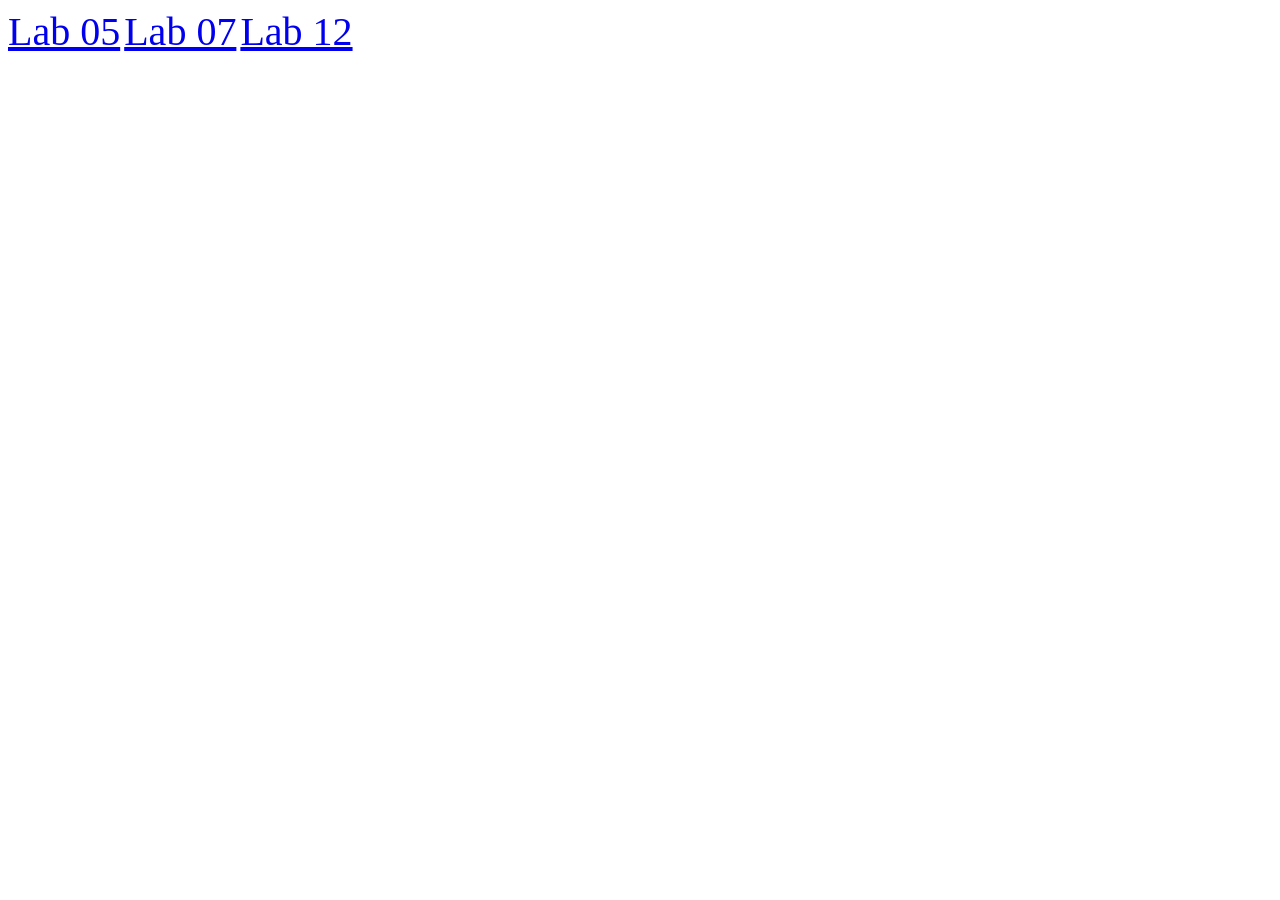
<file: docs/index.html>
<!DOCTYPE html>
<html lang="en">
    <head>
        <meta charset="UTF-8" />
        <title>Title</title>
        <link rel="stylesheet" href="style1.css">
    </head>
    <body>
        <a href="lab05 (1)/Start Page.html">Lab 05</a>
        <a href="lab07/index.html">Lab 07</a>
        <a href="lab12/index.html">Lab 12</a>
    </body>
</html>
</file>
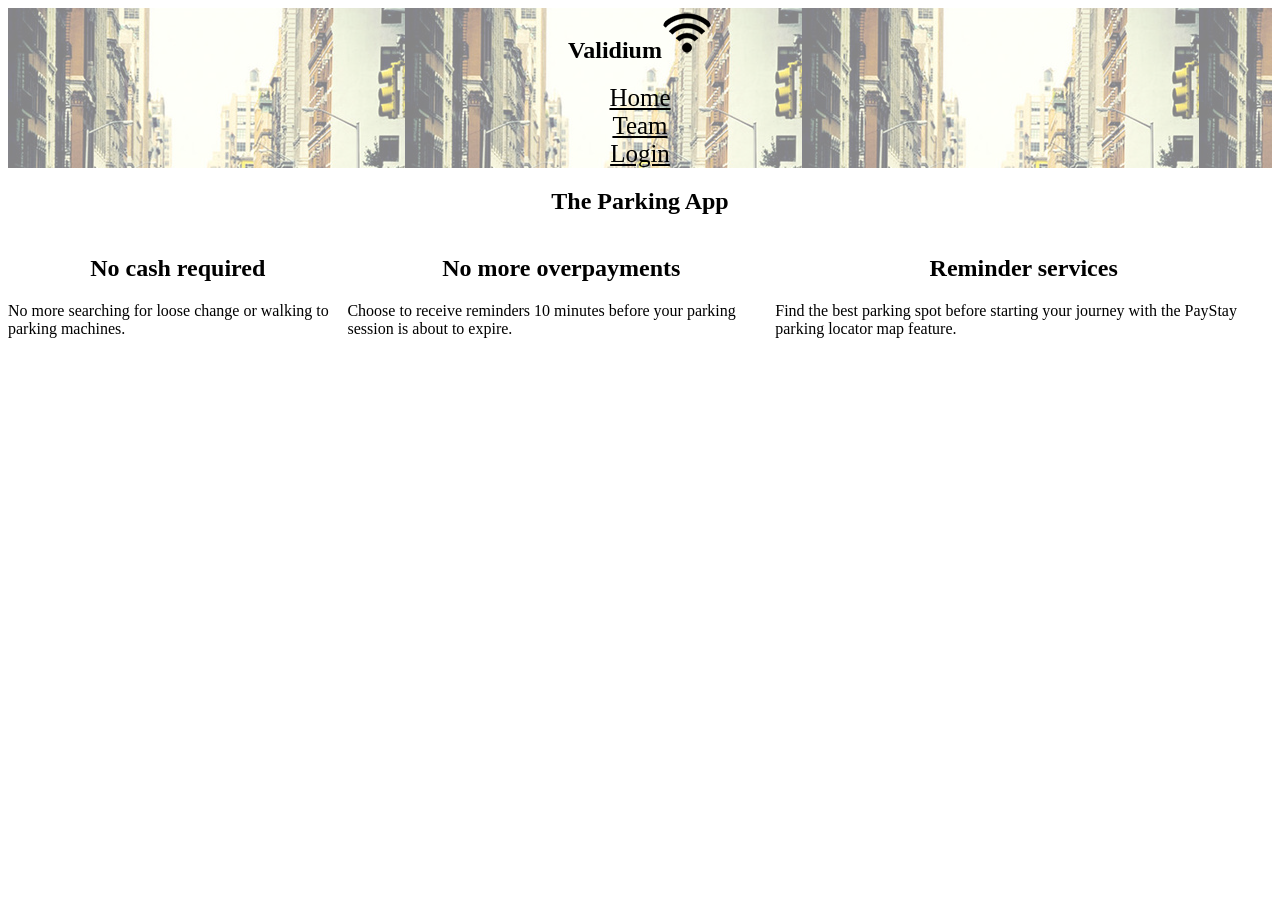
<file: docs/lab07/index.html>
<html>
    
<head>
    <title>Validium</title>
    <link href="style1.css" rel="stylesheet" type="text/css">
</head>
<body>
    <nav>
        <h1>Validium<img src="validium-icon.png"></h1>

        <a href="index.html">Home</a>
        <a href="team.html">Team</a>
        <a href="login.html">Login</a>
    </nav>
    <header>
        <h2>The Parking App</h2>
    </header>
    <main>
        <div id="no-cash" class="main-info">
            <h2>No cash required</h2>
            <p>No more searching for loose change or walking to parking machines.
            </p>
        </div>
        <div id="overpayment" class="main-info">
            <h2>No more overpayments</h2>
            <p>Choose to receive reminders 10 minutes before your parking session is about to expire.</p>
        </div>
        <div id="reminder" class="main-info">
            <h2>Reminder services</h2>
            <p>Find the best parking spot before starting your journey with the PayStay parking locator map feature.
            </p>
        </div>
    </main>
</body>

</html>
</file>
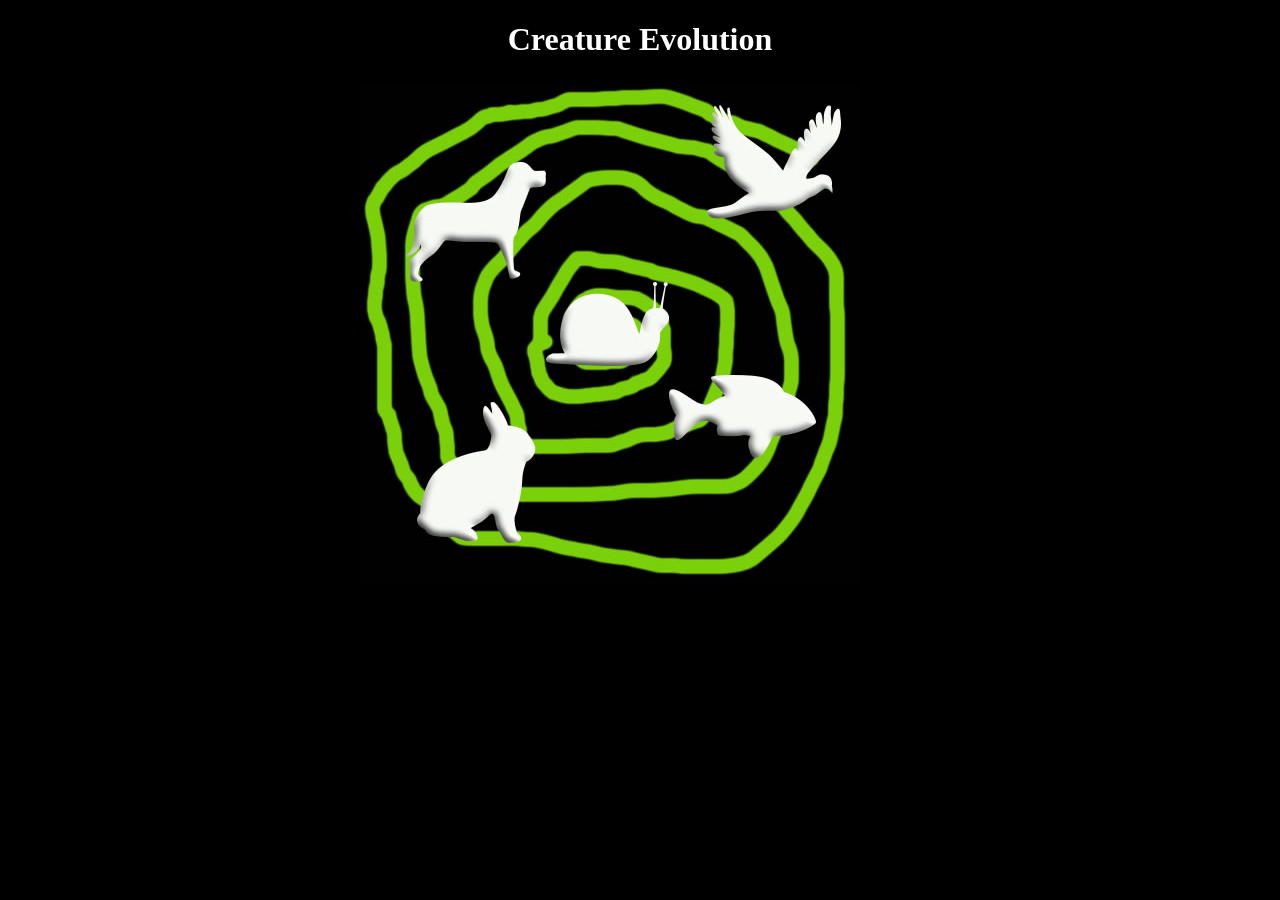
<file: docs/lab12/index.html>
<!DOCTYPE html>
<html>
<head>
<meta http-equiv="Content-Type" content="text/html; charset=UTF-8" />
<title>Creature Evolution</title>
<link href="style1.css" rel="stylesheet" type="text/css" />
</head>

<body>
<h1>Creature Evolution
</h1>
<p><img src="mainNav.jpg" width="500" height="500" usemap="#animalMap" border="0" />
<map name="animalMap">
  <area shape="rect" coords="356,31,468,124" alt="Bird" href="bird.html">
  <area shape="rect" coords="51,190,180,92" alt="Dog" href="dog.html">
  <area shape="rect" coords="315,306,454,341" alt="Fish" href="fish.html">
  <area shape="rect" coords="60,442,170,369" alt="rabbit" href="rabbit.html">
  <area shape="rect" coords="208,217,292,273" alt="snail" href="snail.html">
</map>
</p>

</body>
</html>
</file>
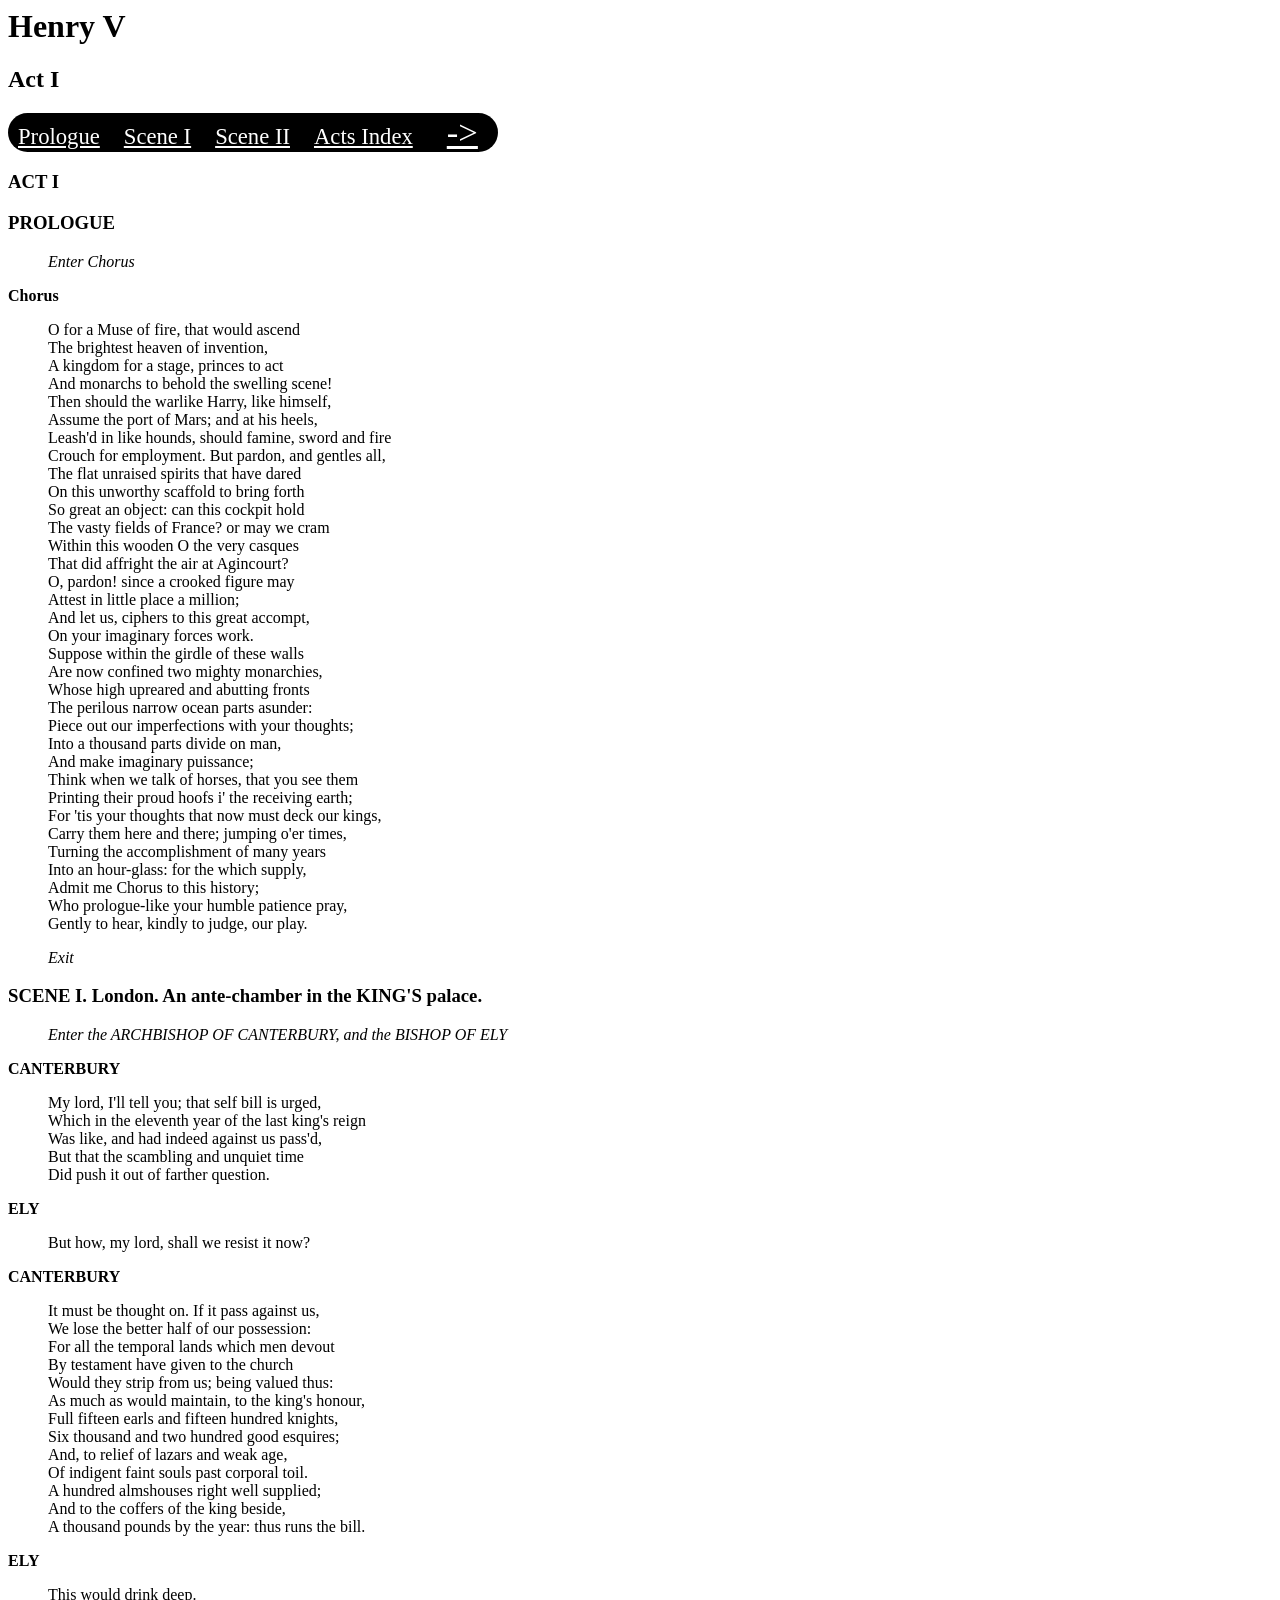
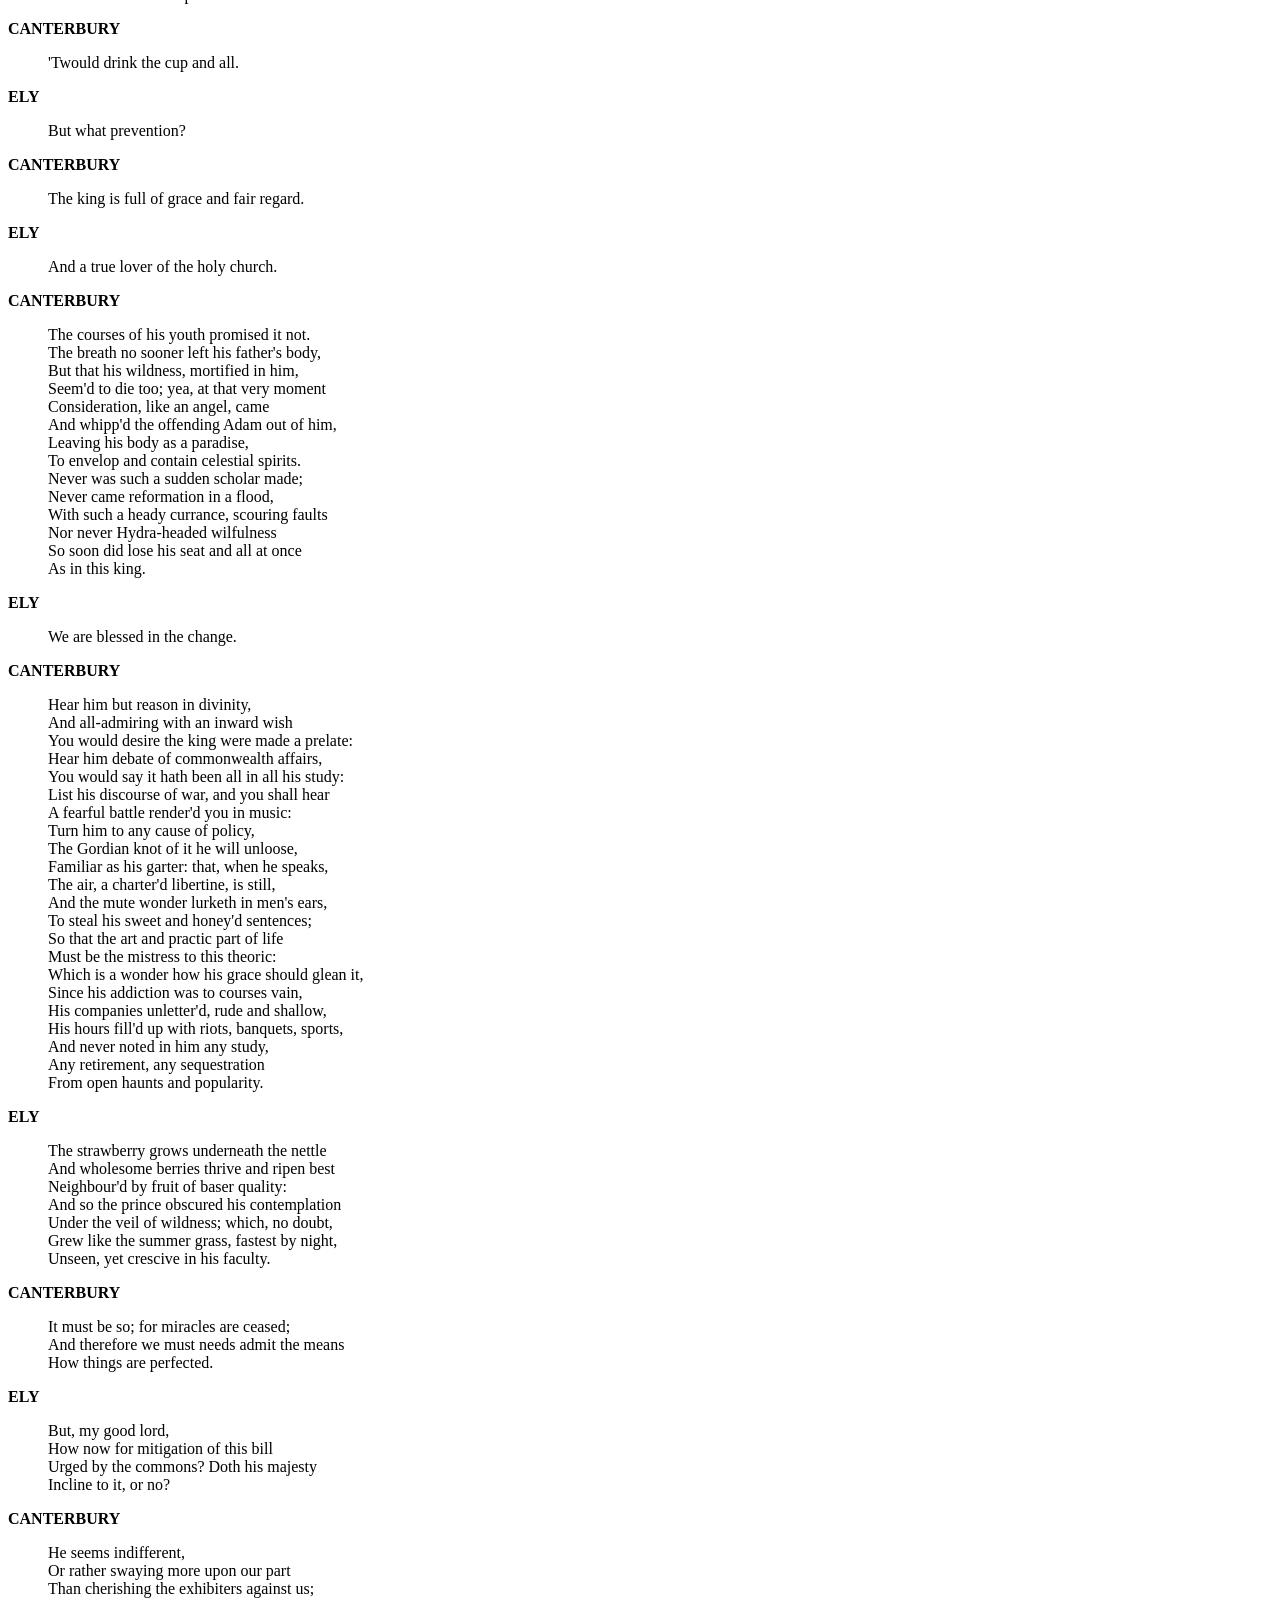
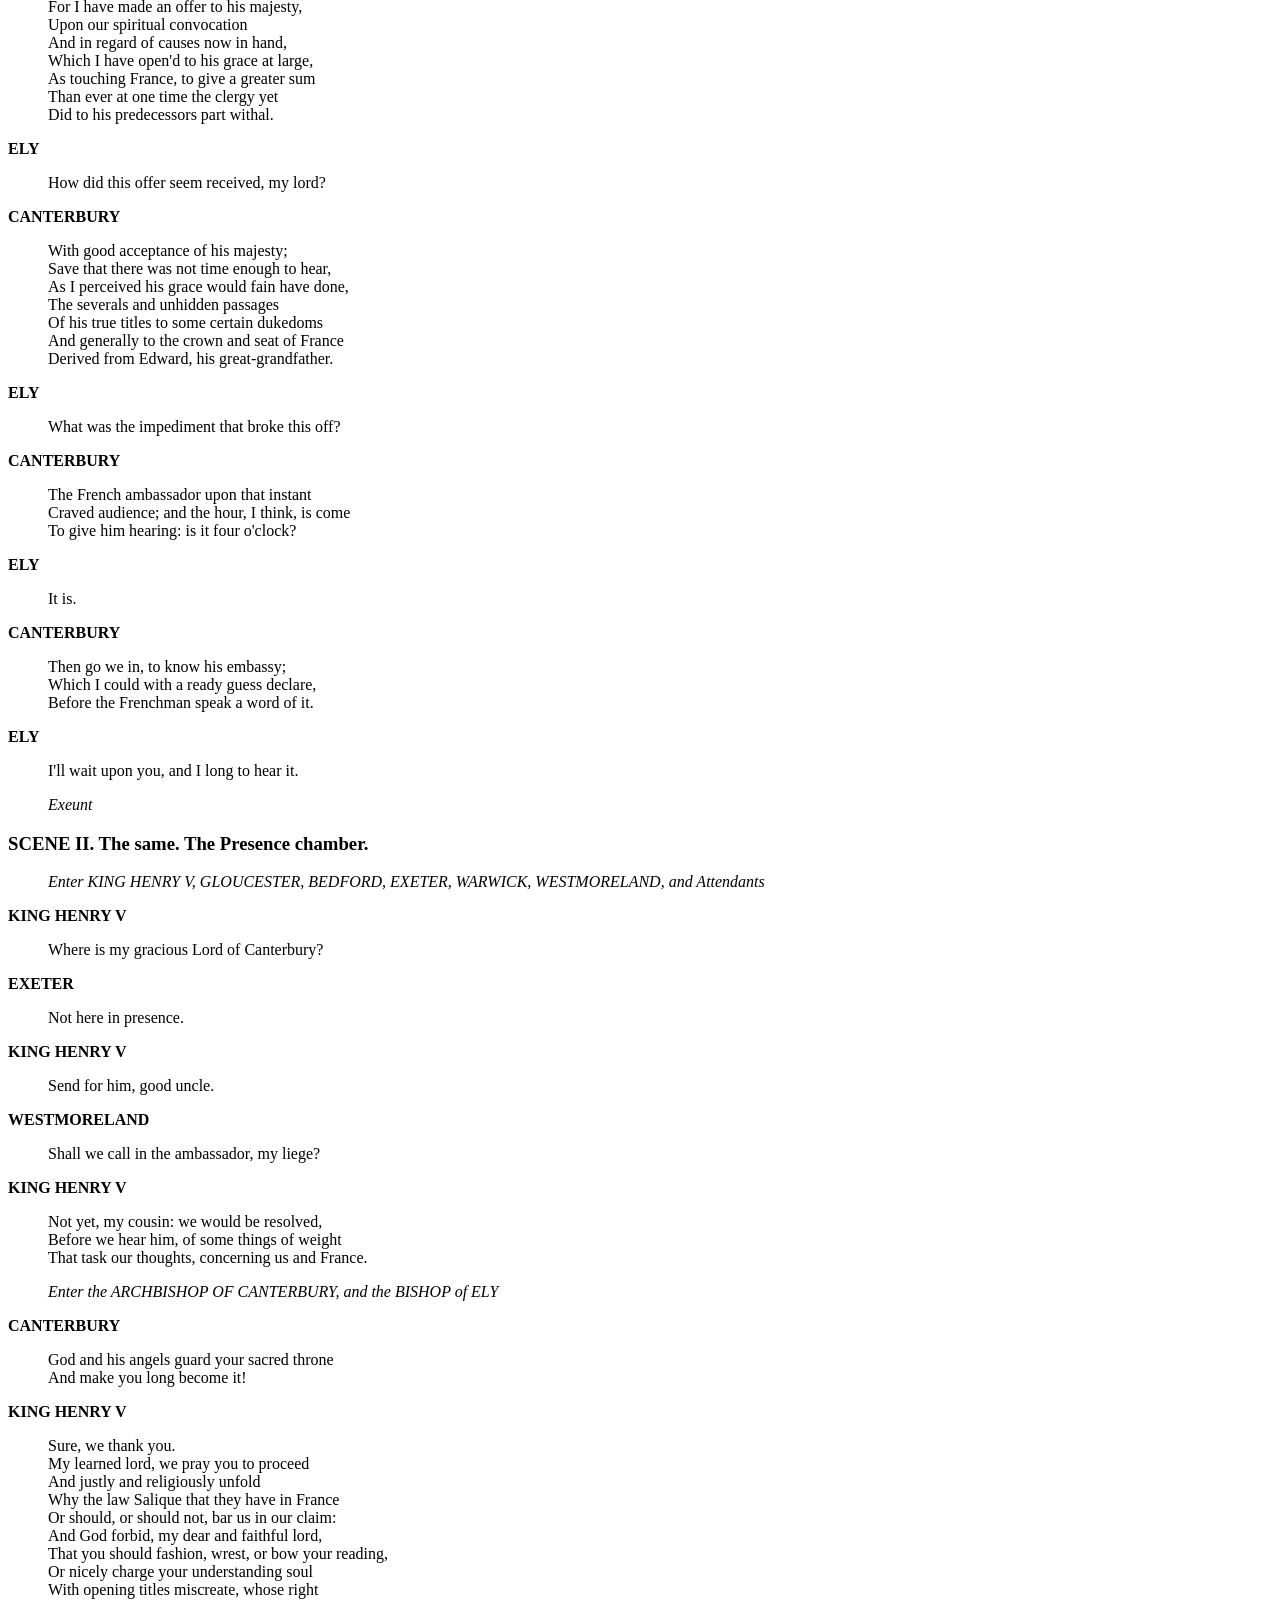
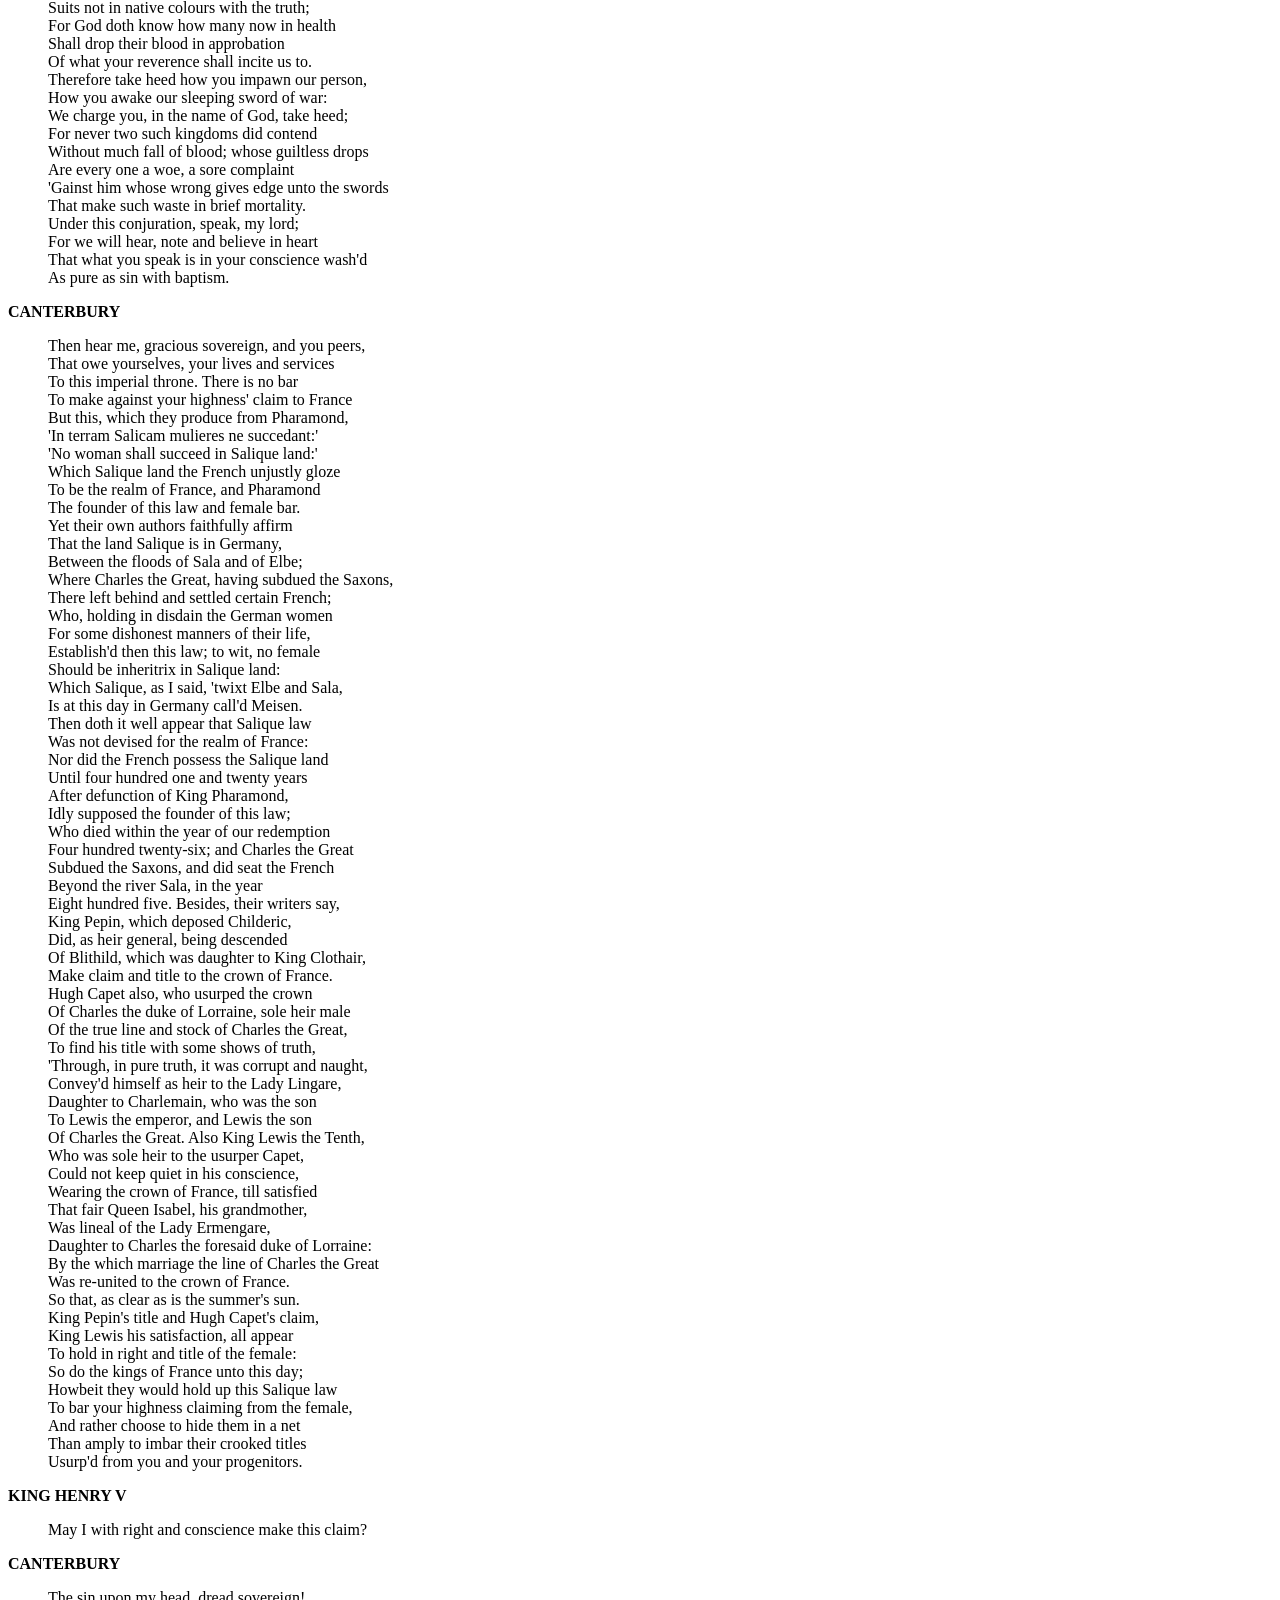
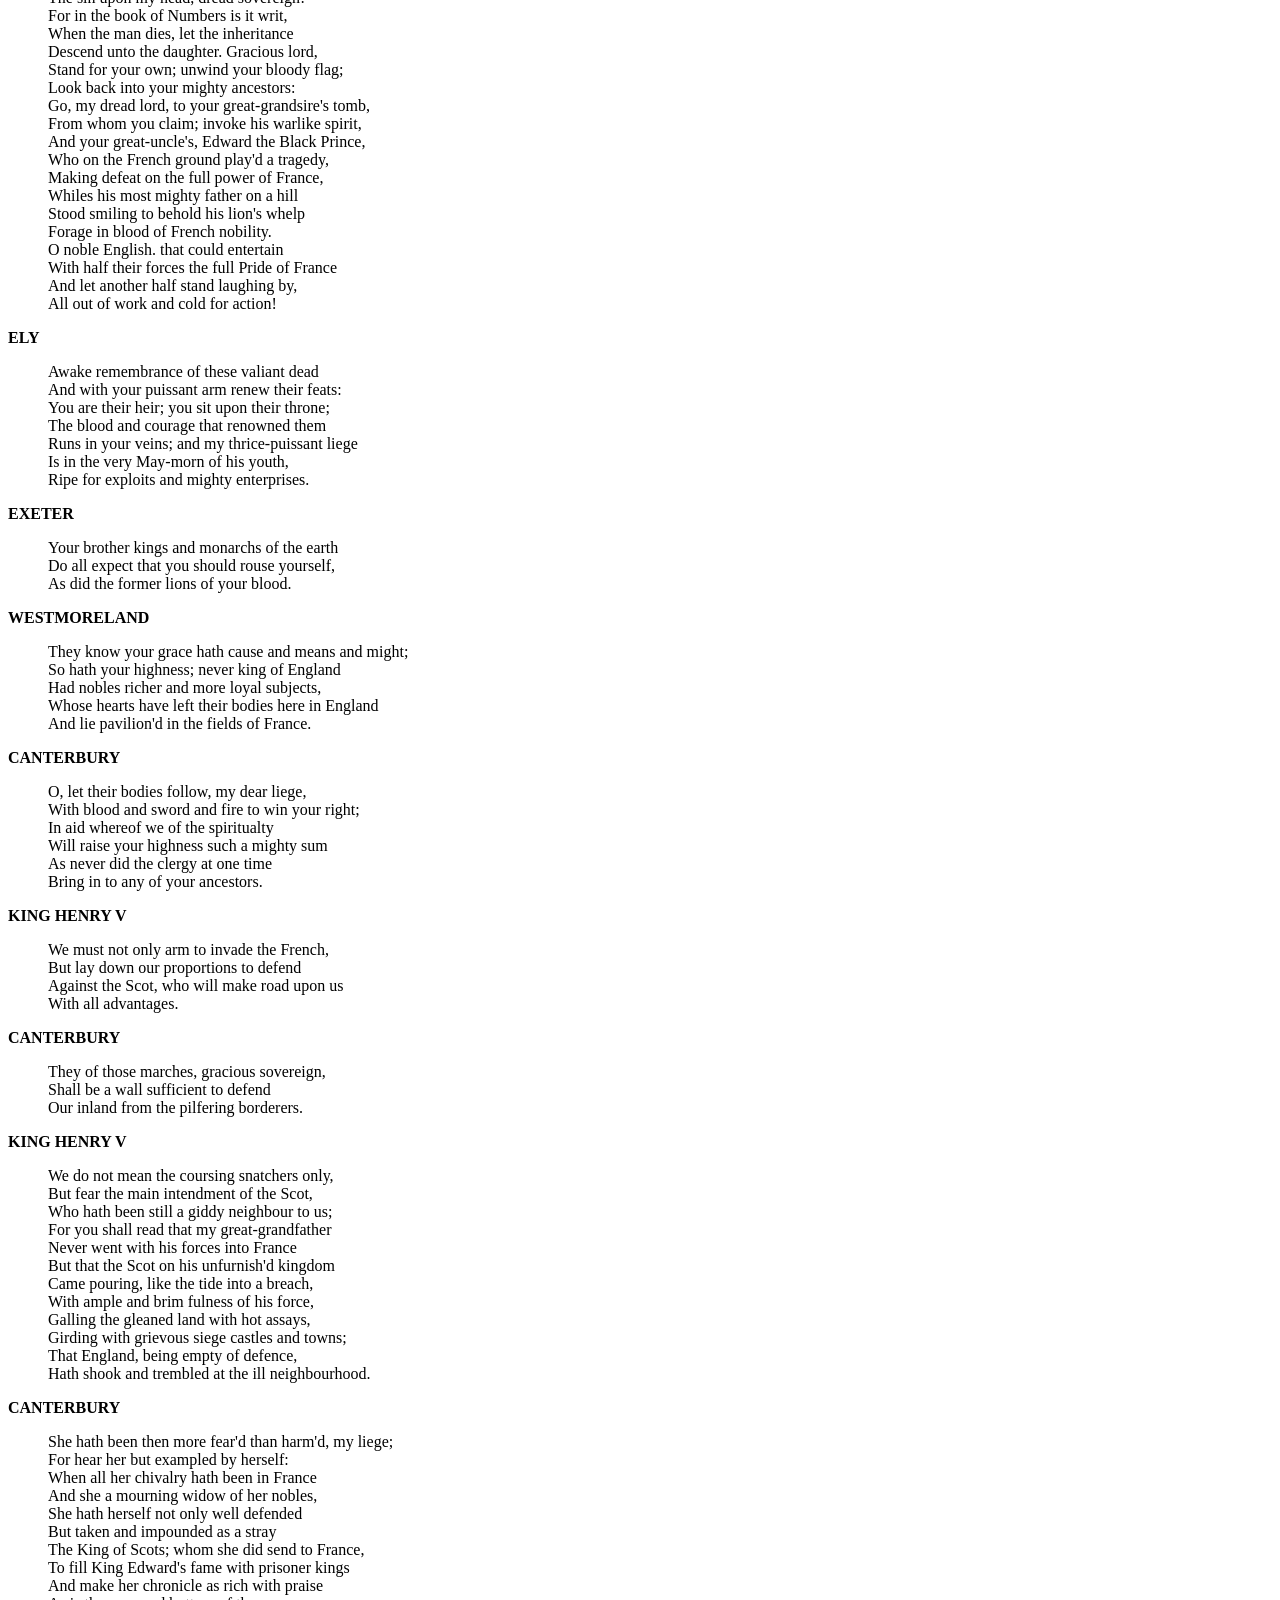
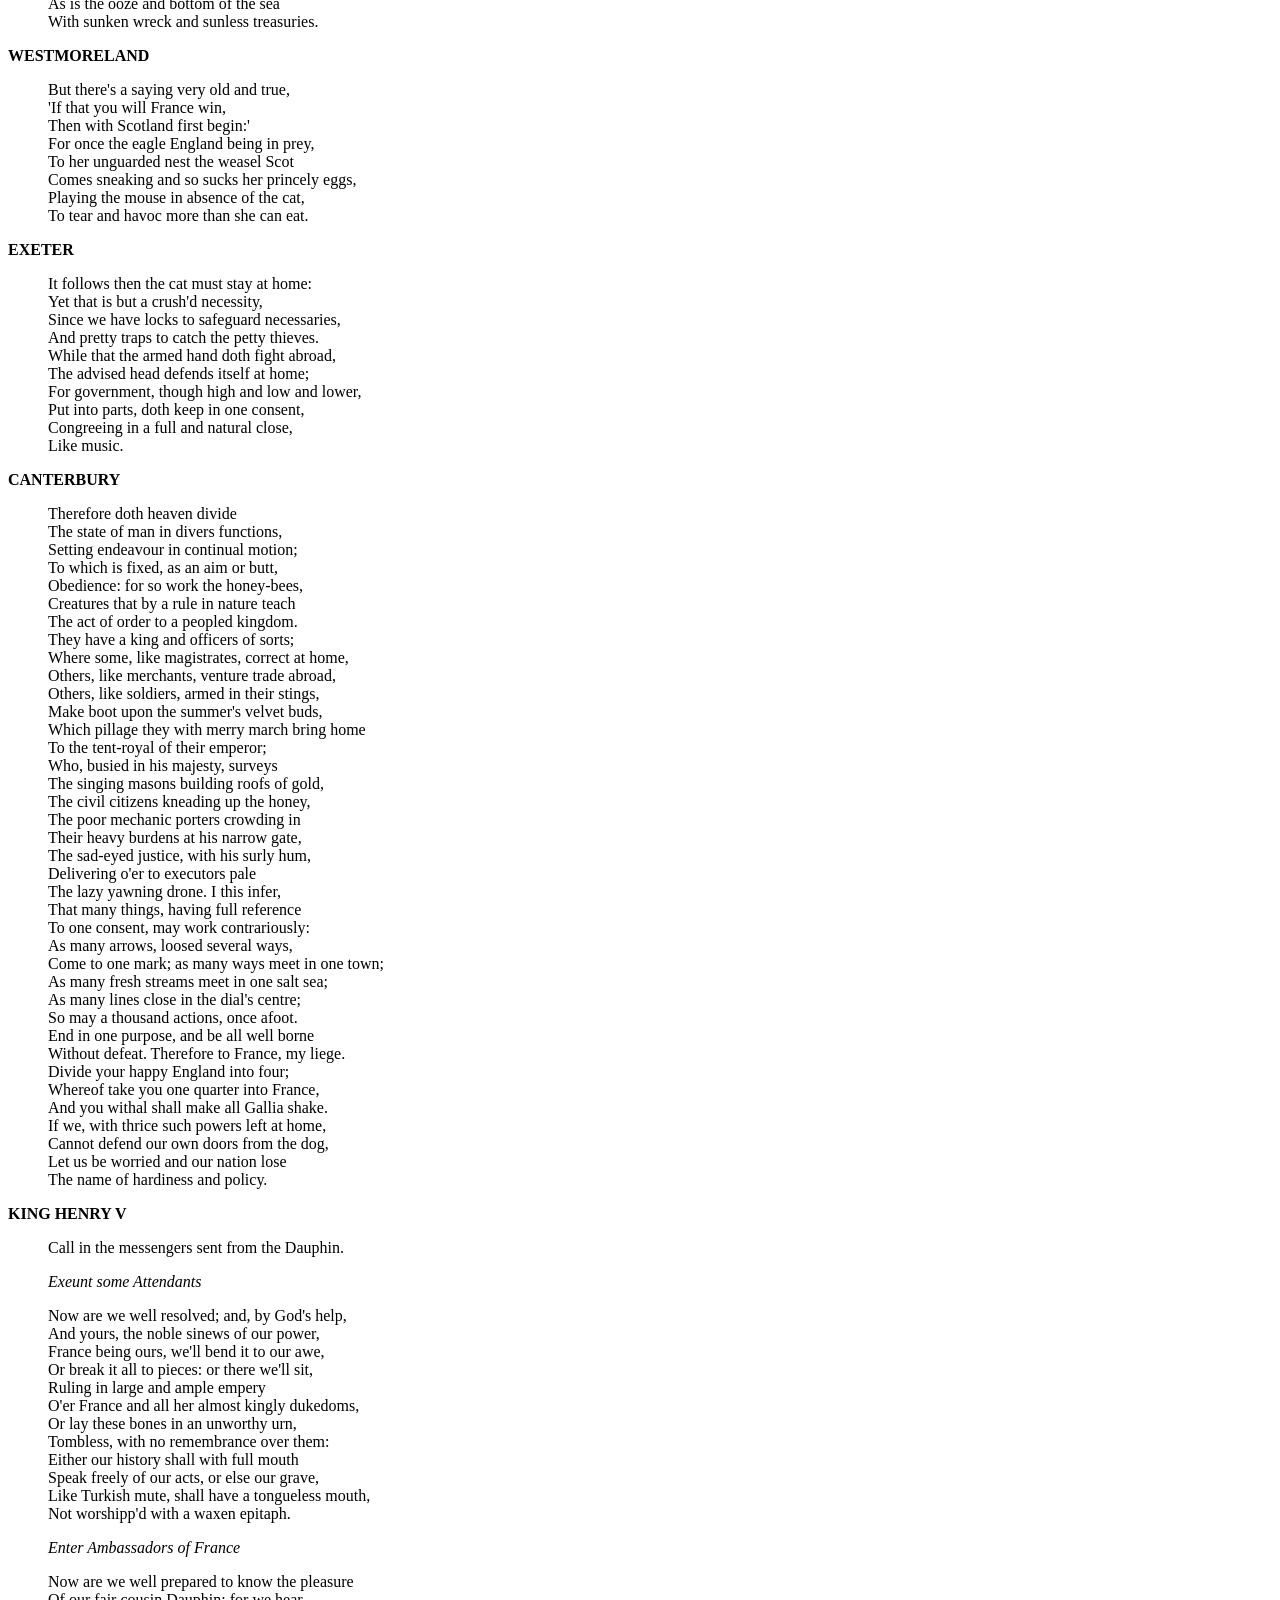
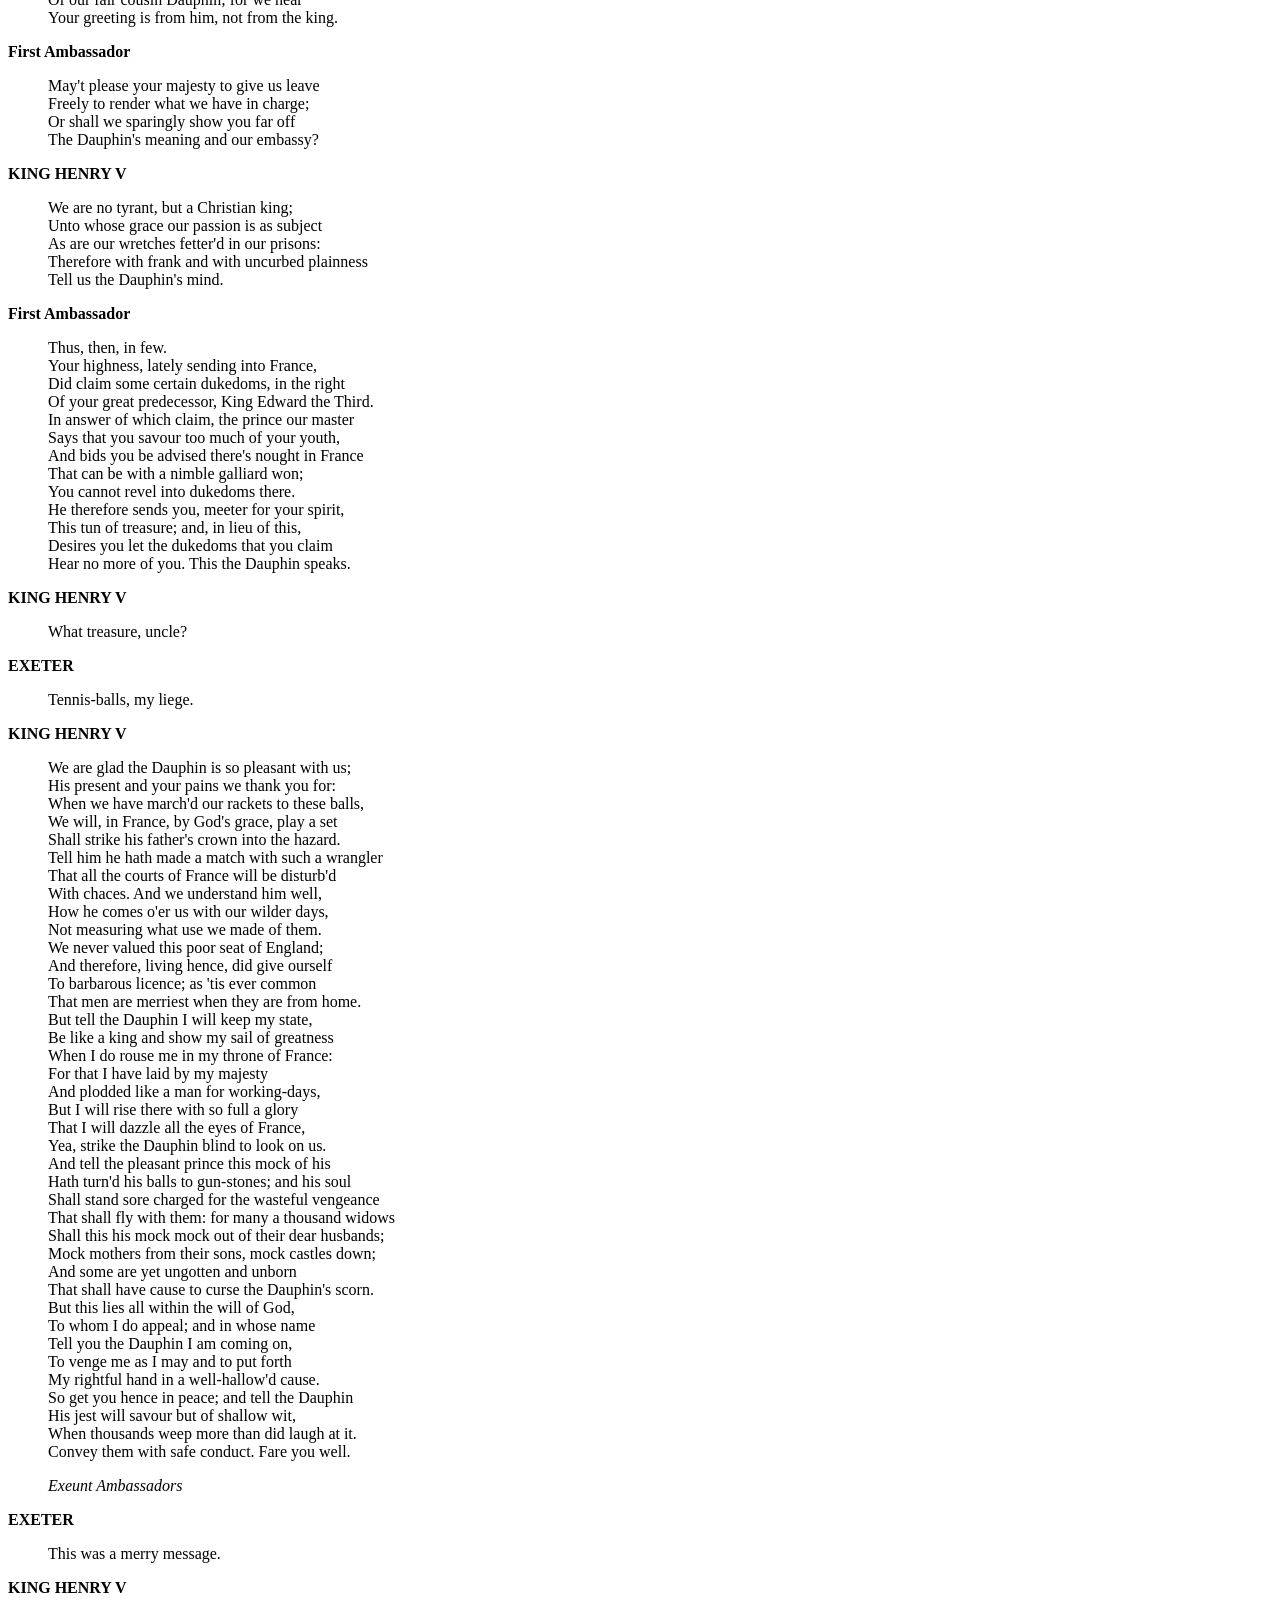
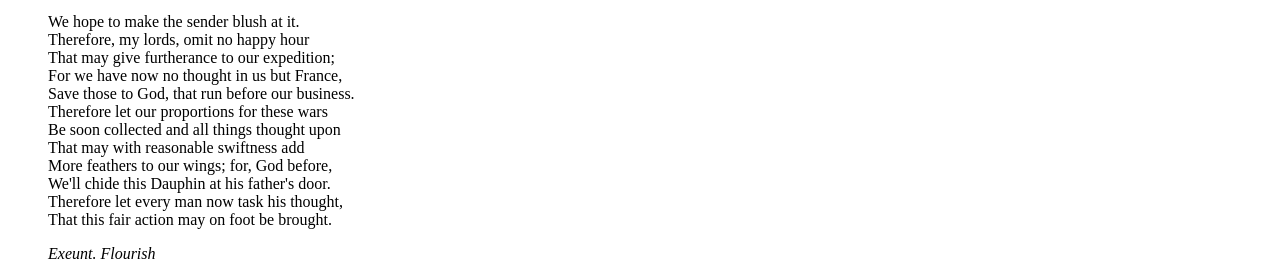
<file: docs/lab05 (1)/Act I.html>
<html>
<header>
    <title>Henry V - A Shakespeare Play</title>
    <link href="style1.css" rel="stylesheet">
    <meta name="viewport" content="width=device-width, initial-scale=1.0">
</header>
<body>

    <h1 id="title">Henry V</h1>
    <h2 id="subtitle">Act I</h2>

    <nav>
    <a class="act1scenes" href="#act1prologue">Prologue</a>
    <a class="act1scenes" href="#act1scene1">Scene I</a>
    <a class="act1scenes" href="#act1scene2">Scene II</a>
    <a class="act1scenes" href="Acts%20Index.html">Acts Index</a>
    <a href="Act%20II.html" class="nav-arrow right">-></a>
    
    
    </nav>
    
    <section>
        <h3 id="act1">ACT I</h3>

        <h3 id="act1prologue">PROLOGUE</h3>

        <blockquote>

            <i>Enter Chorus</i>

        </blockquote>



        <b>Chorus</b>

        <blockquote>

            O for a Muse of fire, that would ascend<br>

            The brightest heaven of invention,<br>

            A kingdom for a stage, princes to act<br>

            And monarchs to behold the swelling scene!<br>

            Then should the warlike Harry, like himself,<br>

            Assume the port of Mars; and at his heels,<br>

            Leash'd in like hounds, should famine, sword and fire<br>

            Crouch for employment. But pardon, and gentles all,<br>

            The flat unraised spirits that have dared<br>

            On this unworthy scaffold to bring forth<br>

            So great an object: can this cockpit hold<br>

            The vasty fields of France? or may we cram<br>

            Within this wooden O the very casques<br>

            That did affright the air at Agincourt?<br>

            O, pardon! since a crooked figure may<br>

            Attest in little place a million;<br>

            And let us, ciphers to this great accompt,<br>

            On your imaginary forces work.<br>

            Suppose within the girdle of these walls<br>

            Are now confined two mighty monarchies,<br>

            Whose high upreared and abutting fronts<br>

            The perilous narrow ocean parts asunder:<br>

            Piece out our imperfections with your thoughts;<br>

            Into a thousand parts divide on man,<br>

            And make imaginary puissance;<br>

            Think when we talk of horses, that you see them<br>

            Printing their proud hoofs i' the receiving earth;<br>

            For 'tis your thoughts that now must deck our kings,<br>

            Carry them here and there; jumping o'er times,<br>

            Turning the accomplishment of many years<br>

            Into an hour-glass: for the which supply,<br>

            Admit me Chorus to this history;<br>

            Who prologue-like your humble patience pray,<br>

            Gently to hear, kindly to judge, our play.<br>

            <p><i>Exit</i></p>

        </blockquote>

        <h3 id="act1scene1">SCENE I. London. An ante-chamber in the KING'S palace.</h3>

        <p>
        <blockquote>

            <i>Enter the ARCHBISHOP OF CANTERBURY, and the BISHOP OF ELY</i>

        </blockquote>



        <b>CANTERBURY</b>

        <blockquote>

            My lord, I'll tell you; that self bill is urged,<br>

            Which in the eleventh year of the last king's reign<br>

            Was like, and had indeed against us pass'd,<br>

            But that the scambling and unquiet time<br>

            Did push it out of farther question.<br>

        </blockquote>



        <b>ELY</b>

        <blockquote>

            But how, my lord, shall we resist it now?<br>

        </blockquote>



        <b>CANTERBURY</b>

        <blockquote>

            It must be thought on. If it pass against us,<br>

            We lose the better half of our possession:<br>

            For all the temporal lands which men devout<br>

            By testament have given to the church<br>

            Would they strip from us; being valued thus:<br>

            As much as would maintain, to the king's honour,<br>

            Full fifteen earls and fifteen hundred knights,<br>

            Six thousand and two hundred good esquires;<br>

            And, to relief of lazars and weak age,<br>

            Of indigent faint souls past corporal toil.<br>

            A hundred almshouses right well supplied;<br>

            And to the coffers of the king beside,<br>

            A thousand pounds by the year: thus runs the bill.<br>

        </blockquote>



        <b>ELY</b>

        <blockquote>

            This would drink deep.<br>

        </blockquote>



        <b>CANTERBURY</b>

        <blockquote>

            'Twould drink the cup and all.<br>

        </blockquote>



        <b>ELY</b>

        <blockquote>

            But what prevention?<br>

        </blockquote>



        <b>CANTERBURY</b>

        <blockquote>

            The king is full of grace and fair regard.<br>

        </blockquote>



        <b>ELY</b>

        <blockquote>

            And a true lover of the holy church.<br>

        </blockquote>



        <b>CANTERBURY</b>

        <blockquote>

            The courses of his youth promised it not.<br>

            The breath no sooner left his father's body,<br>

            But that his wildness, mortified in him,<br>

            Seem'd to die too; yea, at that very moment<br>

            Consideration, like an angel, came<br>

            And whipp'd the offending Adam out of him,<br>

            Leaving his body as a paradise,<br>

            To envelop and contain celestial spirits.<br>

            Never was such a sudden scholar made;<br>

            Never came reformation in a flood,<br>

            With such a heady currance, scouring faults<br>

            Nor never Hydra-headed wilfulness<br>

            So soon did lose his seat and all at once<br>

            As in this king.<br>

        </blockquote>



        <b>ELY</b>

        <blockquote>

            We are blessed in the change.<br>

        </blockquote>



        <b>CANTERBURY</b>

        <blockquote>

            Hear him but reason in divinity,<br>

            And all-admiring with an inward wish<br>

            You would desire the king were made a prelate:<br>

            Hear him debate of commonwealth affairs,<br>

            You would say it hath been all in all his study:<br>

            List his discourse of war, and you shall hear<br>

            A fearful battle render'd you in music:<br>

            Turn him to any cause of policy,<br>

            The Gordian knot of it he will unloose,<br>

            Familiar as his garter: that, when he speaks,<br>

            The air, a charter'd libertine, is still,<br>

            And the mute wonder lurketh in men's ears,<br>

            To steal his sweet and honey'd sentences;<br>

            So that the art and practic part of life<br>

            Must be the mistress to this theoric:<br>

            Which is a wonder how his grace should glean it,<br>

            Since his addiction was to courses vain,<br>

            His companies unletter'd, rude and shallow,<br>

            His hours fill'd up with riots, banquets, sports,<br>

            And never noted in him any study,<br>

            Any retirement, any sequestration<br>

            From open haunts and popularity.<br>

        </blockquote>



        <b>ELY</b>

        <blockquote>

            The strawberry grows underneath the nettle<br>

            And wholesome berries thrive and ripen best<br>

            Neighbour'd by fruit of baser quality:<br>

            And so the prince obscured his contemplation<br>

            Under the veil of wildness; which, no doubt,<br>

            Grew like the summer grass, fastest by night,<br>

            Unseen, yet crescive in his faculty.<br>

        </blockquote>



        <b>CANTERBURY</b>

        <blockquote>

            It must be so; for miracles are ceased;<br>

            And therefore we must needs admit the means<br>

            How things are perfected.<br>

        </blockquote>



        <b>ELY</b>

        <blockquote>

            But, my good lord,<br>

            How now for mitigation of this bill<br>

            Urged by the commons? Doth his majesty<br>

            Incline to it, or no?<br>

        </blockquote>



        <b>CANTERBURY</b>

        <blockquote>

            He seems indifferent,<br>

            Or rather swaying more upon our part<br>

            Than cherishing the exhibiters against us;<br>

            For I have made an offer to his majesty,<br>

            Upon our spiritual convocation<br>

            And in regard of causes now in hand,<br>

            Which I have open'd to his grace at large,<br>

            As touching France, to give a greater sum<br>

            Than ever at one time the clergy yet<br>

            Did to his predecessors part withal.<br>

        </blockquote>



        <b>ELY</b>

        <blockquote>

            How did this offer seem received, my lord?<br>

        </blockquote>



        <b>CANTERBURY</b>

        <blockquote>

            With good acceptance of his majesty;<br>

            Save that there was not time enough to hear,<br>

            As I perceived his grace would fain have done,<br>

            The severals and unhidden passages<br>

            Of his true titles to some certain dukedoms<br>

            And generally to the crown and seat of France<br>

            Derived from Edward, his great-grandfather.<br>

        </blockquote>



        <b>ELY</b>

        <blockquote>

            What was the impediment that broke this off?<br>

        </blockquote>



        <b>CANTERBURY</b>

        <blockquote>

            The French ambassador upon that instant<br>

            Craved audience; and the hour, I think, is come<br>

            To give him hearing: is it four o'clock?<br>

        </blockquote>



        <b>ELY</b>

        <blockquote>

            It is.<br>

        </blockquote>



        <b>CANTERBURY</b>

        <blockquote>

            Then go we in, to know his embassy;<br>

            Which I could with a ready guess declare,<br>

            Before the Frenchman speak a word of it.<br>

        </blockquote>



        <b>ELY</b>

        <blockquote>

            I'll wait upon you, and I long to hear it.<br>

            <p><i>Exeunt</i></p>

        </blockquote>

        <h3 id="act1scene2">SCENE II. The same. The Presence chamber.</h3>

        <p>
        <blockquote>

            <i>Enter KING HENRY V, GLOUCESTER, BEDFORD, EXETER, WARWICK, WESTMORELAND, and Attendants</i>

        </blockquote>



        <b>KING HENRY V</b>

        <blockquote>

            Where is my gracious Lord of Canterbury?<br>

        </blockquote>



        <b>EXETER</b>

        <blockquote>

            Not here in presence.<br>

        </blockquote>



        <b>KING HENRY V</b>

        <blockquote>

            Send for him, good uncle.<br>

        </blockquote>



        <b>WESTMORELAND</b>

        <blockquote>

            Shall we call in the ambassador, my liege?<br>

        </blockquote>



        <b>KING HENRY V</b>

        <blockquote>

            Not yet, my cousin: we would be resolved,<br>

            Before we hear him, of some things of weight<br>

            That task our thoughts, concerning us and France.<br>

            <p><i>Enter the ARCHBISHOP OF CANTERBURY, and the BISHOP of ELY</i></p>

        </blockquote>



        <b>CANTERBURY</b>

        <blockquote>

            God and his angels guard your sacred throne<br>

            And make you long become it!<br>

        </blockquote>



        <b>KING HENRY V</b>

        <blockquote>

            Sure, we thank you.<br>

            My learned lord, we pray you to proceed<br>

            And justly and religiously unfold<br>

            Why the law Salique that they have in France<br>

            Or should, or should not, bar us in our claim:<br>

            And God forbid, my dear and faithful lord,<br>

            That you should fashion, wrest, or bow your reading,<br>

            Or nicely charge your understanding soul<br>

            With opening titles miscreate, whose right<br>

            Suits not in native colours with the truth;<br>

            For God doth know how many now in health<br>

            Shall drop their blood in approbation<br>

            Of what your reverence shall incite us to.<br>

            Therefore take heed how you impawn our person,<br>

            How you awake our sleeping sword of war:<br>

            We charge you, in the name of God, take heed;<br>

            For never two such kingdoms did contend<br>

            Without much fall of blood; whose guiltless drops<br>

            Are every one a woe, a sore complaint<br>

            'Gainst him whose wrong gives edge unto the swords<br>

            That make such waste in brief mortality.<br>

            Under this conjuration, speak, my lord;<br>

            For we will hear, note and believe in heart<br>

            That what you speak is in your conscience wash'd<br>

            As pure as sin with baptism.<br>

        </blockquote>



        <b>CANTERBURY</b>

        <blockquote>

            Then hear me, gracious sovereign, and you peers,<br>

            That owe yourselves, your lives and services<br>

            To this imperial throne. There is no bar<br>

            To make against your highness' claim to France<br>

            But this, which they produce from Pharamond,<br>

            'In terram Salicam mulieres ne succedant:'<br>

            'No woman shall succeed in Salique land:'<br>

            Which Salique land the French unjustly gloze<br>

            To be the realm of France, and Pharamond<br>

            The founder of this law and female bar.<br>

            Yet their own authors faithfully affirm<br>

            That the land Salique is in Germany,<br>

            Between the floods of Sala and of Elbe;<br>

            Where Charles the Great, having subdued the Saxons,<br>

            There left behind and settled certain French;<br>

            Who, holding in disdain the German women<br>

            For some dishonest manners of their life,<br>

            Establish'd then this law; to wit, no female<br>

            Should be inheritrix in Salique land:<br>

            Which Salique, as I said, 'twixt Elbe and Sala,<br>

            Is at this day in Germany call'd Meisen.<br>

            Then doth it well appear that Salique law<br>

            Was not devised for the realm of France:<br>

            Nor did the French possess the Salique land<br>

            Until four hundred one and twenty years<br>

            After defunction of King Pharamond,<br>

            Idly supposed the founder of this law;<br>

            Who died within the year of our redemption<br>

            Four hundred twenty-six; and Charles the Great<br>

            Subdued the Saxons, and did seat the French<br>

            Beyond the river Sala, in the year<br>

            Eight hundred five. Besides, their writers say,<br>

            King Pepin, which deposed Childeric,<br>

            Did, as heir general, being descended<br>

            Of Blithild, which was daughter to King Clothair,<br>

            Make claim and title to the crown of France.<br>

            Hugh Capet also, who usurped the crown<br>

            Of Charles the duke of Lorraine, sole heir male<br>

            Of the true line and stock of Charles the Great,<br>

            To find his title with some shows of truth,<br>

            'Through, in pure truth, it was corrupt and naught,<br>

            Convey'd himself as heir to the Lady Lingare,<br>

            Daughter to Charlemain, who was the son<br>

            To Lewis the emperor, and Lewis the son<br>

            Of Charles the Great. Also King Lewis the Tenth,<br>

            Who was sole heir to the usurper Capet,<br>

            Could not keep quiet in his conscience,<br>

            Wearing the crown of France, till satisfied<br>

            That fair Queen Isabel, his grandmother,<br>

            Was lineal of the Lady Ermengare,<br>

            Daughter to Charles the foresaid duke of Lorraine:<br>

            By the which marriage the line of Charles the Great<br>

            Was re-united to the crown of France.<br>

            So that, as clear as is the summer's sun.<br>

            King Pepin's title and Hugh Capet's claim,<br>

            King Lewis his satisfaction, all appear<br>

            To hold in right and title of the female:<br>

            So do the kings of France unto this day;<br>

            Howbeit they would hold up this Salique law<br>

            To bar your highness claiming from the female,<br>

            And rather choose to hide them in a net<br>

            Than amply to imbar their crooked titles<br>

            Usurp'd from you and your progenitors.<br>

        </blockquote>



        <b>KING HENRY V</b>

        <blockquote>

            May I with right and conscience make this claim?<br>

        </blockquote>



        <b>CANTERBURY</b>

        <blockquote>

            The sin upon my head, dread sovereign!<br>

            For in the book of Numbers is it writ,<br>

            When the man dies, let the inheritance<br>

            Descend unto the daughter. Gracious lord,<br>

            Stand for your own; unwind your bloody flag;<br>

            Look back into your mighty ancestors:<br>

            Go, my dread lord, to your great-grandsire's tomb,<br>

            From whom you claim; invoke his warlike spirit,<br>

            And your great-uncle's, Edward the Black Prince,<br>

            Who on the French ground play'd a tragedy,<br>

            Making defeat on the full power of France,<br>

            Whiles his most mighty father on a hill<br>

            Stood smiling to behold his lion's whelp<br>

            Forage in blood of French nobility.<br>

            O noble English. that could entertain<br>

            With half their forces the full Pride of France<br>

            And let another half stand laughing by,<br>

            All out of work and cold for action!<br>

        </blockquote>



        <b>ELY</b>

        <blockquote>

            Awake remembrance of these valiant dead<br>

            And with your puissant arm renew their feats:<br>

            You are their heir; you sit upon their throne;<br>

            The blood and courage that renowned them<br>

            Runs in your veins; and my thrice-puissant liege<br>

            Is in the very May-morn of his youth,<br>

            Ripe for exploits and mighty enterprises.<br>

        </blockquote>



        <b>EXETER</b>

        <blockquote>

            Your brother kings and monarchs of the earth<br>

            Do all expect that you should rouse yourself,<br>

            As did the former lions of your blood.<br>

        </blockquote>



        <b>WESTMORELAND</b>

        <blockquote>

            They know your grace hath cause and means and might;<br>

            So hath your highness; never king of England<br>

            Had nobles richer and more loyal subjects,<br>

            Whose hearts have left their bodies here in England<br>

            And lie pavilion'd in the fields of France.<br>

        </blockquote>



        <b>CANTERBURY</b>

        <blockquote>

            O, let their bodies follow, my dear liege,<br>

            With blood and sword and fire to win your right;<br>

            In aid whereof we of the spiritualty<br>

            Will raise your highness such a mighty sum<br>

            As never did the clergy at one time<br>

            Bring in to any of your ancestors.<br>

        </blockquote>



        <b>KING HENRY V</b>

        <blockquote>

            We must not only arm to invade the French,<br>

            But lay down our proportions to defend<br>

            Against the Scot, who will make road upon us<br>

            With all advantages.<br>

        </blockquote>



        <b>CANTERBURY</b>

        <blockquote>

            They of those marches, gracious sovereign,<br>

            Shall be a wall sufficient to defend<br>

            Our inland from the pilfering borderers.<br>

        </blockquote>



        <b>KING HENRY V</b>

        <blockquote>

            We do not mean the coursing snatchers only,<br>

            But fear the main intendment of the Scot,<br>

            Who hath been still a giddy neighbour to us;<br>

            For you shall read that my great-grandfather<br>

            Never went with his forces into France<br>

            But that the Scot on his unfurnish'd kingdom<br>

            Came pouring, like the tide into a breach,<br>

            With ample and brim fulness of his force,<br>

            Galling the gleaned land with hot assays,<br>

            Girding with grievous siege castles and towns;<br>

            That England, being empty of defence,<br>

            Hath shook and trembled at the ill neighbourhood.<br>

        </blockquote>



        <b>CANTERBURY</b>

        <blockquote>

            She hath been then more fear'd than harm'd, my liege;<br>

            For hear her but exampled by herself:<br>

            When all her chivalry hath been in France<br>

            And she a mourning widow of her nobles,<br>

            She hath herself not only well defended<br>

            But taken and impounded as a stray<br>

            The King of Scots; whom she did send to France,<br>

            To fill King Edward's fame with prisoner kings<br>

            And make her chronicle as rich with praise<br>

            As is the ooze and bottom of the sea<br>

            With sunken wreck and sunless treasuries.<br>

        </blockquote>



        <b>WESTMORELAND</b>

        <blockquote>

            But there's a saying very old and true,<br>

            'If that you will France win,<br>

            Then with Scotland first begin:'<br>

            For once the eagle England being in prey,<br>

            To her unguarded nest the weasel Scot<br>

            Comes sneaking and so sucks her princely eggs,<br>

            Playing the mouse in absence of the cat,<br>

            To tear and havoc more than she can eat.<br>

        </blockquote>



        <b>EXETER</b>

        <blockquote>

            It follows then the cat must stay at home:<br>

            Yet that is but a crush'd necessity,<br>

            Since we have locks to safeguard necessaries,<br>

            And pretty traps to catch the petty thieves.<br>

            While that the armed hand doth fight abroad,<br>

            The advised head defends itself at home;<br>

            For government, though high and low and lower,<br>

            Put into parts, doth keep in one consent,<br>

            Congreeing in a full and natural close,<br>

            Like music.<br>

        </blockquote>



        <b>CANTERBURY</b>

        <blockquote>

            Therefore doth heaven divide<br>

            The state of man in divers functions,<br>

            Setting endeavour in continual motion;<br>

            To which is fixed, as an aim or butt,<br>

            Obedience: for so work the honey-bees,<br>

            Creatures that by a rule in nature teach<br>

            The act of order to a peopled kingdom.<br>

            They have a king and officers of sorts;<br>

            Where some, like magistrates, correct at home,<br>

            Others, like merchants, venture trade abroad,<br>

            Others, like soldiers, armed in their stings,<br>

            Make boot upon the summer's velvet buds,<br>

            Which pillage they with merry march bring home<br>

            To the tent-royal of their emperor;<br>

            Who, busied in his majesty, surveys<br>

            The singing masons building roofs of gold,<br>

            The civil citizens kneading up the honey,<br>

            The poor mechanic porters crowding in<br>

            Their heavy burdens at his narrow gate,<br>

            The sad-eyed justice, with his surly hum,<br>

            Delivering o'er to executors pale<br>

            The lazy yawning drone. I this infer,<br>

            That many things, having full reference<br>

            To one consent, may work contrariously:<br>

            As many arrows, loosed several ways,<br>

            Come to one mark; as many ways meet in one town;<br>

            As many fresh streams meet in one salt sea;<br>

            As many lines close in the dial's centre;<br>

            So may a thousand actions, once afoot.<br>

            End in one purpose, and be all well borne<br>

            Without defeat. Therefore to France, my liege.<br>

            Divide your happy England into four;<br>

            Whereof take you one quarter into France,<br>

            And you withal shall make all Gallia shake.<br>

            If we, with thrice such powers left at home,<br>

            Cannot defend our own doors from the dog,<br>

            Let us be worried and our nation lose<br>

            The name of hardiness and policy.<br>

        </blockquote>



        <b>KING HENRY V</b>

        <blockquote>

            Call in the messengers sent from the Dauphin.<br>

            <p><i>Exeunt some Attendants</i></p>

            Now are we well resolved; and, by God's help,<br>

            And yours, the noble sinews of our power,<br>

            France being ours, we'll bend it to our awe,<br>

            Or break it all to pieces: or there we'll sit,<br>

            Ruling in large and ample empery<br>

            O'er France and all her almost kingly dukedoms,<br>

            Or lay these bones in an unworthy urn,<br>

            Tombless, with no remembrance over them:<br>

            Either our history shall with full mouth<br>

            Speak freely of our acts, or else our grave,<br>

            Like Turkish mute, shall have a tongueless mouth,<br>

            Not worshipp'd with a waxen epitaph.<br>

            <p><i>Enter Ambassadors of France</i></p>

            Now are we well prepared to know the pleasure<br>

            Of our fair cousin Dauphin; for we hear<br>

            Your greeting is from him, not from the king.<br>

        </blockquote>



        <b>First Ambassador</b>

        <blockquote>

            May't please your majesty to give us leave<br>

            Freely to render what we have in charge;<br>

            Or shall we sparingly show you far off<br>

            The Dauphin's meaning and our embassy?<br>

        </blockquote>



        <b>KING HENRY V</b>

        <blockquote>

            We are no tyrant, but a Christian king;<br>

            Unto whose grace our passion is as subject<br>

            As are our wretches fetter'd in our prisons:<br>

            Therefore with frank and with uncurbed plainness<br>

            Tell us the Dauphin's mind.<br>

        </blockquote>



        <b>First Ambassador</b>

        <blockquote>

            Thus, then, in few.<br>

            Your highness, lately sending into France,<br>

            Did claim some certain dukedoms, in the right<br>

            Of your great predecessor, King Edward the Third.<br>

            In answer of which claim, the prince our master<br>

            Says that you savour too much of your youth,<br>

            And bids you be advised there's nought in France<br>

            That can be with a nimble galliard won;<br>

            You cannot revel into dukedoms there.<br>

            He therefore sends you, meeter for your spirit,<br>

            This tun of treasure; and, in lieu of this,<br>

            Desires you let the dukedoms that you claim<br>

            Hear no more of you. This the Dauphin speaks.<br>

        </blockquote>



        <b>KING HENRY V</b>

        <blockquote>

            What treasure, uncle?<br>

        </blockquote>



        <b>EXETER</b>

        <blockquote>

            Tennis-balls, my liege.<br>

        </blockquote>



        <b>KING HENRY V</b>

        <blockquote>

            We are glad the Dauphin is so pleasant with us;<br>

            His present and your pains we thank you for:<br>

            When we have march'd our rackets to these balls,<br>

            We will, in France, by God's grace, play a set<br>

            Shall strike his father's crown into the hazard.<br>

            Tell him he hath made a match with such a wrangler<br>

            That all the courts of France will be disturb'd<br>

            With chaces. And we understand him well,<br>

            How he comes o'er us with our wilder days,<br>

            Not measuring what use we made of them.<br>

            We never valued this poor seat of England;<br>

            And therefore, living hence, did give ourself<br>

            To barbarous licence; as 'tis ever common<br>

            That men are merriest when they are from home.<br>

            But tell the Dauphin I will keep my state,<br>

            Be like a king and show my sail of greatness<br>

            When I do rouse me in my throne of France:<br>

            For that I have laid by my majesty<br>

            And plodded like a man for working-days,<br>

            But I will rise there with so full a glory<br>

            That I will dazzle all the eyes of France,<br>

            Yea, strike the Dauphin blind to look on us.<br>

            And tell the pleasant prince this mock of his<br>

            Hath turn'd his balls to gun-stones; and his soul<br>

            Shall stand sore charged for the wasteful vengeance<br>

            That shall fly with them: for many a thousand widows<br>

            Shall this his mock mock out of their dear husbands;<br>

            Mock mothers from their sons, mock castles down;<br>

            And some are yet ungotten and unborn<br>

            That shall have cause to curse the Dauphin's scorn.<br>

            But this lies all within the will of God,<br>

            To whom I do appeal; and in whose name<br>

            Tell you the Dauphin I am coming on,<br>

            To venge me as I may and to put forth<br>

            My rightful hand in a well-hallow'd cause.<br>

            So get you hence in peace; and tell the Dauphin<br>

            His jest will savour but of shallow wit,<br>

            When thousands weep more than did laugh at it.<br>

            Convey them with safe conduct. Fare you well.<br>

            <p><i>Exeunt Ambassadors</i></p>

        </blockquote>



        <b>EXETER</b>

        <blockquote>

            This was a merry message.<br>

        </blockquote>



        <b>KING HENRY V</b>

        <blockquote>

            We hope to make the sender blush at it.<br>

            Therefore, my lords, omit no happy hour<br>

            That may give furtherance to our expedition;<br>

            For we have now no thought in us but France,<br>

            Save those to God, that run before our business.<br>

            Therefore let our proportions for these wars<br>

            Be soon collected and all things thought upon<br>

            That may with reasonable swiftness add<br>

            More feathers to our wings; for, God before,<br>

            We'll chide this Dauphin at his father's door.<br>

            Therefore let every man now task his thought,<br>

            That this fair action may on foot be brought.<br>

            <p><i>Exeunt. Flourish</i></p>

        </blockquote>
        <p>
</file>
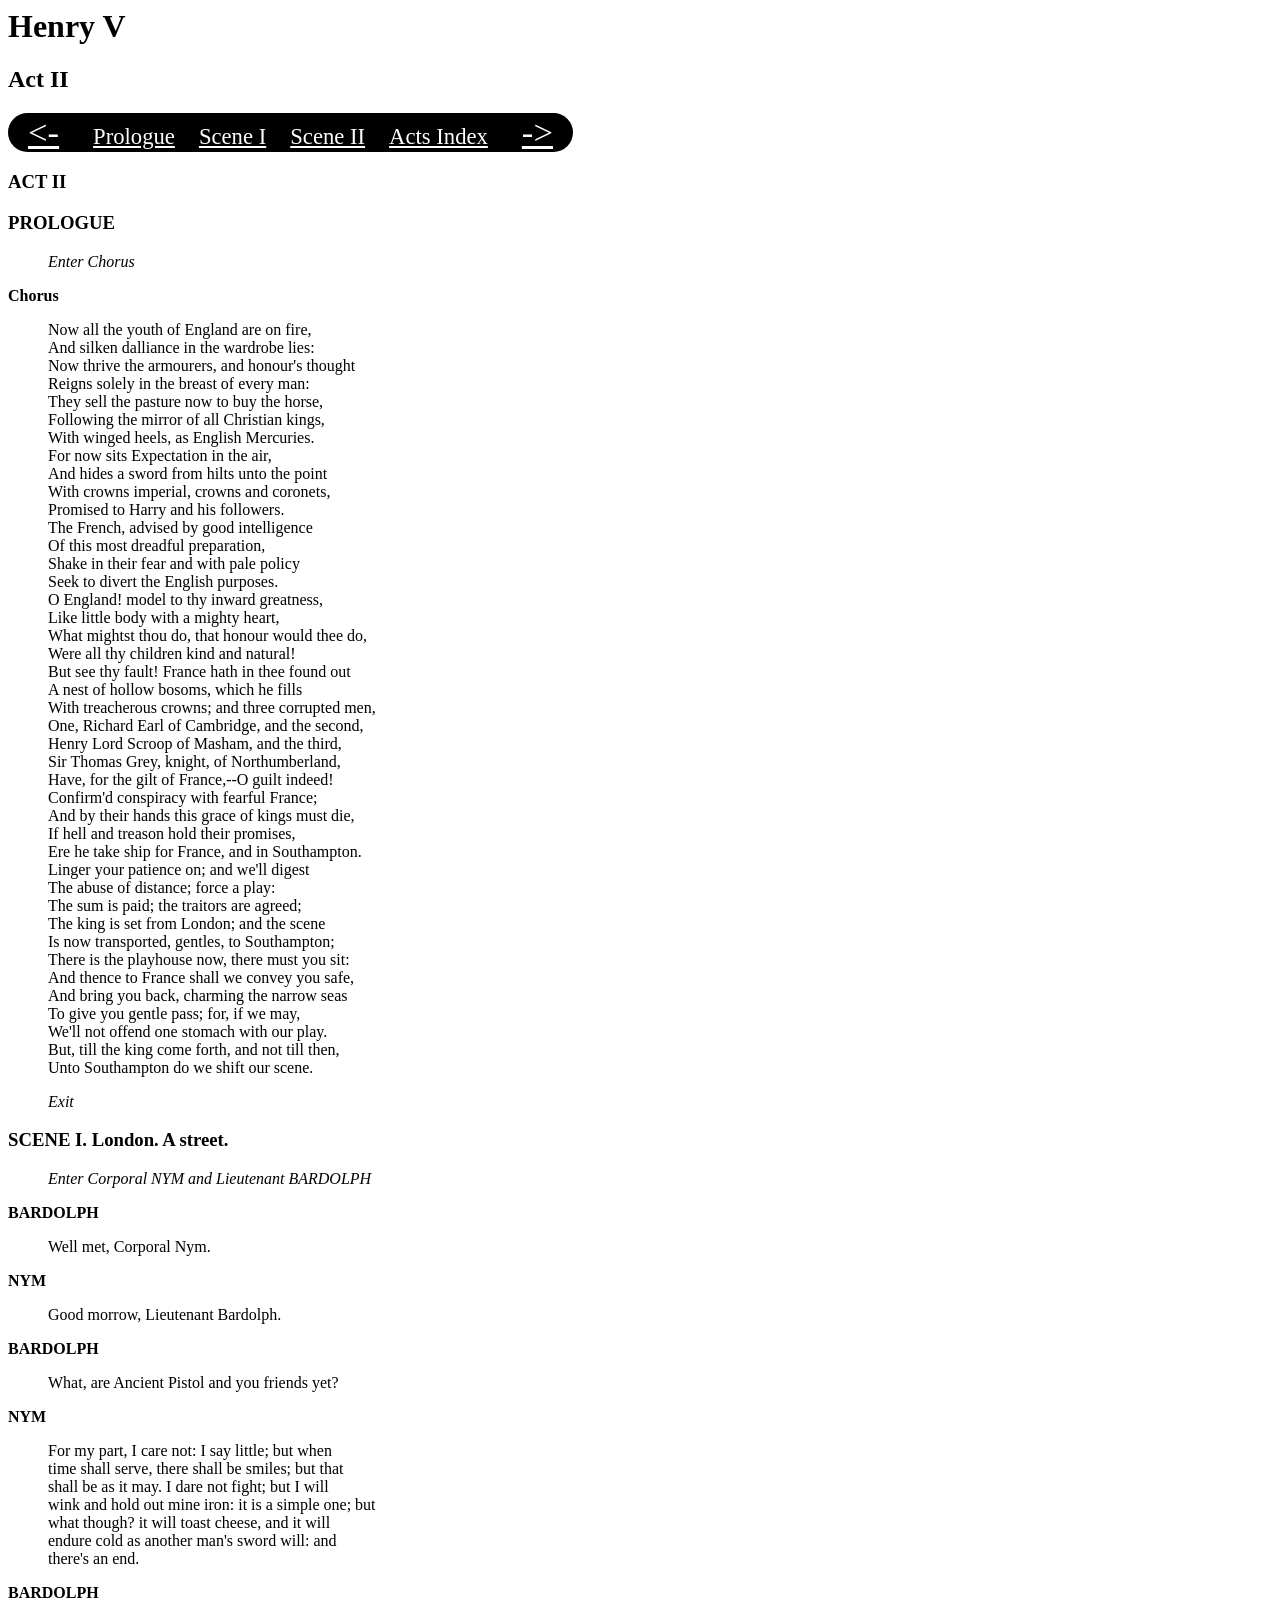
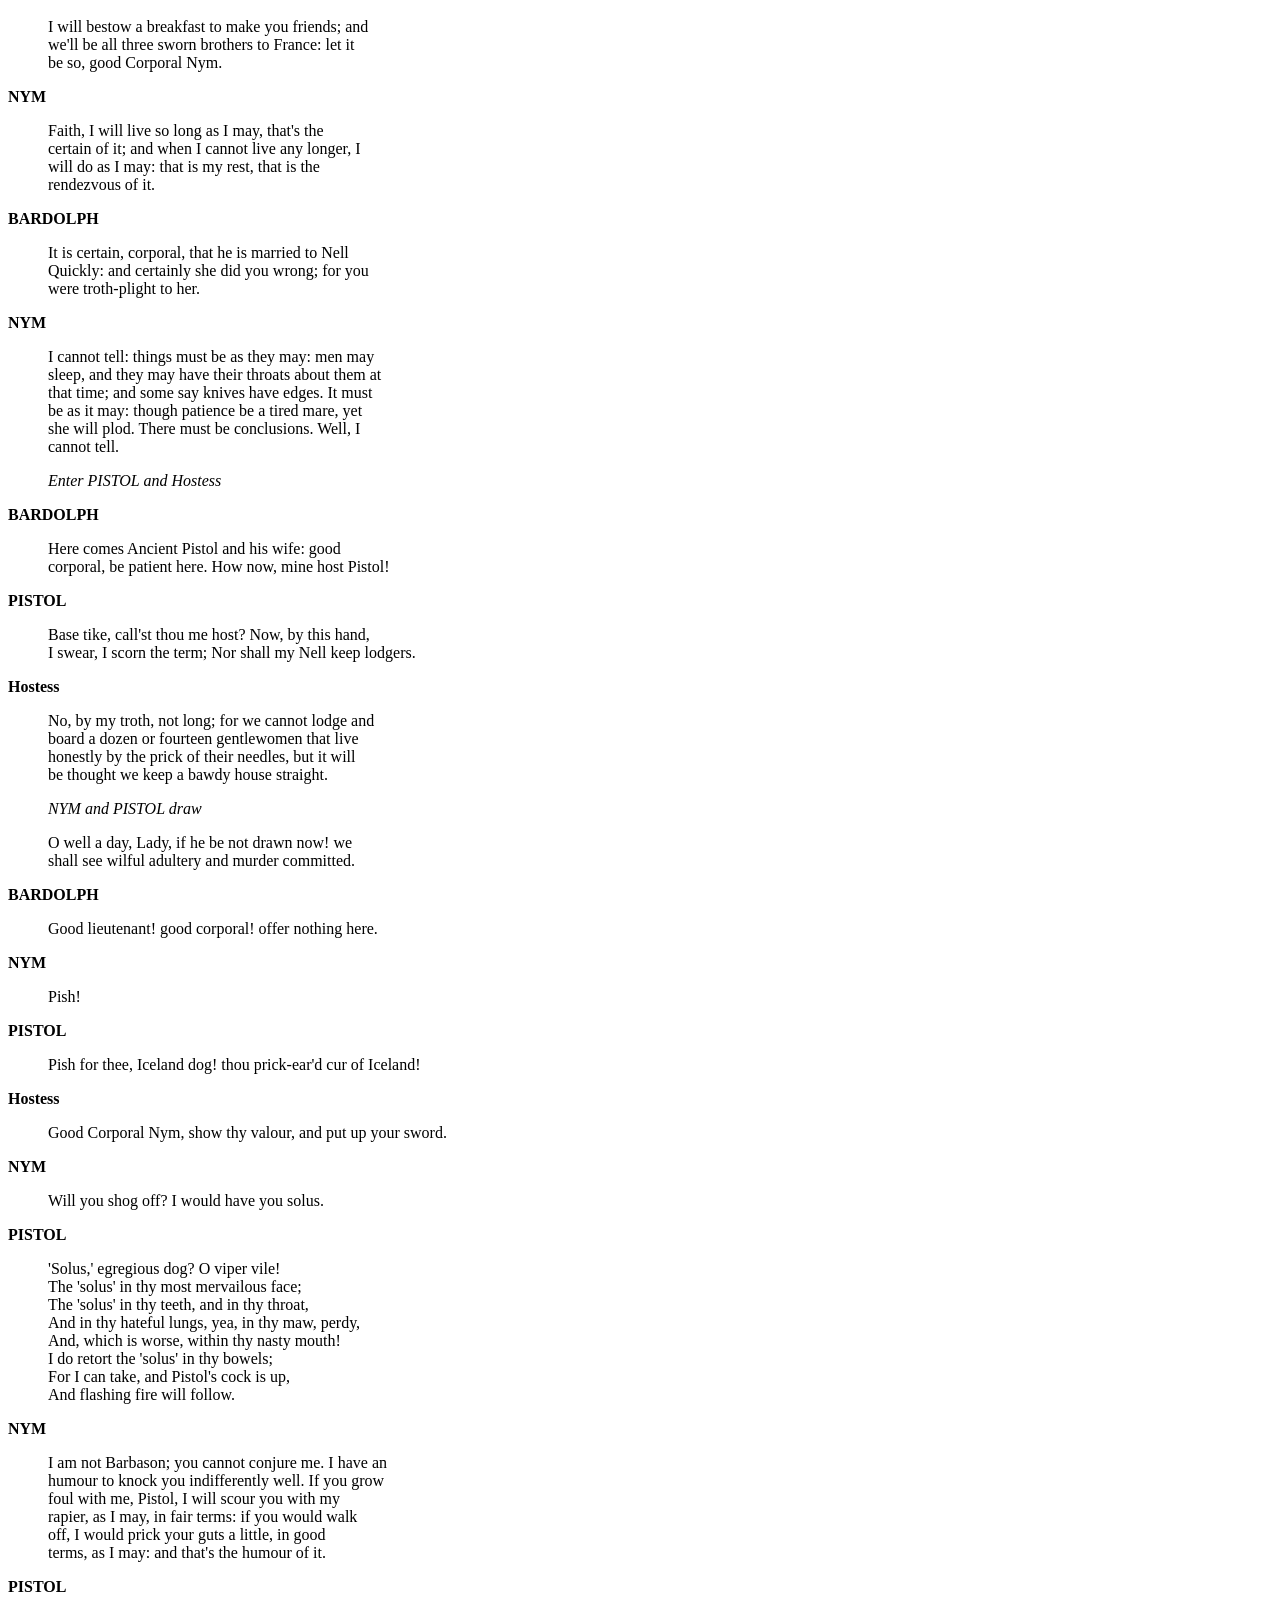
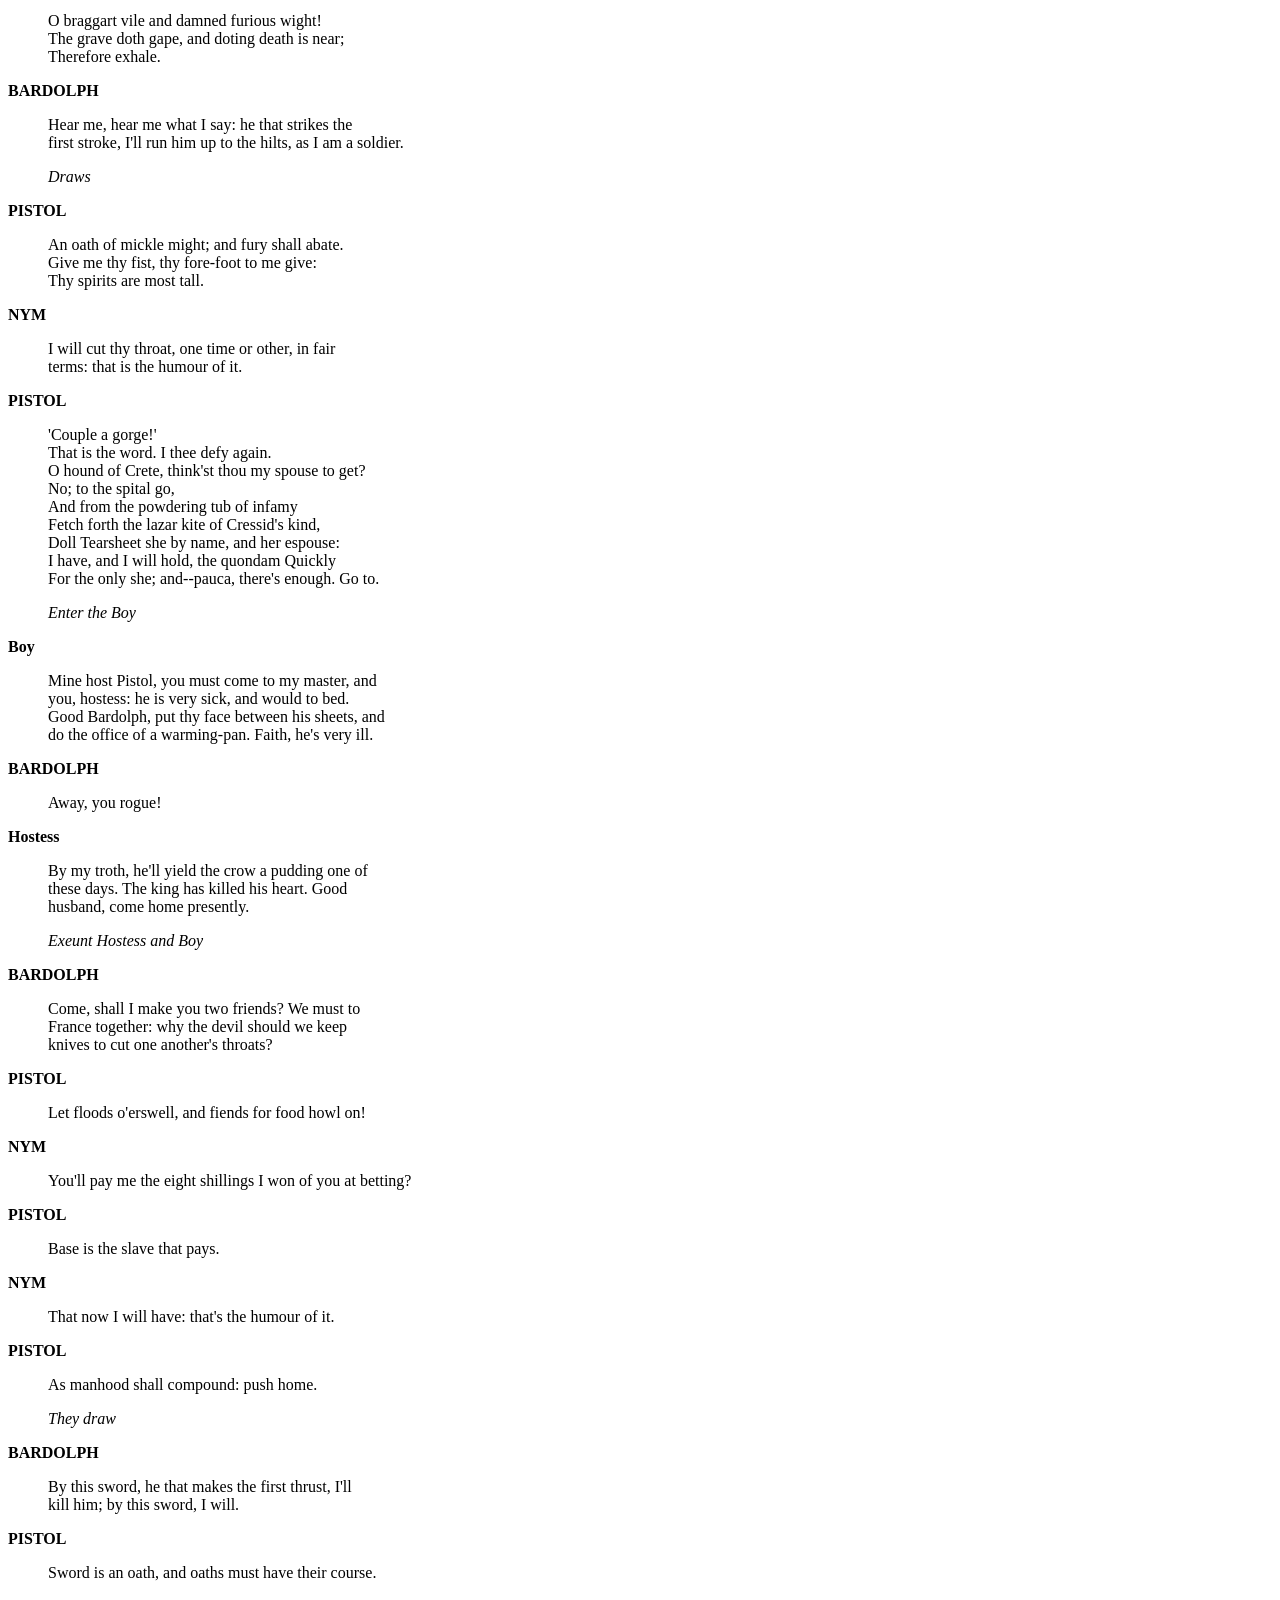
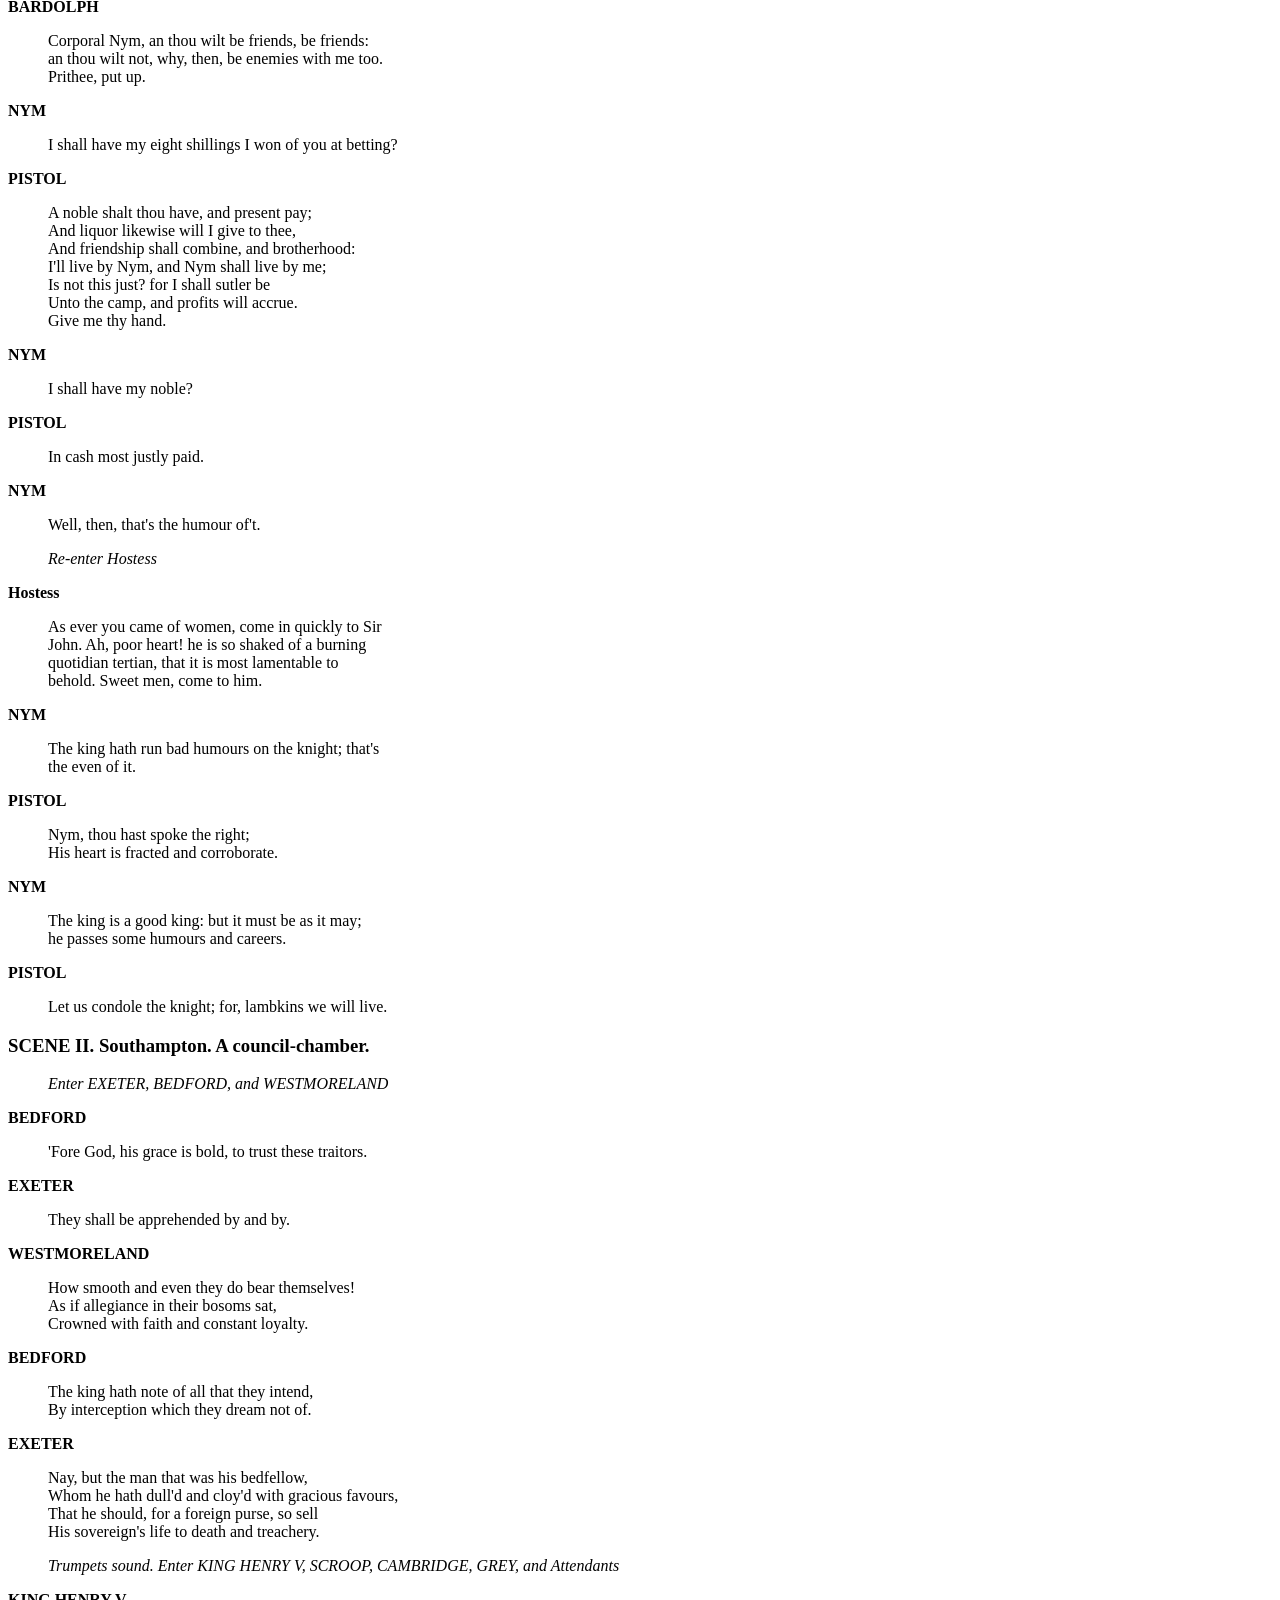
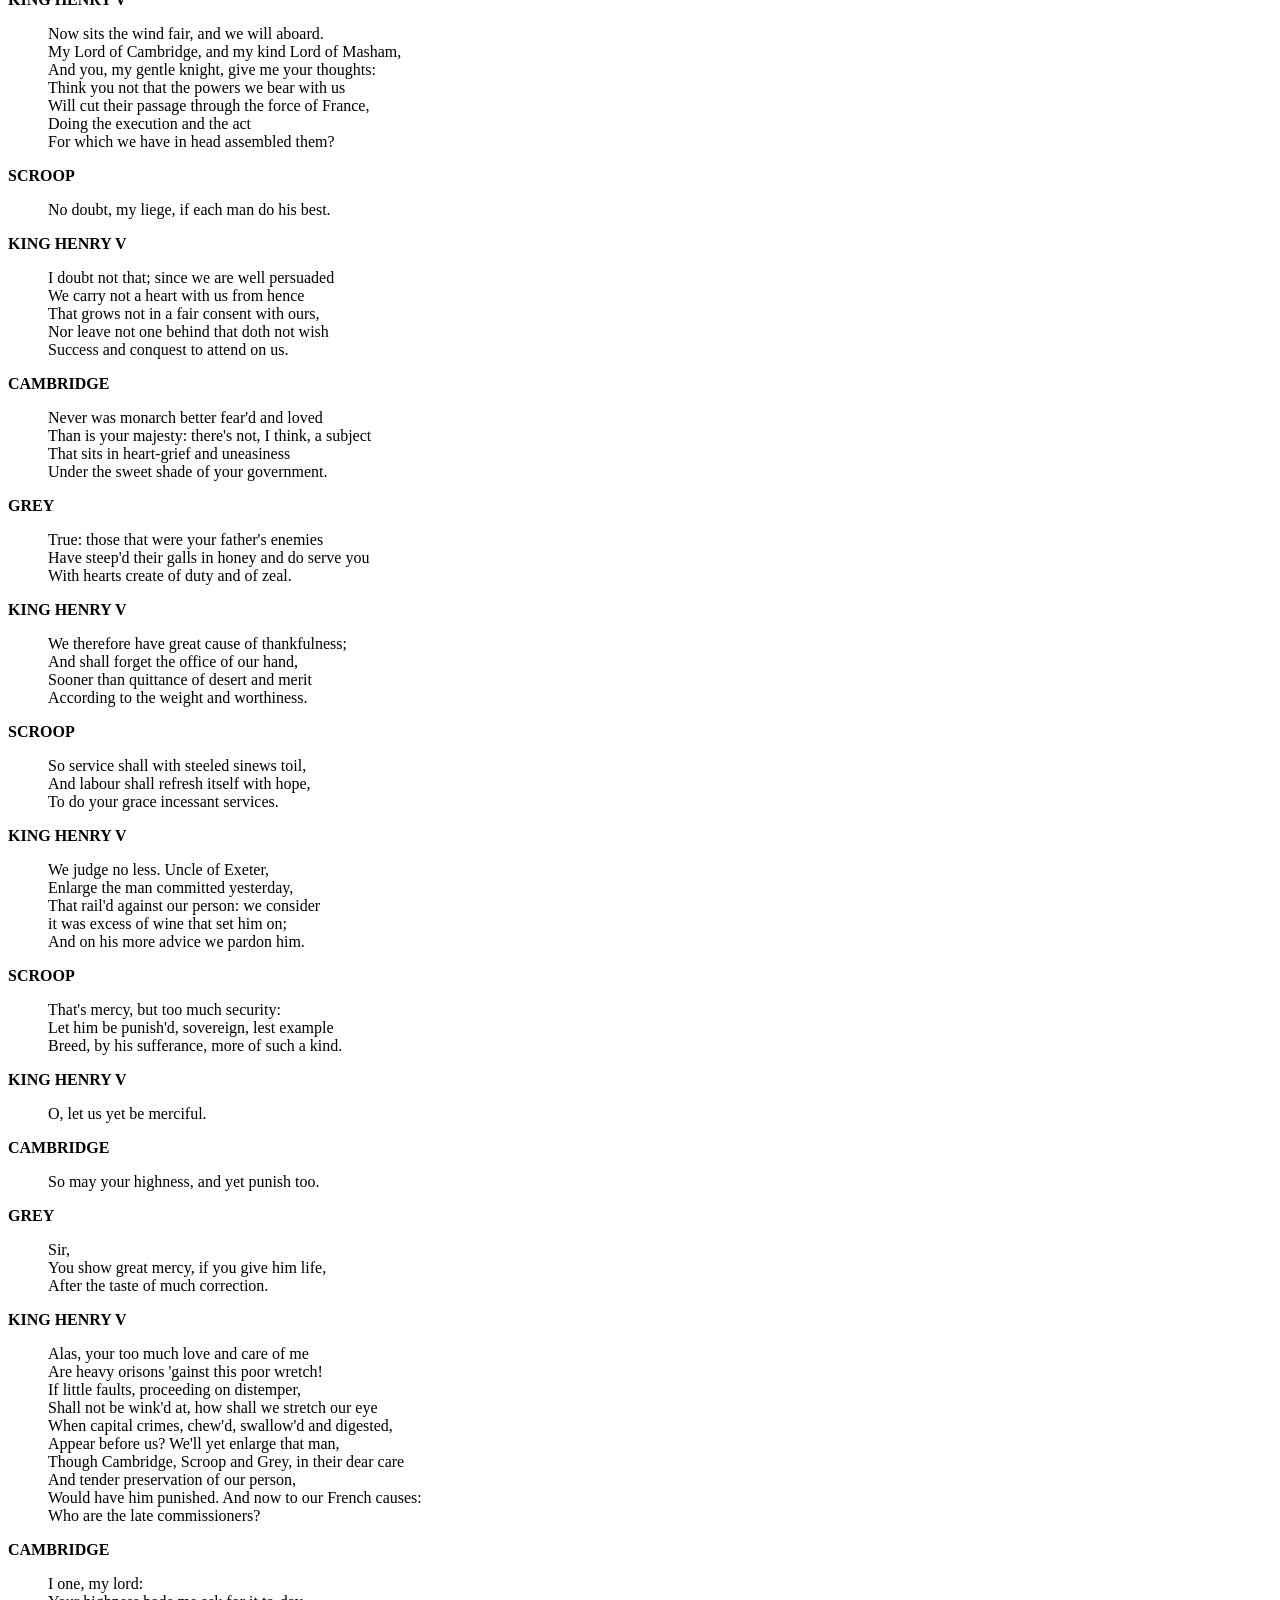
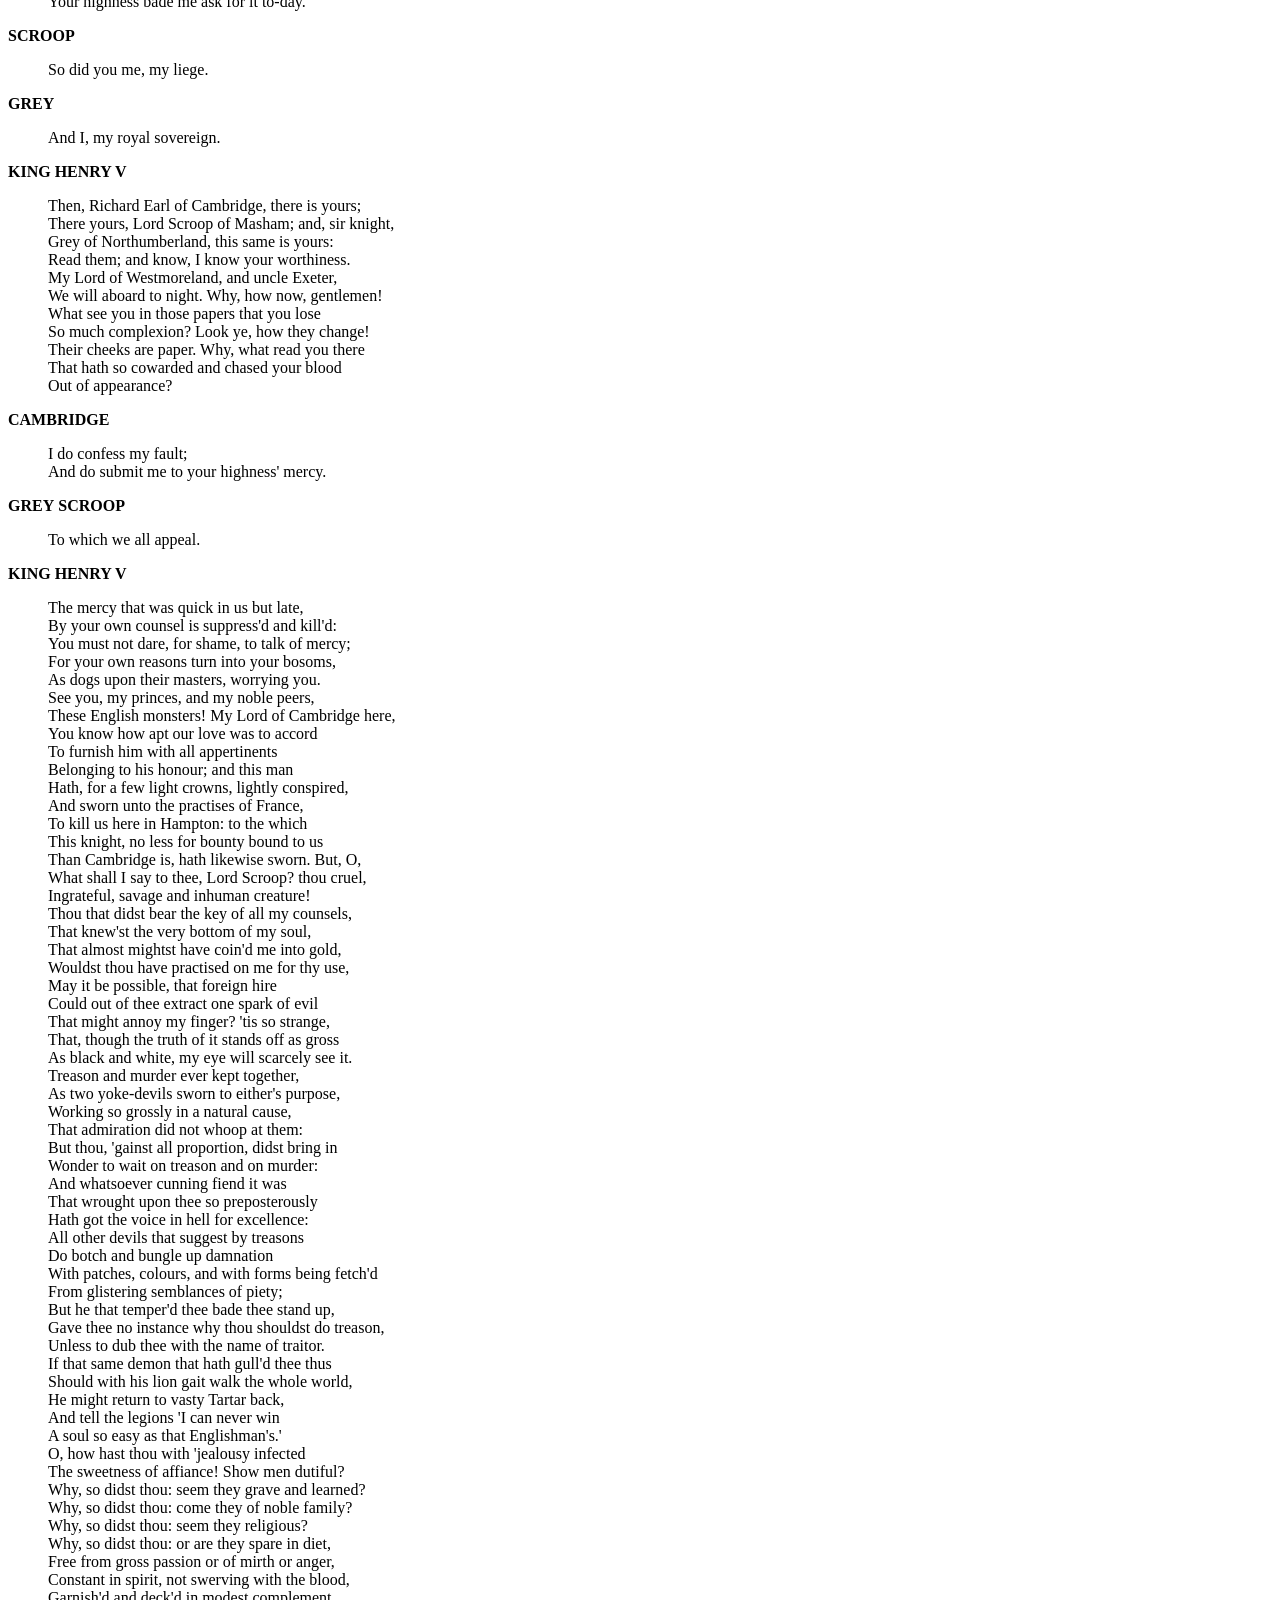
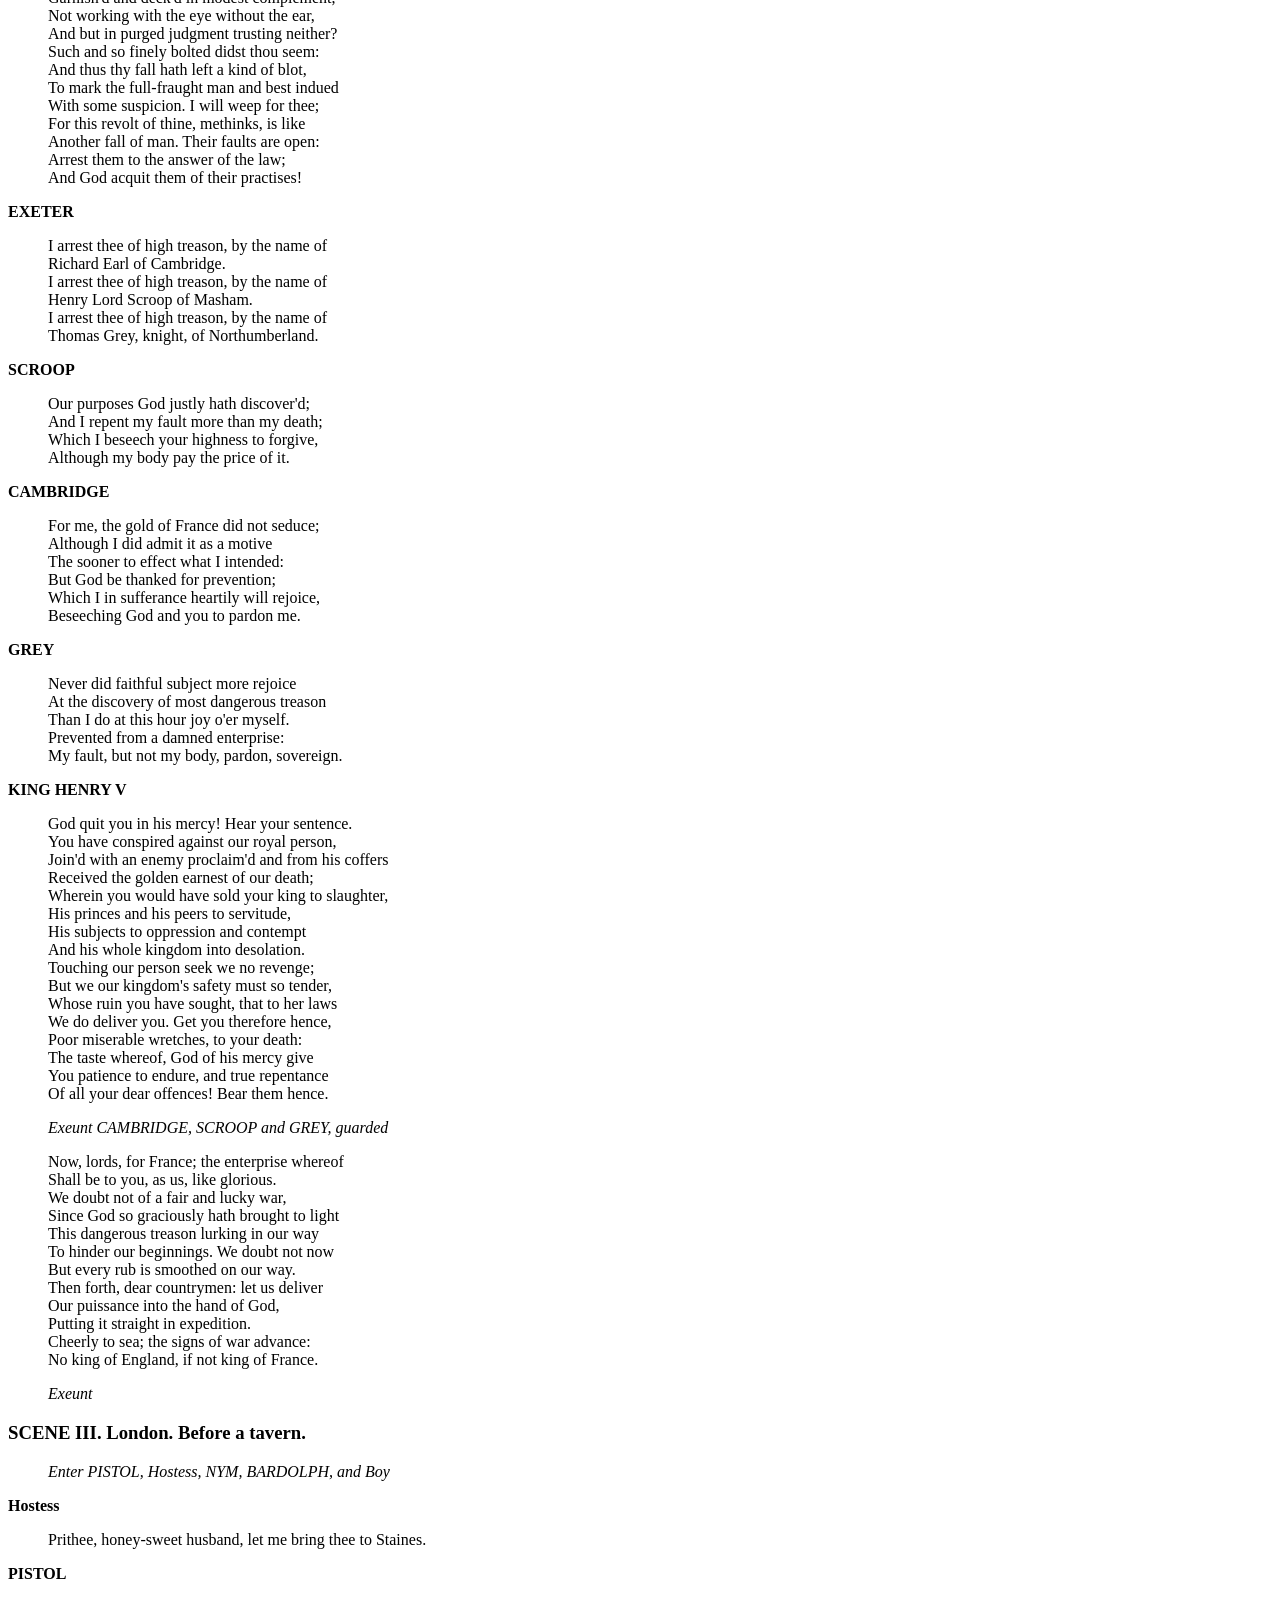
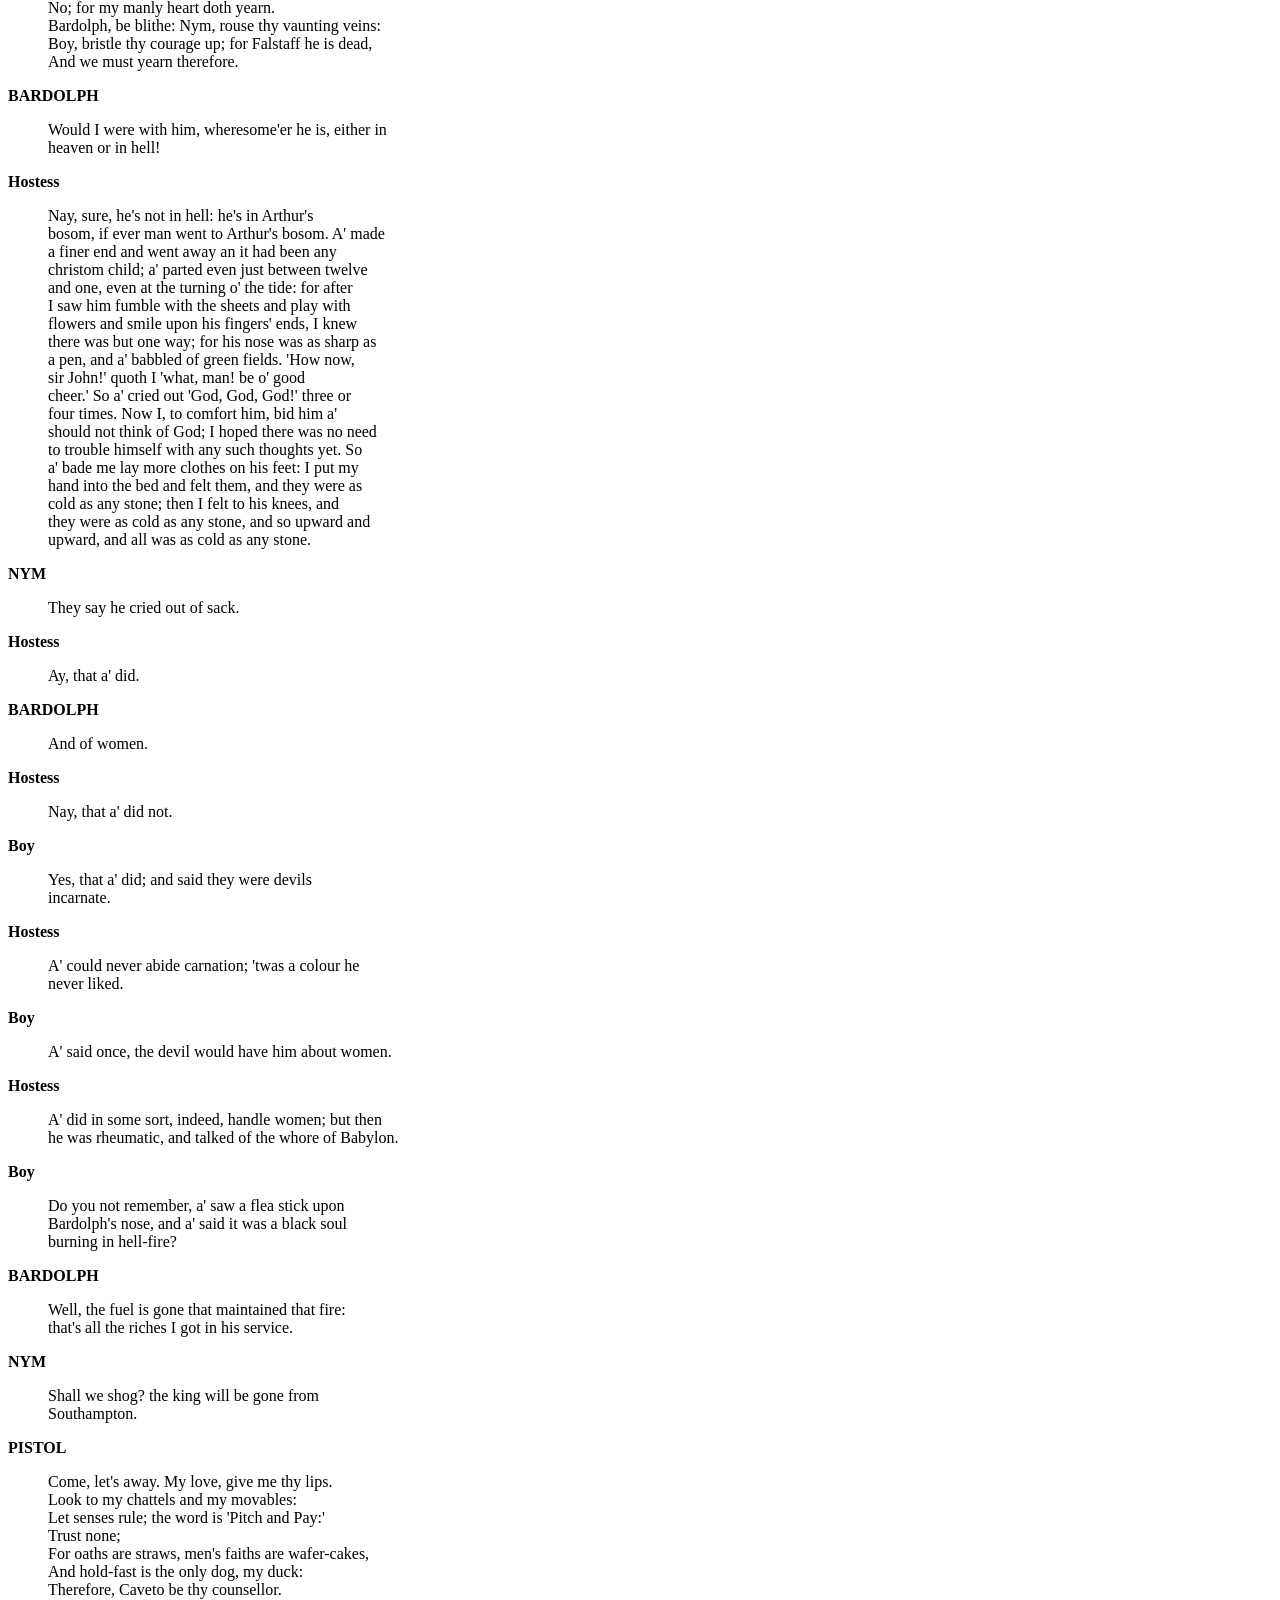
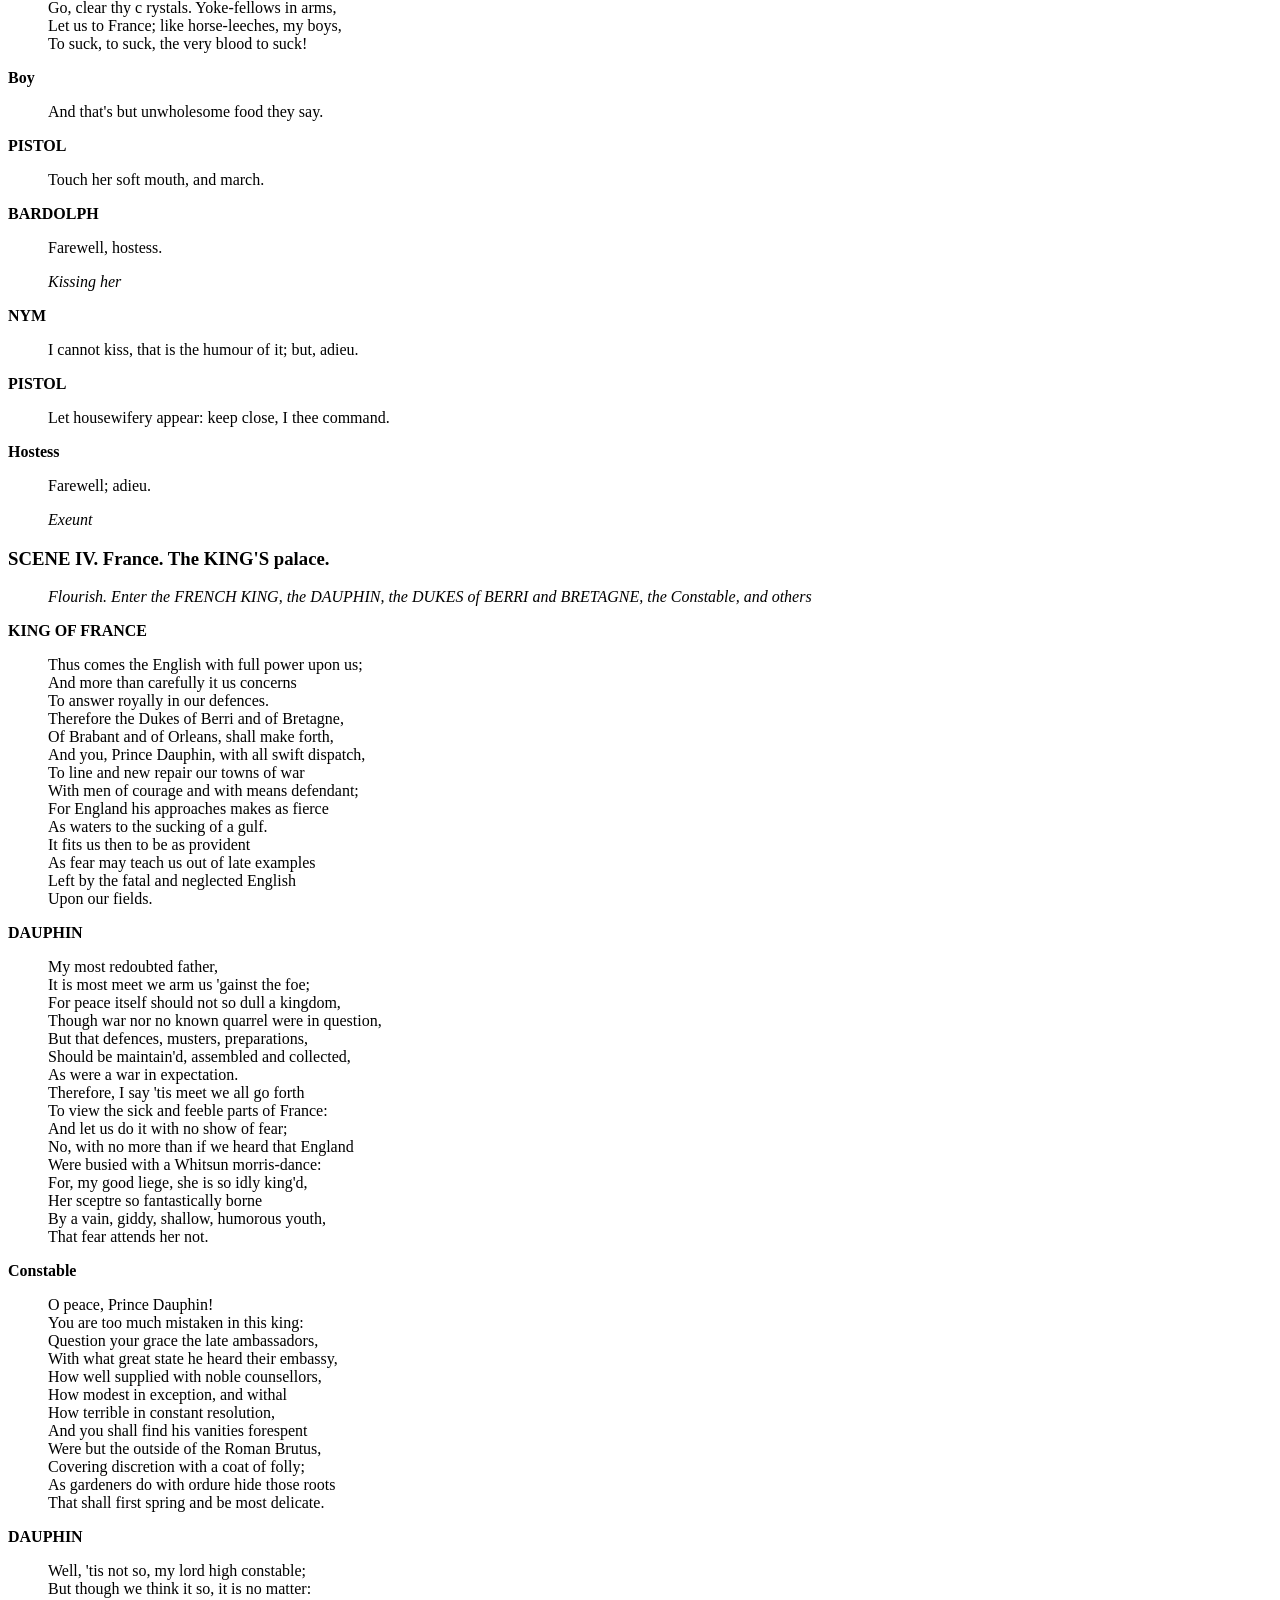
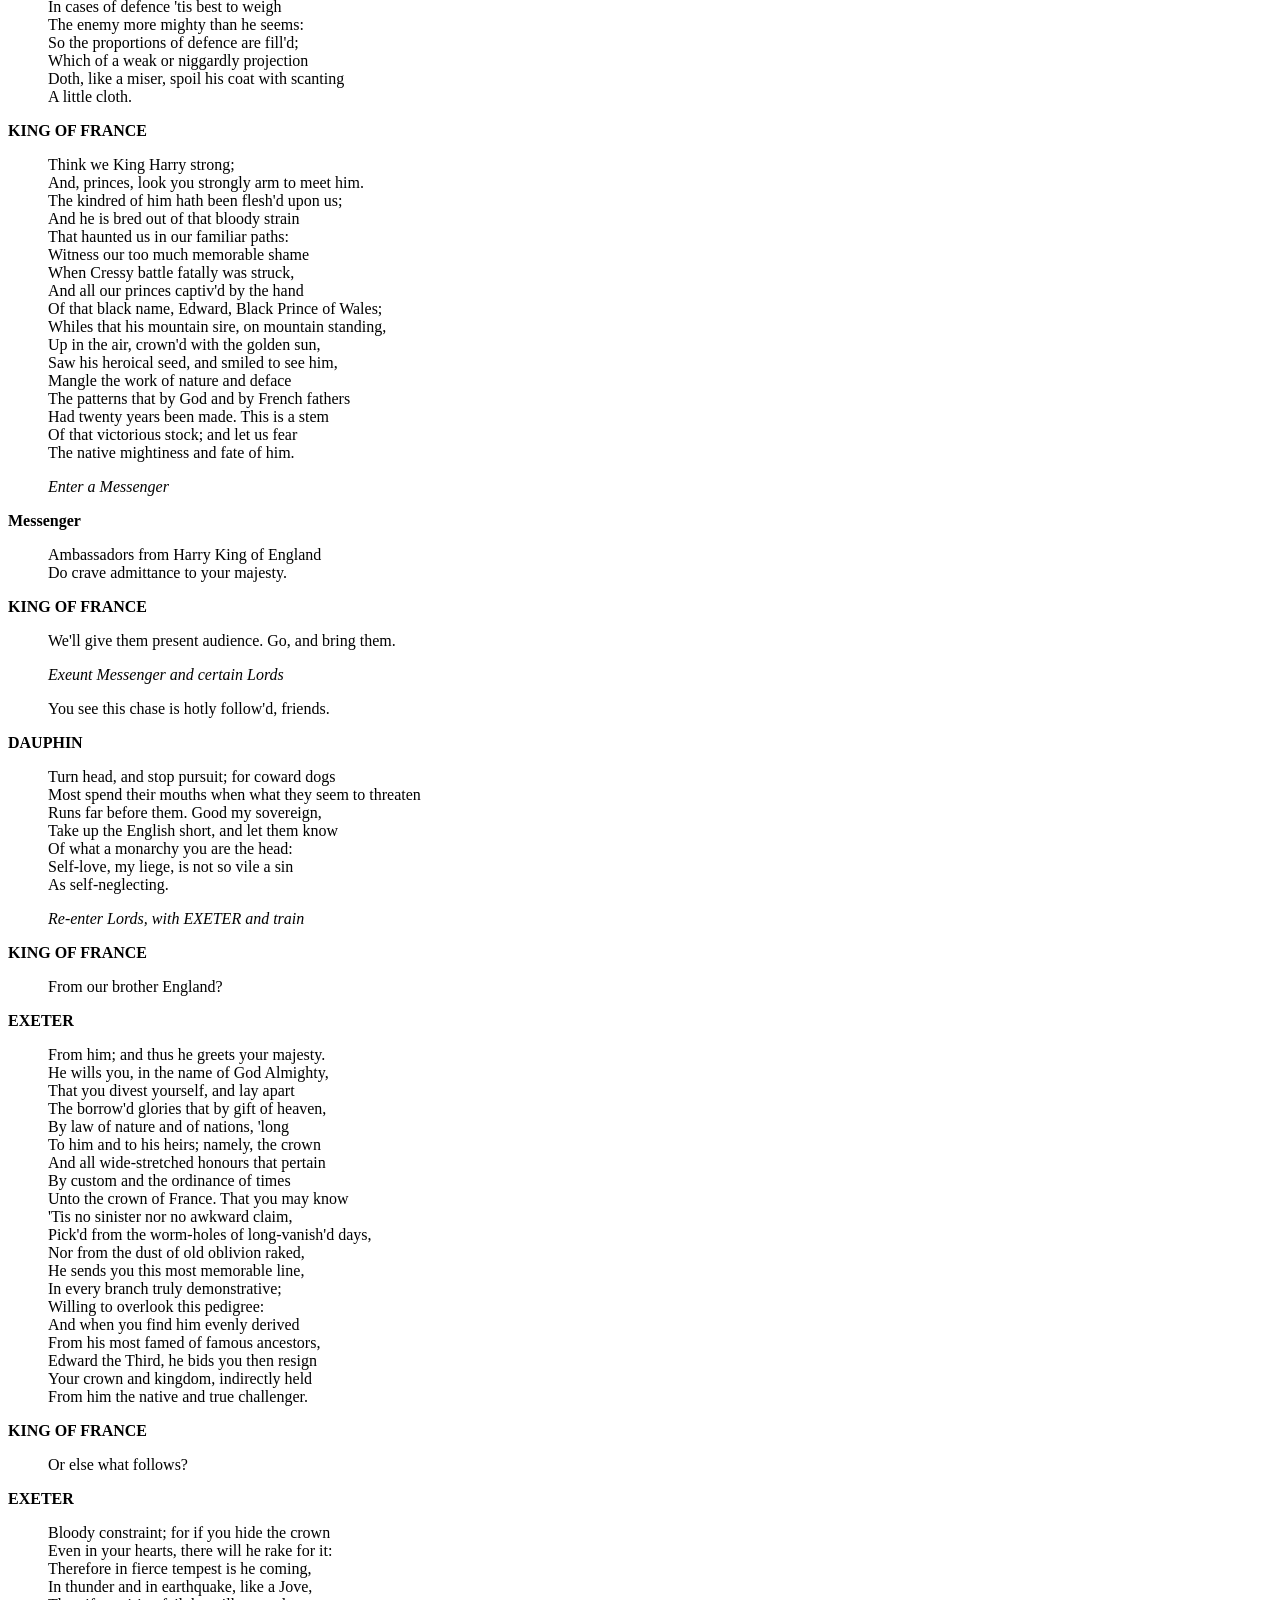
<file: docs/lab05 (1)/Act II.html>
<html>
<header>
    <title>Henry V - A Shakespeare Play</title>
    <link href="style1.css" rel="stylesheet">
    <meta name="viewport" content="width=device-width, initial-scale=1.0">
</header>
<body>

    <h1 id="title">Henry V</h1>
    <h2 id="subtitle">Act II</h2>

    <nav>
    <a href="Act%20I.html" class="nav-arrow right"><-</a>
    <a class="act2scenes" href="#act2prologue">Prologue</a>
    <a class="act2scenes" href="#act2scene1">Scene I</a>
    <a class="act2scenes" href="#act2scene2">Scene II</a>
    <a class="act2scenes" href="Acts%20Index.html">Acts Index</a>
    <a href="Act%20III.html" class="nav-arrow right">-></a>
    
    </nav>
    
    <section>
       <h3 id="act2">ACT II</h3>

        <h3 id="act2prologue">PROLOGUE</h3>

        <p>
        </p><blockquote>

            <i>Enter Chorus</i>

        </blockquote>



        <b>Chorus</b>

        <blockquote>

            Now all the youth of England are on fire,<br>

            And silken dalliance in the wardrobe lies:<br>

            Now thrive the armourers, and honour's thought<br>

            Reigns solely in the breast of every man:<br>

            They sell the pasture now to buy the horse,<br>

            Following the mirror of all Christian kings,<br>

            With winged heels, as English Mercuries.<br>

            For now sits Expectation in the air,<br>

            And hides a sword from hilts unto the point<br>

            With crowns imperial, crowns and coronets,<br>

            Promised to Harry and his followers.<br>

            The French, advised by good intelligence<br>

            Of this most dreadful preparation,<br>

            Shake in their fear and with pale policy<br>

            Seek to divert the English purposes.<br>

            O England! model to thy inward greatness,<br>

            Like little body with a mighty heart,<br>

            What mightst thou do, that honour would thee do,<br>

            Were all thy children kind and natural!<br>

            But see thy fault! France hath in thee found out<br>

            A nest of hollow bosoms, which he fills<br>

            With treacherous crowns; and three corrupted men,<br>

            One, Richard Earl of Cambridge, and the second,<br>

            Henry Lord Scroop of Masham, and the third,<br>

            Sir Thomas Grey, knight, of Northumberland,<br>

            Have, for the gilt of France,--O guilt indeed!<br>

            Confirm'd conspiracy with fearful France;<br>

            And by their hands this grace of kings must die,<br>

            If hell and treason hold their promises,<br>

            Ere he take ship for France, and in Southampton.<br>

            Linger your patience on; and we'll digest<br>

            The abuse of distance; force a play:<br>

            The sum is paid; the traitors are agreed;<br>

            The king is set from London; and the scene<br>

            Is now transported, gentles, to Southampton;<br>

            There is the playhouse now, there must you sit:<br>

            And thence to France shall we convey you safe,<br>

            And bring you back, charming the narrow seas<br>

            To give you gentle pass; for, if we may,<br>

            We'll not offend one stomach with our play.<br>

            But, till the king come forth, and not till then,<br>

            Unto Southampton do we shift our scene.<br>

            <p><i>Exit</i></p>

        </blockquote>

        <h3 id="act2scene1">SCENE I. London. A street.</h3>

        <p>
        </p><blockquote>

            <i>Enter Corporal NYM and Lieutenant BARDOLPH</i>

        </blockquote>



        <b>BARDOLPH</b>

        <blockquote>

            Well met, Corporal Nym.<br>

        </blockquote>



        <b>NYM</b>

        <blockquote>

            Good morrow, Lieutenant Bardolph.<br>

        </blockquote>



        <b>BARDOLPH</b>

        <blockquote>

            What, are Ancient Pistol and you friends yet?<br>

        </blockquote>



        <b>NYM</b>

        <blockquote>

            For my part, I care not: I say little; but when<br>

            time shall serve, there shall be smiles; but that<br>

            shall be as it may. I dare not fight; but I will<br>

            wink and hold out mine iron: it is a simple one; but<br>

            what though? it will toast cheese, and it will<br>

            endure cold as another man's sword will: and<br>

            there's an end.<br>

        </blockquote>



        <b>BARDOLPH</b>

        <blockquote>

            I will bestow a breakfast to make you friends; and<br>

            we'll be all three sworn brothers to France: let it<br>

            be so, good Corporal Nym.<br>

        </blockquote>



        <b>NYM</b>

        <blockquote>

            Faith, I will live so long as I may, that's the<br>

            certain of it; and when I cannot live any longer, I<br>

            will do as I may: that is my rest, that is the<br>

            rendezvous of it.<br>

        </blockquote>



        <b>BARDOLPH</b>

        <blockquote>

            It is certain, corporal, that he is married to Nell<br>

            Quickly: and certainly she did you wrong; for you<br>

            were troth-plight to her.<br>

        </blockquote>



        <b>NYM</b>

        <blockquote>

            I cannot tell: things must be as they may: men may<br>

            sleep, and they may have their throats about them at<br>

            that time; and some say knives have edges. It must<br>

            be as it may: though patience be a tired mare, yet<br>

            she will plod. There must be conclusions. Well, I<br>

            cannot tell.<br>

            <p><i>Enter PISTOL and Hostess</i></p>

        </blockquote>



        <b>BARDOLPH</b>

        <blockquote>

            Here comes Ancient Pistol and his wife: good<br>

            corporal, be patient here. How now, mine host Pistol!<br>

        </blockquote>



        <b>PISTOL</b>

        <blockquote>

            Base tike, call'st thou me host? Now, by this hand,<br>

            I swear, I scorn the term; Nor shall my Nell keep lodgers.<br>

        </blockquote>



        <b>Hostess</b>

        <blockquote>

            No, by my troth, not long; for we cannot lodge and<br>

            board a dozen or fourteen gentlewomen that live<br>

            honestly by the prick of their needles, but it will<br>

            be thought we keep a bawdy house straight.<br>

            <p><i>NYM and PISTOL draw</i></p>

            O well a day, Lady, if he be not drawn now! we<br>

            shall see wilful adultery and murder committed.<br>

        </blockquote>



        <b>BARDOLPH</b>

        <blockquote>

            Good lieutenant! good corporal! offer nothing here.<br>

        </blockquote>



        <b>NYM</b>

        <blockquote>

            Pish!<br>

        </blockquote>



        <b>PISTOL</b>

        <blockquote>

            Pish for thee, Iceland dog! thou prick-ear'd cur of Iceland!<br>

        </blockquote>



        <b>Hostess</b>

        <blockquote>

            Good Corporal Nym, show thy valour, and put up your sword.<br>

        </blockquote>



        <b>NYM</b>

        <blockquote>

            Will you shog off? I would have you solus.<br>

        </blockquote>



        <b>PISTOL</b>

        <blockquote>

            'Solus,' egregious dog? O viper vile!<br>

            The 'solus' in thy most mervailous face;<br>

            The 'solus' in thy teeth, and in thy throat,<br>

            And in thy hateful lungs, yea, in thy maw, perdy,<br>

            And, which is worse, within thy nasty mouth!<br>

            I do retort the 'solus' in thy bowels;<br>

            For I can take, and Pistol's cock is up,<br>

            And flashing fire will follow.<br>

        </blockquote>



        <b>NYM</b>

        <blockquote>

            I am not Barbason; you cannot conjure me. I have an<br>

            humour to knock you indifferently well. If you grow<br>

            foul with me, Pistol, I will scour you with my<br>

            rapier, as I may, in fair terms: if you would walk<br>

            off, I would prick your guts a little, in good<br>

            terms, as I may: and that's the humour of it.<br>

        </blockquote>



        <b>PISTOL</b>

        <blockquote>

            O braggart vile and damned furious wight!<br>

            The grave doth gape, and doting death is near;<br>

            Therefore exhale.<br>

        </blockquote>



        <b>BARDOLPH</b>

        <blockquote>

            Hear me, hear me what I say: he that strikes the<br>

            first stroke, I'll run him up to the hilts, as I am a soldier.<br>

            <p><i>Draws</i></p>

        </blockquote>



        <b>PISTOL</b>

        <blockquote>

            An oath of mickle might; and fury shall abate.<br>

            Give me thy fist, thy fore-foot to me give:<br>

            Thy spirits are most tall.<br>

        </blockquote>



        <b>NYM</b>

        <blockquote>

            I will cut thy throat, one time or other, in fair<br>

            terms: that is the humour of it.<br>

        </blockquote>



        <b>PISTOL</b>

        <blockquote>

            'Couple a gorge!'<br>

            That is the word. I thee defy again.<br>

            O hound of Crete, think'st thou my spouse to get?<br>

            No; to the spital go,<br>

            And from the powdering tub of infamy<br>

            Fetch forth the lazar kite of Cressid's kind,<br>

            Doll Tearsheet she by name, and her espouse:<br>

            I have, and I will hold, the quondam Quickly<br>

            For the only she; and--pauca, there's enough. Go to.<br>

            <p><i>Enter the Boy</i></p>

        </blockquote>



        <b>Boy</b>

        <blockquote>

            Mine host Pistol, you must come to my master, and<br>

            you, hostess: he is very sick, and would to bed.<br>

            Good Bardolph, put thy face between his sheets, and<br>

            do the office of a warming-pan. Faith, he's very ill.<br>

        </blockquote>



        <b>BARDOLPH</b>

        <blockquote>

            Away, you rogue!<br>

        </blockquote>



        <b>Hostess</b>

        <blockquote>

            By my troth, he'll yield the crow a pudding one of<br>

            these days. The king has killed his heart. Good<br>

            husband, come home presently.<br>

            <p><i>Exeunt Hostess and Boy</i></p>

        </blockquote>



        <b>BARDOLPH</b>

        <blockquote>

            Come, shall I make you two friends? We must to<br>

            France together: why the devil should we keep<br>

            knives to cut one another's throats?<br>

        </blockquote>



        <b>PISTOL</b>

        <blockquote>

            Let floods o'erswell, and fiends for food howl on!<br>

        </blockquote>



        <b>NYM</b>

        <blockquote>

            You'll pay me the eight shillings I won of you at betting?<br>

        </blockquote>



        <b>PISTOL</b>

        <blockquote>

            Base is the slave that pays.<br>

        </blockquote>



        <b>NYM</b>

        <blockquote>

            That now I will have: that's the humour of it.<br>

        </blockquote>



        <b>PISTOL</b>

        <blockquote>

            As manhood shall compound: push home.<br>

            <p><i>They draw</i></p>

        </blockquote>



        <b>BARDOLPH</b>

        <blockquote>

            By this sword, he that makes the first thrust, I'll<br>

            kill him; by this sword, I will.<br>

        </blockquote>



        <b>PISTOL</b>

        <blockquote>

            Sword is an oath, and oaths must have their course.<br>

        </blockquote>



        <b>BARDOLPH</b>

        <blockquote>

            Corporal Nym, an thou wilt be friends, be friends:<br>

            an thou wilt not, why, then, be enemies with me too.<br>

            Prithee, put up.<br>

        </blockquote>



        <b>NYM</b>

        <blockquote>

            I shall have my eight shillings I won of you at betting?<br>

        </blockquote>



        <b>PISTOL</b>

        <blockquote>

            A noble shalt thou have, and present pay;<br>

            And liquor likewise will I give to thee,<br>

            And friendship shall combine, and brotherhood:<br>

            I'll live by Nym, and Nym shall live by me;<br>

            Is not this just? for I shall sutler be<br>

            Unto the camp, and profits will accrue.<br>

            Give me thy hand.<br>

        </blockquote>



        <b>NYM</b>

        <blockquote>

            I shall have my noble?<br>

        </blockquote>



        <b>PISTOL</b>

        <blockquote>

            In cash most justly paid.<br>

        </blockquote>



        <b>NYM</b>

        <blockquote>

            Well, then, that's the humour of't.<br>

            <p><i>Re-enter Hostess</i></p>

        </blockquote>



        <b>Hostess</b>

        <blockquote>

            As ever you came of women, come in quickly to Sir<br>

            John. Ah, poor heart! he is so shaked of a burning<br>

            quotidian tertian, that it is most lamentable to<br>

            behold. Sweet men, come to him.<br>

        </blockquote>



        <b>NYM</b>

        <blockquote>

            The king hath run bad humours on the knight; that's<br>

            the even of it.<br>

        </blockquote>



        <b>PISTOL</b>

        <blockquote>

            Nym, thou hast spoke the right;<br>

            His heart is fracted and corroborate.<br>

        </blockquote>



        <b>NYM</b>

        <blockquote>

            The king is a good king: but it must be as it may;<br>

            he passes some humours and careers.<br>

        </blockquote>



        <b>PISTOL</b>

        <blockquote>

            Let us condole the knight; for, lambkins we will live.<br>

        </blockquote>

        <h3 id="act2scene2">SCENE II. Southampton. A council-chamber.</h3>

        <p>
        </p><blockquote>

            <i>Enter EXETER, BEDFORD, and WESTMORELAND</i>

        </blockquote>



        <b>BEDFORD</b>

        <blockquote>

            'Fore God, his grace is bold, to trust these traitors.<br>

        </blockquote>



        <b>EXETER</b>

        <blockquote>

            They shall be apprehended by and by.<br>

        </blockquote>



        <b>WESTMORELAND</b>

        <blockquote>

            How smooth and even they do bear themselves!<br>

            As if allegiance in their bosoms sat,<br>

            Crowned with faith and constant loyalty.<br>

        </blockquote>



        <b>BEDFORD</b>

        <blockquote>

            The king hath note of all that they intend,<br>

            By interception which they dream not of.<br>

        </blockquote>



        <b>EXETER</b>

        <blockquote>

            Nay, but the man that was his bedfellow,<br>

            Whom he hath dull'd and cloy'd with gracious favours,<br>

            That he should, for a foreign purse, so sell<br>

            His sovereign's life to death and treachery.<br>

            <p><i>Trumpets sound. Enter KING HENRY V, SCROOP, CAMBRIDGE, GREY, and Attendants</i></p>

        </blockquote>



        <b>KING HENRY V</b>

        <blockquote>

            Now sits the wind fair, and we will aboard.<br>

            My Lord of Cambridge, and my kind Lord of Masham,<br>

            And you, my gentle knight, give me your thoughts:<br>

            Think you not that the powers we bear with us<br>

            Will cut their passage through the force of France,<br>

            Doing the execution and the act<br>

            For which we have in head assembled them?<br>

        </blockquote>



        <b>SCROOP</b>

        <blockquote>

            No doubt, my liege, if each man do his best.<br>

        </blockquote>



        <b>KING HENRY V</b>

        <blockquote>

            I doubt not that; since we are well persuaded<br>

            We carry not a heart with us from hence<br>

            That grows not in a fair consent with ours,<br>

            Nor leave not one behind that doth not wish<br>

            Success and conquest to attend on us.<br>

        </blockquote>



        <b>CAMBRIDGE</b>

        <blockquote>

            Never was monarch better fear'd and loved<br>

            Than is your majesty: there's not, I think, a subject<br>

            That sits in heart-grief and uneasiness<br>

            Under the sweet shade of your government.<br>

        </blockquote>



        <b>GREY</b>

        <blockquote>

            True: those that were your father's enemies<br>

            Have steep'd their galls in honey and do serve you<br>

            With hearts create of duty and of zeal.<br>

        </blockquote>



        <b>KING HENRY V</b>

        <blockquote>

            We therefore have great cause of thankfulness;<br>

            And shall forget the office of our hand,<br>

            Sooner than quittance of desert and merit<br>

            According to the weight and worthiness.<br>

        </blockquote>



        <b>SCROOP</b>

        <blockquote>

            So service shall with steeled sinews toil,<br>

            And labour shall refresh itself with hope,<br>

            To do your grace incessant services.<br>

        </blockquote>



        <b>KING HENRY V</b>

        <blockquote>

            We judge no less. Uncle of Exeter,<br>

            Enlarge the man committed yesterday,<br>

            That rail'd against our person: we consider<br>

            it was excess of wine that set him on;<br>

            And on his more advice we pardon him.<br>

        </blockquote>



        <b>SCROOP</b>

        <blockquote>

            That's mercy, but too much security:<br>

            Let him be punish'd, sovereign, lest example<br>

            Breed, by his sufferance, more of such a kind.<br>

        </blockquote>



        <b>KING HENRY V</b>

        <blockquote>

            O, let us yet be merciful.<br>

        </blockquote>



        <b>CAMBRIDGE</b>

        <blockquote>

            So may your highness, and yet punish too.<br>

        </blockquote>



        <b>GREY</b>

        <blockquote>

            Sir,<br>

            You show great mercy, if you give him life,<br>

            After the taste of much correction.<br>

        </blockquote>



        <b>KING HENRY V</b>

        <blockquote>

            Alas, your too much love and care of me<br>

            Are heavy orisons 'gainst this poor wretch!<br>

            If little faults, proceeding on distemper,<br>

            Shall not be wink'd at, how shall we stretch our eye<br>

            When capital crimes, chew'd, swallow'd and digested,<br>

            Appear before us? We'll yet enlarge that man,<br>

            Though Cambridge, Scroop and Grey, in their dear care<br>

            And tender preservation of our person,<br>

            Would have him punished. And now to our French causes:<br>

            Who are the late commissioners?<br>

        </blockquote>



        <b>CAMBRIDGE</b>

        <blockquote>

            I one, my lord:<br>

            Your highness bade me ask for it to-day.<br>

        </blockquote>



        <b>SCROOP</b>

        <blockquote>

            So did you me, my liege.<br>

        </blockquote>



        <b>GREY</b>

        <blockquote>

            And I, my royal sovereign.<br>

        </blockquote>



        <b>KING HENRY V</b>

        <blockquote>

            Then, Richard Earl of Cambridge, there is yours;<br>

            There yours, Lord Scroop of Masham; and, sir knight,<br>

            Grey of Northumberland, this same is yours:<br>

            Read them; and know, I know your worthiness.<br>

            My Lord of Westmoreland, and uncle Exeter,<br>

            We will aboard to night. Why, how now, gentlemen!<br>

            What see you in those papers that you lose<br>

            So much complexion? Look ye, how they change!<br>

            Their cheeks are paper. Why, what read you there<br>

            That hath so cowarded and chased your blood<br>

            Out of appearance?<br>

        </blockquote>



        <b>CAMBRIDGE</b>

        <blockquote>

            I do confess my fault;<br>

            And do submit me to your highness' mercy.<br>

        </blockquote>



        <b>GREY</b>



        <b>SCROOP</b>

        <blockquote>

            To which we all appeal.<br>

        </blockquote>



        <b>KING HENRY V</b>

        <blockquote>

            The mercy that was quick in us but late,<br>

            By your own counsel is suppress'd and kill'd:<br>

            You must not dare, for shame, to talk of mercy;<br>

            For your own reasons turn into your bosoms,<br>

            As dogs upon their masters, worrying you.<br>

            See you, my princes, and my noble peers,<br>

            These English monsters! My Lord of Cambridge here,<br>

            You know how apt our love was to accord<br>

            To furnish him with all appertinents<br>

            Belonging to his honour; and this man<br>

            Hath, for a few light crowns, lightly conspired,<br>

            And sworn unto the practises of France,<br>

            To kill us here in Hampton: to the which<br>

            This knight, no less for bounty bound to us<br>

            Than Cambridge is, hath likewise sworn. But, O,<br>

            What shall I say to thee, Lord Scroop? thou cruel,<br>

            Ingrateful, savage and inhuman creature!<br>

            Thou that didst bear the key of all my counsels,<br>

            That knew'st the very bottom of my soul,<br>

            That almost mightst have coin'd me into gold,<br>

            Wouldst thou have practised on me for thy use,<br>

            May it be possible, that foreign hire<br>

            Could out of thee extract one spark of evil<br>

            That might annoy my finger? 'tis so strange,<br>

            That, though the truth of it stands off as gross<br>

            As black and white, my eye will scarcely see it.<br>

            Treason and murder ever kept together,<br>

            As two yoke-devils sworn to either's purpose,<br>

            Working so grossly in a natural cause,<br>

            That admiration did not whoop at them:<br>

            But thou, 'gainst all proportion, didst bring in<br>

            Wonder to wait on treason and on murder:<br>

            And whatsoever cunning fiend it was<br>

            That wrought upon thee so preposterously<br>

            Hath got the voice in hell for excellence:<br>

            All other devils that suggest by treasons<br>

            Do botch and bungle up damnation<br>

            With patches, colours, and with forms being fetch'd<br>

            From glistering semblances of piety;<br>

            But he that temper'd thee bade thee stand up,<br>

            Gave thee no instance why thou shouldst do treason,<br>

            Unless to dub thee with the name of traitor.<br>

            If that same demon that hath gull'd thee thus<br>

            Should with his lion gait walk the whole world,<br>

            He might return to vasty Tartar back,<br>

            And tell the legions 'I can never win<br>

            A soul so easy as that Englishman's.'<br>

            O, how hast thou with 'jealousy infected<br>

            The sweetness of affiance! Show men dutiful?<br>

            Why, so didst thou: seem they grave and learned?<br>

            Why, so didst thou: come they of noble family?<br>

            Why, so didst thou: seem they religious?<br>

            Why, so didst thou: or are they spare in diet,<br>

            Free from gross passion or of mirth or anger,<br>

            Constant in spirit, not swerving with the blood,<br>

            Garnish'd and deck'd in modest complement,<br>

            Not working with the eye without the ear,<br>

            And but in purged judgment trusting neither?<br>

            Such and so finely bolted didst thou seem:<br>

            And thus thy fall hath left a kind of blot,<br>

            To mark the full-fraught man and best indued<br>

            With some suspicion. I will weep for thee;<br>

            For this revolt of thine, methinks, is like<br>

            Another fall of man. Their faults are open:<br>

            Arrest them to the answer of the law;<br>

            And God acquit them of their practises!<br>

        </blockquote>



        <b>EXETER</b>

        <blockquote>

            I arrest thee of high treason, by the name of<br>

            Richard Earl of Cambridge.<br>

            I arrest thee of high treason, by the name of<br>

            Henry Lord Scroop of Masham.<br>

            I arrest thee of high treason, by the name of<br>

            Thomas Grey, knight, of Northumberland.<br>

        </blockquote>



        <b>SCROOP</b>

        <blockquote>

            Our purposes God justly hath discover'd;<br>

            And I repent my fault more than my death;<br>

            Which I beseech your highness to forgive,<br>

            Although my body pay the price of it.<br>

        </blockquote>



        <b>CAMBRIDGE</b>

        <blockquote>

            For me, the gold of France did not seduce;<br>

            Although I did admit it as a motive<br>

            The sooner to effect what I intended:<br>

            But God be thanked for prevention;<br>

            Which I in sufferance heartily will rejoice,<br>

            Beseeching God and you to pardon me.<br>

        </blockquote>



        <b>GREY</b>

        <blockquote>

            Never did faithful subject more rejoice<br>

            At the discovery of most dangerous treason<br>

            Than I do at this hour joy o'er myself.<br>

            Prevented from a damned enterprise:<br>

            My fault, but not my body, pardon, sovereign.<br>

        </blockquote>



        <b>KING HENRY V</b>

        <blockquote>

            God quit you in his mercy! Hear your sentence.<br>

            You have conspired against our royal person,<br>

            Join'd with an enemy proclaim'd and from his coffers<br>

            Received the golden earnest of our death;<br>

            Wherein you would have sold your king to slaughter,<br>

            His princes and his peers to servitude,<br>

            His subjects to oppression and contempt<br>

            And his whole kingdom into desolation.<br>

            Touching our person seek we no revenge;<br>

            But we our kingdom's safety must so tender,<br>

            Whose ruin you have sought, that to her laws<br>

            We do deliver you. Get you therefore hence,<br>

            Poor miserable wretches, to your death:<br>

            The taste whereof, God of his mercy give<br>

            You patience to endure, and true repentance<br>

            Of all your dear offences! Bear them hence.<br>

            <p><i>Exeunt CAMBRIDGE, SCROOP and GREY, guarded</i></p>

            Now, lords, for France; the enterprise whereof<br>

            Shall be to you, as us, like glorious.<br>

            We doubt not of a fair and lucky war,<br>

            Since God so graciously hath brought to light<br>

            This dangerous treason lurking in our way<br>

            To hinder our beginnings. We doubt not now<br>

            But every rub is smoothed on our way.<br>

            Then forth, dear countrymen: let us deliver<br>

            Our puissance into the hand of God,<br>

            Putting it straight in expedition.<br>

            Cheerly to sea; the signs of war advance:<br>

            No king of England, if not king of France.<br>

            <p><i>Exeunt</i></p>

        </blockquote>

        <h3 id="act2scene3">SCENE III. London. Before a tavern.</h3>

        <p>
        </p><blockquote>

            <i>Enter PISTOL, Hostess, NYM, BARDOLPH, and Boy</i>

        </blockquote>



        <b>Hostess</b>

        <blockquote>

            Prithee, honey-sweet husband, let me bring thee to Staines.<br>

        </blockquote>



        <b>PISTOL</b>

        <blockquote>

            No; for my manly heart doth yearn.<br>

            Bardolph, be blithe: Nym, rouse thy vaunting veins:<br>

            Boy, bristle thy courage up; for Falstaff he is dead,<br>

            And we must yearn therefore.<br>

        </blockquote>



        <b>BARDOLPH</b>

        <blockquote>

            Would I were with him, wheresome'er he is, either in<br>

            heaven or in hell!<br>

        </blockquote>



        <b>Hostess</b>

        <blockquote>

            Nay, sure, he's not in hell: he's in Arthur's<br>

            bosom, if ever man went to Arthur's bosom. A' made<br>

            a finer end and went away an it had been any<br>

            christom child; a' parted even just between twelve<br>

            and one, even at the turning o' the tide: for after<br>

            I saw him fumble with the sheets and play with<br>

            flowers and smile upon his fingers' ends, I knew<br>

            there was but one way; for his nose was as sharp as<br>

            a pen, and a' babbled of green fields. 'How now,<br>

            sir John!' quoth I 'what, man! be o' good<br>

            cheer.' So a' cried out 'God, God, God!' three or<br>

            four times. Now I, to comfort him, bid him a'<br>

            should not think of God; I hoped there was no need<br>

            to trouble himself with any such thoughts yet. So<br>

            a' bade me lay more clothes on his feet: I put my<br>

            hand into the bed and felt them, and they were as<br>

            cold as any stone; then I felt to his knees, and<br>

            they were as cold as any stone, and so upward and<br>

            upward, and all was as cold as any stone.<br>

        </blockquote>



        <b>NYM</b>

        <blockquote>

            They say he cried out of sack.<br>

        </blockquote>



        <b>Hostess</b>

        <blockquote>

            Ay, that a' did.<br>

        </blockquote>



        <b>BARDOLPH</b>

        <blockquote>

            And of women.<br>

        </blockquote>



        <b>Hostess</b>

        <blockquote>

            Nay, that a' did not.<br>

        </blockquote>



        <b>Boy</b>

        <blockquote>

            Yes, that a' did; and said they were devils<br>

            incarnate.<br>

        </blockquote>



        <b>Hostess</b>

        <blockquote>

            A' could never abide carnation; 'twas a colour he<br>

            never liked.<br>

        </blockquote>



        <b>Boy</b>

        <blockquote>

            A' said once, the devil would have him about women.<br>

        </blockquote>



        <b>Hostess</b>

        <blockquote>

            A' did in some sort, indeed, handle women; but then<br>

            he was rheumatic, and talked of the whore of Babylon.<br>

        </blockquote>



        <b>Boy</b>

        <blockquote>

            Do you not remember, a' saw a flea stick upon<br>

            Bardolph's nose, and a' said it was a black soul<br>

            burning in hell-fire?<br>

        </blockquote>



        <b>BARDOLPH</b>

        <blockquote>

            Well, the fuel is gone that maintained that fire:<br>

            that's all the riches I got in his service.<br>

        </blockquote>



        <b>NYM</b>

        <blockquote>

            Shall we shog? the king will be gone from<br>

            Southampton.<br>

        </blockquote>



        <b>PISTOL</b>

        <blockquote>

            Come, let's away. My love, give me thy lips.<br>

            Look to my chattels and my movables:<br>

            Let senses rule; the word is 'Pitch and Pay:'<br>

            Trust none;<br>

            For oaths are straws, men's faiths are wafer-cakes,<br>

            And hold-fast is the only dog, my duck:<br>

            Therefore, Caveto be thy counsellor.<br>

            Go, clear thy c rystals. Yoke-fellows in arms,<br>

            Let us to France; like horse-leeches, my boys,<br>

            To suck, to suck, the very blood to suck!<br>

        </blockquote>



        <b>Boy</b>

        <blockquote>

            And that's but unwholesome food they say.<br>

        </blockquote>



        <b>PISTOL</b>

        <blockquote>

            Touch her soft mouth, and march.<br>

        </blockquote>



        <b>BARDOLPH</b>

        <blockquote>

            Farewell, hostess.<br>

            <p><i>Kissing her</i></p>

        </blockquote>



        <b>NYM</b>

        <blockquote>

            I cannot kiss, that is the humour of it; but, adieu.<br>

        </blockquote>



        <b>PISTOL</b>

        <blockquote>

            Let housewifery appear: keep close, I thee command.<br>

        </blockquote>



        <b>Hostess</b>

        <blockquote>

            Farewell; adieu.<br>

            <p><i>Exeunt</i></p>

        </blockquote>

        <h3 id="act2scene4">SCENE IV. France. The KING'S palace.</h3>

        <p>
        </p><blockquote>

            <i>Flourish. Enter the FRENCH KING, the DAUPHIN, the DUKES of BERRI and BRETAGNE, the Constable, and others</i>

        </blockquote>



        <b>KING OF FRANCE</b>

        <blockquote>

            Thus comes the English with full power upon us;<br>

            And more than carefully it us concerns<br>

            To answer royally in our defences.<br>

            Therefore the Dukes of Berri and of Bretagne,<br>

            Of Brabant and of Orleans, shall make forth,<br>

            And you, Prince Dauphin, with all swift dispatch,<br>

            To line and new repair our towns of war<br>

            With men of courage and with means defendant;<br>

            For England his approaches makes as fierce<br>

            As waters to the sucking of a gulf.<br>

            It fits us then to be as provident<br>

            As fear may teach us out of late examples<br>

            Left by the fatal and neglected English<br>

            Upon our fields.<br>

        </blockquote>



        <b>DAUPHIN</b>

        <blockquote>

            My most redoubted father,<br>

            It is most meet we arm us 'gainst the foe;<br>

            For peace itself should not so dull a kingdom,<br>

            Though war nor no known quarrel were in question,<br>

            But that defences, musters, preparations,<br>

            Should be maintain'd, assembled and collected,<br>

            As were a war in expectation.<br>

            Therefore, I say 'tis meet we all go forth<br>

            To view the sick and feeble parts of France:<br>

            And let us do it with no show of fear;<br>

            No, with no more than if we heard that England<br>

            Were busied with a Whitsun morris-dance:<br>

            For, my good liege, she is so idly king'd,<br>

            Her sceptre so fantastically borne<br>

            By a vain, giddy, shallow, humorous youth,<br>

            That fear attends her not.<br>

        </blockquote>



        <b>Constable</b>

        <blockquote>

            O peace, Prince Dauphin!<br>

            You are too much mistaken in this king:<br>

            Question your grace the late ambassadors,<br>

            With what great state he heard their embassy,<br>

            How well supplied with noble counsellors,<br>

            How modest in exception, and withal<br>

            How terrible in constant resolution,<br>

            And you shall find his vanities forespent<br>

            Were but the outside of the Roman Brutus,<br>

            Covering discretion with a coat of folly;<br>

            As gardeners do with ordure hide those roots<br>

            That shall first spring and be most delicate.<br>

        </blockquote>



        <b>DAUPHIN</b>

        <blockquote>

            Well, 'tis not so, my lord high constable;<br>

            But though we think it so, it is no matter:<br>

            In cases of defence 'tis best to weigh<br>

            The enemy more mighty than he seems:<br>

            So the proportions of defence are fill'd;<br>

            Which of a weak or niggardly projection<br>

            Doth, like a miser, spoil his coat with scanting<br>

            A little cloth.<br>

        </blockquote>



        <b>KING OF FRANCE</b>

        <blockquote>

            Think we King Harry strong;<br>

            And, princes, look you strongly arm to meet him.<br>

            The kindred of him hath been flesh'd upon us;<br>

            And he is bred out of that bloody strain<br>

            That haunted us in our familiar paths:<br>

            Witness our too much memorable shame<br>

            When Cressy battle fatally was struck,<br>

            And all our princes captiv'd by the hand<br>

            Of that black name, Edward, Black Prince of Wales;<br>

            Whiles that his mountain sire, on mountain standing,<br>

            Up in the air, crown'd with the golden sun,<br>

            Saw his heroical seed, and smiled to see him,<br>

            Mangle the work of nature and deface<br>

            The patterns that by God and by French fathers<br>

            Had twenty years been made. This is a stem<br>

            Of that victorious stock; and let us fear<br>

            The native mightiness and fate of him.<br>

            <p><i>Enter a Messenger</i></p>

        </blockquote>



        <b>Messenger</b>

        <blockquote>

            Ambassadors from Harry King of England<br>

            Do crave admittance to your majesty.<br>

        </blockquote>



        <b>KING OF FRANCE</b>

        <blockquote>

            We'll give them present audience. Go, and bring them.<br>

            <p><i>Exeunt Messenger and certain Lords</i></p>

            You see this chase is hotly follow'd, friends.<br>

        </blockquote>



        <b>DAUPHIN</b>

        <blockquote>

            Turn head, and stop pursuit; for coward dogs<br>

            Most spend their mouths when what they seem to threaten<br>

            Runs far before them. Good my sovereign,<br>

            Take up the English short, and let them know<br>

            Of what a monarchy you are the head:<br>

            Self-love, my liege, is not so vile a sin<br>

            As self-neglecting.<br>

            <p><i>Re-enter Lords, with EXETER and train</i></p>

        </blockquote>



        <b>KING OF FRANCE</b>

        <blockquote>

            From our brother England?<br>

        </blockquote>



        <b>EXETER</b>

        <blockquote>

            From him; and thus he greets your majesty.<br>

            He wills you, in the name of God Almighty,<br>

            That you divest yourself, and lay apart<br>

            The borrow'd glories that by gift of heaven,<br>

            By law of nature and of nations, 'long<br>

            To him and to his heirs; namely, the crown<br>

            And all wide-stretched honours that pertain<br>

            By custom and the ordinance of times<br>

            Unto the crown of France. That you may know<br>

            'Tis no sinister nor no awkward claim,<br>

            Pick'd from the worm-holes of long-vanish'd days,<br>

            Nor from the dust of old oblivion raked,<br>

            He sends you this most memorable line,<br>

            In every branch truly demonstrative;<br>

            Willing to overlook this pedigree:<br>

            And when you find him evenly derived<br>

            From his most famed of famous ancestors,<br>

            Edward the Third, he bids you then resign<br>

            Your crown and kingdom, indirectly held<br>

            From him the native and true challenger.<br>

        </blockquote>



        <b>KING OF FRANCE</b>

        <blockquote>

            Or else what follows?<br>

        </blockquote>



        <b>EXETER</b>

        <blockquote>

            Bloody constraint; for if you hide the crown<br>

            Even in your hearts, there will he rake for it:<br>

            Therefore in fierce tempest is he coming,<br>

            In thunder and in earthquake, like a Jove,<br>

            That, if requiring fail, he will compel;<br>

            And bids you, in the bowels of the Lord,<br>

            Deliver up the crown, and to take mercy<br>

            On the poor souls for whom this hungry war<br>

            Opens his vasty jaws; and on your head<br>

            Turning the widows' tears, the orphans' cries<br>

            The dead men's blood, the pining maidens groans,<br>

            For husbands, fathers and betrothed lovers,<br>

            That shall be swallow'd in this controversy.<br>

            This is his claim, his threatening and my message;<br>

            Unless the Dauphin be in presence here,<br>

            To whom expressly I bring greeting too.<br>

        </blockquote>



        <b>KING OF FRANCE</b>

        <blockquote>

            For us, we will consider of this further:<br>

            To-morrow shall you bear our full intent<br>

            Back to our brother England.<br>

        </blockquote>



        <b>DAUPHIN</b>

        <blockquote>

            For the Dauphin,<br>

            I stand here for him: what to him from England?<br>

        </blockquote>



        <b>EXETER</b>

        <blockquote>

            Scorn and defiance; slight regard, contempt,<br>

            And any thing that may not misbecome<br>

            The mighty sender, doth he prize you at.<br>

            Thus says my king; an' if your father's highness<br>

            Do not, in grant of all demands at large,<br>

            Sweeten the bitter mock you sent his majesty,<br>

            He'll call you to so hot an answer of it,<br>

            That caves and womby vaultages of France<br>

            Shall chide your trespass and return your mock<br>

            In second accent of his ordnance.<br>

        </blockquote>



        <b>DAUPHIN</b>

        <blockquote>

            Say, if my father render fair return,<br>

            It is against my will; for I desire<br>

            Nothing but odds with England: to that end,<br>

            As matching to his youth and vanity,<br>

            I did present him with the Paris balls.<br>

        </blockquote>



        <b>EXETER</b>

        <blockquote>

            He'll make your Paris Louvre shake for it,<br>

            Were it the mistress-court of mighty Europe:<br>

            And, be assured, you'll find a difference,<br>

            As we his subjects have in wonder found,<br>

            Between the promise of his greener days<br>

            And these he masters now: now he weighs time<br>

            Even to the utmost grain: that you shall read<br>

            In your own losses, if he stay in France.<br>

        </blockquote>



        <b>KING OF FRANCE</b>

        <blockquote>

            To-morrow shall you know our mind at full.<br>

        </blockquote>



        <b>EXETER</b>

        <blockquote>

            Dispatch us with all speed, lest that our king<br>

            Come here himself to question our delay;<br>

            For he is footed in this land already.<br>

        </blockquote>



        <b>KING OF FRANCE</b>

        <blockquote>

            You shall be soon dispatch's with fair conditions:<br>

            A night is but small breath and little pause<br>

            To answer matters of this consequence.<br>

            <p><i>Flourish. Exeunt</i></p>
</file>
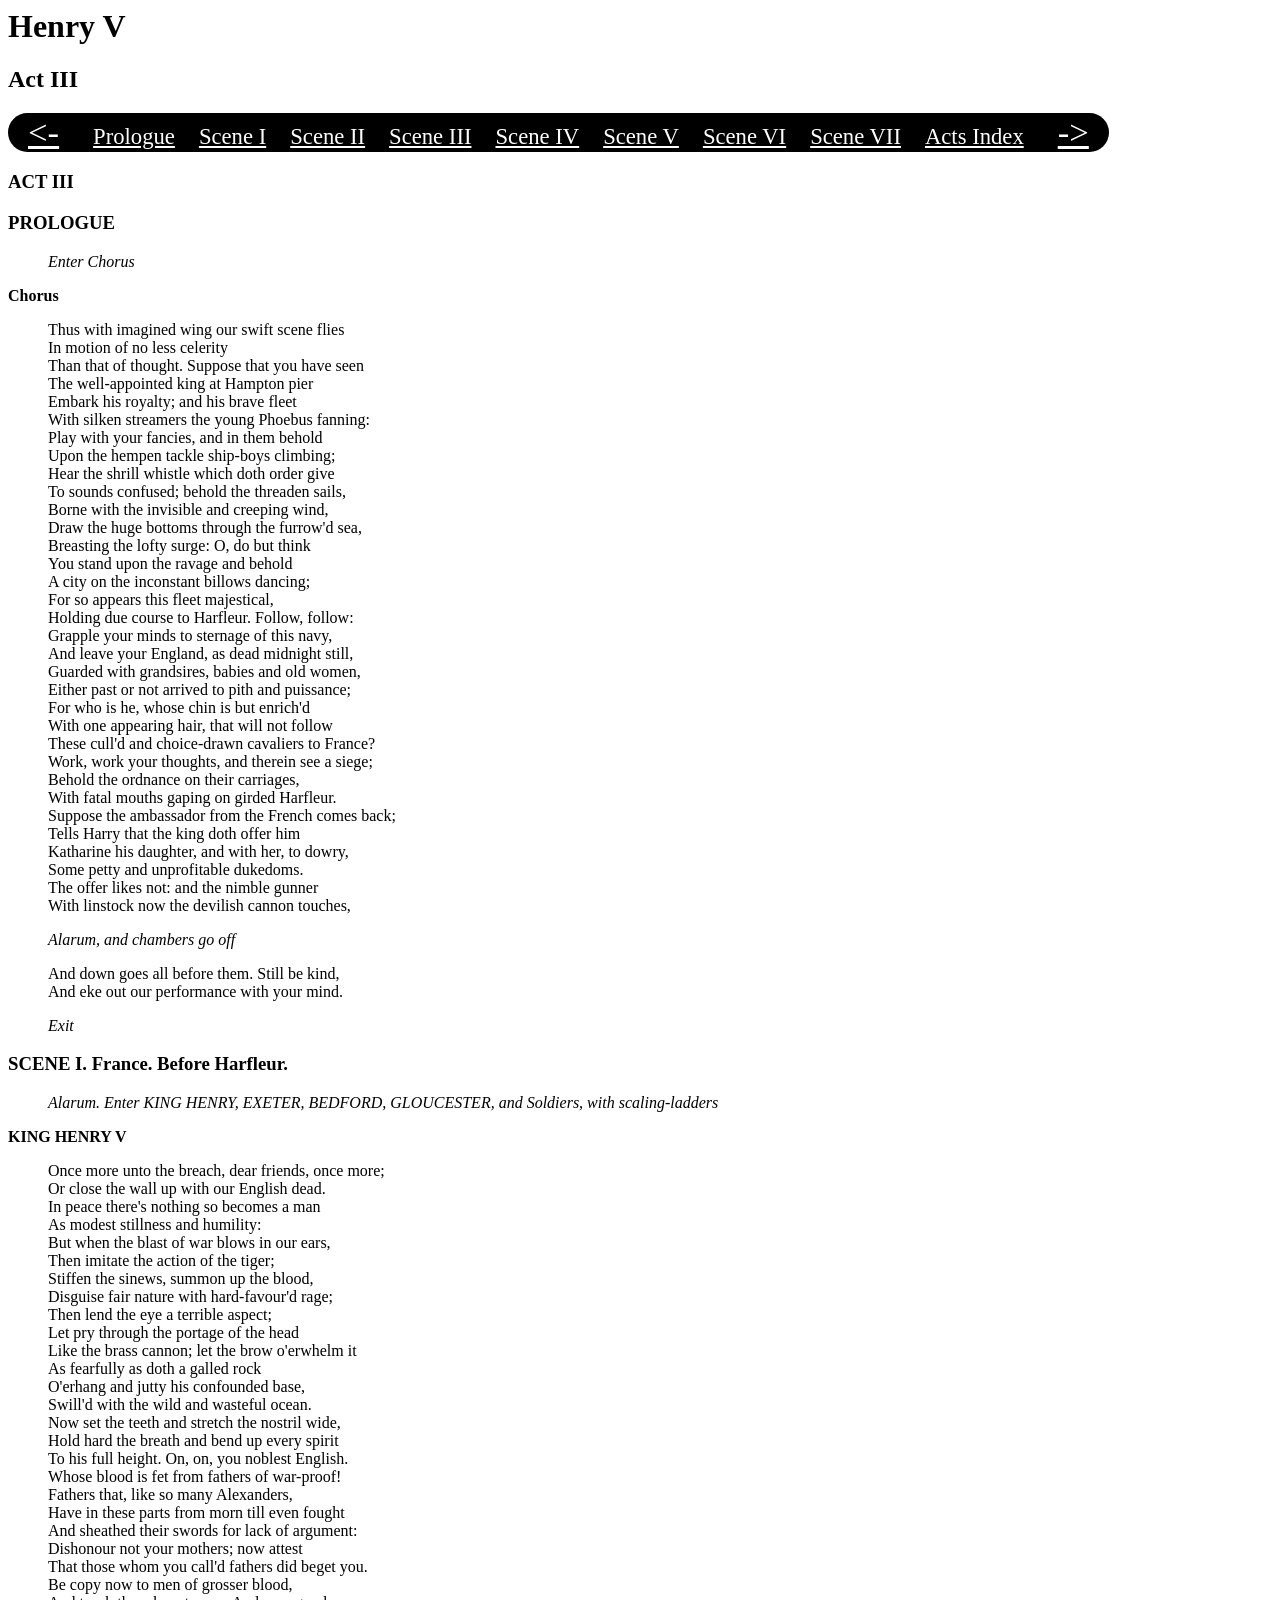
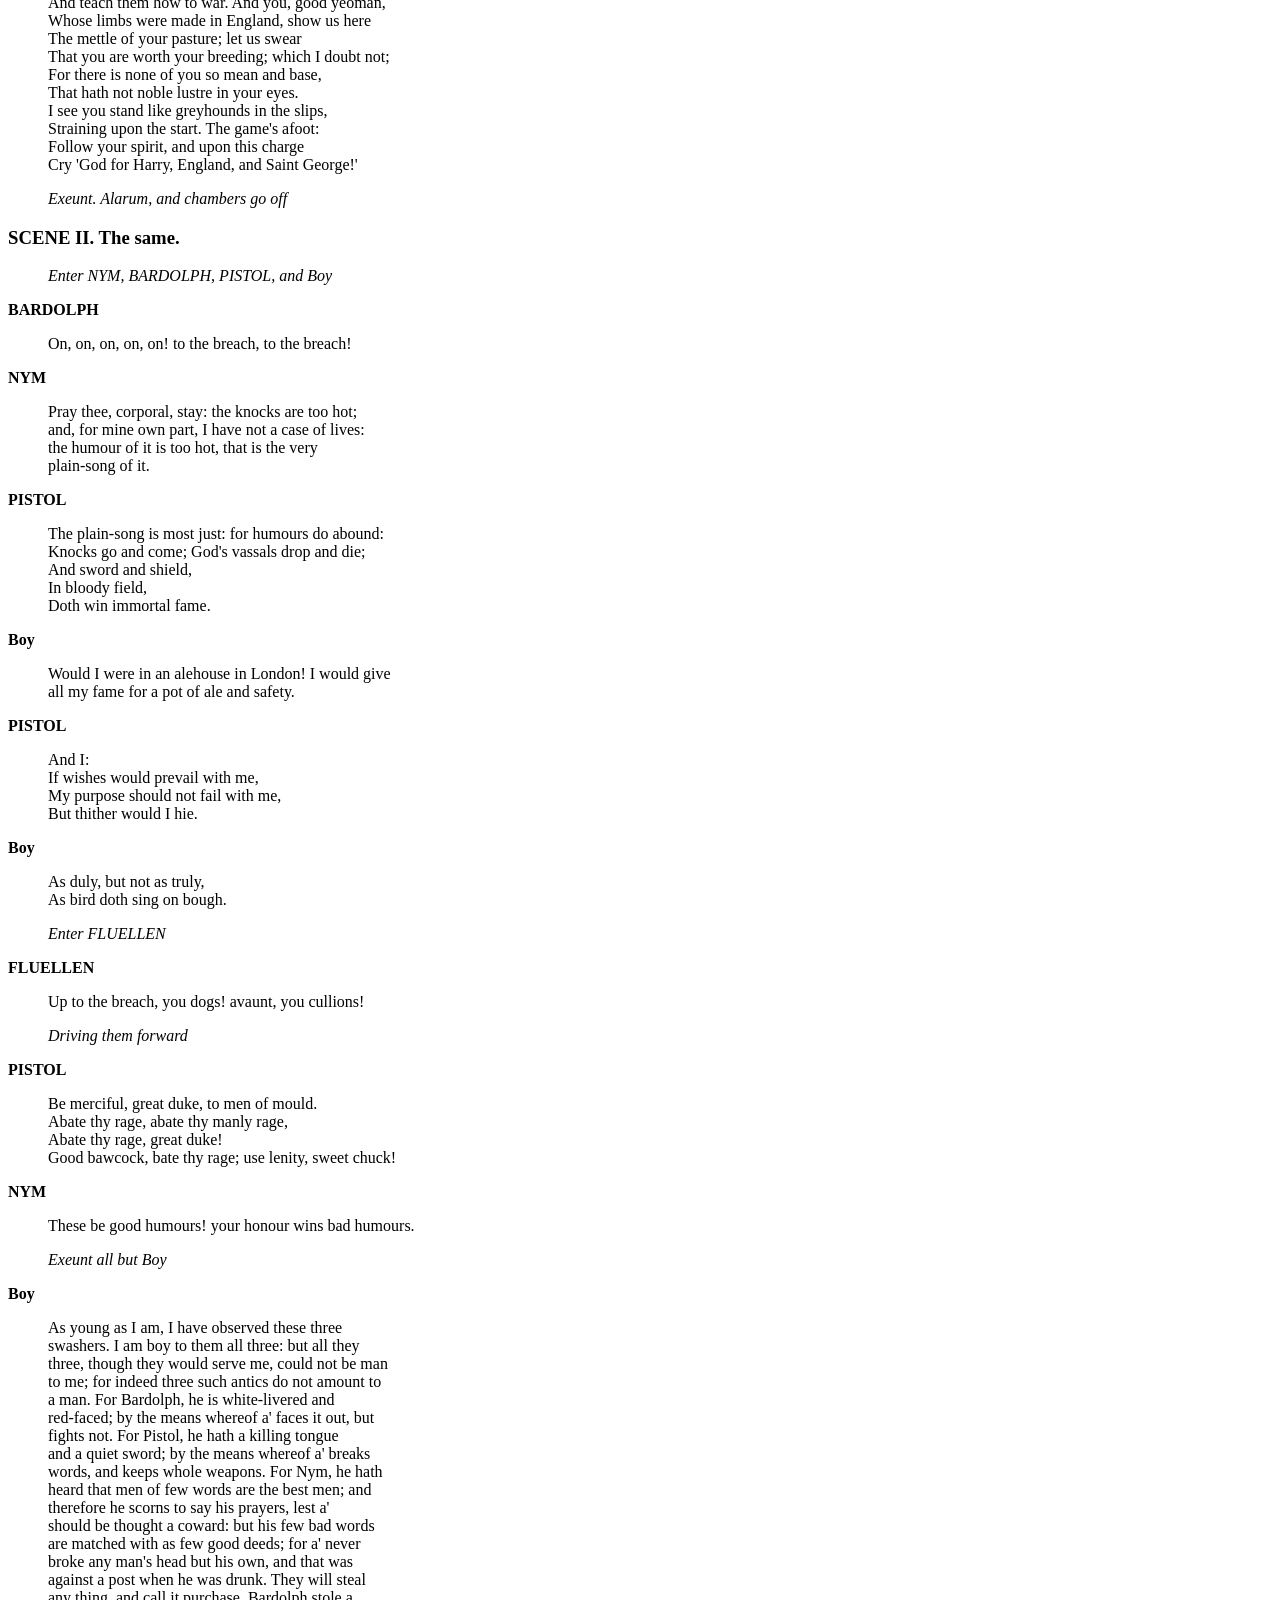
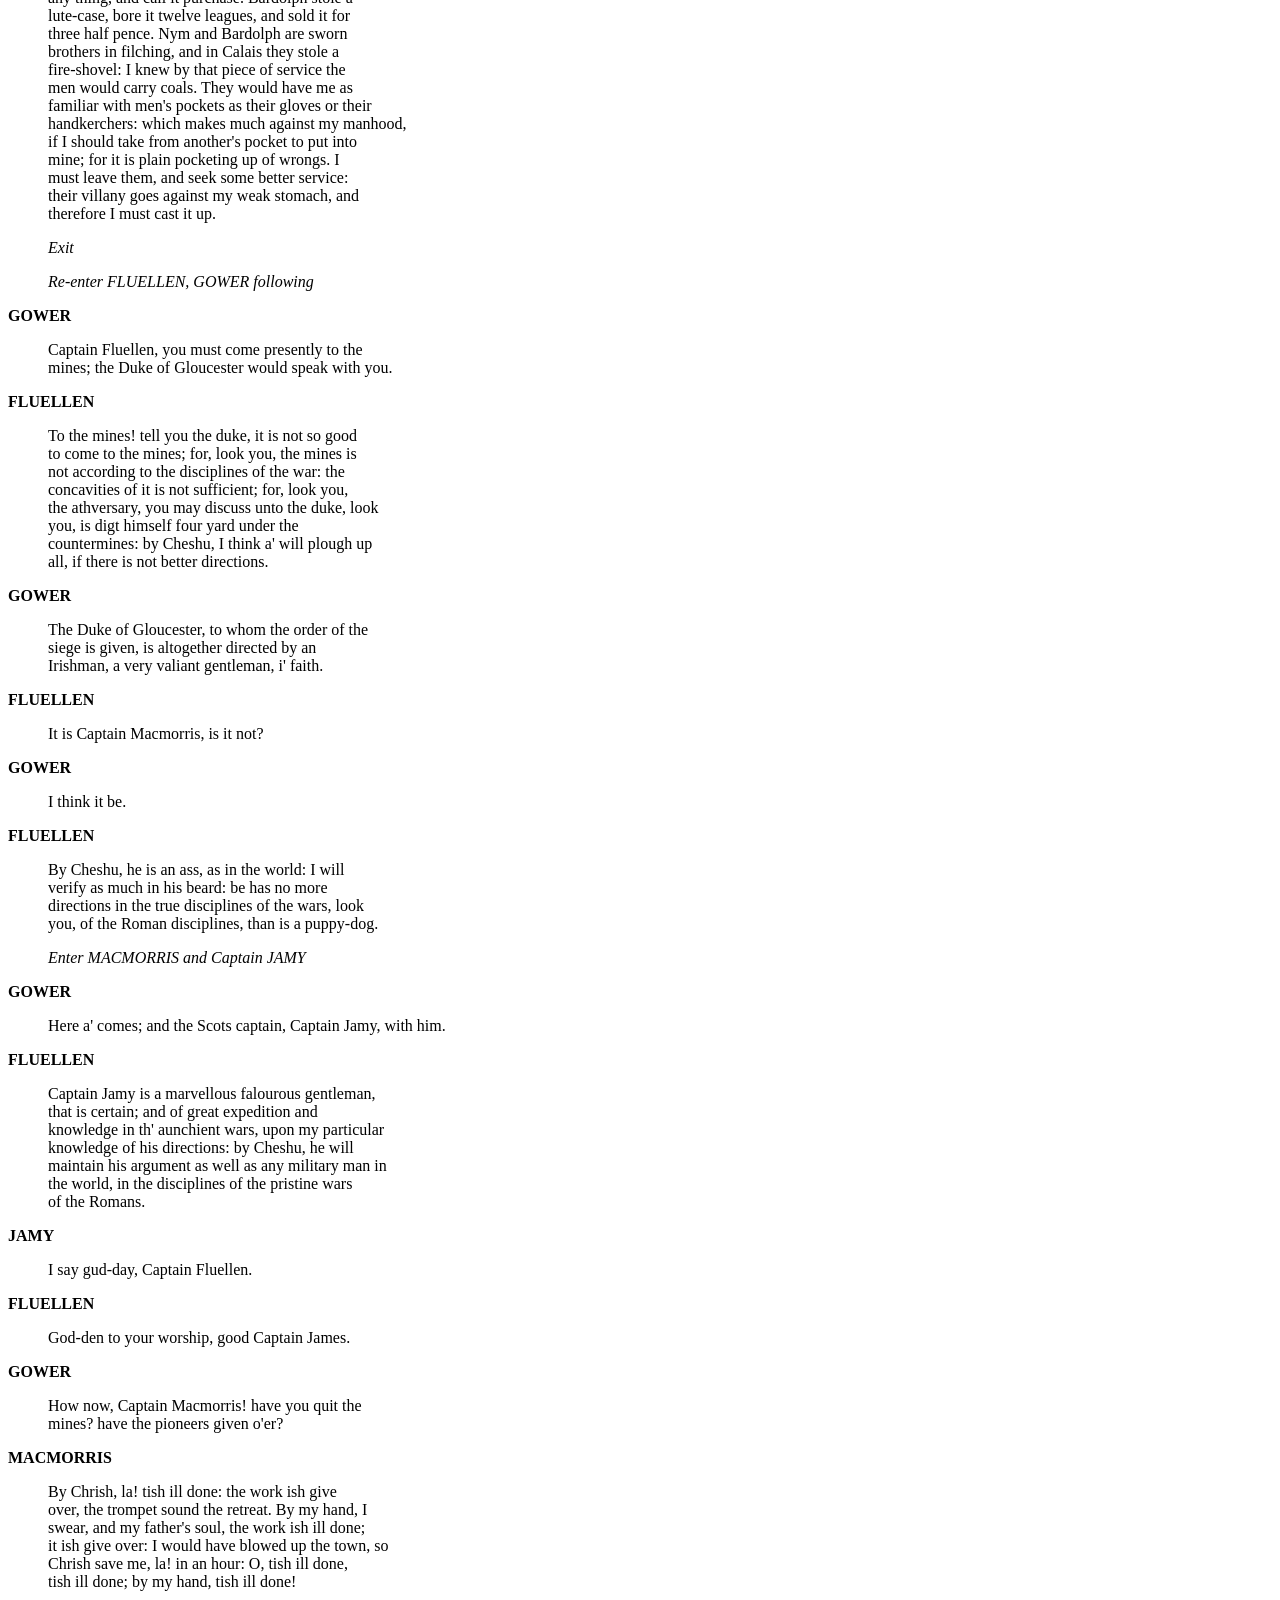
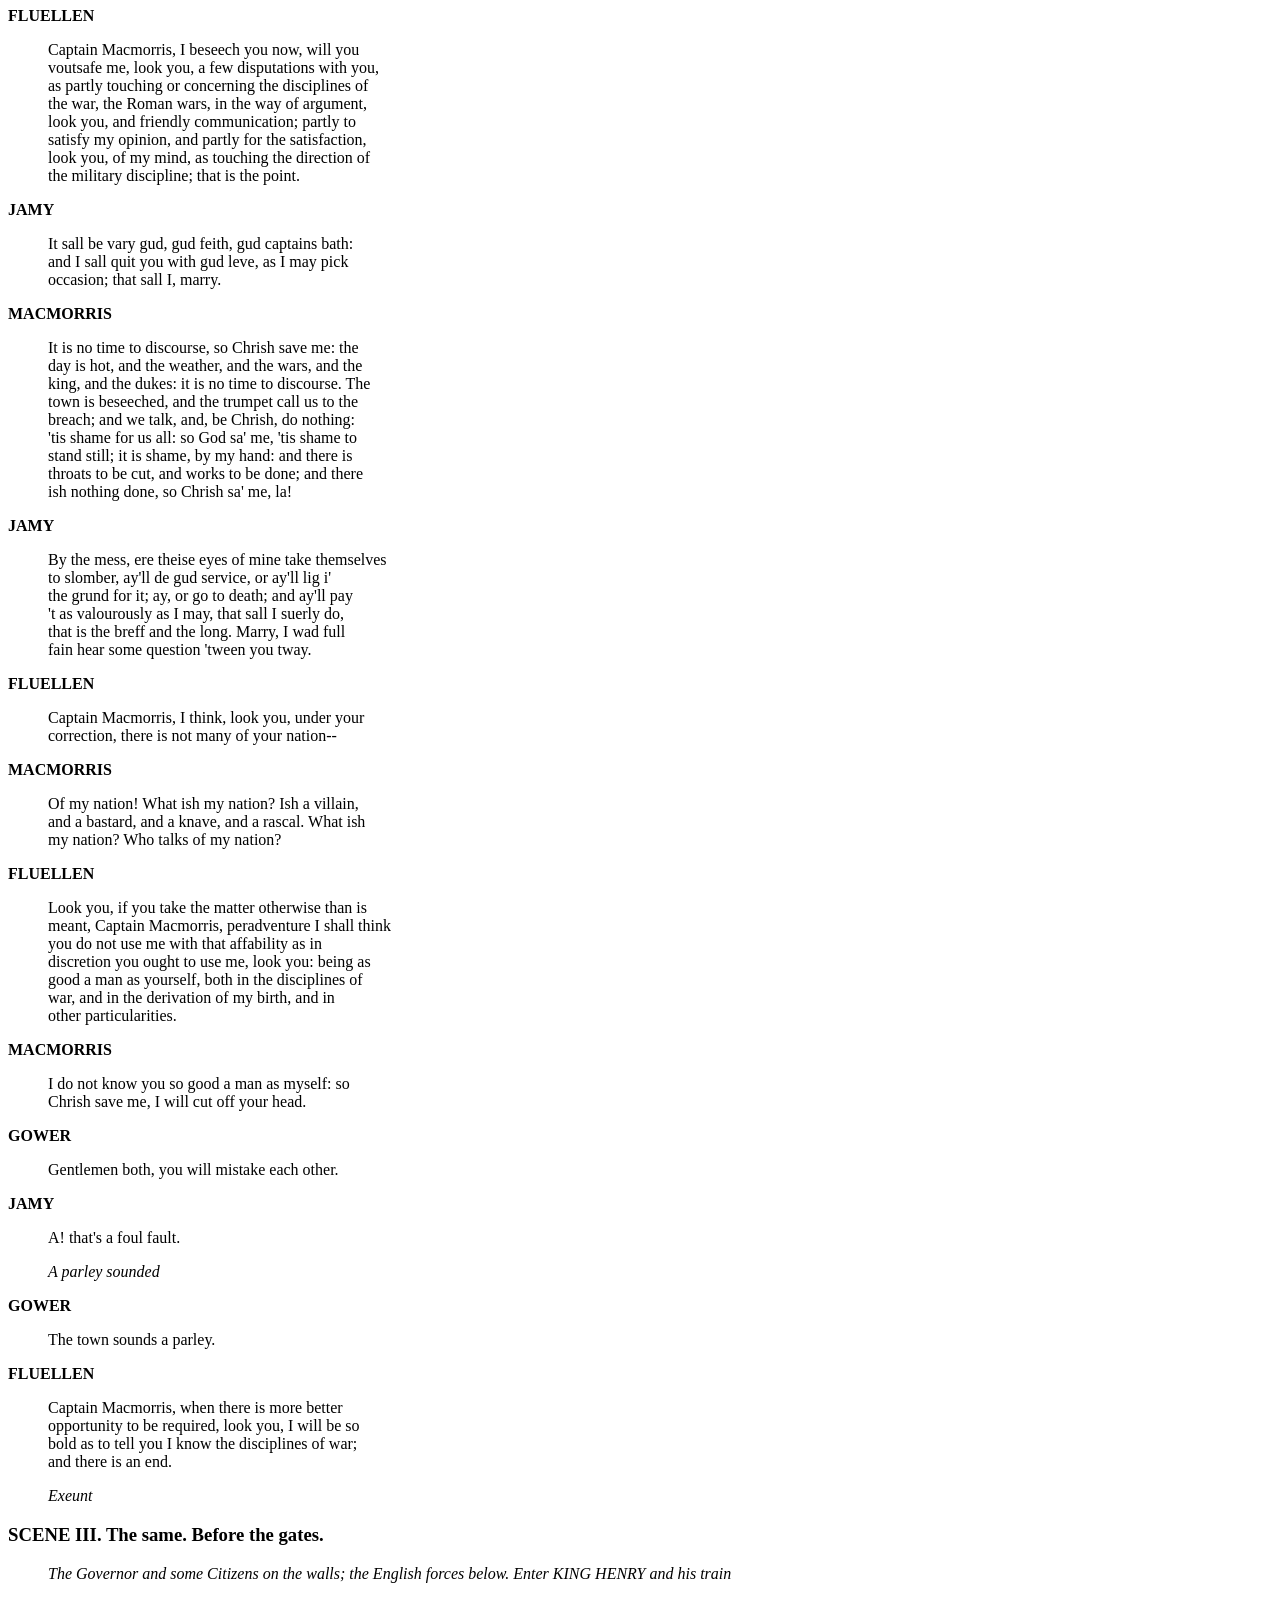
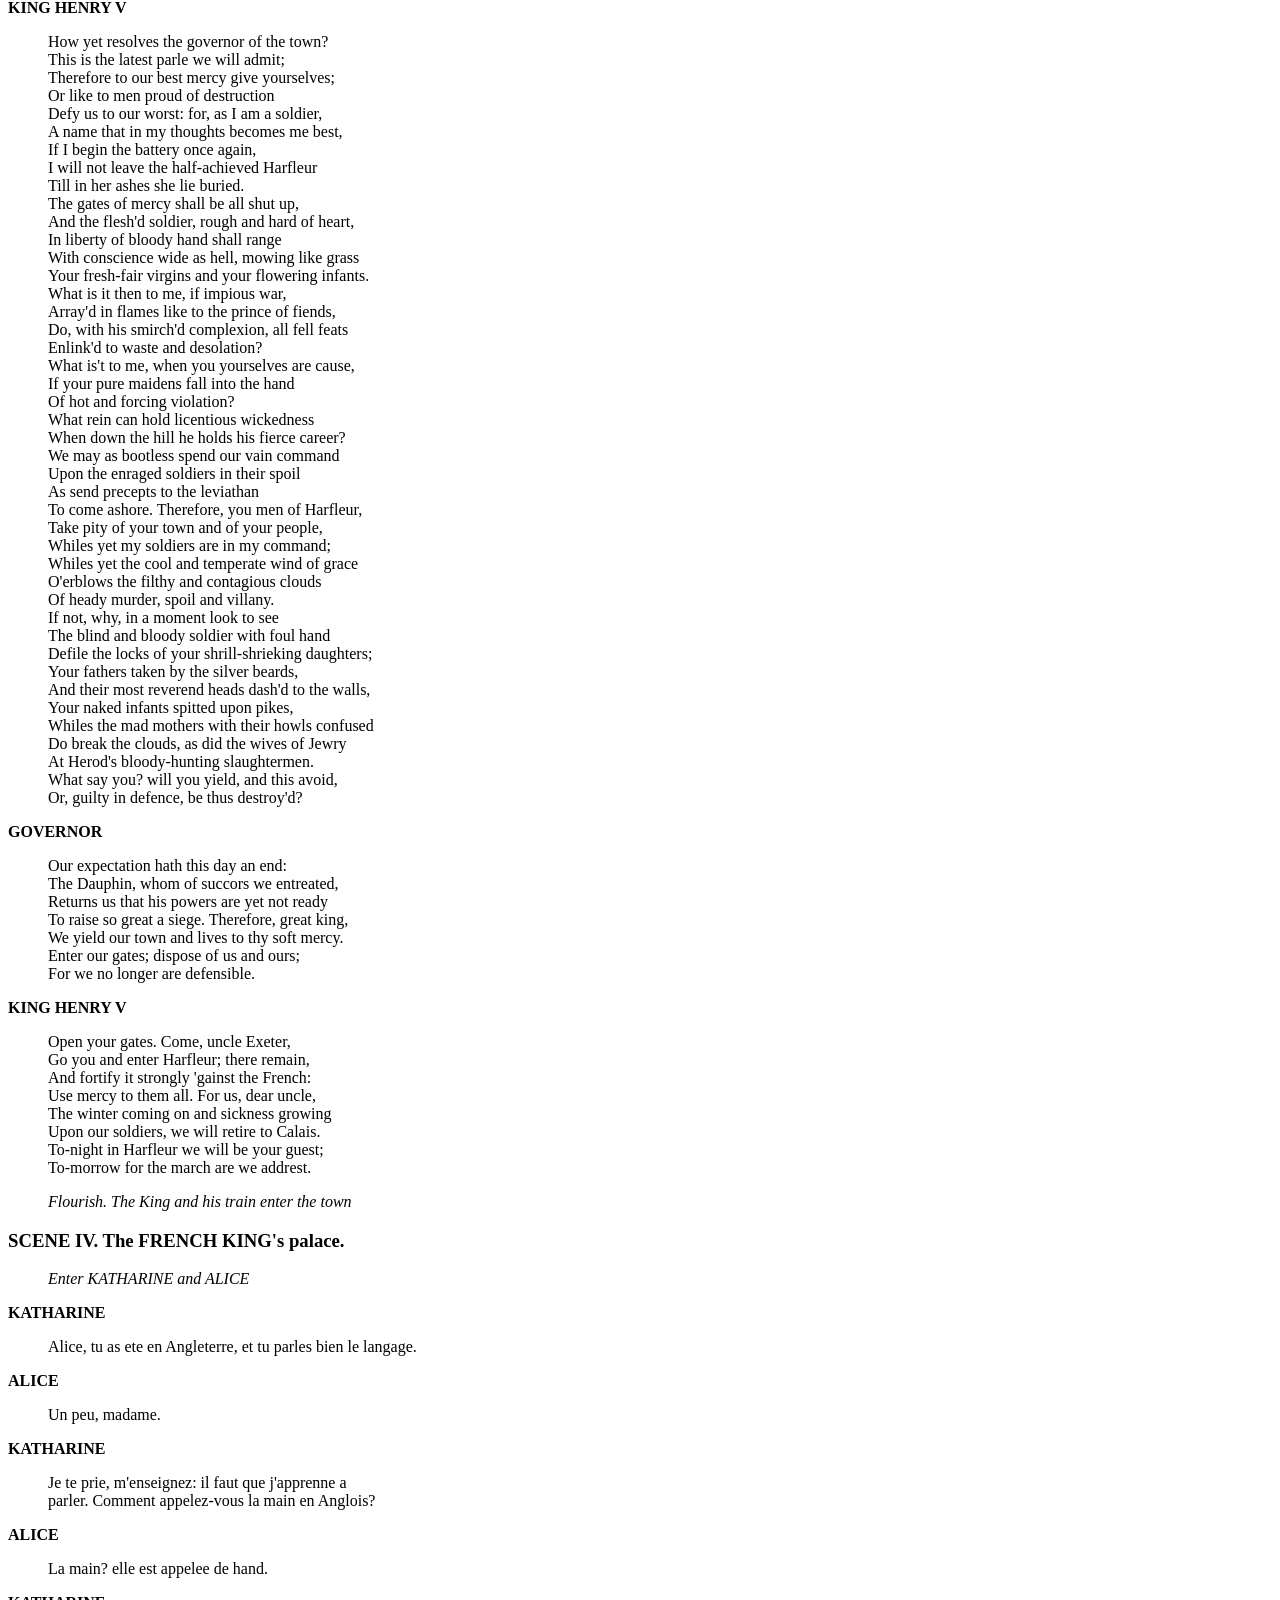
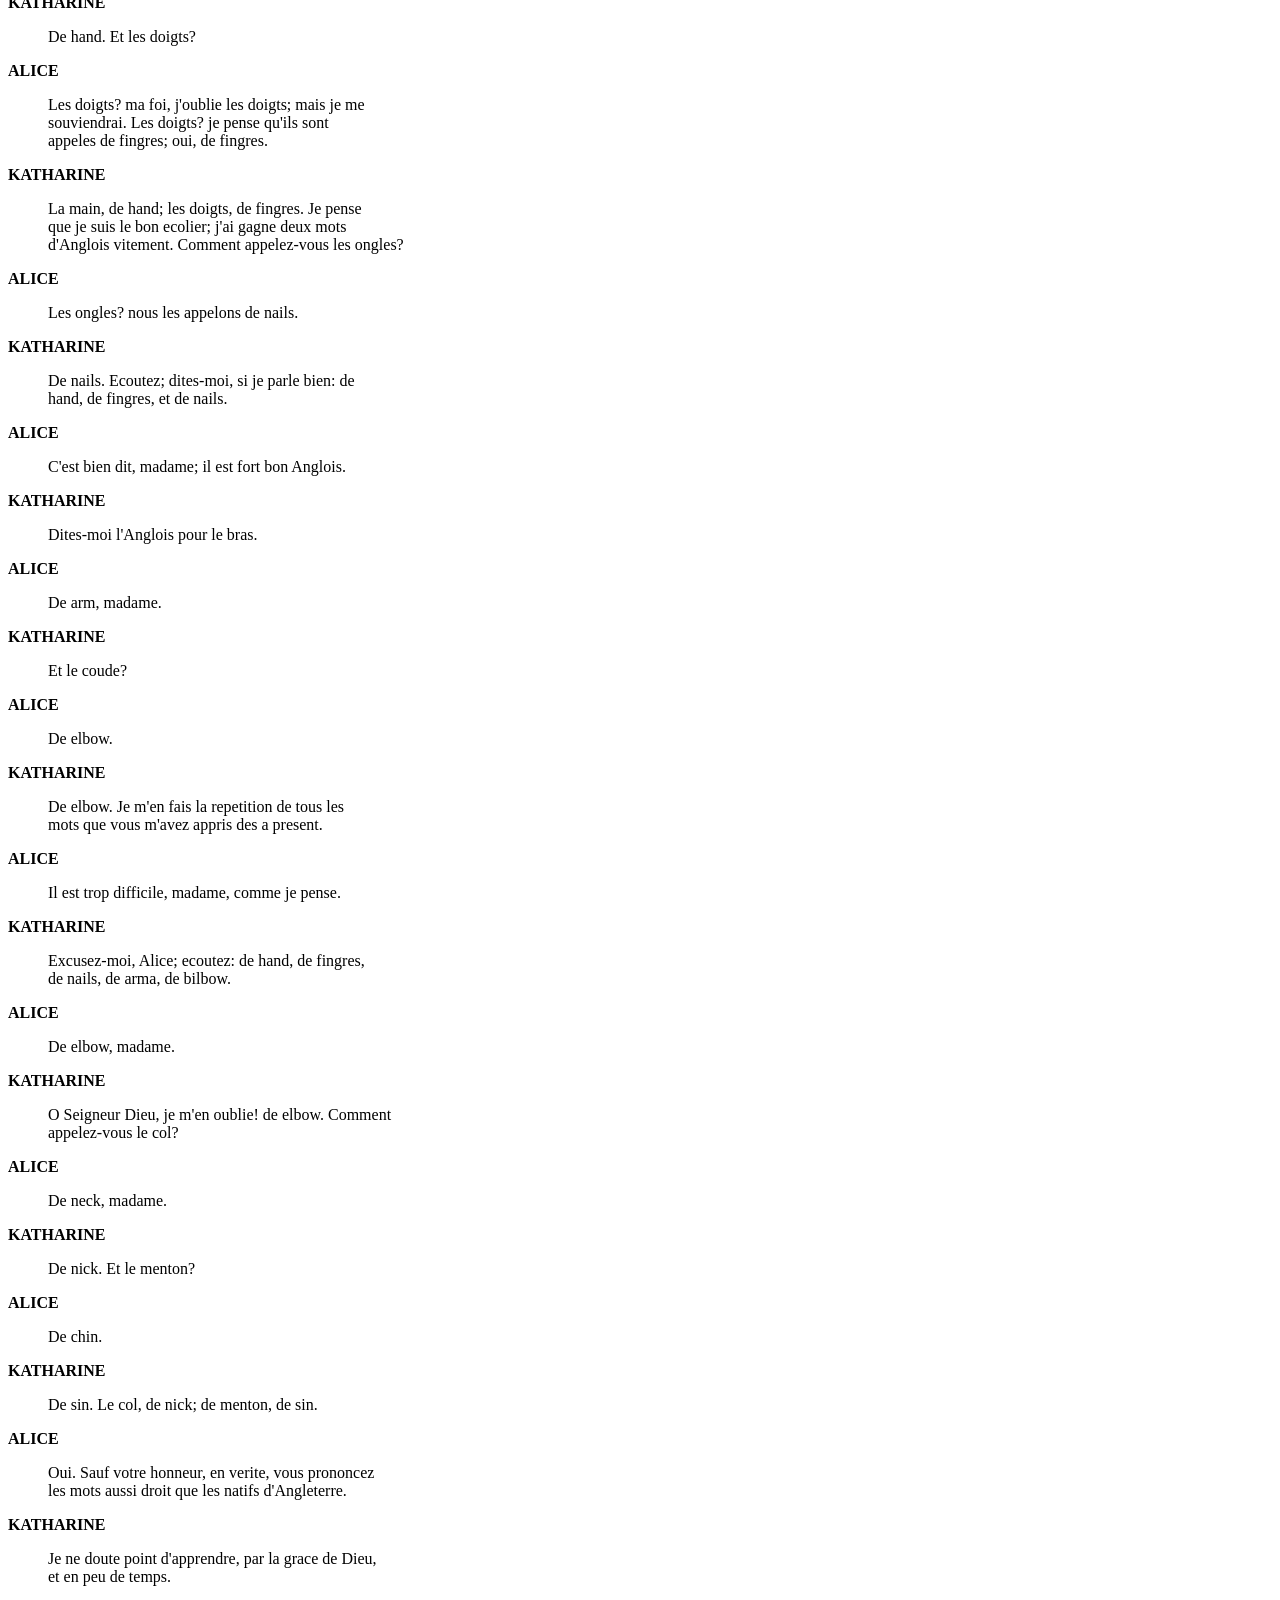
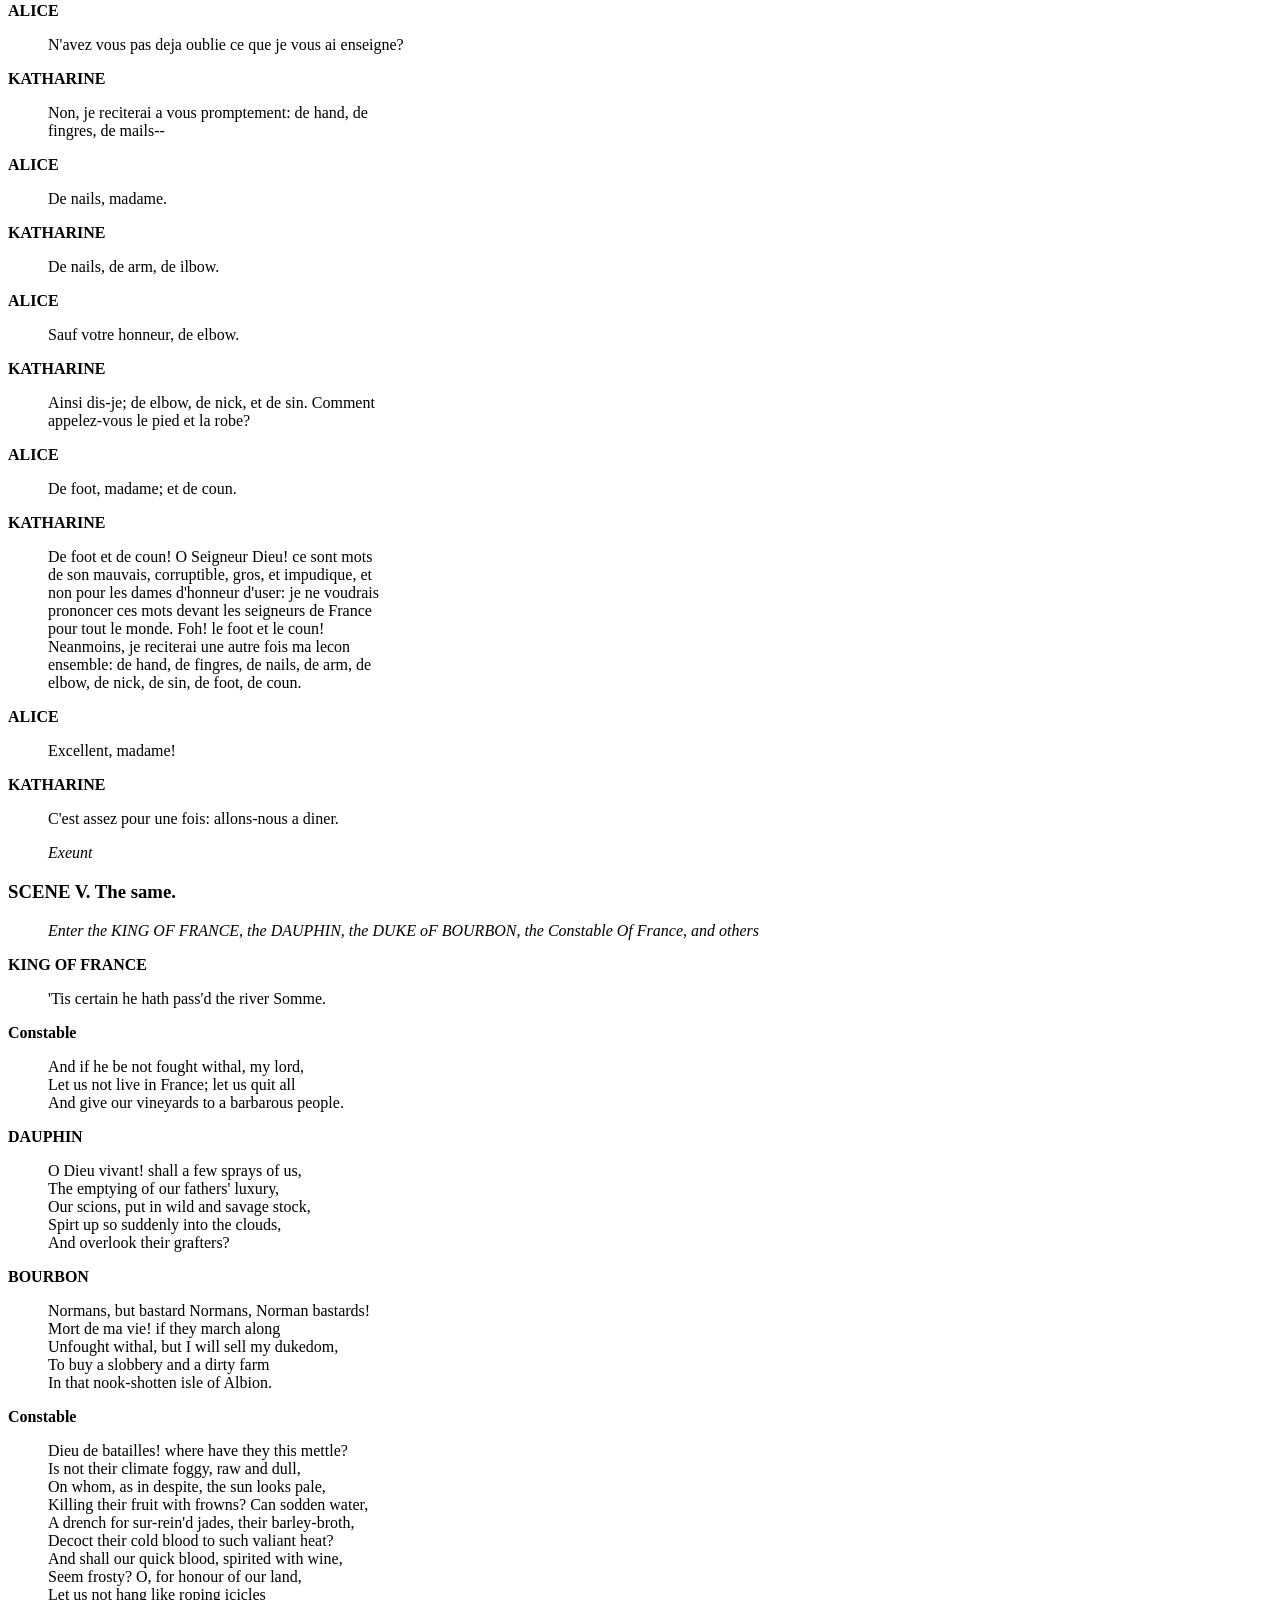
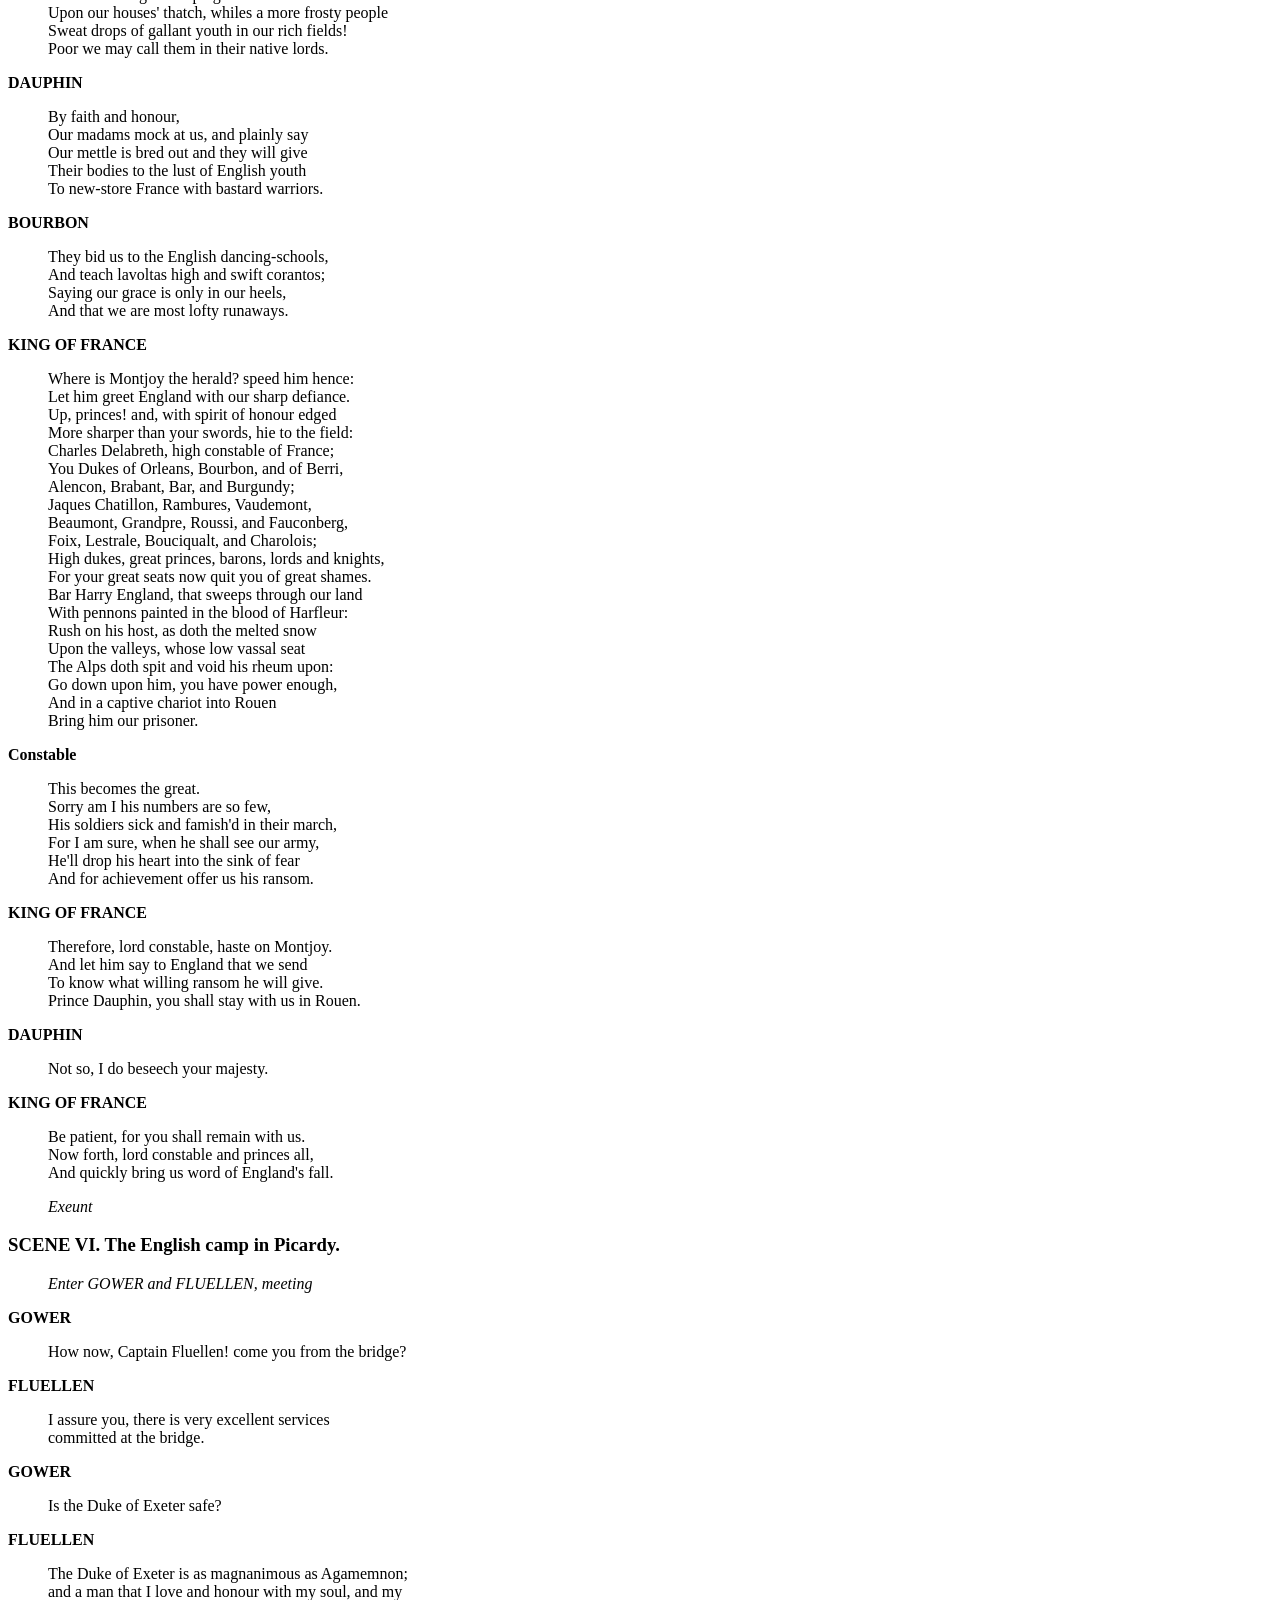
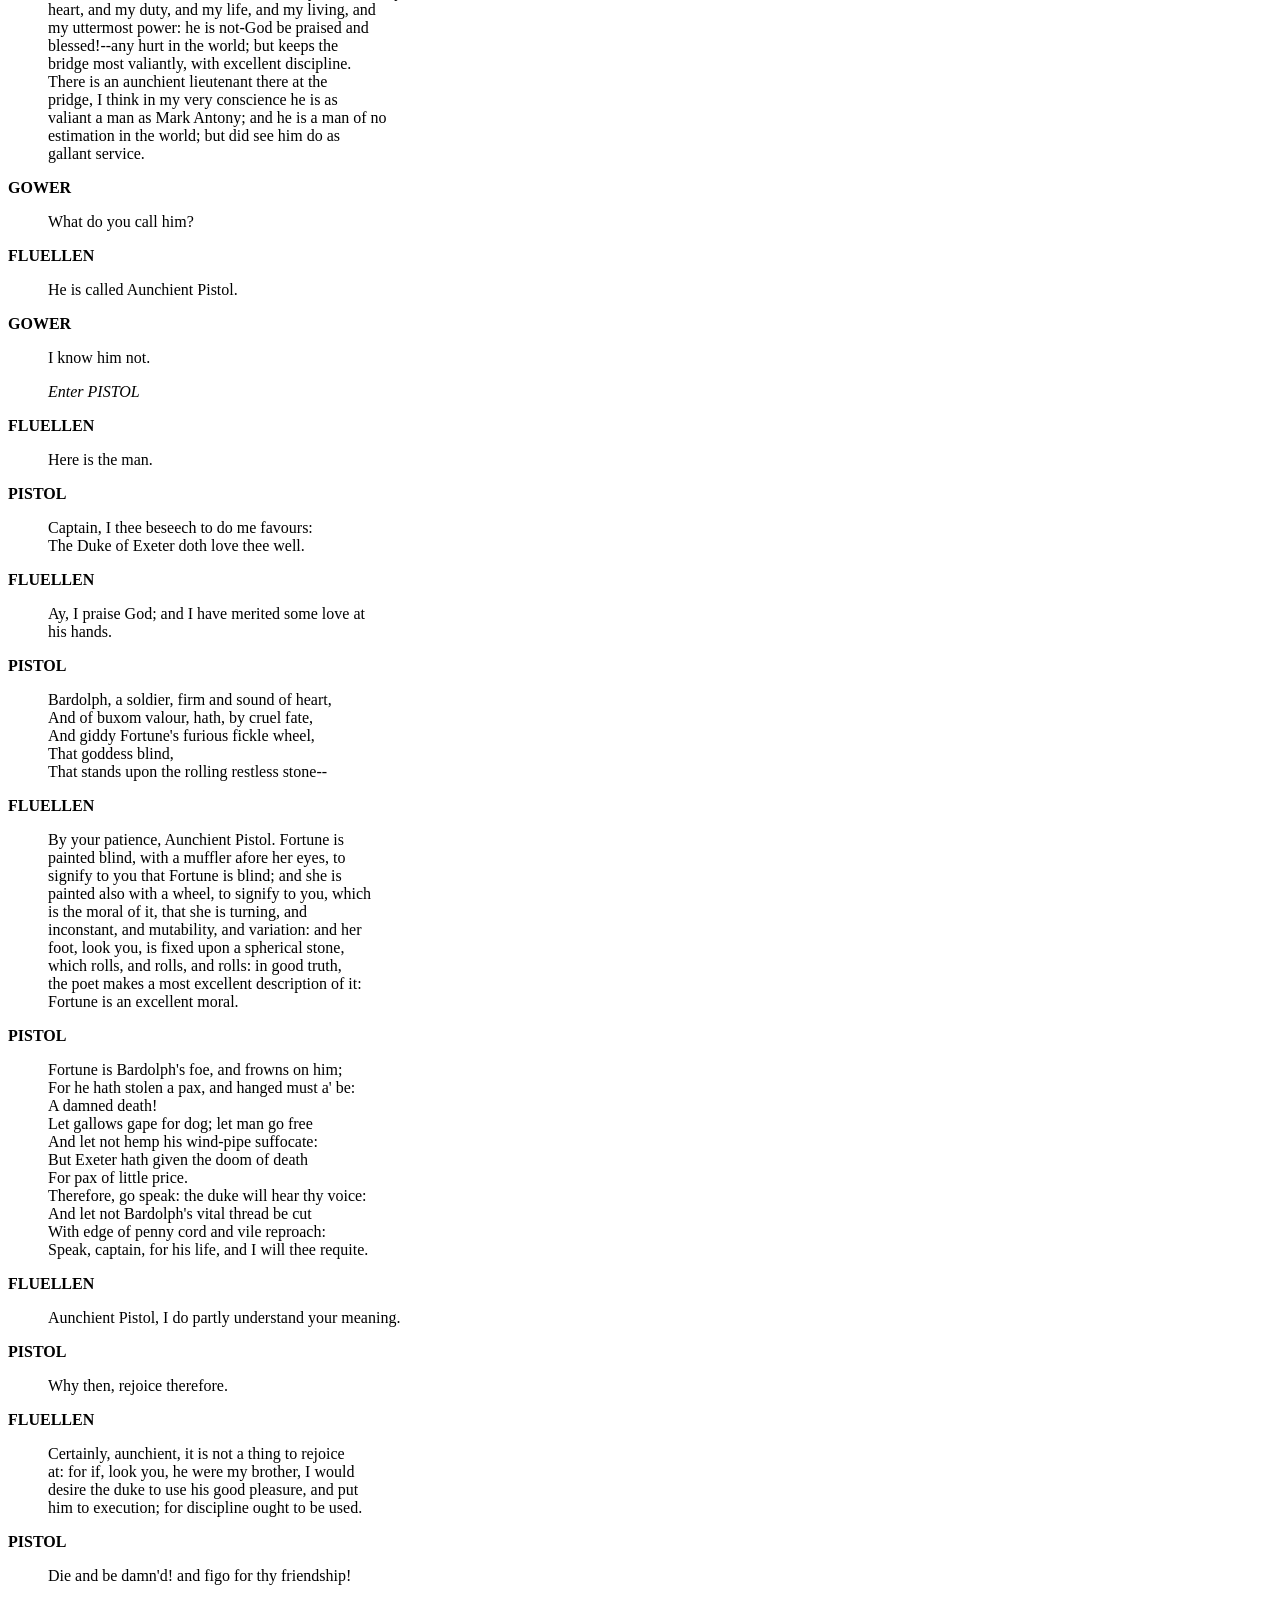
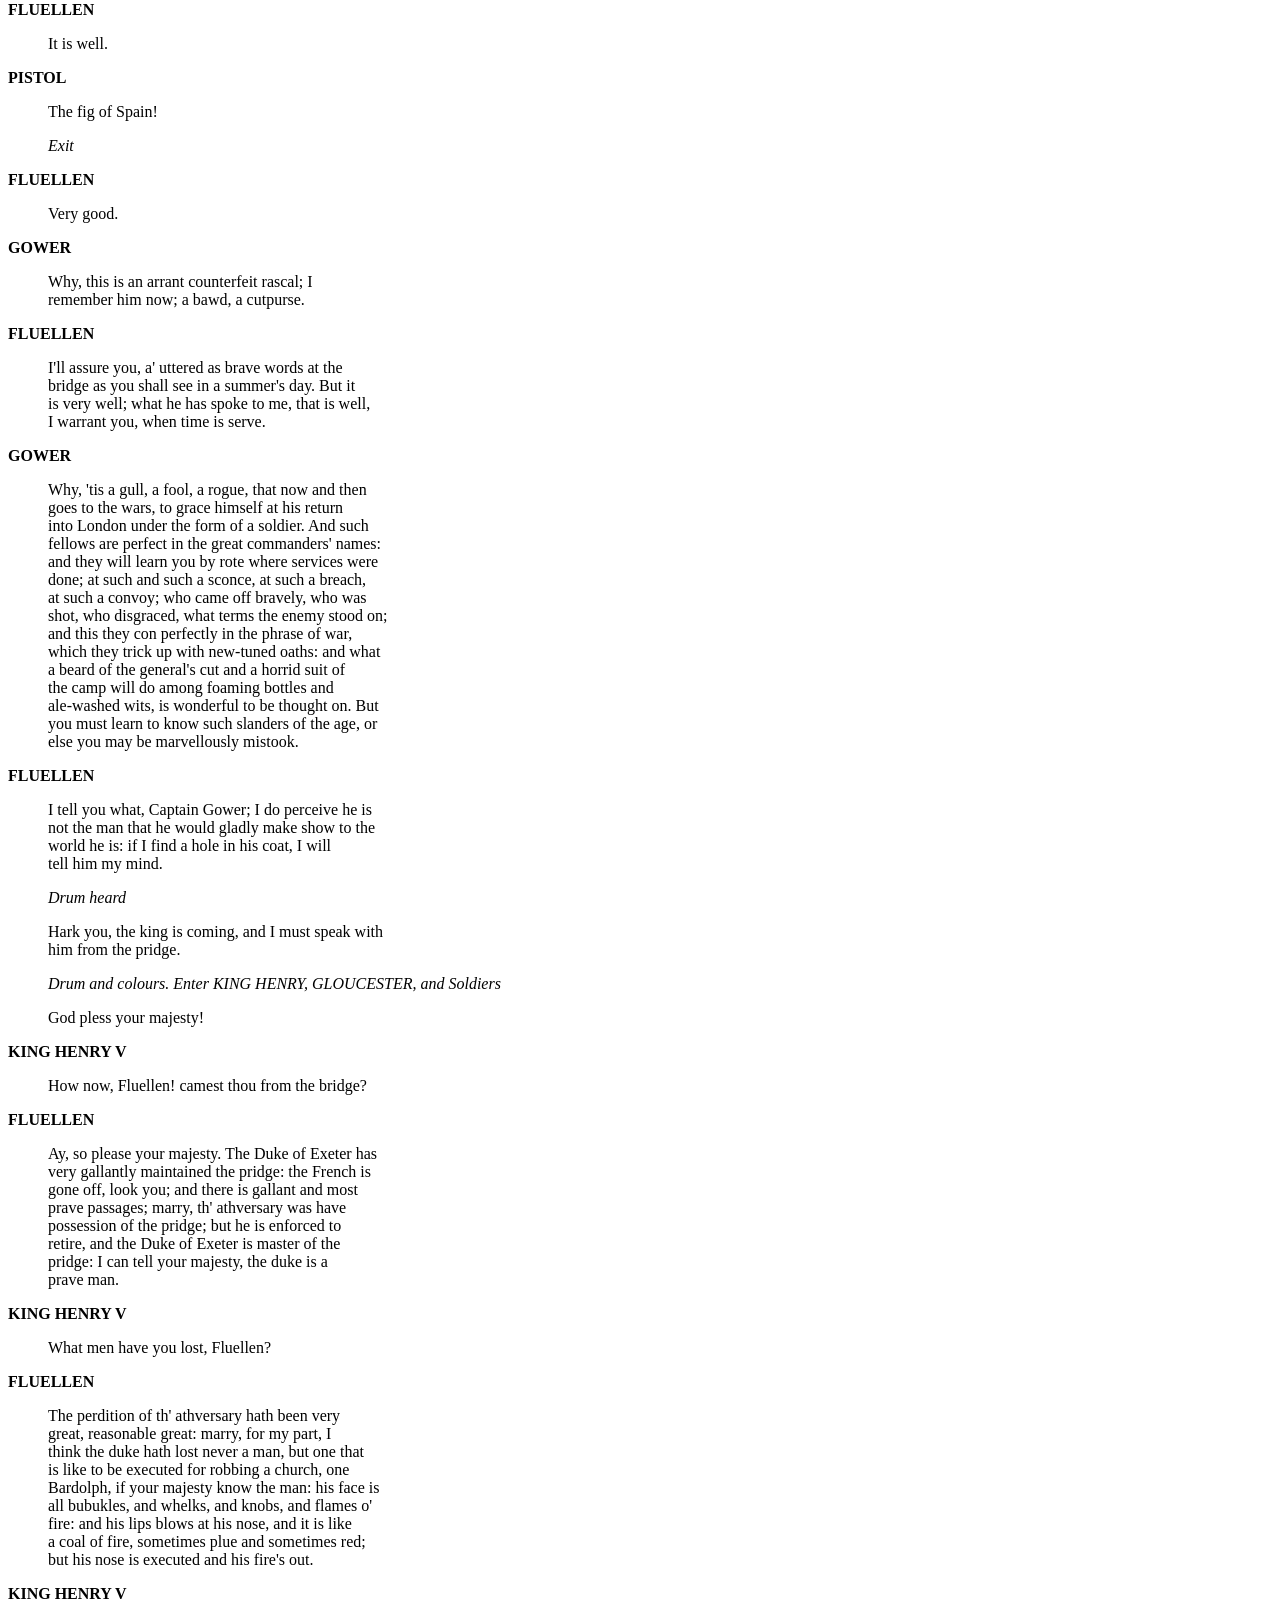
<file: docs/lab05 (1)/Act III.html>
<html>
<header>
    <title>Henry V - A Shakespeare Play</title>
    <link href="style1.css" rel="stylesheet">
    <meta name="viewport" content="width=device-width, initial-scale=1.0">
</header>
<body>

    <h1 id="title">Henry V</h1>
    <h2 id="subtitle">Act III</h2>

    <nav>
    <a href="Act%20II.html" class="nav-arrow right"><-</a>
    <a class="act3scenes" href="#act3prologue">Prologue</a>
    <a class="act3scenes" href="#act3scene1">Scene I</a>
    <a class="act3scenes" href="#act3scene2">Scene II</a>
    <a class="act3scenes" href="#act3scene3">Scene III</a>
    <a class="act3scenes" href="#act3scene4">Scene IV</a>
    <a class="act3scenes" href="#act3scene5">Scene V</a>
     <a class="act3scenes" href="#act3scene6">Scene VI</a>
      <a class="act3scenes" href="#act3scene1=7">Scene VII</a>
    <a class="act3scenes" href="Acts%20Index.html">Acts Index</a>
    <a href="Act%20IV.html" class="nav-arrow right">-></a>
    
    </nav>
    
   <h3 id="act3">ACT III</h3>

        <h3 id="act3prologue">PROLOGUE</h3>

        <p>
        </p><blockquote>

            <i>Enter Chorus</i>

        </blockquote>



        <b>Chorus</b>

        <blockquote>

            Thus with imagined wing our swift scene flies<br>

            In motion of no less celerity<br>

            Than that of thought. Suppose that you have seen<br>

            The well-appointed king at Hampton pier<br>

            Embark his royalty; and his brave fleet<br>

            With silken streamers the young Phoebus fanning:<br>

            Play with your fancies, and in them behold<br>

            Upon the hempen tackle ship-boys climbing;<br>

            Hear the shrill whistle which doth order give<br>

            To sounds confused; behold the threaden sails,<br>

            Borne with the invisible and creeping wind,<br>

            Draw the huge bottoms through the furrow'd sea,<br>

            Breasting the lofty surge: O, do but think<br>

            You stand upon the ravage and behold<br>

            A city on the inconstant billows dancing;<br>

            For so appears this fleet majestical,<br>

            Holding due course to Harfleur. Follow, follow:<br>

            Grapple your minds to sternage of this navy,<br>

            And leave your England, as dead midnight still,<br>

            Guarded with grandsires, babies and old women,<br>

            Either past or not arrived to pith and puissance;<br>

            For who is he, whose chin is but enrich'd<br>

            With one appearing hair, that will not follow<br>

            These cull'd and choice-drawn cavaliers to France?<br>

            Work, work your thoughts, and therein see a siege;<br>

            Behold the ordnance on their carriages,<br>

            With fatal mouths gaping on girded Harfleur.<br>

            Suppose the ambassador from the French comes back;<br>

            Tells Harry that the king doth offer him<br>

            Katharine his daughter, and with her, to dowry,<br>

            Some petty and unprofitable dukedoms.<br>

            The offer likes not: and the nimble gunner<br>

            With linstock now the devilish cannon touches,<br>

            <p><i>Alarum, and chambers go off</i></p>

            And down goes all before them. Still be kind,<br>

            And eke out our performance with your mind.<br>

            <p><i>Exit</i></p>

        </blockquote>

        <h3 id="act3scene1">SCENE I. France. Before Harfleur.</h3>

        <p>
        </p><blockquote>

            <i>Alarum. Enter KING HENRY, EXETER, BEDFORD, GLOUCESTER, and Soldiers, with scaling-ladders</i>

        </blockquote>



        <b>KING HENRY V</b>

        <blockquote>

            Once more unto the breach, dear friends, once more;<br>

            Or close the wall up with our English dead.<br>

            In peace there's nothing so becomes a man<br>

            As modest stillness and humility:<br>

            But when the blast of war blows in our ears,<br>

            Then imitate the action of the tiger;<br>

            Stiffen the sinews, summon up the blood,<br>

            Disguise fair nature with hard-favour'd rage;<br>

            Then lend the eye a terrible aspect;<br>

            Let pry through the portage of the head<br>

            Like the brass cannon; let the brow o'erwhelm it<br>

            As fearfully as doth a galled rock<br>

            O'erhang and jutty his confounded base,<br>

            Swill'd with the wild and wasteful ocean.<br>

            Now set the teeth and stretch the nostril wide,<br>

            Hold hard the breath and bend up every spirit<br>

            To his full height. On, on, you noblest English.<br>

            Whose blood is fet from fathers of war-proof!<br>

            Fathers that, like so many Alexanders,<br>

            Have in these parts from morn till even fought<br>

            And sheathed their swords for lack of argument:<br>

            Dishonour not your mothers; now attest<br>

            That those whom you call'd fathers did beget you.<br>

            Be copy now to men of grosser blood,<br>

            And teach them how to war. And you, good yeoman,<br>

            Whose limbs were made in England, show us here<br>

            The mettle of your pasture; let us swear<br>

            That you are worth your breeding; which I doubt not;<br>

            For there is none of you so mean and base,<br>

            That hath not noble lustre in your eyes.<br>

            I see you stand like greyhounds in the slips,<br>

            Straining upon the start. The game's afoot:<br>

            Follow your spirit, and upon this charge<br>

            Cry 'God for Harry, England, and Saint George!'<br>

            <p><i>Exeunt. Alarum, and chambers go off</i></p>

        </blockquote>

        <h3 id="act3scene2">SCENE II. The same.</h3>

        <p>
        </p><blockquote>

            <i>Enter NYM, BARDOLPH, PISTOL, and Boy</i>

        </blockquote>



        <b>BARDOLPH</b>

        <blockquote>

            On, on, on, on, on! to the breach, to the breach!<br>

        </blockquote>



        <b>NYM</b>

        <blockquote>

            Pray thee, corporal, stay: the knocks are too hot;<br>

            and, for mine own part, I have not a case of lives:<br>

            the humour of it is too hot, that is the very<br>

            plain-song of it.<br>

        </blockquote>



        <b>PISTOL</b>

        <blockquote>

            The plain-song is most just: for humours do abound:<br>

            Knocks go and come; God's vassals drop and die;<br>

            And sword and shield,<br>

            In bloody field,<br>

            Doth win immortal fame.<br>

        </blockquote>



        <b>Boy</b>

        <blockquote>

            Would I were in an alehouse in London! I would give<br>

            all my fame for a pot of ale and safety.<br>

        </blockquote>



        <b>PISTOL</b>

        <blockquote>

            And I:<br>

            If wishes would prevail with me,<br>

            My purpose should not fail with me,<br>

            But thither would I hie.<br>

        </blockquote>



        <b>Boy</b>

        <blockquote>

            As duly, but not as truly,<br>

            As bird doth sing on bough.<br>

            <p><i>Enter FLUELLEN</i></p>

        </blockquote>



        <b>FLUELLEN</b>

        <blockquote>

            Up to the breach, you dogs! avaunt, you cullions!<br>

            <p><i>Driving them forward</i></p>

        </blockquote>



        <b>PISTOL</b>

        <blockquote>

            Be merciful, great duke, to men of mould.<br>

            Abate thy rage, abate thy manly rage,<br>

            Abate thy rage, great duke!<br>

            Good bawcock, bate thy rage; use lenity, sweet chuck!<br>

        </blockquote>



        <b>NYM</b>

        <blockquote>

            These be good humours! your honour wins bad humours.<br>

            <p><i>Exeunt all but Boy</i></p>

        </blockquote>



        <b>Boy</b>

        <blockquote>

            As young as I am, I have observed these three<br>

            swashers. I am boy to them all three: but all they<br>

            three, though they would serve me, could not be man<br>

            to me; for indeed three such antics do not amount to<br>

            a man. For Bardolph, he is white-livered and<br>

            red-faced; by the means whereof a' faces it out, but<br>

            fights not. For Pistol, he hath a killing tongue<br>

            and a quiet sword; by the means whereof a' breaks<br>

            words, and keeps whole weapons. For Nym, he hath<br>

            heard that men of few words are the best men; and<br>

            therefore he scorns to say his prayers, lest a'<br>

            should be thought a coward: but his few bad words<br>

            are matched with as few good deeds; for a' never<br>

            broke any man's head but his own, and that was<br>

            against a post when he was drunk. They will steal<br>

            any thing, and call it purchase. Bardolph stole a<br>

            lute-case, bore it twelve leagues, and sold it for<br>

            three half pence. Nym and Bardolph are sworn<br>

            brothers in filching, and in Calais they stole a<br>

            fire-shovel: I knew by that piece of service the<br>

            men would carry coals. They would have me as<br>

            familiar with men's pockets as their gloves or their<br>

            handkerchers: which makes much against my manhood,<br>

            if I should take from another's pocket to put into<br>

            mine; for it is plain pocketing up of wrongs. I<br>

            must leave them, and seek some better service:<br>

            their villany goes against my weak stomach, and<br>

            therefore I must cast it up.<br>

            <p><i>Exit</i></p>

            <p><i>Re-enter FLUELLEN, GOWER following</i></p>

        </blockquote>



        <b>GOWER</b>

        <blockquote>

            Captain Fluellen, you must come presently to the<br>

            mines; the Duke of Gloucester would speak with you.<br>

        </blockquote>



        <b>FLUELLEN</b>

        <blockquote>

            To the mines! tell you the duke, it is not so good<br>

            to come to the mines; for, look you, the mines is<br>

            not according to the disciplines of the war: the<br>

            concavities of it is not sufficient; for, look you,<br>

            the athversary, you may discuss unto the duke, look<br>

            you, is digt himself four yard under the<br>

            countermines: by Cheshu, I think a' will plough up<br>

            all, if there is not better directions.<br>

        </blockquote>



        <b>GOWER</b>

        <blockquote>

            The Duke of Gloucester, to whom the order of the<br>

            siege is given, is altogether directed by an<br>

            Irishman, a very valiant gentleman, i' faith.<br>

        </blockquote>



        <b>FLUELLEN</b>

        <blockquote>

            It is Captain Macmorris, is it not?<br>

        </blockquote>



        <b>GOWER</b>

        <blockquote>

            I think it be.<br>

        </blockquote>



        <b>FLUELLEN</b>

        <blockquote>

            By Cheshu, he is an ass, as in the world: I will<br>

            verify as much in his beard: be has no more<br>

            directions in the true disciplines of the wars, look<br>

            you, of the Roman disciplines, than is a puppy-dog.<br>

            <p><i>Enter MACMORRIS and Captain JAMY</i></p>

        </blockquote>



        <b>GOWER</b>

        <blockquote>

            Here a' comes; and the Scots captain, Captain Jamy, with him.<br>

        </blockquote>



        <b>FLUELLEN</b>

        <blockquote>

            Captain Jamy is a marvellous falourous gentleman,<br>

            that is certain; and of great expedition and<br>

            knowledge in th' aunchient wars, upon my particular<br>

            knowledge of his directions: by Cheshu, he will<br>

            maintain his argument as well as any military man in<br>

            the world, in the disciplines of the pristine wars<br>

            of the Romans.<br>

        </blockquote>



        <b>JAMY</b>

        <blockquote>

            I say gud-day, Captain Fluellen.<br>

        </blockquote>



        <b>FLUELLEN</b>

        <blockquote>

            God-den to your worship, good Captain James.<br>

        </blockquote>



        <b>GOWER</b>

        <blockquote>

            How now, Captain Macmorris! have you quit the<br>

            mines? have the pioneers given o'er?<br>

        </blockquote>



        <b>MACMORRIS</b>

        <blockquote>

            By Chrish, la! tish ill done: the work ish give<br>

            over, the trompet sound the retreat. By my hand, I<br>

            swear, and my father's soul, the work ish ill done;<br>

            it ish give over: I would have blowed up the town, so<br>

            Chrish save me, la! in an hour: O, tish ill done,<br>

            tish ill done; by my hand, tish ill done!<br>

        </blockquote>



        <b>FLUELLEN</b>

        <blockquote>

            Captain Macmorris, I beseech you now, will you<br>

            voutsafe me, look you, a few disputations with you,<br>

            as partly touching or concerning the disciplines of<br>

            the war, the Roman wars, in the way of argument,<br>

            look you, and friendly communication; partly to<br>

            satisfy my opinion, and partly for the satisfaction,<br>

            look you, of my mind, as touching the direction of<br>

            the military discipline; that is the point.<br>

        </blockquote>



        <b>JAMY</b>

        <blockquote>

            It sall be vary gud, gud feith, gud captains bath:<br>

            and I sall quit you with gud leve, as I may pick<br>

            occasion; that sall I, marry.<br>

        </blockquote>



        <b>MACMORRIS</b>

        <blockquote>

            It is no time to discourse, so Chrish save me: the<br>

            day is hot, and the weather, and the wars, and the<br>

            king, and the dukes: it is no time to discourse. The<br>

            town is beseeched, and the trumpet call us to the<br>

            breach; and we talk, and, be Chrish, do nothing:<br>

            'tis shame for us all: so God sa' me, 'tis shame to<br>

            stand still; it is shame, by my hand: and there is<br>

            throats to be cut, and works to be done; and there<br>

            ish nothing done, so Chrish sa' me, la!<br>

        </blockquote>



        <b>JAMY</b>

        <blockquote>

            By the mess, ere theise eyes of mine take themselves<br>

            to slomber, ay'll de gud service, or ay'll lig i'<br>

            the grund for it; ay, or go to death; and ay'll pay<br>

            't as valourously as I may, that sall I suerly do,<br>

            that is the breff and the long. Marry, I wad full<br>

            fain hear some question 'tween you tway.<br>

        </blockquote>



        <b>FLUELLEN</b>

        <blockquote>

            Captain Macmorris, I think, look you, under your<br>

            correction, there is not many of your nation--<br>

        </blockquote>



        <b>MACMORRIS</b>

        <blockquote>

            Of my nation! What ish my nation? Ish a villain,<br>

            and a bastard, and a knave, and a rascal. What ish<br>

            my nation? Who talks of my nation?<br>

        </blockquote>



        <b>FLUELLEN</b>

        <blockquote>

            Look you, if you take the matter otherwise than is<br>

            meant, Captain Macmorris, peradventure I shall think<br>

            you do not use me with that affability as in<br>

            discretion you ought to use me, look you: being as<br>

            good a man as yourself, both in the disciplines of<br>

            war, and in the derivation of my birth, and in<br>

            other particularities.<br>

        </blockquote>



        <b>MACMORRIS</b>

        <blockquote>

            I do not know you so good a man as myself: so<br>

            Chrish save me, I will cut off your head.<br>

        </blockquote>



        <b>GOWER</b>

        <blockquote>

            Gentlemen both, you will mistake each other.<br>

        </blockquote>



        <b>JAMY</b>

        <blockquote>

            A! that's a foul fault.<br>

            <p><i>A parley sounded</i></p>

        </blockquote>



        <b>GOWER</b>

        <blockquote>

            The town sounds a parley.<br>

        </blockquote>



        <b>FLUELLEN</b>

        <blockquote>

            Captain Macmorris, when there is more better<br>

            opportunity to be required, look you, I will be so<br>

            bold as to tell you I know the disciplines of war;<br>

            and there is an end.<br>

            <p><i>Exeunt</i></p>

        </blockquote>

        <h3 id="act3scene3">SCENE III. The same. Before the gates.</h3>

        <p>
        </p><blockquote>

            <i>The Governor and some Citizens on the walls; the English forces below. Enter KING HENRY and his train</i>

        </blockquote>



        <b>KING HENRY V</b>

        <blockquote>

            How yet resolves the governor of the town?<br>

            This is the latest parle we will admit;<br>

            Therefore to our best mercy give yourselves;<br>

            Or like to men proud of destruction<br>

            Defy us to our worst: for, as I am a soldier,<br>

            A name that in my thoughts becomes me best,<br>

            If I begin the battery once again,<br>

            I will not leave the half-achieved Harfleur<br>

            Till in her ashes she lie buried.<br>

            The gates of mercy shall be all shut up,<br>

            And the flesh'd soldier, rough and hard of heart,<br>

            In liberty of bloody hand shall range<br>

            With conscience wide as hell, mowing like grass<br>

            Your fresh-fair virgins and your flowering infants.<br>

            What is it then to me, if impious war,<br>

            Array'd in flames like to the prince of fiends,<br>

            Do, with his smirch'd complexion, all fell feats<br>

            Enlink'd to waste and desolation?<br>

            What is't to me, when you yourselves are cause,<br>

            If your pure maidens fall into the hand<br>

            Of hot and forcing violation?<br>

            What rein can hold licentious wickedness<br>

            When down the hill he holds his fierce career?<br>

            We may as bootless spend our vain command<br>

            Upon the enraged soldiers in their spoil<br>

            As send precepts to the leviathan<br>

            To come ashore. Therefore, you men of Harfleur,<br>

            Take pity of your town and of your people,<br>

            Whiles yet my soldiers are in my command;<br>

            Whiles yet the cool and temperate wind of grace<br>

            O'erblows the filthy and contagious clouds<br>

            Of heady murder, spoil and villany.<br>

            If not, why, in a moment look to see<br>

            The blind and bloody soldier with foul hand<br>

            Defile the locks of your shrill-shrieking daughters;<br>

            Your fathers taken by the silver beards,<br>

            And their most reverend heads dash'd to the walls,<br>

            Your naked infants spitted upon pikes,<br>

            Whiles the mad mothers with their howls confused<br>

            Do break the clouds, as did the wives of Jewry<br>

            At Herod's bloody-hunting slaughtermen.<br>

            What say you? will you yield, and this avoid,<br>

            Or, guilty in defence, be thus destroy'd?<br>

        </blockquote>



        <b>GOVERNOR</b>

        <blockquote>

            Our expectation hath this day an end:<br>

            The Dauphin, whom of succors we entreated,<br>

            Returns us that his powers are yet not ready<br>

            To raise so great a siege. Therefore, great king,<br>

            We yield our town and lives to thy soft mercy.<br>

            Enter our gates; dispose of us and ours;<br>

            For we no longer are defensible.<br>

        </blockquote>



        <b>KING HENRY V</b>

        <blockquote>

            Open your gates. Come, uncle Exeter,<br>

            Go you and enter Harfleur; there remain,<br>

            And fortify it strongly 'gainst the French:<br>

            Use mercy to them all. For us, dear uncle,<br>

            The winter coming on and sickness growing<br>

            Upon our soldiers, we will retire to Calais.<br>

            To-night in Harfleur we will be your guest;<br>

            To-morrow for the march are we addrest.<br>

            <p><i>Flourish. The King and his train enter the town</i></p>

        </blockquote>

        <h3 id="act3scene4">SCENE IV. The FRENCH KING's palace.</h3>

        <p>
        </p><blockquote>

            <i>Enter KATHARINE and ALICE</i>

        </blockquote>



        <b>KATHARINE</b>

        <blockquote>

            Alice, tu as ete en Angleterre, et tu parles bien le langage.<br>

        </blockquote>



        <b>ALICE</b>

        <blockquote>

            Un peu, madame.<br>

        </blockquote>



        <b>KATHARINE</b>

        <blockquote>

            Je te prie, m'enseignez: il faut que j'apprenne a<br>

            parler. Comment appelez-vous la main en Anglois?<br>

        </blockquote>



        <b>ALICE</b>

        <blockquote>

            La main? elle est appelee de hand.<br>

        </blockquote>



        <b>KATHARINE</b>

        <blockquote>

            De hand. Et les doigts?<br>

        </blockquote>



        <b>ALICE</b>

        <blockquote>

            Les doigts? ma foi, j'oublie les doigts; mais je me<br>

            souviendrai. Les doigts? je pense qu'ils sont<br>

            appeles de fingres; oui, de fingres.<br>

        </blockquote>



        <b>KATHARINE</b>

        <blockquote>

            La main, de hand; les doigts, de fingres. Je pense<br>

            que je suis le bon ecolier; j'ai gagne deux mots<br>

            d'Anglois vitement. Comment appelez-vous les ongles?<br>

        </blockquote>



        <b>ALICE</b>

        <blockquote>

            Les ongles? nous les appelons de nails.<br>

        </blockquote>



        <b>KATHARINE</b>

        <blockquote>

            De nails. Ecoutez; dites-moi, si je parle bien: de<br>

            hand, de fingres, et de nails.<br>

        </blockquote>



        <b>ALICE</b>

        <blockquote>

            C'est bien dit, madame; il est fort bon Anglois.<br>

        </blockquote>



        <b>KATHARINE</b>

        <blockquote>

            Dites-moi l'Anglois pour le bras.<br>

        </blockquote>



        <b>ALICE</b>

        <blockquote>

            De arm, madame.<br>

        </blockquote>



        <b>KATHARINE</b>

        <blockquote>

            Et le coude?<br>

        </blockquote>



        <b>ALICE</b>

        <blockquote>

            De elbow.<br>

        </blockquote>



        <b>KATHARINE</b>

        <blockquote>

            De elbow. Je m'en fais la repetition de tous les<br>

            mots que vous m'avez appris des a present.<br>

        </blockquote>



        <b>ALICE</b>

        <blockquote>

            Il est trop difficile, madame, comme je pense.<br>

        </blockquote>



        <b>KATHARINE</b>

        <blockquote>

            Excusez-moi, Alice; ecoutez: de hand, de fingres,<br>

            de nails, de arma, de bilbow.<br>

        </blockquote>



        <b>ALICE</b>

        <blockquote>

            De elbow, madame.<br>

        </blockquote>



        <b>KATHARINE</b>

        <blockquote>

            O Seigneur Dieu, je m'en oublie! de elbow. Comment<br>

            appelez-vous le col?<br>

        </blockquote>



        <b>ALICE</b>

        <blockquote>

            De neck, madame.<br>

        </blockquote>



        <b>KATHARINE</b>

        <blockquote>

            De nick. Et le menton?<br>

        </blockquote>



        <b>ALICE</b>

        <blockquote>

            De chin.<br>

        </blockquote>



        <b>KATHARINE</b>

        <blockquote>

            De sin. Le col, de nick; de menton, de sin.<br>

        </blockquote>



        <b>ALICE</b>

        <blockquote>

            Oui. Sauf votre honneur, en verite, vous prononcez<br>

            les mots aussi droit que les natifs d'Angleterre.<br>

        </blockquote>



        <b>KATHARINE</b>

        <blockquote>

            Je ne doute point d'apprendre, par la grace de Dieu,<br>

            et en peu de temps.<br>

        </blockquote>



        <b>ALICE</b>

        <blockquote>

            N'avez vous pas deja oublie ce que je vous ai enseigne?<br>

        </blockquote>



        <b>KATHARINE</b>

        <blockquote>

            Non, je reciterai a vous promptement: de hand, de<br>

            fingres, de mails--<br>

        </blockquote>



        <b>ALICE</b>

        <blockquote>

            De nails, madame.<br>

        </blockquote>



        <b>KATHARINE</b>

        <blockquote>

            De nails, de arm, de ilbow.<br>

        </blockquote>



        <b>ALICE</b>

        <blockquote>

            Sauf votre honneur, de elbow.<br>

        </blockquote>



        <b>KATHARINE</b>

        <blockquote>

            Ainsi dis-je; de elbow, de nick, et de sin. Comment<br>

            appelez-vous le pied et la robe?<br>

        </blockquote>



        <b>ALICE</b>

        <blockquote>

            De foot, madame; et de coun.<br>

        </blockquote>



        <b>KATHARINE</b>

        <blockquote>

            De foot et de coun! O Seigneur Dieu! ce sont mots<br>

            de son mauvais, corruptible, gros, et impudique, et<br>

            non pour les dames d'honneur d'user: je ne voudrais<br>

            prononcer ces mots devant les seigneurs de France<br>

            pour tout le monde. Foh! le foot et le coun!<br>

            Neanmoins, je reciterai une autre fois ma lecon<br>

            ensemble: de hand, de fingres, de nails, de arm, de<br>

            elbow, de nick, de sin, de foot, de coun.<br>

        </blockquote>



        <b>ALICE</b>

        <blockquote>

            Excellent, madame!<br>

        </blockquote>



        <b>KATHARINE</b>

        <blockquote>

            C'est assez pour une fois: allons-nous a diner.<br>

            <p><i>Exeunt</i></p>

        </blockquote>

        <h3 id="act3scene5">SCENE V. The same.</h3>

        <p>
        </p><blockquote>

            <i>Enter the KING OF FRANCE, the DAUPHIN, the DUKE oF BOURBON, the Constable Of France, and others</i>

        </blockquote>



        <b>KING OF FRANCE</b>

        <blockquote>

            'Tis certain he hath pass'd the river Somme.<br>

        </blockquote>



        <b>Constable</b>

        <blockquote>

            And if he be not fought withal, my lord,<br>

            Let us not live in France; let us quit all<br>

            And give our vineyards to a barbarous people.<br>

        </blockquote>



        <b>DAUPHIN</b>

        <blockquote>

            O Dieu vivant! shall a few sprays of us,<br>

            The emptying of our fathers' luxury,<br>

            Our scions, put in wild and savage stock,<br>

            Spirt up so suddenly into the clouds,<br>

            And overlook their grafters?<br>

        </blockquote>



        <b>BOURBON</b>

        <blockquote>

            Normans, but bastard Normans, Norman bastards!<br>

            Mort de ma vie! if they march along<br>

            Unfought withal, but I will sell my dukedom,<br>

            To buy a slobbery and a dirty farm<br>

            In that nook-shotten isle of Albion.<br>

        </blockquote>



        <b>Constable</b>

        <blockquote>

            Dieu de batailles! where have they this mettle?<br>

            Is not their climate foggy, raw and dull,<br>

            On whom, as in despite, the sun looks pale,<br>

            Killing their fruit with frowns? Can sodden water,<br>

            A drench for sur-rein'd jades, their barley-broth,<br>

            Decoct their cold blood to such valiant heat?<br>

            And shall our quick blood, spirited with wine,<br>

            Seem frosty? O, for honour of our land,<br>

            Let us not hang like roping icicles<br>

            Upon our houses' thatch, whiles a more frosty people<br>

            Sweat drops of gallant youth in our rich fields!<br>

            Poor we may call them in their native lords.<br>

        </blockquote>



        <b>DAUPHIN</b>

        <blockquote>

            By faith and honour,<br>

            Our madams mock at us, and plainly say<br>

            Our mettle is bred out and they will give<br>

            Their bodies to the lust of English youth<br>

            To new-store France with bastard warriors.<br>

        </blockquote>



        <b>BOURBON</b>

        <blockquote>

            They bid us to the English dancing-schools,<br>

            And teach lavoltas high and swift corantos;<br>

            Saying our grace is only in our heels,<br>

            And that we are most lofty runaways.<br>

        </blockquote>



        <b>KING OF FRANCE</b>

        <blockquote>

            Where is Montjoy the herald? speed him hence:<br>

            Let him greet England with our sharp defiance.<br>

            Up, princes! and, with spirit of honour edged<br>

            More sharper than your swords, hie to the field:<br>

            Charles Delabreth, high constable of France;<br>

            You Dukes of Orleans, Bourbon, and of Berri,<br>

            Alencon, Brabant, Bar, and Burgundy;<br>

            Jaques Chatillon, Rambures, Vaudemont,<br>

            Beaumont, Grandpre, Roussi, and Fauconberg,<br>

            Foix, Lestrale, Bouciqualt, and Charolois;<br>

            High dukes, great princes, barons, lords and knights,<br>

            For your great seats now quit you of great shames.<br>

            Bar Harry England, that sweeps through our land<br>

            With pennons painted in the blood of Harfleur:<br>

            Rush on his host, as doth the melted snow<br>

            Upon the valleys, whose low vassal seat<br>

            The Alps doth spit and void his rheum upon:<br>

            Go down upon him, you have power enough,<br>

            And in a captive chariot into Rouen<br>

            Bring him our prisoner.<br>

        </blockquote>



        <b>Constable</b>

        <blockquote>

            This becomes the great.<br>

            Sorry am I his numbers are so few,<br>

            His soldiers sick and famish'd in their march,<br>

            For I am sure, when he shall see our army,<br>

            He'll drop his heart into the sink of fear<br>

            And for achievement offer us his ransom.<br>

        </blockquote>



        <b>KING OF FRANCE</b>

        <blockquote>

            Therefore, lord constable, haste on Montjoy.<br>

            And let him say to England that we send<br>

            To know what willing ransom he will give.<br>

            Prince Dauphin, you shall stay with us in Rouen.<br>

        </blockquote>



        <b>DAUPHIN</b>

        <blockquote>

            Not so, I do beseech your majesty.<br>

        </blockquote>



        <b>KING OF FRANCE</b>

        <blockquote>

            Be patient, for you shall remain with us.<br>

            Now forth, lord constable and princes all,<br>

            And quickly bring us word of England's fall.<br>

            <p><i>Exeunt</i></p>

        </blockquote>

        <h3 id="act3scene6">SCENE VI. The English camp in Picardy.</h3>

        <p>
        </p><blockquote>

            <i>Enter GOWER and FLUELLEN, meeting</i>

        </blockquote>



        <b>GOWER</b>

        <blockquote>

            How now, Captain Fluellen! come you from the bridge?<br>

        </blockquote>



        <b>FLUELLEN</b>

        <blockquote>

            I assure you, there is very excellent services<br>

            committed at the bridge.<br>

        </blockquote>



        <b>GOWER</b>

        <blockquote>

            Is the Duke of Exeter safe?<br>

        </blockquote>



        <b>FLUELLEN</b>

        <blockquote>

            The Duke of Exeter is as magnanimous as Agamemnon;<br>

            and a man that I love and honour with my soul, and my<br>

            heart, and my duty, and my life, and my living, and<br>

            my uttermost power: he is not-God be praised and<br>

            blessed!--any hurt in the world; but keeps the<br>

            bridge most valiantly, with excellent discipline.<br>

            There is an aunchient lieutenant there at the<br>

            pridge, I think in my very conscience he is as<br>

            valiant a man as Mark Antony; and he is a man of no<br>

            estimation in the world; but did see him do as<br>

            gallant service.<br>

        </blockquote>



        <b>GOWER</b>

        <blockquote>

            What do you call him?<br>

        </blockquote>



        <b>FLUELLEN</b>

        <blockquote>

            He is called Aunchient Pistol.<br>

        </blockquote>



        <b>GOWER</b>

        <blockquote>

            I know him not.<br>

            <p><i>Enter PISTOL</i></p>

        </blockquote>



        <b>FLUELLEN</b>

        <blockquote>

            Here is the man.<br>

        </blockquote>



        <b>PISTOL</b>

        <blockquote>

            Captain, I thee beseech to do me favours:<br>

            The Duke of Exeter doth love thee well.<br>

        </blockquote>



        <b>FLUELLEN</b>

        <blockquote>

            Ay, I praise God; and I have merited some love at<br>

            his hands.<br>

        </blockquote>



        <b>PISTOL</b>

        <blockquote>

            Bardolph, a soldier, firm and sound of heart,<br>

            And of buxom valour, hath, by cruel fate,<br>

            And giddy Fortune's furious fickle wheel,<br>

            That goddess blind,<br>

            That stands upon the rolling restless stone--<br>

        </blockquote>



        <b>FLUELLEN</b>

        <blockquote>

            By your patience, Aunchient Pistol. Fortune is<br>

            painted blind, with a muffler afore her eyes, to<br>

            signify to you that Fortune is blind; and she is<br>

            painted also with a wheel, to signify to you, which<br>

            is the moral of it, that she is turning, and<br>

            inconstant, and mutability, and variation: and her<br>

            foot, look you, is fixed upon a spherical stone,<br>

            which rolls, and rolls, and rolls: in good truth,<br>

            the poet makes a most excellent description of it:<br>

            Fortune is an excellent moral.<br>

        </blockquote>



        <b>PISTOL</b>

        <blockquote>

            Fortune is Bardolph's foe, and frowns on him;<br>

            For he hath stolen a pax, and hanged must a' be:<br>

            A damned death!<br>

            Let gallows gape for dog; let man go free<br>

            And let not hemp his wind-pipe suffocate:<br>

            But Exeter hath given the doom of death<br>

            For pax of little price.<br>

            Therefore, go speak: the duke will hear thy voice:<br>

            And let not Bardolph's vital thread be cut<br>

            With edge of penny cord and vile reproach:<br>

            Speak, captain, for his life, and I will thee requite.<br>

        </blockquote>



        <b>FLUELLEN</b>

        <blockquote>

            Aunchient Pistol, I do partly understand your meaning.<br>

        </blockquote>



        <b>PISTOL</b>

        <blockquote>

            Why then, rejoice therefore.<br>

        </blockquote>



        <b>FLUELLEN</b>

        <blockquote>

            Certainly, aunchient, it is not a thing to rejoice<br>

            at: for if, look you, he were my brother, I would<br>

            desire the duke to use his good pleasure, and put<br>

            him to execution; for discipline ought to be used.<br>

        </blockquote>



        <b>PISTOL</b>

        <blockquote>

            Die and be damn'd! and figo for thy friendship!<br>

        </blockquote>



        <b>FLUELLEN</b>

        <blockquote>

            It is well.<br>

        </blockquote>



        <b>PISTOL</b>

        <blockquote>

            The fig of Spain!<br>

            <p><i>Exit</i></p>

        </blockquote>



        <b>FLUELLEN</b>

        <blockquote>

            Very good.<br>

        </blockquote>



        <b>GOWER</b>

        <blockquote>

            Why, this is an arrant counterfeit rascal; I<br>

            remember him now; a bawd, a cutpurse.<br>

        </blockquote>



        <b>FLUELLEN</b>

        <blockquote>

            I'll assure you, a' uttered as brave words at the<br>

            bridge as you shall see in a summer's day. But it<br>

            is very well; what he has spoke to me, that is well,<br>

            I warrant you, when time is serve.<br>

        </blockquote>



        <b>GOWER</b>

        <blockquote>

            Why, 'tis a gull, a fool, a rogue, that now and then<br>

            goes to the wars, to grace himself at his return<br>

            into London under the form of a soldier. And such<br>

            fellows are perfect in the great commanders' names:<br>

            and they will learn you by rote where services were<br>

            done; at such and such a sconce, at such a breach,<br>

            at such a convoy; who came off bravely, who was<br>

            shot, who disgraced, what terms the enemy stood on;<br>

            and this they con perfectly in the phrase of war,<br>

            which they trick up with new-tuned oaths: and what<br>

            a beard of the general's cut and a horrid suit of<br>

            the camp will do among foaming bottles and<br>

            ale-washed wits, is wonderful to be thought on. But<br>

            you must learn to know such slanders of the age, or<br>

            else you may be marvellously mistook.<br>

        </blockquote>



        <b>FLUELLEN</b>

        <blockquote>

            I tell you what, Captain Gower; I do perceive he is<br>

            not the man that he would gladly make show to the<br>

            world he is: if I find a hole in his coat, I will<br>

            tell him my mind.<br>

            <p><i>Drum heard</i></p>

            Hark you, the king is coming, and I must speak with<br>

            him from the pridge.<br>

            <p><i>Drum and colours. Enter KING HENRY, GLOUCESTER, and Soldiers</i></p>

            God pless your majesty!<br>

        </blockquote>



        <b>KING HENRY V</b>

        <blockquote>

            How now, Fluellen! camest thou from the bridge?<br>

        </blockquote>



        <b>FLUELLEN</b>

        <blockquote>

            Ay, so please your majesty. The Duke of Exeter has<br>

            very gallantly maintained the pridge: the French is<br>

            gone off, look you; and there is gallant and most<br>

            prave passages; marry, th' athversary was have<br>

            possession of the pridge; but he is enforced to<br>

            retire, and the Duke of Exeter is master of the<br>

            pridge: I can tell your majesty, the duke is a<br>

            prave man.<br>

        </blockquote>



        <b>KING HENRY V</b>

        <blockquote>

            What men have you lost, Fluellen?<br>

        </blockquote>



        <b>FLUELLEN</b>

        <blockquote>

            The perdition of th' athversary hath been very<br>

            great, reasonable great: marry, for my part, I<br>

            think the duke hath lost never a man, but one that<br>

            is like to be executed for robbing a church, one<br>

            Bardolph, if your majesty know the man: his face is<br>

            all bubukles, and whelks, and knobs, and flames o'<br>

            fire: and his lips blows at his nose, and it is like<br>

            a coal of fire, sometimes plue and sometimes red;<br>

            but his nose is executed and his fire's out.<br>

        </blockquote>



        <b>KING HENRY V</b>

        <blockquote>

            We would have all such offenders so cut off: and we<br>

            give express charge, that in our marches through the<br>

            country, there be nothing compelled from the<br>

            villages, nothing taken but paid for, none of the<br>

            French upbraided or abused in disdainful language;<br>

            for when lenity and cruelty play for a kingdom, the<br>

            gentler gamester is the soonest winner.<br>

            <p><i>Tucket. Enter MONTJOY</i></p>

        </blockquote>



        <b>MONTJOY</b>

        <blockquote>

            You know me by my habit.<br>

        </blockquote>



        <b>KING HENRY V</b>

        <blockquote>

            Well then I know thee: what shall I know of thee?<br>

        </blockquote>



        <b>MONTJOY</b>

        <blockquote>

            My master's mind.<br>

        </blockquote>



        <b>KING HENRY V</b>

        <blockquote>

            Unfold it.<br>

        </blockquote>



        <b>MONTJOY</b>

        <blockquote>

            Thus says my king: Say thou to Harry of England:<br>

            Though we seemed dead, we did but sleep: advantage<br>

            is a better soldier than rashness. Tell him we<br>

            could have rebuked him at Harfleur, but that we<br>

            thought not good to bruise an injury till it were<br>

            full ripe: now we speak upon our cue, and our voice<br>

            is imperial: England shall repent his folly, see<br>

            his weakness, and admire our sufferance. Bid him<br>

            therefore consider of his ransom; which must<br>

            proportion the losses we have borne, the subjects we<br>

            have lost, the disgrace we have digested; which in<br>

            weight to re-answer, his pettiness would bow under.<br>

            For our losses, his exchequer is too poor; for the<br>

            effusion of our blood, the muster of his kingdom too<br>

            faint a number; and for our disgrace, his own<br>

            person, kneeling at our feet, but a weak and<br>

            worthless satisfaction. To this add defiance: and<br>

            tell him, for conclusion, he hath betrayed his<br>

            followers, whose condemnation is pronounced. So far<br>

            my king and master; so much my office.<br>

        </blockquote>



        <b>KING HENRY V</b>

        <blockquote>

            What is thy name? I know thy quality.<br>

        </blockquote>



        <b>MONTJOY</b>

        <blockquote>

            Montjoy.<br>

        </blockquote>



        <b>KING HENRY V</b>

        <blockquote>

            Thou dost thy office fairly. Turn thee back.<br>

            And tell thy king I do not seek him now;<br>

            But could be willing to march on to Calais<br>

            Without impeachment: for, to say the sooth,<br>

            Though 'tis no wisdom to confess so much<br>

            Unto an enemy of craft and vantage,<br>

            My people are with sickness much enfeebled,<br>

            My numbers lessened, and those few I have<br>

            Almost no better than so many French;<br>

            Who when they were in health, I tell thee, herald,<br>

            I thought upon one pair of English legs<br>

            Did march three Frenchmen. Yet, forgive me, God,<br>

            That I do brag thus! This your air of France<br>

            Hath blown that vice in me: I must repent.<br>

            Go therefore, tell thy master here I am;<br>

            My ransom is this frail and worthless trunk,<br>

            My army but a weak and sickly guard;<br>

            Yet, God before, tell him we will come on,<br>

            Though France himself and such another neighbour<br>

            Stand in our way. There's for thy labour, Montjoy.<br>

            Go bid thy master well advise himself:<br>

            If we may pass, we will; if we be hinder'd,<br>

            We shall your tawny ground with your red blood<br>

            Discolour: and so Montjoy, fare you well.<br>

            The sum of all our answer is but this:<br>

            We would not seek a battle, as we are;<br>

            Nor, as we are, we say we will not shun it:<br>

            So tell your master.<br>

        </blockquote>



        <b>MONTJOY</b>

        <blockquote>

            I shall deliver so. Thanks to your highness.<br>

            <p><i>Exit</i></p>

        </blockquote>



        <b>GLOUCESTER</b>

        <blockquote>

            I hope they will not come upon us now.<br>

        </blockquote>



        <b>KING HENRY V</b>

        <blockquote>

            We are in God's hand, brother, not in theirs.<br>

            March to the bridge; it now draws toward night:<br>

            Beyond the river we'll encamp ourselves,<br>

            And on to-morrow, bid them march away.<br>

            <p><i>Exeunt</i></p>

        </blockquote>

        <h3 id="act3scene1=7">SCENE VII. The French camp, near Agincourt:</h3>

        <p>
        </p><blockquote>

            <i>Enter the Constable of France, the LORD RAMBURES, ORLEANS, DAUPHIN, with others</i>

        </blockquote>



        <b>Constable</b>

        <blockquote>

            Tut! I have the best armour of the world. Would it were day!<br>

        </blockquote>



        <b>ORLEANS</b>

        <blockquote>

            You have an excellent armour; but let my horse have his due.<br>

        </blockquote>



        <b>Constable</b>

        <blockquote>

            It is the best horse of Europe.<br>

        </blockquote>



        <b>ORLEANS</b>

        <blockquote>

            Will it never be morning?<br>

        </blockquote>



        <b>DAUPHIN</b>

        <blockquote>

            My lord of Orleans, and my lord high constable, you<br>

            talk of horse and armour?<br>

        </blockquote>



        <b>ORLEANS</b>

        <blockquote>

            You are as well provided of both as any prince in the world.<br>

        </blockquote>



        <b>DAUPHIN</b>

        <blockquote>

            What a long night is this! I will not change my<br>

            horse with any that treads but on four pasterns.<br>

            Ca, ha! he bounds from the earth, as if his<br>

            entrails were hairs; le cheval volant, the Pegasus,<br>

            chez les narines de feu! When I bestride him, I<br>

            soar, I am a hawk: he trots the air; the earth<br>

            sings when he touches it; the basest horn of his<br>

            hoof is more musical than the pipe of Hermes.<br>

        </blockquote>



        <b>ORLEANS</b>

        <blockquote>

            He's of the colour of the nutmeg.<br>

        </blockquote>



        <b>DAUPHIN</b>

        <blockquote>

            And of the heat of the ginger. It is a beast for<br>

            Perseus: he is pure air and fire; and the dull<br>

            elements of earth and water never appear in him, but<br>

            only in Patient stillness while his rider mounts<br>

            him: he is indeed a horse; and all other jades you<br>

            may call beasts.<br>

        </blockquote>



        <b>Constable</b>

        <blockquote>

            Indeed, my lord, it is a most absolute and excellent horse.<br>

        </blockquote>



        <b>DAUPHIN</b>

        <blockquote>

            It is the prince of palfreys; his neigh is like the<br>

            bidding of a monarch and his countenance enforces homage.<br>

        </blockquote>



        <b>ORLEANS</b>

        <blockquote>

            No more, cousin.<br>

        </blockquote>



        <b>DAUPHIN</b>

        <blockquote>

            Nay, the man hath no wit that cannot, from the<br>

            rising of the lark to the lodging of the lamb, vary<br>

            deserved praise on my palfrey: it is a theme as<br>

            fluent as the sea: turn the sands into eloquent<br>

            tongues, and my horse is argument for them all:<br>

            'tis a subject for a sovereign to reason on, and for<br>

            a sovereign's sovereign to ride on; and for the<br>

            world, familiar to us and unknown to lay apart<br>

            their particular functions and wonder at him. I<br>

            once writ a sonnet in his praise and began thus:<br>

            'Wonder of nature,'--<br>

        </blockquote>



        <b>ORLEANS</b>

        <blockquote>

            I have heard a sonnet begin so to one's mistress.<br>

        </blockquote>



        <b>DAUPHIN</b>

        <blockquote>

            Then did they imitate that which I composed to my<br>

            courser, for my horse is my mistress.<br>

        </blockquote>



        <b>ORLEANS</b>

        <blockquote>

            Your mistress bears well.<br>

        </blockquote>



        <b>DAUPHIN</b>

        <blockquote>

            Me well; which is the prescript praise and<br>

            perfection of a good and particular mistress.<br>

        </blockquote>



        <b>Constable</b>

        <blockquote>

            Nay, for methought yesterday your mistress shrewdly<br>

            shook your back.<br>

        </blockquote>



        <b>DAUPHIN</b>

        <blockquote>

            So perhaps did yours.<br>

        </blockquote>



        <b>Constable</b>

        <blockquote>

            Mine was not bridled.<br>

        </blockquote>



        <b>DAUPHIN</b>

        <blockquote>

            O then belike she was old and gentle; and you rode,<br>

            like a kern of Ireland, your French hose off, and in<br>

            your straight strossers.<br>

        </blockquote>



        <b>Constable</b>

        <blockquote>

            You have good judgment in horsemanship.<br>

        </blockquote>



        <b>DAUPHIN</b>

        <blockquote>

            Be warned by me, then: they that ride so and ride<br>

            not warily, fall into foul bogs. I had rather have<br>

            my horse to my mistress.<br>

        </blockquote>



        <b>Constable</b>

        <blockquote>

            I had as lief have my mistress a jade.<br>

        </blockquote>



        <b>DAUPHIN</b>

        <blockquote>

            I tell thee, constable, my mistress wears his own hair.<br>

        </blockquote>



        <b>Constable</b>

        <blockquote>

            I could make as true a boast as that, if I had a sow<br>

            to my mistress.<br>

        </blockquote>



        <b>DAUPHIN</b>

        <blockquote>

            'Le chien est retourne a son propre vomissement, et<br>

            la truie lavee au bourbier;' thou makest use of any thing.<br>

        </blockquote>



        <b>Constable</b>

        <blockquote>

            Yet do I not use my horse for my mistress, or any<br>

            such proverb so little kin to the purpose.<br>

        </blockquote>



        <b>RAMBURES</b>

        <blockquote>

            My lord constable, the armour that I saw in your tent<br>

            to-night, are those stars or suns upon it?<br>

        </blockquote>



        <b>Constable</b>

        <blockquote>

            Stars, my lord.<br>

        </blockquote>



        <b>DAUPHIN</b>

        <blockquote>

            Some of them will fall to-morrow, I hope.<br>

        </blockquote>



        <b>Constable</b>

        <blockquote>

            And yet my sky shall not want.<br>

        </blockquote>



        <b>DAUPHIN</b>

        <blockquote>

            That may be, for you bear a many superfluously, and<br>

            'twere more honour some were away.<br>

        </blockquote>



        <b>Constable</b>

        <blockquote>

            Even as your horse bears your praises; who would<br>

            trot as well, were some of your brags dismounted.<br>

        </blockquote>



        <b>DAUPHIN</b>

        <blockquote>

            Would I were able to load him with his desert! Will<br>

            it never be day? I will trot to-morrow a mile, and<br>

            my way shall be paved with English faces.<br>

        </blockquote>



        <b>Constable</b>

        <blockquote>

            I will not say so, for fear I should be faced out of<br>

            my way: but I would it were morning; for I would<br>

            fain be about the ears of the English.<br>

        </blockquote>



        <b>RAMBURES</b>

        <blockquote>

            Who will go to hazard with me for twenty prisoners?<br>

        </blockquote>



        <b>Constable</b>

        <blockquote>

            You must first go yourself to hazard, ere you have them.<br>

        </blockquote>



        <b>DAUPHIN</b>

        <blockquote>

            'Tis midnight; I'll go arm myself.<br>

            <p><i>Exit</i></p>

        </blockquote>



        <b>ORLEANS</b>

        <blockquote>

            The Dauphin longs for morning.<br>

        </blockquote>



        <b>RAMBURES</b>

        <blockquote>

            He longs to eat the English.<br>

        </blockquote>



        <b>Constable</b>

        <blockquote>

            I think he will eat all he kills.<br>

        </blockquote>



        <b>ORLEANS</b>

        <blockquote>

            By the white hand of my lady, he's a gallant prince.<br>

        </blockquote>



        <b>Constable</b>

        <blockquote>

            Swear by her foot, that she may tread out the oath.<br>

        </blockquote>



        <b>ORLEANS</b>

        <blockquote>

            He is simply the most active gentleman of France.<br>

        </blockquote>



        <b>Constable</b>

        <blockquote>

            Doing is activity; and he will still be doing.<br>

        </blockquote>



        <b>ORLEANS</b>

        <blockquote>

            He never did harm, that I heard of.<br>

        </blockquote>



        <b>Constable</b>

        <blockquote>

            Nor will do none to-morrow: he will keep that good name still.<br>

        </blockquote>



        <b>ORLEANS</b>

        <blockquote>

            I know him to be valiant.<br>

        </blockquote>



        <b>Constable</b>

        <blockquote>

            I was told that by one that knows him better than<br>

            you.<br>

        </blockquote>



        <b>ORLEANS</b>

        <blockquote>

            What's he?<br>

        </blockquote>



        <b>Constable</b>

        <blockquote>

            Marry, he told me so himself; and he said he cared<br>

            not who knew it<br>

        </blockquote>



        <b>ORLEANS</b>

        <blockquote>

            He needs not; it is no hidden virtue in him.<br>

        </blockquote>



        <b>Constable</b>

        <blockquote>

            By my faith, sir, but it is; never any body saw it<br>

            but his lackey: 'tis a hooded valour; and when it<br>

            appears, it will bate.<br>

        </blockquote>



        <b>ORLEANS</b>

        <blockquote>

            Ill will never said well.<br>

        </blockquote>



        <b>Constable</b>

        <blockquote>

            I will cap that proverb with 'There is flattery in friendship.'<br>

        </blockquote>



        <b>ORLEANS</b>

        <blockquote>

            And I will take up that with 'Give the devil his due.'<br>

        </blockquote>



        <b>Constable</b>

        <blockquote>

            Well placed: there stands your friend for the<br>

            devil: have at the very eye of that proverb with 'A<br>

            pox of the devil.'<br>

        </blockquote>



        <b>ORLEANS</b>

        <blockquote>

            You are the better at proverbs, by how much 'A<br>

            fool's bolt is soon shot.'<br>

        </blockquote>



        <b>Constable</b>

        <blockquote>

            You have shot over.<br>

        </blockquote>



        <b>ORLEANS</b>

        <blockquote>

            'Tis not the first time you were overshot.<br>

            <p><i>Enter a Messenger</i></p>

        </blockquote>



        <b>Messenger</b>

        <blockquote>

            My lord high constable, the English lie within<br>

            fifteen hundred paces of your tents.<br>

        </blockquote>



        <b>Constable</b>

        <blockquote>

            Who hath measured the ground?<br>

        </blockquote>



        <b>Messenger</b>

        <blockquote>

            The Lord Grandpre.<br>

        </blockquote>



        <b>Constable</b>

        <blockquote>

            A valiant and most expert gentleman. Would it were<br>

            day! Alas, poor Harry of England! he longs not for<br>

            the dawning as we do.<br>

        </blockquote>



        <b>ORLEANS</b>

        <blockquote>

            What a wretched and peevish fellow is this king of<br>

            England, to mope with his fat-brained followers so<br>

            far out of his knowledge!<br>

        </blockquote>



        <b>Constable</b>

        <blockquote>

            If the English had any apprehension, they would run away.<br>

        </blockquote>



        <b>ORLEANS</b>

        <blockquote>

            That they lack; for if their heads had any<br>

            intellectual armour, they could never wear such heavy<br>

            head-pieces.<br>

        </blockquote>



        <b>RAMBURES</b>

        <blockquote>

            That island of England breeds very valiant<br>

            creatures; their mastiffs are of unmatchable courage.<br>

        </blockquote>



        <b>ORLEANS</b>

        <blockquote>

            Foolish curs, that run winking into the mouth of a<br>

            Russian bear and have their heads crushed like<br>

            rotten apples! You may as well say, that's a<br>

            valiant flea that dare eat his breakfast on the lip of a lion.<br>

        </blockquote>



        <b>Constable</b>

        <blockquote>

            Just, just; and the men do sympathize with the<br>

            mastiffs in robustious and rough coming on, leaving<br>

            their wits with their wives: and then give them<br>

            great meals of beef and iron and steel, they will<br>

            eat like wolves and fight like devils.<br>

        </blockquote>



        <b>ORLEANS</b>

        <blockquote>

            Ay, but these English are shrewdly out of beef.<br>

        </blockquote>



        <b>Constable</b>

        <blockquote>

            Then shall we find to-morrow they have only stomachs<br>

            to eat and none to fight. Now is it time to arm:<br>

            come, shall we about it?<br>

        </blockquote>



        <b>ORLEANS</b>

        <blockquote>

            It is now two o'clock: but, let me see, by ten<br>

            We shall have each a hundred Englishmen.<br>

            <p><i>Exeunt</i></p>
</file>
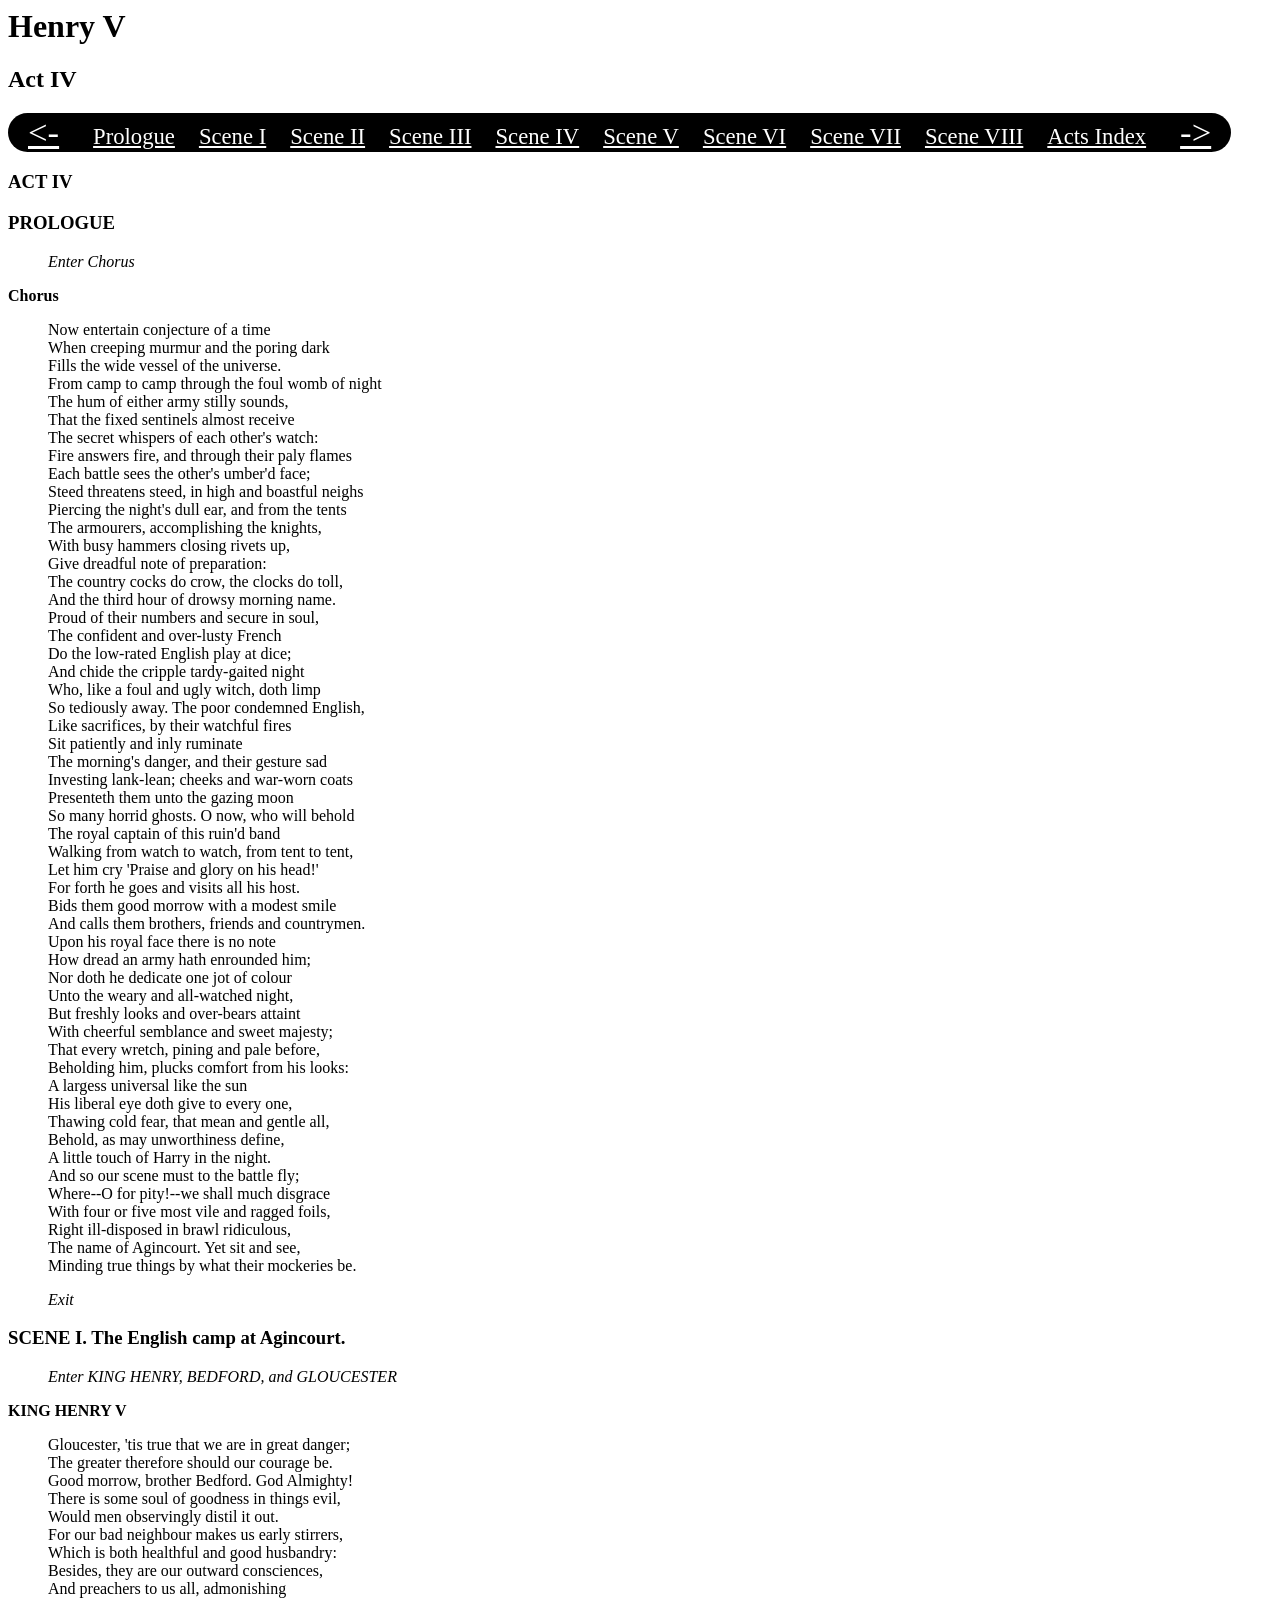
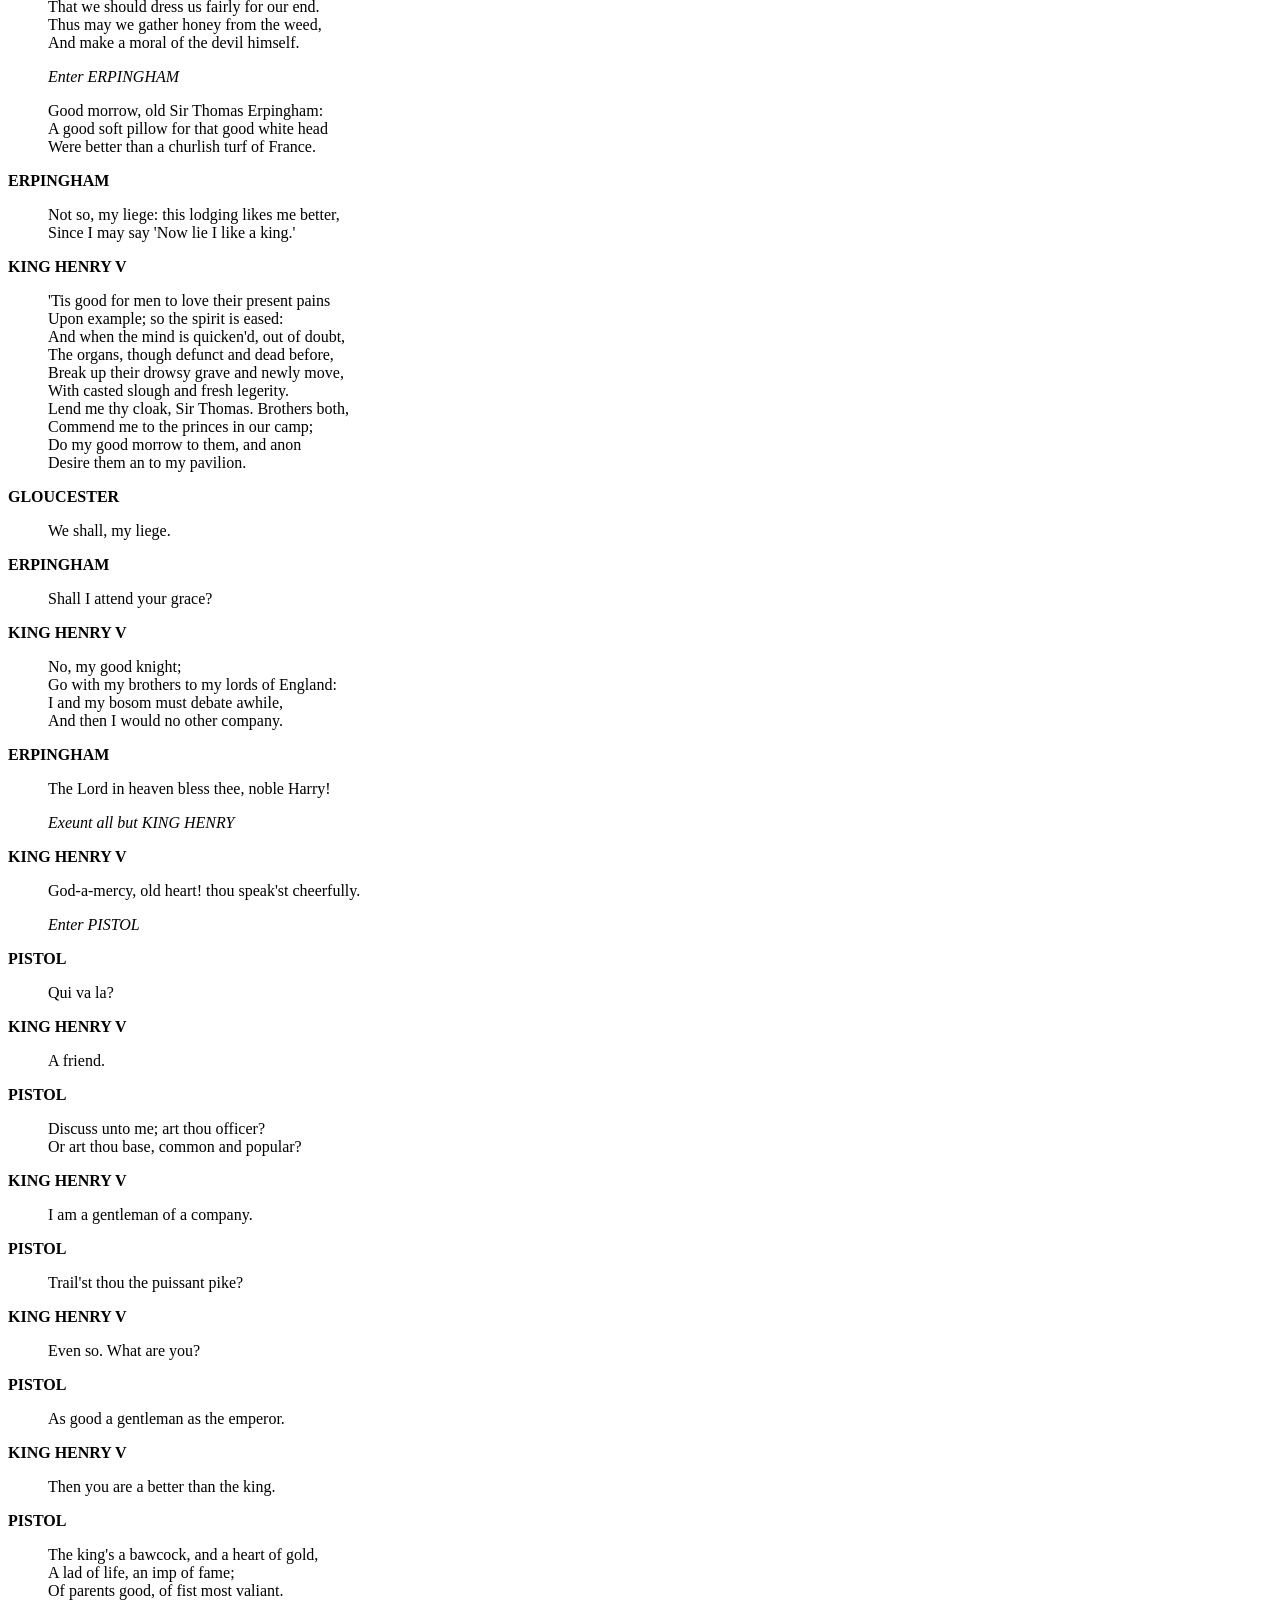
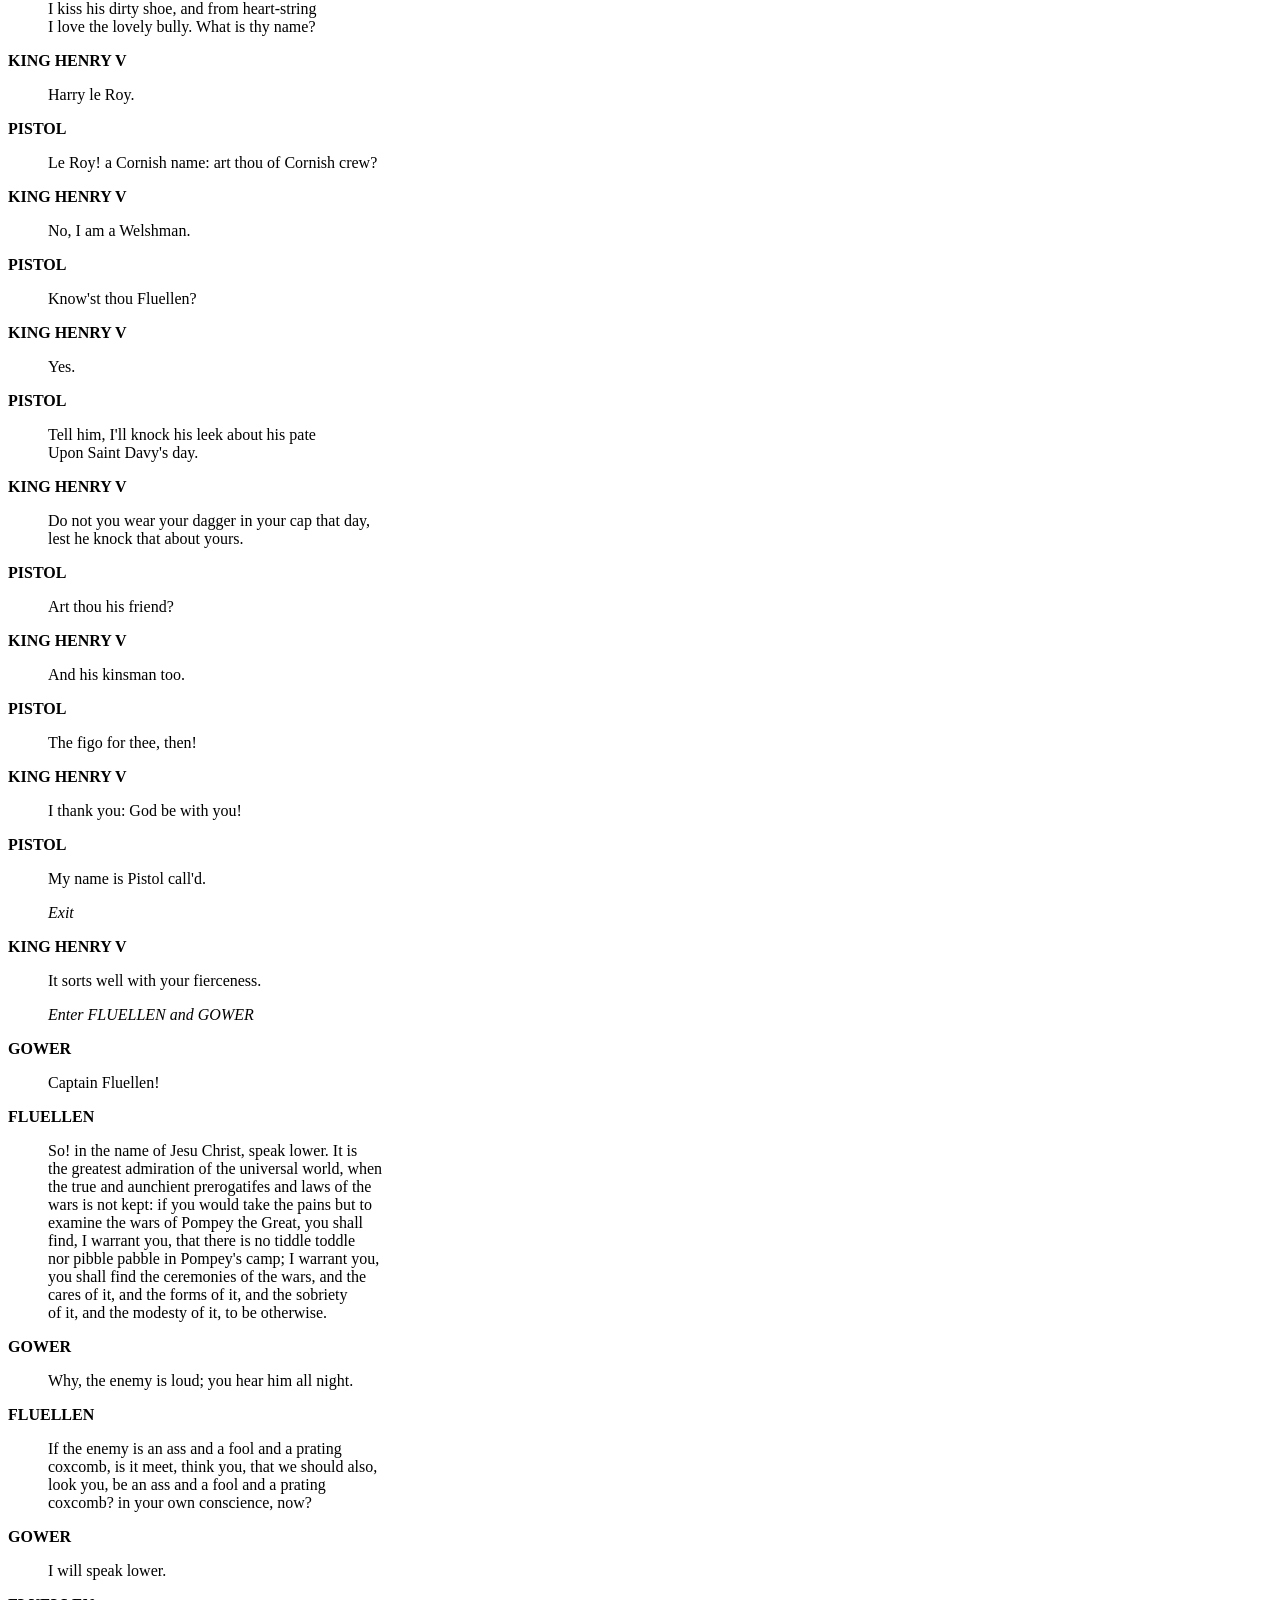
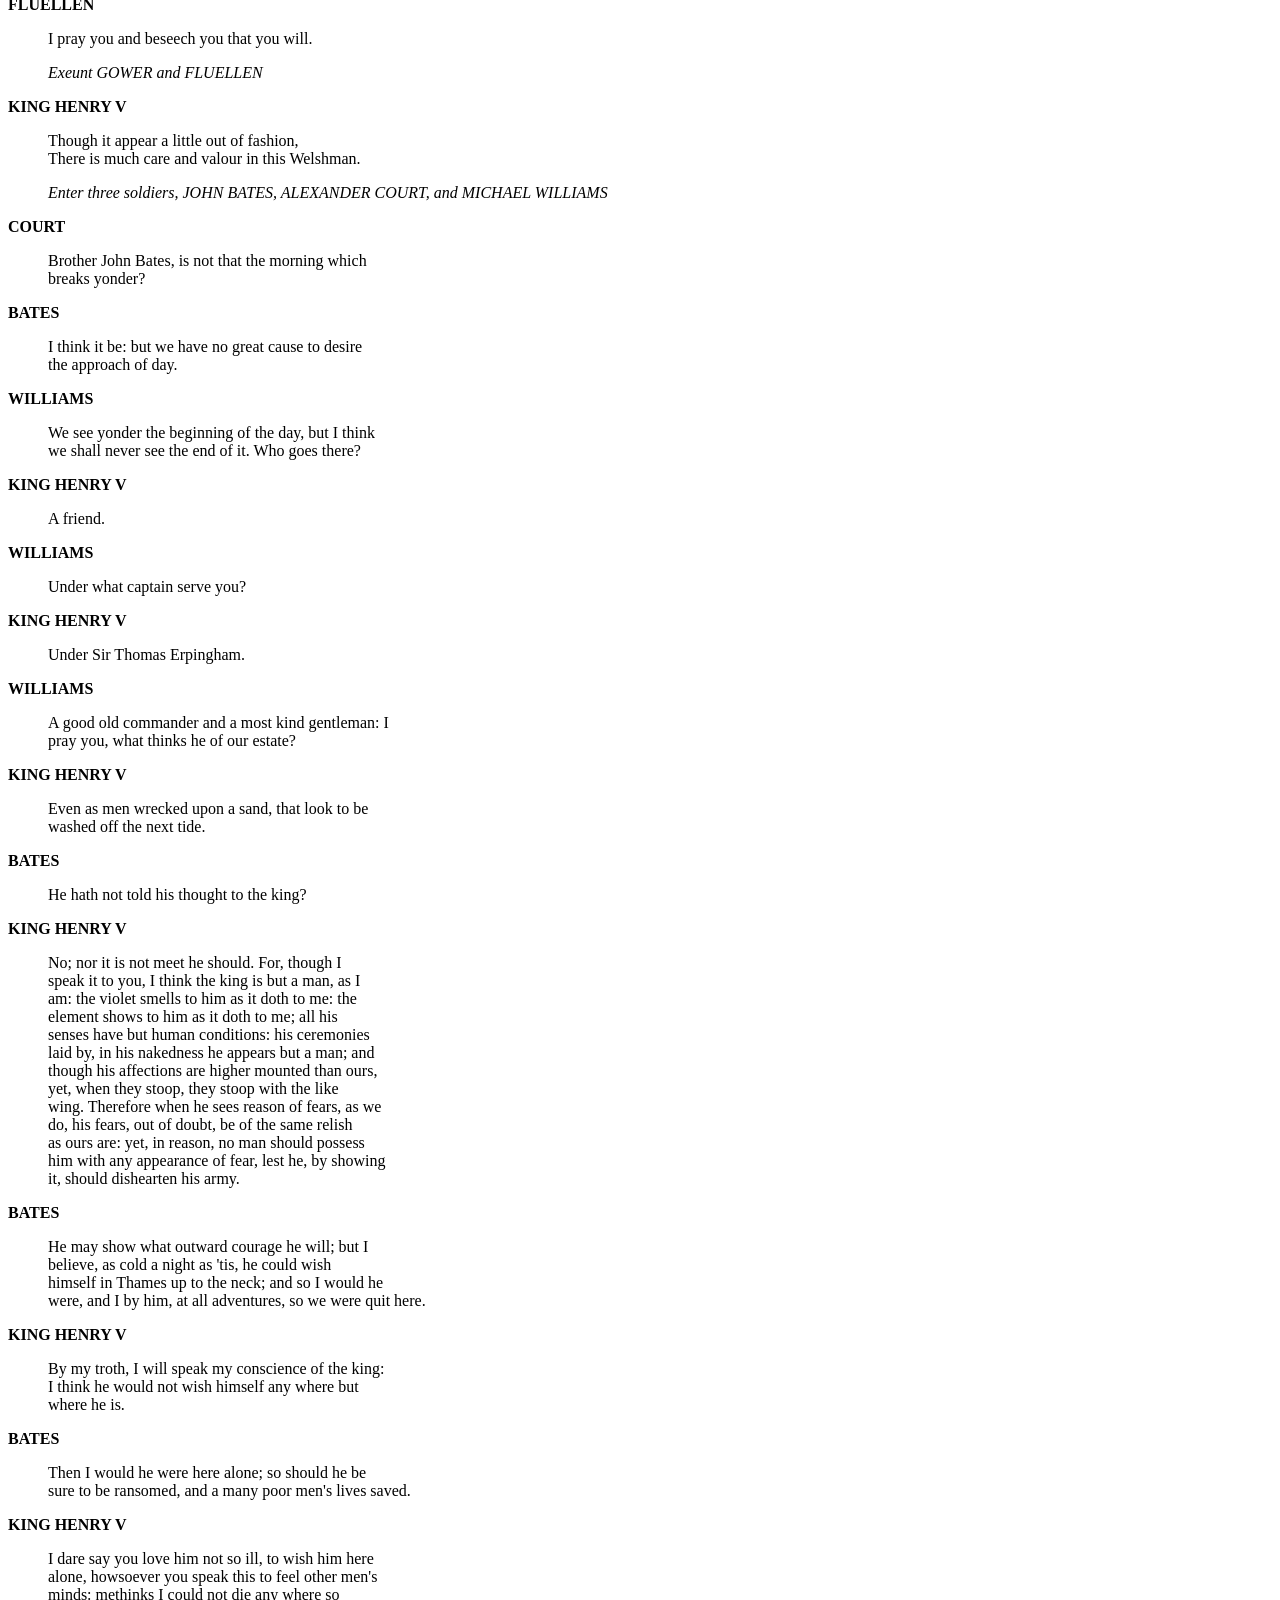
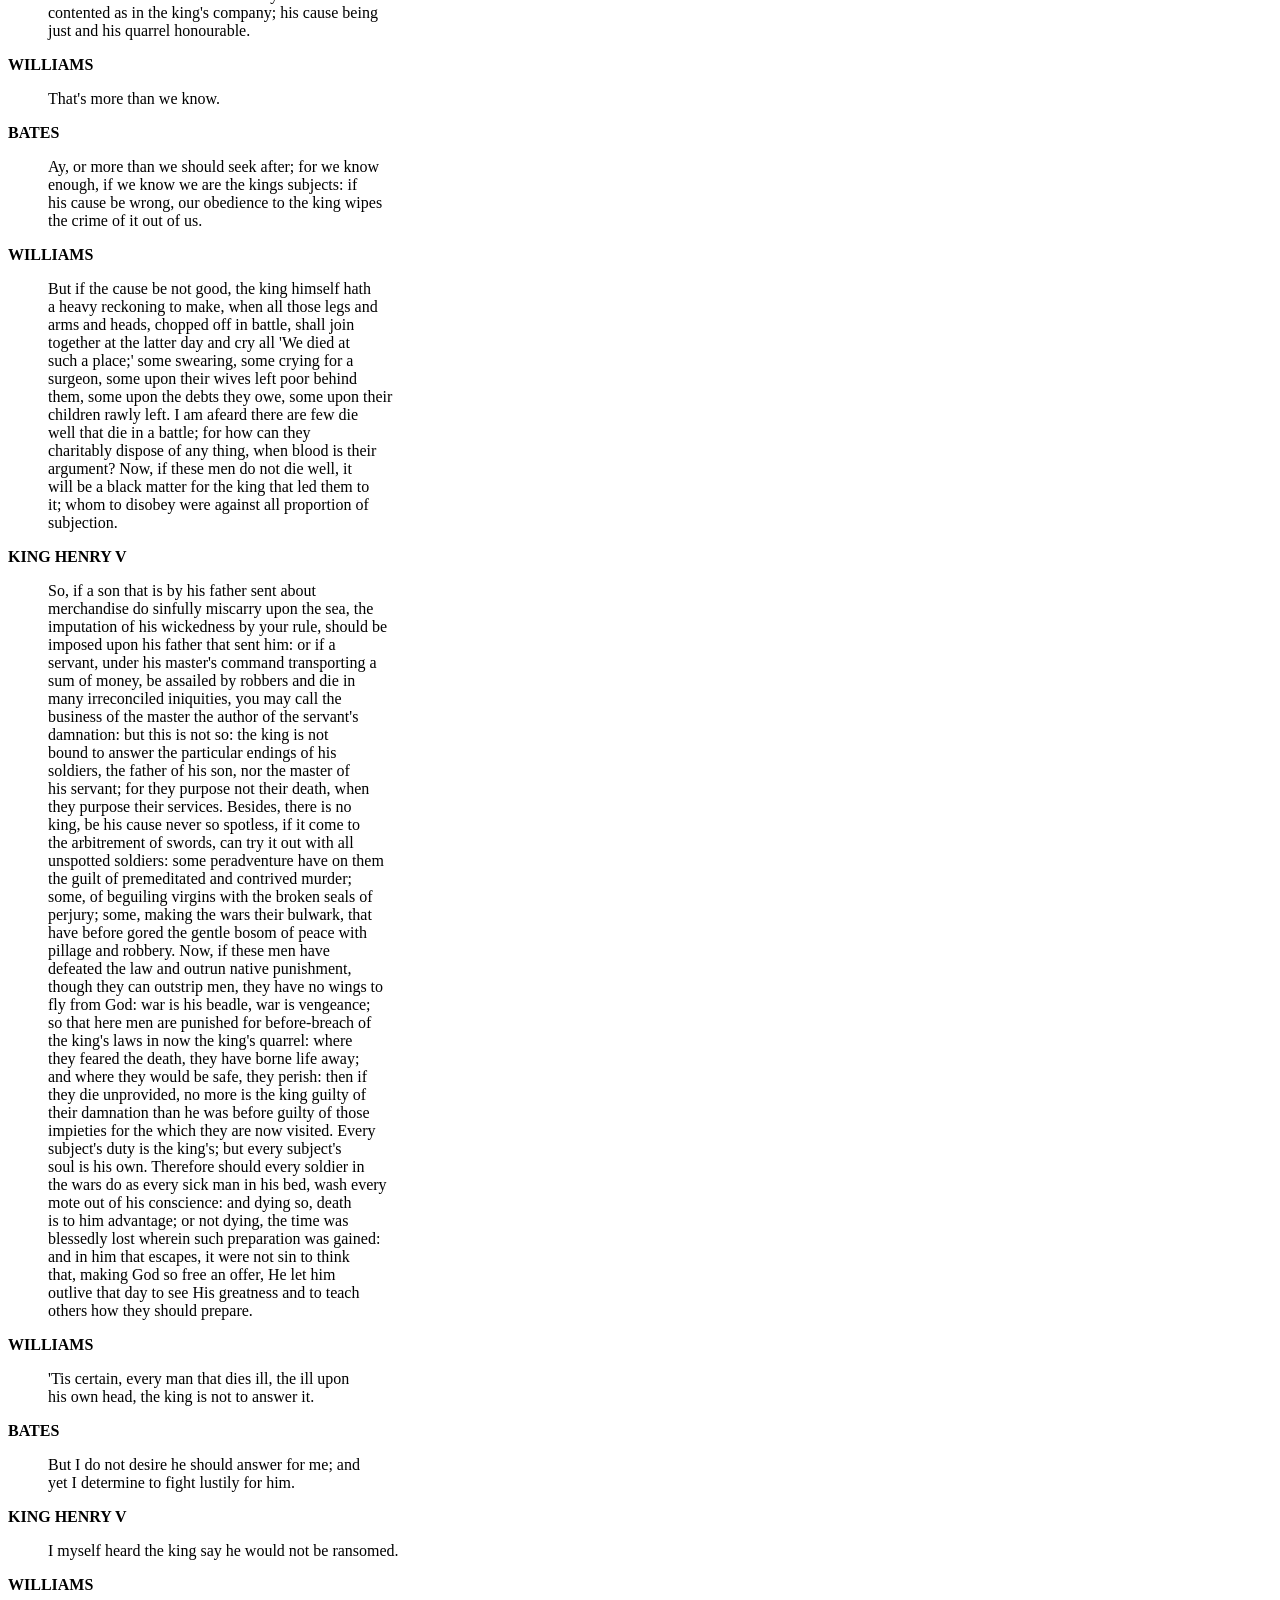
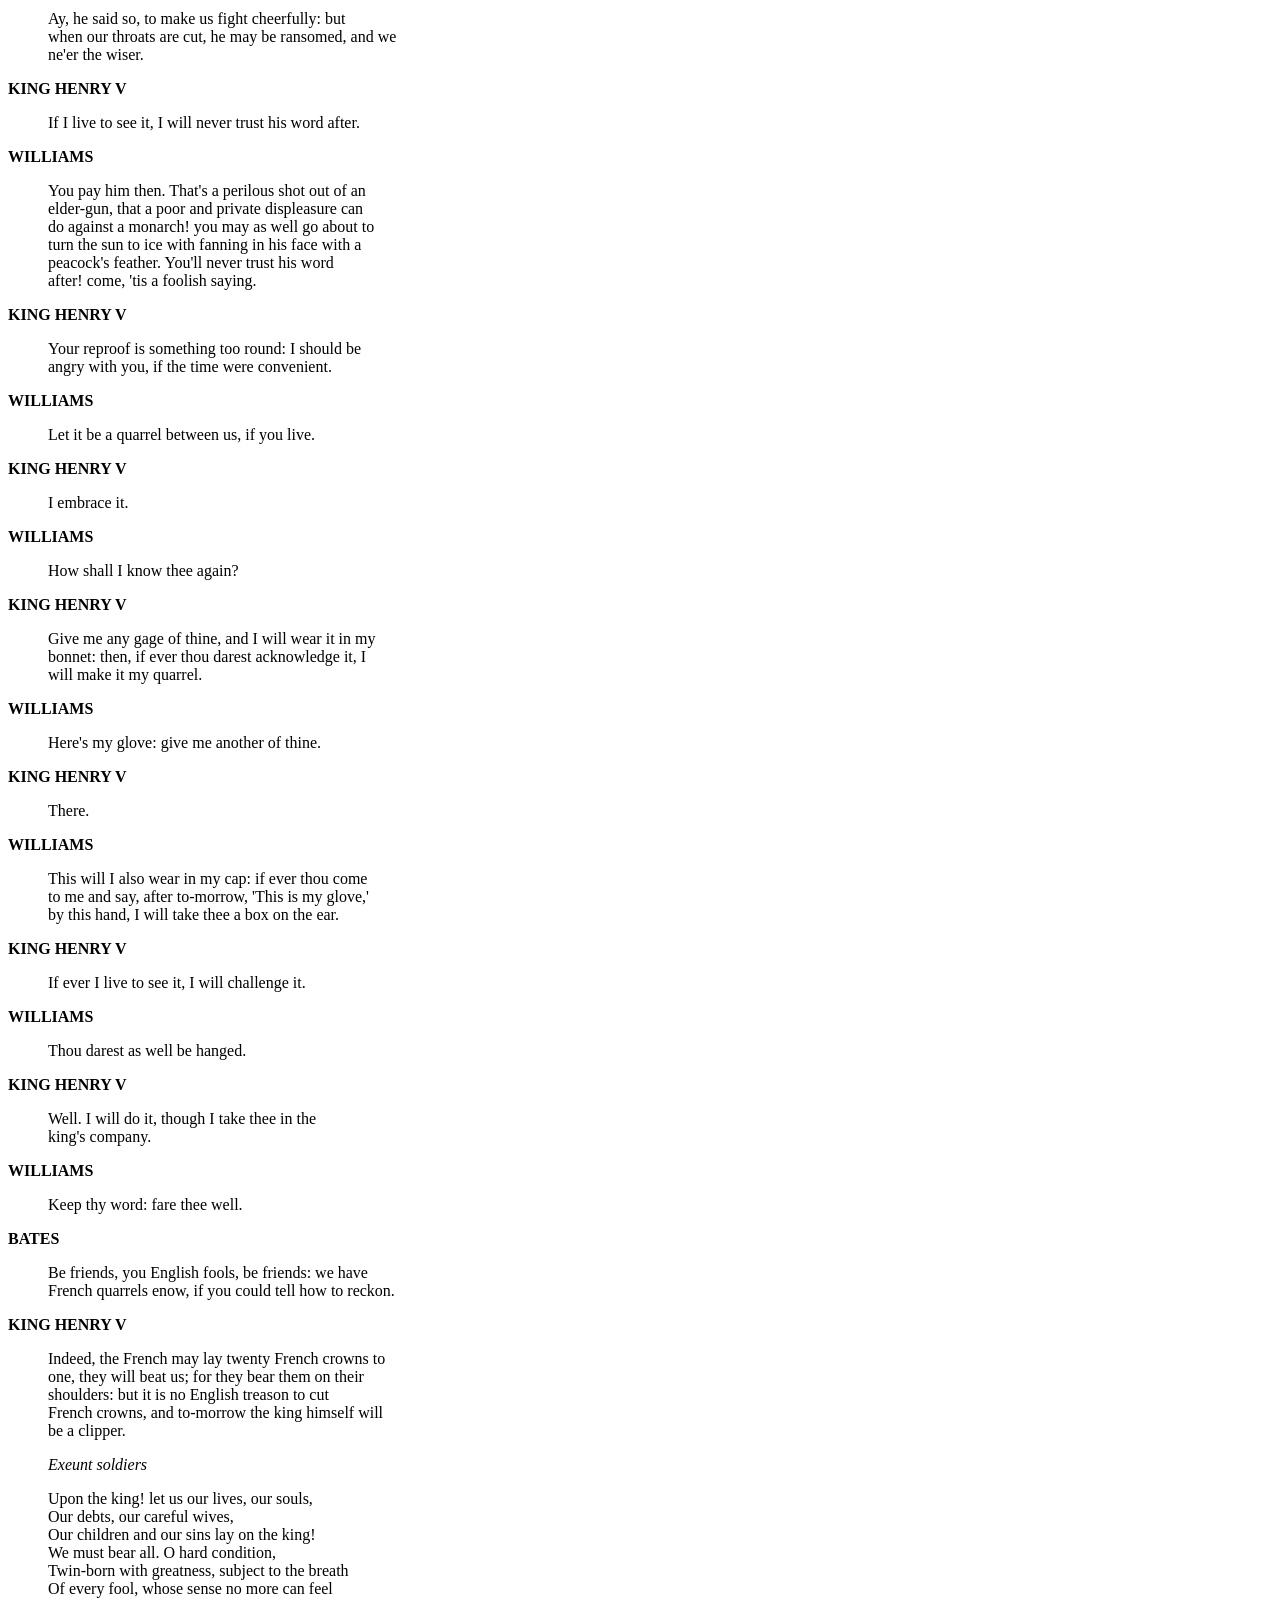
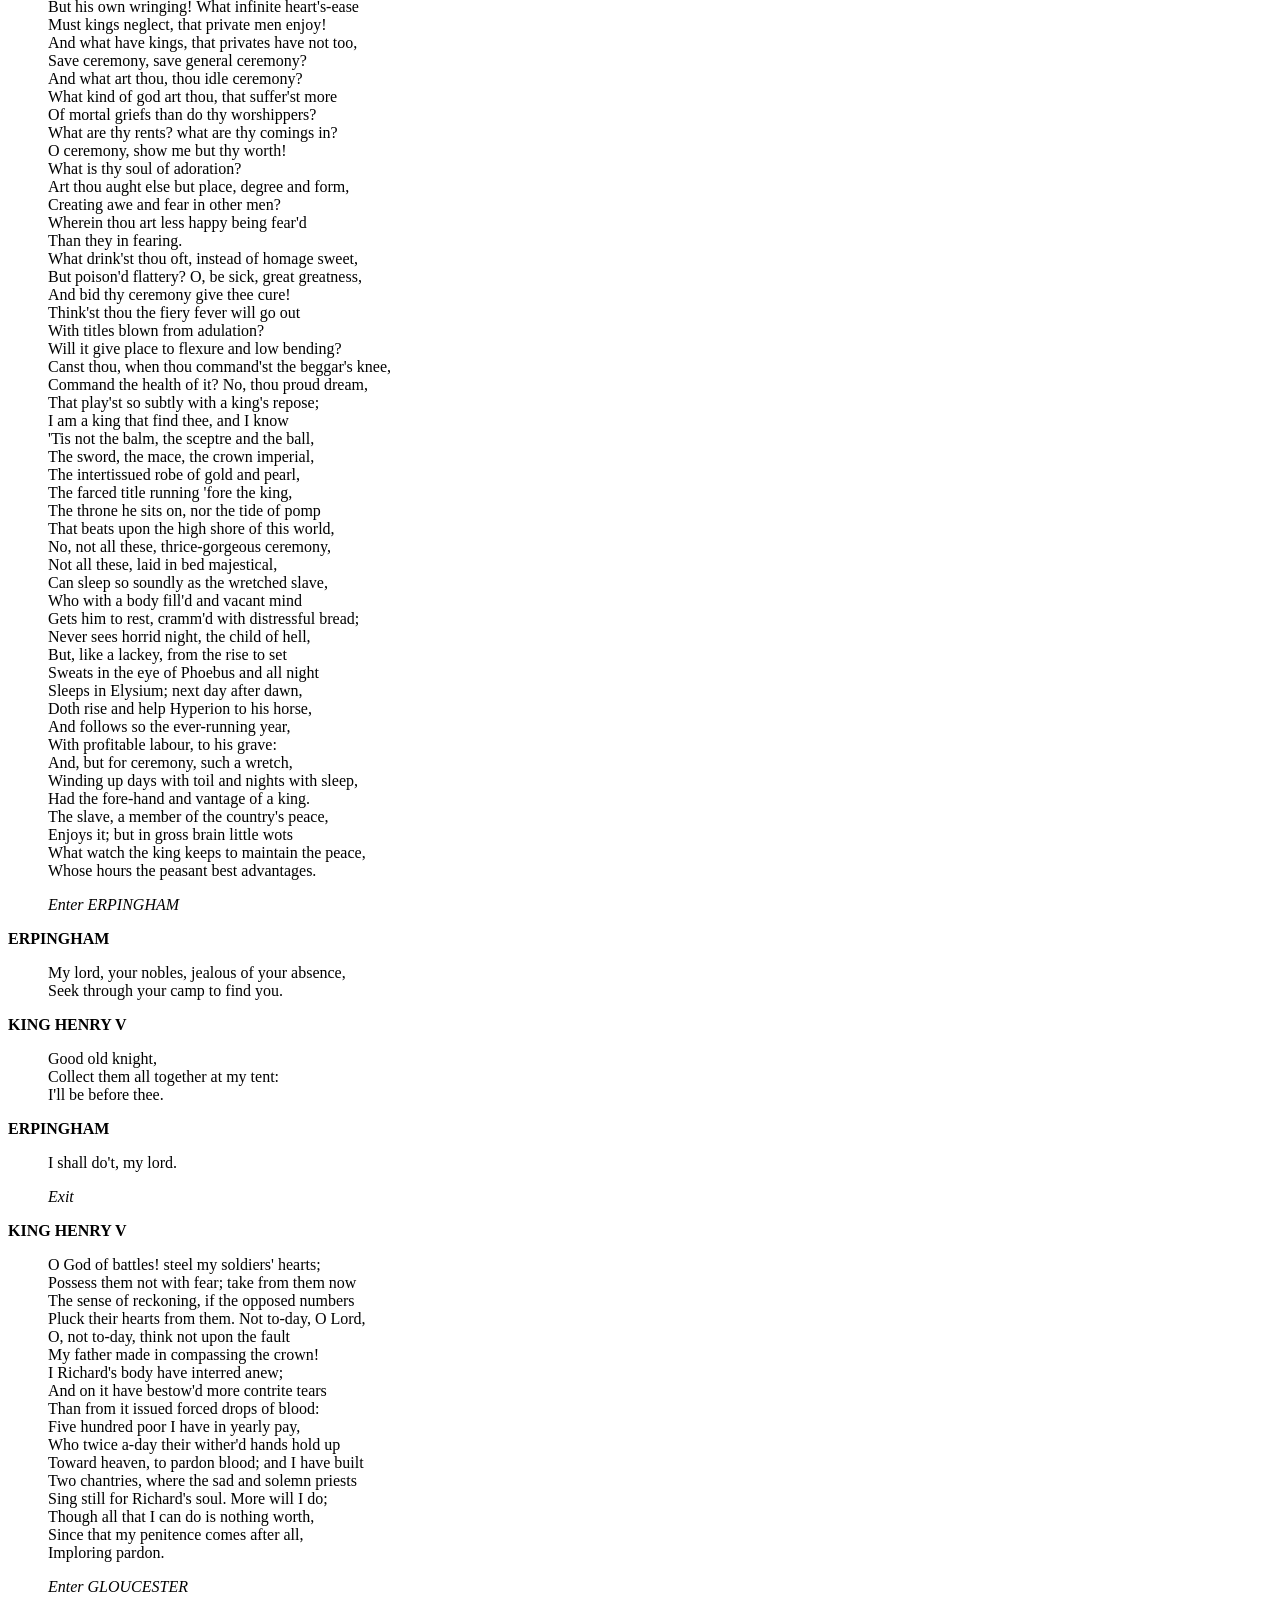
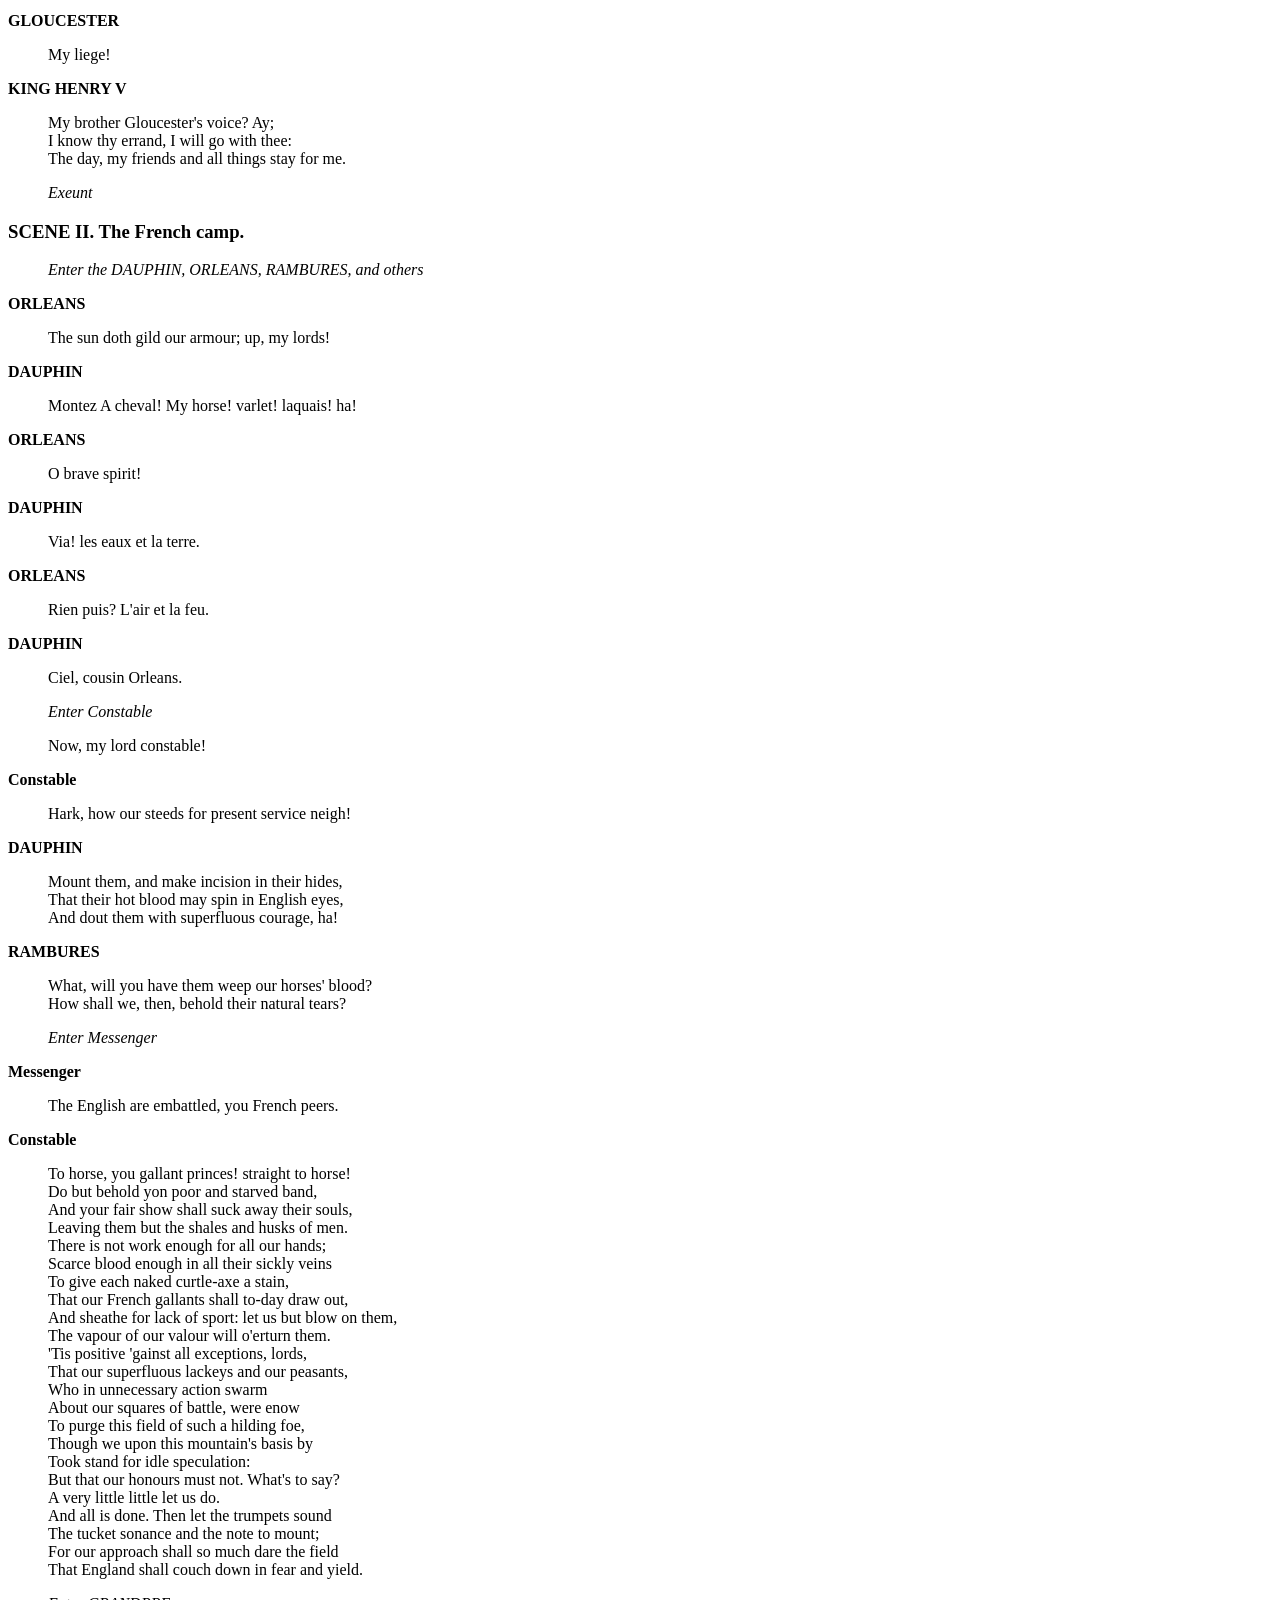
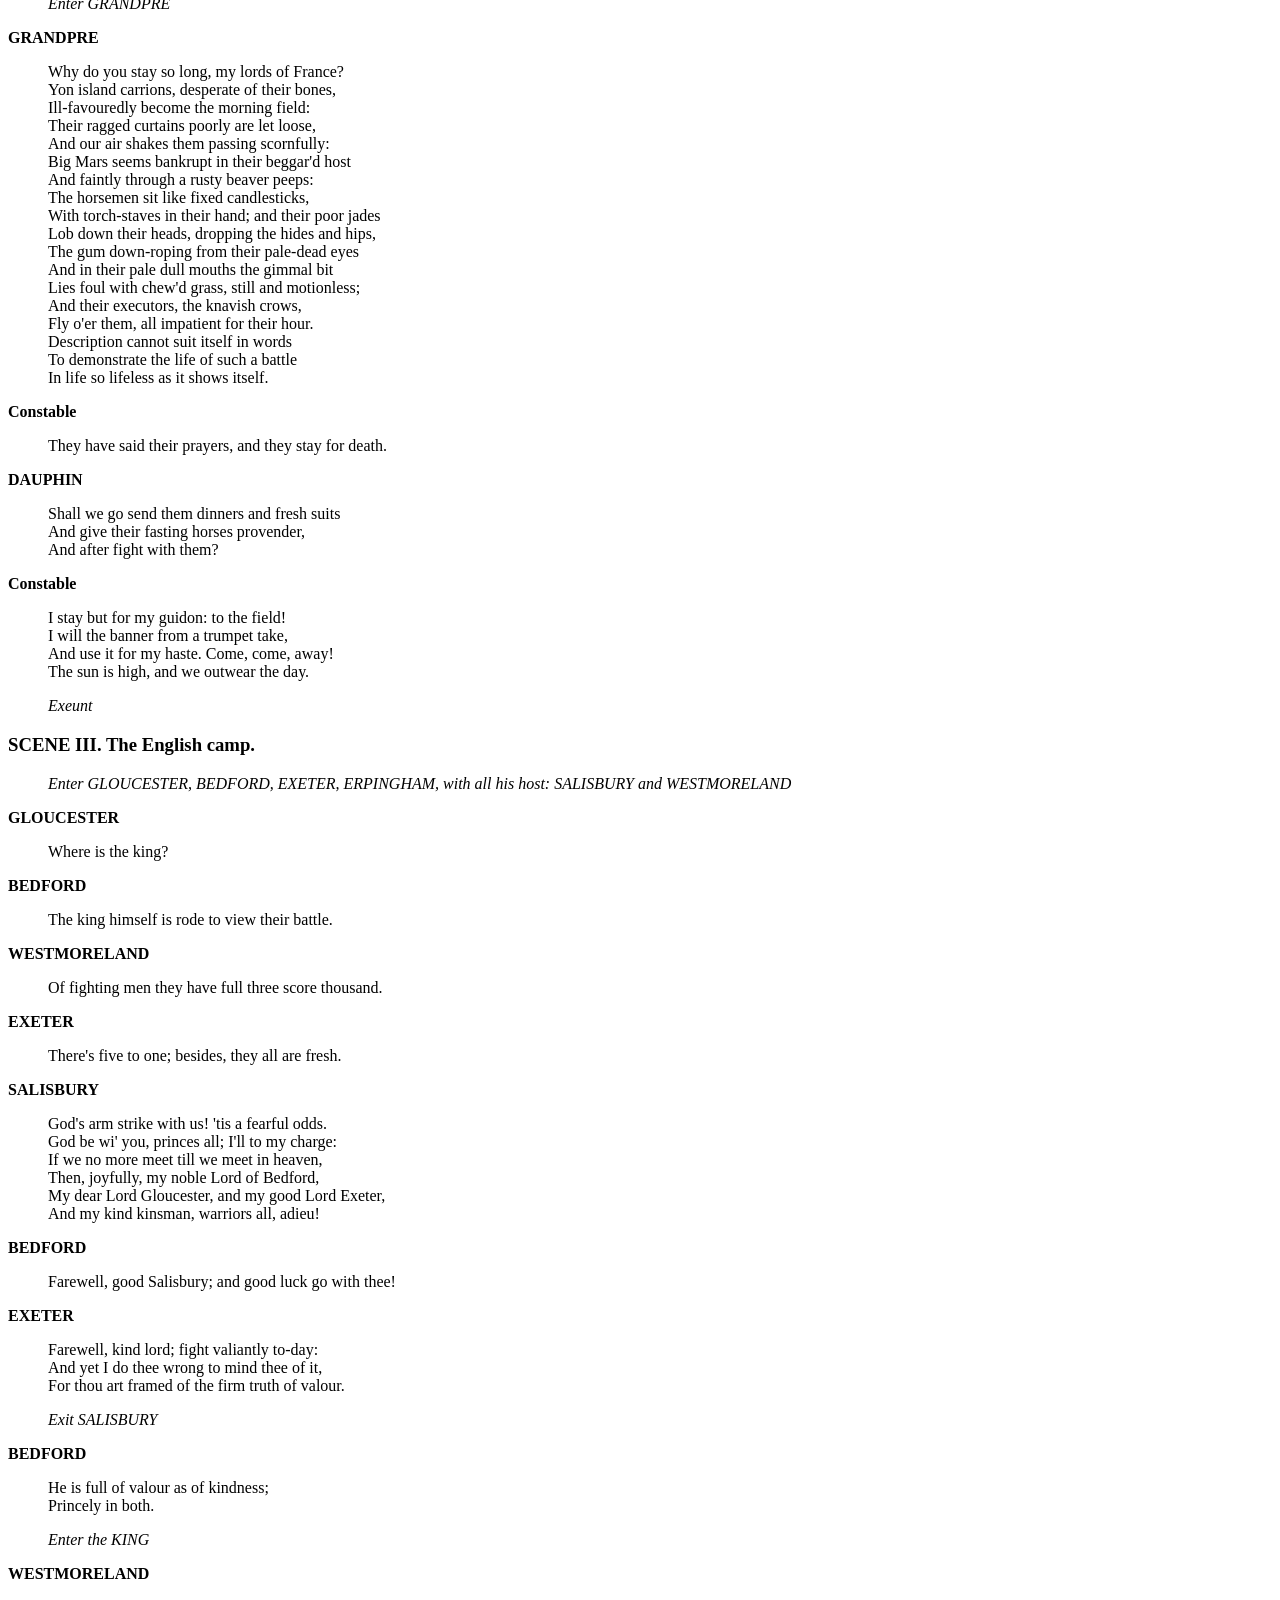
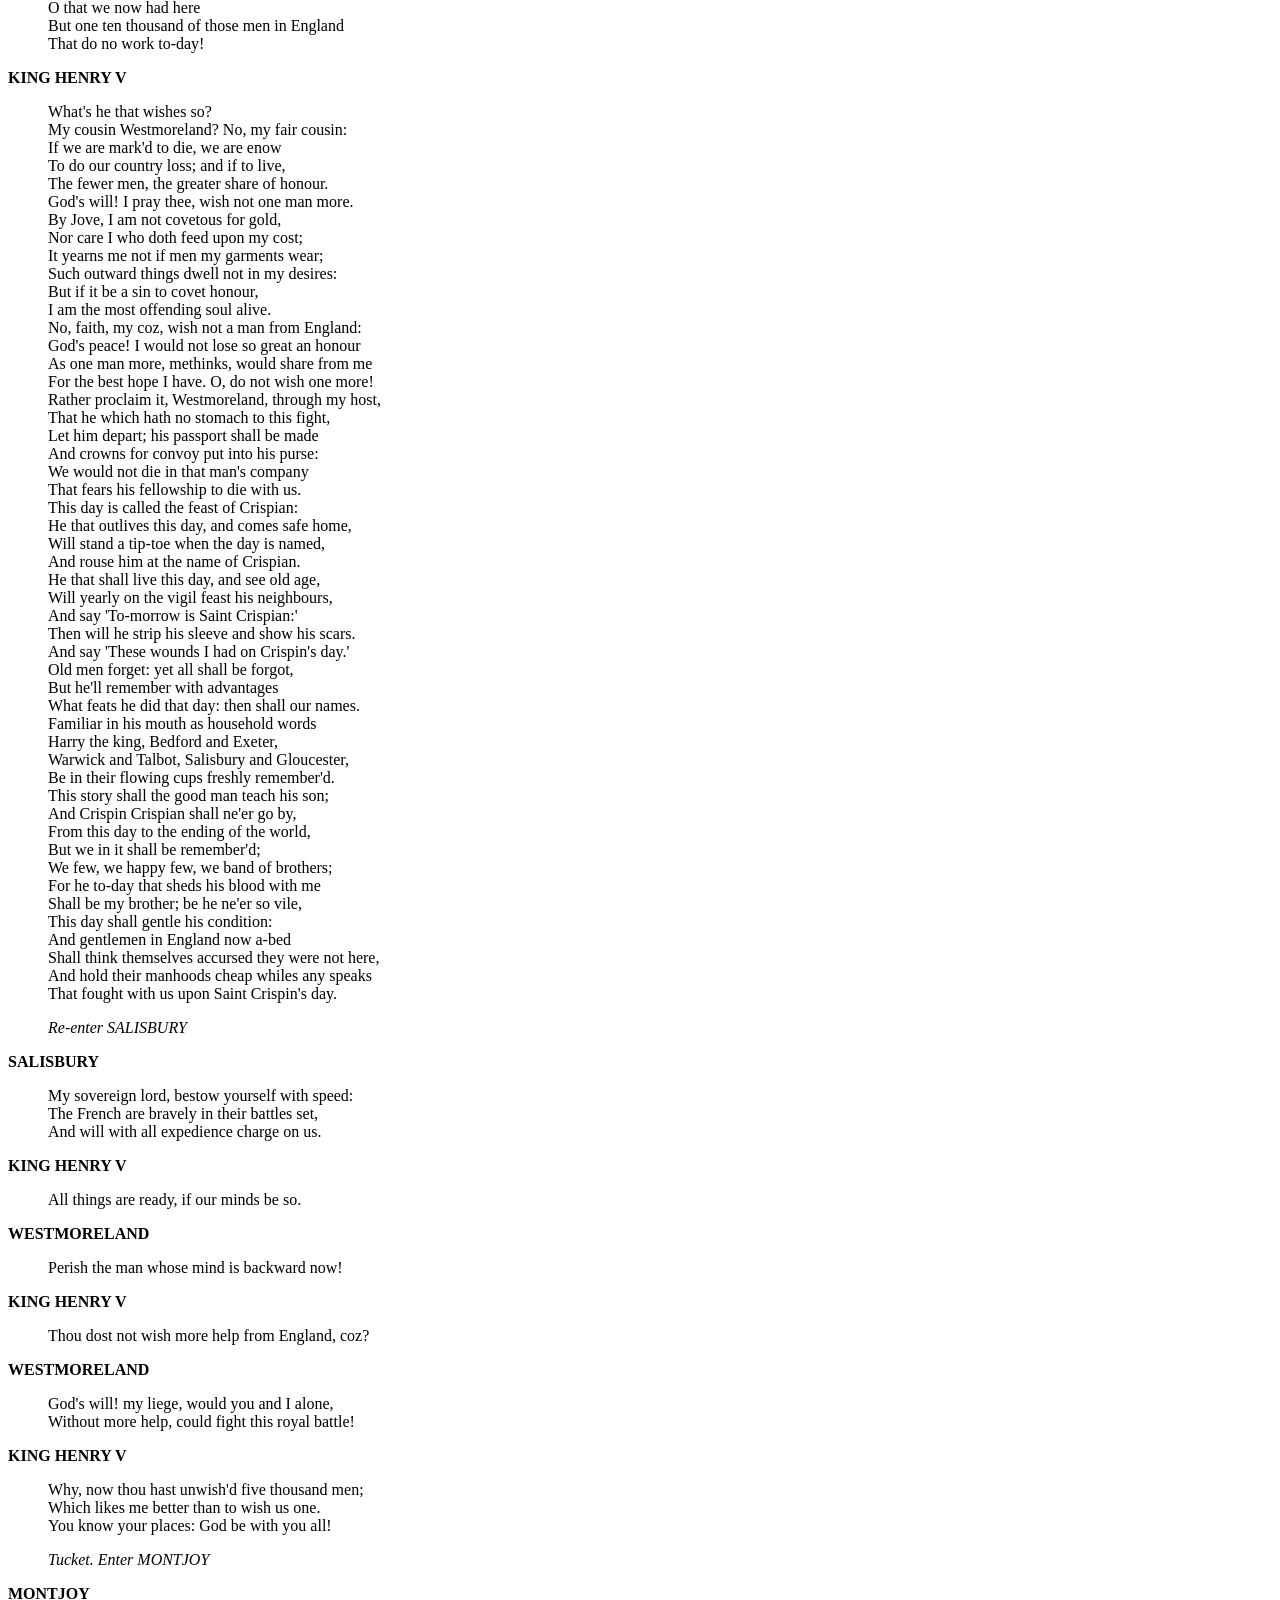
<file: docs/lab05 (1)/Act IV.html>
<html>
<header>
    <title>Henry V - A Shakespeare Play</title>
    <link href="style1.css" rel="stylesheet">
    <meta name="viewport" content="width=device-width, initial-scale=1.0">
</header>
<body>

    <h1 id="title">Henry V</h1>
    <h2 id="subtitle">Act IV</h2>

    <nav>
    <a href="Act%20III.html" class="nav-arrow right"><-</a>
    <a class="act4scenes" href="#act4prologue">Prologue</a>
    <a class="act4scenes" href="#act4scene1">Scene I</a>
    <a class="act4scenes" href="#act4scene2">Scene II</a>
    <a class="act4scenes" href="#act4scene3">Scene III</a>
    <a class="act4scenes" href="#act4scene4">Scene IV</a>
    <a class="act4scenes" href="#act4scene5">Scene V</a>
    <a class="act4scenes" href="#act4scene6">Scene VI</a>
    <a class="act4scenes" href="#act4scene7">Scene VII</a>
    <a class="act4scenes" href="#act4scene8">Scene VIII</a>
    <a class="act4scenes" href="Acts%20Index.html">Acts Index</a>
    <a href="Act%20V.html" class="nav-arrow right">-></a>
    
    </nav>
    
  <h3 id="act4">ACT IV</h3>

        <h3 id="act4prologue">PROLOGUE</h3>

        <p>
        </p><blockquote>

            <i>Enter Chorus</i>

        </blockquote>



        <b>Chorus</b>

        <blockquote>

            Now entertain conjecture of a time<br>

            When creeping murmur and the poring dark<br>

            Fills the wide vessel of the universe.<br>

            From camp to camp through the foul womb of night<br>

            The hum of either army stilly sounds,<br>

            That the fixed sentinels almost receive<br>

            The secret whispers of each other's watch:<br>

            Fire answers fire, and through their paly flames<br>

            Each battle sees the other's umber'd face;<br>

            Steed threatens steed, in high and boastful neighs<br>

            Piercing the night's dull ear, and from the tents<br>

            The armourers, accomplishing the knights,<br>

            With busy hammers closing rivets up,<br>

            Give dreadful note of preparation:<br>

            The country cocks do crow, the clocks do toll,<br>

            And the third hour of drowsy morning name.<br>

            Proud of their numbers and secure in soul,<br>

            The confident and over-lusty French<br>

            Do the low-rated English play at dice;<br>

            And chide the cripple tardy-gaited night<br>

            Who, like a foul and ugly witch, doth limp<br>

            So tediously away. The poor condemned English,<br>

            Like sacrifices, by their watchful fires<br>

            Sit patiently and inly ruminate<br>

            The morning's danger, and their gesture sad<br>

            Investing lank-lean; cheeks and war-worn coats<br>

            Presenteth them unto the gazing moon<br>

            So many horrid ghosts. O now, who will behold<br>

            The royal captain of this ruin'd band<br>

            Walking from watch to watch, from tent to tent,<br>

            Let him cry 'Praise and glory on his head!'<br>

            For forth he goes and visits all his host.<br>

            Bids them good morrow with a modest smile<br>

            And calls them brothers, friends and countrymen.<br>

            Upon his royal face there is no note<br>

            How dread an army hath enrounded him;<br>

            Nor doth he dedicate one jot of colour<br>

            Unto the weary and all-watched night,<br>

            But freshly looks and over-bears attaint<br>

            With cheerful semblance and sweet majesty;<br>

            That every wretch, pining and pale before,<br>

            Beholding him, plucks comfort from his looks:<br>

            A largess universal like the sun<br>

            His liberal eye doth give to every one,<br>

            Thawing cold fear, that mean and gentle all,<br>

            Behold, as may unworthiness define,<br>

            A little touch of Harry in the night.<br>

            And so our scene must to the battle fly;<br>

            Where--O for pity!--we shall much disgrace<br>

            With four or five most vile and ragged foils,<br>

            Right ill-disposed in brawl ridiculous,<br>

            The name of Agincourt. Yet sit and see,<br>

            Minding true things by what their mockeries be.<br>

            <p><i>Exit</i></p>

        </blockquote>

        <h3 id="act4scene1">SCENE I. The English camp at Agincourt.</h3>

        <p>
        </p><blockquote>

            <i>Enter KING HENRY, BEDFORD, and GLOUCESTER</i>

        </blockquote>



        <b>KING HENRY V</b>

        <blockquote>

            Gloucester, 'tis true that we are in great danger;<br>

            The greater therefore should our courage be.<br>

            Good morrow, brother Bedford. God Almighty!<br>

            There is some soul of goodness in things evil,<br>

            Would men observingly distil it out.<br>

            For our bad neighbour makes us early stirrers,<br>

            Which is both healthful and good husbandry:<br>

            Besides, they are our outward consciences,<br>

            And preachers to us all, admonishing<br>

            That we should dress us fairly for our end.<br>

            Thus may we gather honey from the weed,<br>

            And make a moral of the devil himself.<br>

            <p><i>Enter ERPINGHAM</i></p>

            Good morrow, old Sir Thomas Erpingham:<br>

            A good soft pillow for that good white head<br>

            Were better than a churlish turf of France.<br>

        </blockquote>



        <b>ERPINGHAM</b>

        <blockquote>

            Not so, my liege: this lodging likes me better,<br>

            Since I may say 'Now lie I like a king.'<br>

        </blockquote>



        <b>KING HENRY V</b>

        <blockquote>

            'Tis good for men to love their present pains<br>

            Upon example; so the spirit is eased:<br>

            And when the mind is quicken'd, out of doubt,<br>

            The organs, though defunct and dead before,<br>

            Break up their drowsy grave and newly move,<br>

            With casted slough and fresh legerity.<br>

            Lend me thy cloak, Sir Thomas. Brothers both,<br>

            Commend me to the princes in our camp;<br>

            Do my good morrow to them, and anon<br>

            Desire them an to my pavilion.<br>

        </blockquote>



        <b>GLOUCESTER</b>

        <blockquote>

            We shall, my liege.<br>

        </blockquote>



        <b>ERPINGHAM</b>

        <blockquote>

            Shall I attend your grace?<br>

        </blockquote>



        <b>KING HENRY V</b>

        <blockquote>

            No, my good knight;<br>

            Go with my brothers to my lords of England:<br>

            I and my bosom must debate awhile,<br>

            And then I would no other company.<br>

        </blockquote>



        <b>ERPINGHAM</b>

        <blockquote>

            The Lord in heaven bless thee, noble Harry!<br>

            <p><i>Exeunt all but KING HENRY</i></p>

        </blockquote>



        <b>KING HENRY V</b>

        <blockquote>

            God-a-mercy, old heart! thou speak'st cheerfully.<br>

            <p><i>Enter PISTOL</i></p>

        </blockquote>



        <b>PISTOL</b>

        <blockquote>

            Qui va la?<br>

        </blockquote>



        <b>KING HENRY V</b>

        <blockquote>

            A friend.<br>

        </blockquote>



        <b>PISTOL</b>

        <blockquote>

            Discuss unto me; art thou officer?<br>

            Or art thou base, common and popular?<br>

        </blockquote>



        <b>KING HENRY V</b>

        <blockquote>

            I am a gentleman of a company.<br>

        </blockquote>



        <b>PISTOL</b>

        <blockquote>

            Trail'st thou the puissant pike?<br>

        </blockquote>



        <b>KING HENRY V</b>

        <blockquote>

            Even so. What are you?<br>

        </blockquote>



        <b>PISTOL</b>

        <blockquote>

            As good a gentleman as the emperor.<br>

        </blockquote>



        <b>KING HENRY V</b>

        <blockquote>

            Then you are a better than the king.<br>

        </blockquote>



        <b>PISTOL</b>

        <blockquote>

            The king's a bawcock, and a heart of gold,<br>

            A lad of life, an imp of fame;<br>

            Of parents good, of fist most valiant.<br>

            I kiss his dirty shoe, and from heart-string<br>

            I love the lovely bully. What is thy name?<br>

        </blockquote>



        <b>KING HENRY V</b>

        <blockquote>

            Harry le Roy.<br>

        </blockquote>



        <b>PISTOL</b>

        <blockquote>

            Le Roy! a Cornish name: art thou of Cornish crew?<br>

        </blockquote>



        <b>KING HENRY V</b>

        <blockquote>

            No, I am a Welshman.<br>

        </blockquote>



        <b>PISTOL</b>

        <blockquote>

            Know'st thou Fluellen?<br>

        </blockquote>



        <b>KING HENRY V</b>

        <blockquote>

            Yes.<br>

        </blockquote>



        <b>PISTOL</b>

        <blockquote>

            Tell him, I'll knock his leek about his pate<br>

            Upon Saint Davy's day.<br>

        </blockquote>



        <b>KING HENRY V</b>

        <blockquote>

            Do not you wear your dagger in your cap that day,<br>

            lest he knock that about yours.<br>

        </blockquote>



        <b>PISTOL</b>

        <blockquote>

            Art thou his friend?<br>

        </blockquote>



        <b>KING HENRY V</b>

        <blockquote>

            And his kinsman too.<br>

        </blockquote>



        <b>PISTOL</b>

        <blockquote>

            The figo for thee, then!<br>

        </blockquote>



        <b>KING HENRY V</b>

        <blockquote>

            I thank you: God be with you!<br>

        </blockquote>



        <b>PISTOL</b>

        <blockquote>

            My name is Pistol call'd.<br>

            <p><i>Exit</i></p>

        </blockquote>



        <b>KING HENRY V</b>

        <blockquote>

            It sorts well with your fierceness.<br>

            <p><i>Enter FLUELLEN and GOWER</i></p>

        </blockquote>



        <b>GOWER</b>

        <blockquote>

            Captain Fluellen!<br>

        </blockquote>



        <b>FLUELLEN</b>

        <blockquote>

            So! in the name of Jesu Christ, speak lower. It is<br>

            the greatest admiration of the universal world, when<br>

            the true and aunchient prerogatifes and laws of the<br>

            wars is not kept: if you would take the pains but to<br>

            examine the wars of Pompey the Great, you shall<br>

            find, I warrant you, that there is no tiddle toddle<br>

            nor pibble pabble in Pompey's camp; I warrant you,<br>

            you shall find the ceremonies of the wars, and the<br>

            cares of it, and the forms of it, and the sobriety<br>

            of it, and the modesty of it, to be otherwise.<br>

        </blockquote>



        <b>GOWER</b>

        <blockquote>

            Why, the enemy is loud; you hear him all night.<br>

        </blockquote>



        <b>FLUELLEN</b>

        <blockquote>

            If the enemy is an ass and a fool and a prating<br>

            coxcomb, is it meet, think you, that we should also,<br>

            look you, be an ass and a fool and a prating<br>

            coxcomb? in your own conscience, now?<br>

        </blockquote>



        <b>GOWER</b>

        <blockquote>

            I will speak lower.<br>

        </blockquote>



        <b>FLUELLEN</b>

        <blockquote>

            I pray you and beseech you that you will.<br>

            <p><i>Exeunt GOWER and FLUELLEN</i></p>

        </blockquote>



        <b>KING HENRY V</b>

        <blockquote>

            Though it appear a little out of fashion,<br>

            There is much care and valour in this Welshman.<br>

            <p><i>Enter three soldiers, JOHN BATES, ALEXANDER COURT, and MICHAEL WILLIAMS</i></p>

        </blockquote>



        <b>COURT</b>

        <blockquote>

            Brother John Bates, is not that the morning which<br>

            breaks yonder?<br>

        </blockquote>



        <b>BATES</b>

        <blockquote>

            I think it be: but we have no great cause to desire<br>

            the approach of day.<br>

        </blockquote>



        <b>WILLIAMS</b>

        <blockquote>

            We see yonder the beginning of the day, but I think<br>

            we shall never see the end of it. Who goes there?<br>

        </blockquote>



        <b>KING HENRY V</b>

        <blockquote>

            A friend.<br>

        </blockquote>



        <b>WILLIAMS</b>

        <blockquote>

            Under what captain serve you?<br>

        </blockquote>



        <b>KING HENRY V</b>

        <blockquote>

            Under Sir Thomas Erpingham.<br>

        </blockquote>



        <b>WILLIAMS</b>

        <blockquote>

            A good old commander and a most kind gentleman: I<br>

            pray you, what thinks he of our estate?<br>

        </blockquote>



        <b>KING HENRY V</b>

        <blockquote>

            Even as men wrecked upon a sand, that look to be<br>

            washed off the next tide.<br>

        </blockquote>



        <b>BATES</b>

        <blockquote>

            He hath not told his thought to the king?<br>

        </blockquote>



        <b>KING HENRY V</b>

        <blockquote>

            No; nor it is not meet he should. For, though I<br>

            speak it to you, I think the king is but a man, as I<br>

            am: the violet smells to him as it doth to me: the<br>

            element shows to him as it doth to me; all his<br>

            senses have but human conditions: his ceremonies<br>

            laid by, in his nakedness he appears but a man; and<br>

            though his affections are higher mounted than ours,<br>

            yet, when they stoop, they stoop with the like<br>

            wing. Therefore when he sees reason of fears, as we<br>

            do, his fears, out of doubt, be of the same relish<br>

            as ours are: yet, in reason, no man should possess<br>

            him with any appearance of fear, lest he, by showing<br>

            it, should dishearten his army.<br>

        </blockquote>



        <b>BATES</b>

        <blockquote>

            He may show what outward courage he will; but I<br>

            believe, as cold a night as 'tis, he could wish<br>

            himself in Thames up to the neck; and so I would he<br>

            were, and I by him, at all adventures, so we were quit here.<br>

        </blockquote>



        <b>KING HENRY V</b>

        <blockquote>

            By my troth, I will speak my conscience of the king:<br>

            I think he would not wish himself any where but<br>

            where he is.<br>

        </blockquote>



        <b>BATES</b>

        <blockquote>

            Then I would he were here alone; so should he be<br>

            sure to be ransomed, and a many poor men's lives saved.<br>

        </blockquote>



        <b>KING HENRY V</b>

        <blockquote>

            I dare say you love him not so ill, to wish him here<br>

            alone, howsoever you speak this to feel other men's<br>

            minds: methinks I could not die any where so<br>

            contented as in the king's company; his cause being<br>

            just and his quarrel honourable.<br>

        </blockquote>



        <b>WILLIAMS</b>

        <blockquote>

            That's more than we know.<br>

        </blockquote>



        <b>BATES</b>

        <blockquote>

            Ay, or more than we should seek after; for we know<br>

            enough, if we know we are the kings subjects: if<br>

            his cause be wrong, our obedience to the king wipes<br>

            the crime of it out of us.<br>

        </blockquote>



        <b>WILLIAMS</b>

        <blockquote>

            But if the cause be not good, the king himself hath<br>

            a heavy reckoning to make, when all those legs and<br>

            arms and heads, chopped off in battle, shall join<br>

            together at the latter day and cry all 'We died at<br>

            such a place;' some swearing, some crying for a<br>

            surgeon, some upon their wives left poor behind<br>

            them, some upon the debts they owe, some upon their<br>

            children rawly left. I am afeard there are few die<br>

            well that die in a battle; for how can they<br>

            charitably dispose of any thing, when blood is their<br>

            argument? Now, if these men do not die well, it<br>

            will be a black matter for the king that led them to<br>

            it; whom to disobey were against all proportion of<br>

            subjection.<br>

        </blockquote>



        <b>KING HENRY V</b>

        <blockquote>

            So, if a son that is by his father sent about<br>

            merchandise do sinfully miscarry upon the sea, the<br>

            imputation of his wickedness by your rule, should be<br>

            imposed upon his father that sent him: or if a<br>

            servant, under his master's command transporting a<br>

            sum of money, be assailed by robbers and die in<br>

            many irreconciled iniquities, you may call the<br>

            business of the master the author of the servant's<br>

            damnation: but this is not so: the king is not<br>

            bound to answer the particular endings of his<br>

            soldiers, the father of his son, nor the master of<br>

            his servant; for they purpose not their death, when<br>

            they purpose their services. Besides, there is no<br>

            king, be his cause never so spotless, if it come to<br>

            the arbitrement of swords, can try it out with all<br>

            unspotted soldiers: some peradventure have on them<br>

            the guilt of premeditated and contrived murder;<br>

            some, of beguiling virgins with the broken seals of<br>

            perjury; some, making the wars their bulwark, that<br>

            have before gored the gentle bosom of peace with<br>

            pillage and robbery. Now, if these men have<br>

            defeated the law and outrun native punishment,<br>

            though they can outstrip men, they have no wings to<br>

            fly from God: war is his beadle, war is vengeance;<br>

            so that here men are punished for before-breach of<br>

            the king's laws in now the king's quarrel: where<br>

            they feared the death, they have borne life away;<br>

            and where they would be safe, they perish: then if<br>

            they die unprovided, no more is the king guilty of<br>

            their damnation than he was before guilty of those<br>

            impieties for the which they are now visited. Every<br>

            subject's duty is the king's; but every subject's<br>

            soul is his own. Therefore should every soldier in<br>

            the wars do as every sick man in his bed, wash every<br>

            mote out of his conscience: and dying so, death<br>

            is to him advantage; or not dying, the time was<br>

            blessedly lost wherein such preparation was gained:<br>

            and in him that escapes, it were not sin to think<br>

            that, making God so free an offer, He let him<br>

            outlive that day to see His greatness and to teach<br>

            others how they should prepare.<br>

        </blockquote>



        <b>WILLIAMS</b>

        <blockquote>

            'Tis certain, every man that dies ill, the ill upon<br>

            his own head, the king is not to answer it.<br>

        </blockquote>



        <b>BATES</b>

        <blockquote>

            But I do not desire he should answer for me; and<br>

            yet I determine to fight lustily for him.<br>

        </blockquote>



        <b>KING HENRY V</b>

        <blockquote>

            I myself heard the king say he would not be ransomed.<br>

        </blockquote>



        <b>WILLIAMS</b>

        <blockquote>

            Ay, he said so, to make us fight cheerfully: but<br>

            when our throats are cut, he may be ransomed, and we<br>

            ne'er the wiser.<br>

        </blockquote>



        <b>KING HENRY V</b>

        <blockquote>

            If I live to see it, I will never trust his word after.<br>

        </blockquote>



        <b>WILLIAMS</b>

        <blockquote>

            You pay him then. That's a perilous shot out of an<br>

            elder-gun, that a poor and private displeasure can<br>

            do against a monarch! you may as well go about to<br>

            turn the sun to ice with fanning in his face with a<br>

            peacock's feather. You'll never trust his word<br>

            after! come, 'tis a foolish saying.<br>

        </blockquote>



        <b>KING HENRY V</b>

        <blockquote>

            Your reproof is something too round: I should be<br>

            angry with you, if the time were convenient.<br>

        </blockquote>



        <b>WILLIAMS</b>

        <blockquote>

            Let it be a quarrel between us, if you live.<br>

        </blockquote>



        <b>KING HENRY V</b>

        <blockquote>

            I embrace it.<br>

        </blockquote>



        <b>WILLIAMS</b>

        <blockquote>

            How shall I know thee again?<br>

        </blockquote>



        <b>KING HENRY V</b>

        <blockquote>

            Give me any gage of thine, and I will wear it in my<br>

            bonnet: then, if ever thou darest acknowledge it, I<br>

            will make it my quarrel.<br>

        </blockquote>



        <b>WILLIAMS</b>

        <blockquote>

            Here's my glove: give me another of thine.<br>

        </blockquote>



        <b>KING HENRY V</b>

        <blockquote>

            There.<br>

        </blockquote>



        <b>WILLIAMS</b>

        <blockquote>

            This will I also wear in my cap: if ever thou come<br>

            to me and say, after to-morrow, 'This is my glove,'<br>

            by this hand, I will take thee a box on the ear.<br>

        </blockquote>



        <b>KING HENRY V</b>

        <blockquote>

            If ever I live to see it, I will challenge it.<br>

        </blockquote>



        <b>WILLIAMS</b>

        <blockquote>

            Thou darest as well be hanged.<br>

        </blockquote>



        <b>KING HENRY V</b>

        <blockquote>

            Well. I will do it, though I take thee in the<br>

            king's company.<br>

        </blockquote>



        <b>WILLIAMS</b>

        <blockquote>

            Keep thy word: fare thee well.<br>

        </blockquote>



        <b>BATES</b>

        <blockquote>

            Be friends, you English fools, be friends: we have<br>

            French quarrels enow, if you could tell how to reckon.<br>

        </blockquote>



        <b>KING HENRY V</b>

        <blockquote>

            Indeed, the French may lay twenty French crowns to<br>

            one, they will beat us; for they bear them on their<br>

            shoulders: but it is no English treason to cut<br>

            French crowns, and to-morrow the king himself will<br>

            be a clipper.<br>

            <p><i>Exeunt soldiers</i></p>

            Upon the king! let us our lives, our souls,<br>

            Our debts, our careful wives,<br>

            Our children and our sins lay on the king!<br>

            We must bear all. O hard condition,<br>

            Twin-born with greatness, subject to the breath<br>

            Of every fool, whose sense no more can feel<br>

            But his own wringing! What infinite heart's-ease<br>

            Must kings neglect, that private men enjoy!<br>

            And what have kings, that privates have not too,<br>

            Save ceremony, save general ceremony?<br>

            And what art thou, thou idle ceremony?<br>

            What kind of god art thou, that suffer'st more<br>

            Of mortal griefs than do thy worshippers?<br>

            What are thy rents? what are thy comings in?<br>

            O ceremony, show me but thy worth!<br>

            What is thy soul of adoration?<br>

            Art thou aught else but place, degree and form,<br>

            Creating awe and fear in other men?<br>

            Wherein thou art less happy being fear'd<br>

            Than they in fearing.<br>

            What drink'st thou oft, instead of homage sweet,<br>

            But poison'd flattery? O, be sick, great greatness,<br>

            And bid thy ceremony give thee cure!<br>

            Think'st thou the fiery fever will go out<br>

            With titles blown from adulation?<br>

            Will it give place to flexure and low bending?<br>

            Canst thou, when thou command'st the beggar's knee,<br>

            Command the health of it? No, thou proud dream,<br>

            That play'st so subtly with a king's repose;<br>

            I am a king that find thee, and I know<br>

            'Tis not the balm, the sceptre and the ball,<br>

            The sword, the mace, the crown imperial,<br>

            The intertissued robe of gold and pearl,<br>

            The farced title running 'fore the king,<br>

            The throne he sits on, nor the tide of pomp<br>

            That beats upon the high shore of this world,<br>

            No, not all these, thrice-gorgeous ceremony,<br>

            Not all these, laid in bed majestical,<br>

            Can sleep so soundly as the wretched slave,<br>

            Who with a body fill'd and vacant mind<br>

            Gets him to rest, cramm'd with distressful bread;<br>

            Never sees horrid night, the child of hell,<br>

            But, like a lackey, from the rise to set<br>

            Sweats in the eye of Phoebus and all night<br>

            Sleeps in Elysium; next day after dawn,<br>

            Doth rise and help Hyperion to his horse,<br>

            And follows so the ever-running year,<br>

            With profitable labour, to his grave:<br>

            And, but for ceremony, such a wretch,<br>

            Winding up days with toil and nights with sleep,<br>

            Had the fore-hand and vantage of a king.<br>

            The slave, a member of the country's peace,<br>

            Enjoys it; but in gross brain little wots<br>

            What watch the king keeps to maintain the peace,<br>

            Whose hours the peasant best advantages.<br>

            <p><i>Enter ERPINGHAM</i></p>

        </blockquote>



        <b>ERPINGHAM</b>

        <blockquote>

            My lord, your nobles, jealous of your absence,<br>

            Seek through your camp to find you.<br>

        </blockquote>



        <b>KING HENRY V</b>

        <blockquote>

            Good old knight,<br>

            Collect them all together at my tent:<br>

            I'll be before thee.<br>

        </blockquote>



        <b>ERPINGHAM</b>

        <blockquote>

            I shall do't, my lord.<br>

            <p><i>Exit</i></p>

        </blockquote>



        <b>KING HENRY V</b>

        <blockquote>

            O God of battles! steel my soldiers' hearts;<br>

            Possess them not with fear; take from them now<br>

            The sense of reckoning, if the opposed numbers<br>

            Pluck their hearts from them. Not to-day, O Lord,<br>

            O, not to-day, think not upon the fault<br>

            My father made in compassing the crown!<br>

            I Richard's body have interred anew;<br>

            And on it have bestow'd more contrite tears<br>

            Than from it issued forced drops of blood:<br>

            Five hundred poor I have in yearly pay,<br>

            Who twice a-day their wither'd hands hold up<br>

            Toward heaven, to pardon blood; and I have built<br>

            Two chantries, where the sad and solemn priests<br>

            Sing still for Richard's soul. More will I do;<br>

            Though all that I can do is nothing worth,<br>

            Since that my penitence comes after all,<br>

            Imploring pardon.<br>

            <p><i>Enter GLOUCESTER</i></p>

        </blockquote>



        <b>GLOUCESTER</b>

        <blockquote>

            My liege!<br>

        </blockquote>



        <b>KING HENRY V</b>

        <blockquote>

            My brother Gloucester's voice? Ay;<br>

            I know thy errand, I will go with thee:<br>

            The day, my friends and all things stay for me.<br>

            <p><i>Exeunt</i></p>

        </blockquote>

        <h3 id="act4scene2">SCENE II. The French camp.</h3>

        <p>
        </p><blockquote>

            <i>Enter the DAUPHIN, ORLEANS, RAMBURES, and others</i>

        </blockquote>



        <b>ORLEANS</b>

        <blockquote>

            The sun doth gild our armour; up, my lords!<br>

        </blockquote>



        <b>DAUPHIN</b>

        <blockquote>

            Montez A cheval! My horse! varlet! laquais! ha!<br>

        </blockquote>



        <b>ORLEANS</b>

        <blockquote>

            O brave spirit!<br>

        </blockquote>



        <b>DAUPHIN</b>

        <blockquote>

            Via! les eaux et la terre.<br>

        </blockquote>



        <b>ORLEANS</b>

        <blockquote>

            Rien puis? L'air et la feu.<br>

        </blockquote>



        <b>DAUPHIN</b>

        <blockquote>

            Ciel, cousin Orleans.<br>

            <p><i>Enter Constable</i></p>

            Now, my lord constable!<br>

        </blockquote>



        <b>Constable</b>

        <blockquote>

            Hark, how our steeds for present service neigh!<br>

        </blockquote>



        <b>DAUPHIN</b>

        <blockquote>

            Mount them, and make incision in their hides,<br>

            That their hot blood may spin in English eyes,<br>

            And dout them with superfluous courage, ha!<br>

        </blockquote>



        <b>RAMBURES</b>

        <blockquote>

            What, will you have them weep our horses' blood?<br>

            How shall we, then, behold their natural tears?<br>

            <p><i>Enter Messenger</i></p>

        </blockquote>



        <b>Messenger</b>

        <blockquote>

            The English are embattled, you French peers.<br>

        </blockquote>



        <b>Constable</b>

        <blockquote>

            To horse, you gallant princes! straight to horse!<br>

            Do but behold yon poor and starved band,<br>

            And your fair show shall suck away their souls,<br>

            Leaving them but the shales and husks of men.<br>

            There is not work enough for all our hands;<br>

            Scarce blood enough in all their sickly veins<br>

            To give each naked curtle-axe a stain,<br>

            That our French gallants shall to-day draw out,<br>

            And sheathe for lack of sport: let us but blow on them,<br>

            The vapour of our valour will o'erturn them.<br>

            'Tis positive 'gainst all exceptions, lords,<br>

            That our superfluous lackeys and our peasants,<br>

            Who in unnecessary action swarm<br>

            About our squares of battle, were enow<br>

            To purge this field of such a hilding foe,<br>

            Though we upon this mountain's basis by<br>

            Took stand for idle speculation:<br>

            But that our honours must not. What's to say?<br>

            A very little little let us do.<br>

            And all is done. Then let the trumpets sound<br>

            The tucket sonance and the note to mount;<br>

            For our approach shall so much dare the field<br>

            That England shall couch down in fear and yield.<br>

            <p><i>Enter GRANDPRE</i></p>

        </blockquote>



        <b>GRANDPRE</b>

        <blockquote>

            Why do you stay so long, my lords of France?<br>

            Yon island carrions, desperate of their bones,<br>

            Ill-favouredly become the morning field:<br>

            Their ragged curtains poorly are let loose,<br>

            And our air shakes them passing scornfully:<br>

            Big Mars seems bankrupt in their beggar'd host<br>

            And faintly through a rusty beaver peeps:<br>

            The horsemen sit like fixed candlesticks,<br>

            With torch-staves in their hand; and their poor jades<br>

            Lob down their heads, dropping the hides and hips,<br>

            The gum down-roping from their pale-dead eyes<br>

            And in their pale dull mouths the gimmal bit<br>

            Lies foul with chew'd grass, still and motionless;<br>

            And their executors, the knavish crows,<br>

            Fly o'er them, all impatient for their hour.<br>

            Description cannot suit itself in words<br>

            To demonstrate the life of such a battle<br>

            In life so lifeless as it shows itself.<br>

        </blockquote>



        <b>Constable</b>

        <blockquote>

            They have said their prayers, and they stay for death.<br>

        </blockquote>



        <b>DAUPHIN</b>

        <blockquote>

            Shall we go send them dinners and fresh suits<br>

            And give their fasting horses provender,<br>

            And after fight with them?<br>

        </blockquote>



        <b>Constable</b>

        <blockquote>

            I stay but for my guidon: to the field!<br>

            I will the banner from a trumpet take,<br>

            And use it for my haste. Come, come, away!<br>

            The sun is high, and we outwear the day.<br>

            <p><i>Exeunt</i></p>

        </blockquote>

        <h3 id="act4scene3">SCENE III. The English camp.</h3>

        <p>
        </p><blockquote>

            <i>Enter GLOUCESTER, BEDFORD, EXETER, ERPINGHAM, with all his host: SALISBURY and WESTMORELAND</i>

        </blockquote>



        <b>GLOUCESTER</b>

        <blockquote>

            Where is the king?<br>

        </blockquote>



        <b>BEDFORD</b>

        <blockquote>

            The king himself is rode to view their battle.<br>

        </blockquote>



        <b>WESTMORELAND</b>

        <blockquote>

            Of fighting men they have full three score thousand.<br>

        </blockquote>



        <b>EXETER</b>

        <blockquote>

            There's five to one; besides, they all are fresh.<br>

        </blockquote>



        <b>SALISBURY</b>

        <blockquote>

            God's arm strike with us! 'tis a fearful odds.<br>

            God be wi' you, princes all; I'll to my charge:<br>

            If we no more meet till we meet in heaven,<br>

            Then, joyfully, my noble Lord of Bedford,<br>

            My dear Lord Gloucester, and my good Lord Exeter,<br>

            And my kind kinsman, warriors all, adieu!<br>

        </blockquote>



        <b>BEDFORD</b>

        <blockquote>

            Farewell, good Salisbury; and good luck go with thee!<br>

        </blockquote>



        <b>EXETER</b>

        <blockquote>

            Farewell, kind lord; fight valiantly to-day:<br>

            And yet I do thee wrong to mind thee of it,<br>

            For thou art framed of the firm truth of valour.<br>

            <p><i>Exit SALISBURY</i></p>

        </blockquote>



        <b>BEDFORD</b>

        <blockquote>

            He is full of valour as of kindness;<br>

            Princely in both.<br>

            <p><i>Enter the KING</i></p>

        </blockquote>



        <b>WESTMORELAND</b>

        <blockquote>

            O that we now had here<br>

            But one ten thousand of those men in England<br>

            That do no work to-day!<br>

        </blockquote>



        <b>KING HENRY V</b>

        <blockquote>

            What's he that wishes so?<br>

            My cousin Westmoreland? No, my fair cousin:<br>

            If we are mark'd to die, we are enow<br>

            To do our country loss; and if to live,<br>

            The fewer men, the greater share of honour.<br>

            God's will! I pray thee, wish not one man more.<br>

            By Jove, I am not covetous for gold,<br>

            Nor care I who doth feed upon my cost;<br>

            It yearns me not if men my garments wear;<br>

            Such outward things dwell not in my desires:<br>

            But if it be a sin to covet honour,<br>

            I am the most offending soul alive.<br>

            No, faith, my coz, wish not a man from England:<br>

            God's peace! I would not lose so great an honour<br>

            As one man more, methinks, would share from me<br>

            For the best hope I have. O, do not wish one more!<br>

            Rather proclaim it, Westmoreland, through my host,<br>

            That he which hath no stomach to this fight,<br>

            Let him depart; his passport shall be made<br>

            And crowns for convoy put into his purse:<br>

            We would not die in that man's company<br>

            That fears his fellowship to die with us.<br>

            This day is called the feast of Crispian:<br>

            He that outlives this day, and comes safe home,<br>

            Will stand a tip-toe when the day is named,<br>

            And rouse him at the name of Crispian.<br>

            He that shall live this day, and see old age,<br>

            Will yearly on the vigil feast his neighbours,<br>

            And say 'To-morrow is Saint Crispian:'<br>

            Then will he strip his sleeve and show his scars.<br>

            And say 'These wounds I had on Crispin's day.'<br>

            Old men forget: yet all shall be forgot,<br>

            But he'll remember with advantages<br>

            What feats he did that day: then shall our names.<br>

            Familiar in his mouth as household words<br>

            Harry the king, Bedford and Exeter,<br>

            Warwick and Talbot, Salisbury and Gloucester,<br>

            Be in their flowing cups freshly remember'd.<br>

            This story shall the good man teach his son;<br>

            And Crispin Crispian shall ne'er go by,<br>

            From this day to the ending of the world,<br>

            But we in it shall be remember'd;<br>

            We few, we happy few, we band of brothers;<br>

            For he to-day that sheds his blood with me<br>

            Shall be my brother; be he ne'er so vile,<br>

            This day shall gentle his condition:<br>

            And gentlemen in England now a-bed<br>

            Shall think themselves accursed they were not here,<br>

            And hold their manhoods cheap whiles any speaks<br>

            That fought with us upon Saint Crispin's day.<br>

            <p><i>Re-enter SALISBURY</i></p>

        </blockquote>



        <b>SALISBURY</b>

        <blockquote>

            My sovereign lord, bestow yourself with speed:<br>

            The French are bravely in their battles set,<br>

            And will with all expedience charge on us.<br>

        </blockquote>



        <b>KING HENRY V</b>

        <blockquote>

            All things are ready, if our minds be so.<br>

        </blockquote>



        <b>WESTMORELAND</b>

        <blockquote>

            Perish the man whose mind is backward now!<br>

        </blockquote>



        <b>KING HENRY V</b>

        <blockquote>

            Thou dost not wish more help from England, coz?<br>

        </blockquote>



        <b>WESTMORELAND</b>

        <blockquote>

            God's will! my liege, would you and I alone,<br>

            Without more help, could fight this royal battle!<br>

        </blockquote>



        <b>KING HENRY V</b>

        <blockquote>

            Why, now thou hast unwish'd five thousand men;<br>

            Which likes me better than to wish us one.<br>

            You know your places: God be with you all!<br>

            <p><i>Tucket. Enter MONTJOY</i></p>

        </blockquote>



        <b>MONTJOY</b>

        <blockquote>

            Once more I come to know of thee, King Harry,<br>

            If for thy ransom thou wilt now compound,<br>

            Before thy most assured overthrow:<br>

            For certainly thou art so near the gulf,<br>

            Thou needs must be englutted. Besides, in mercy,<br>

            The constable desires thee thou wilt mind<br>

            Thy followers of repentance; that their souls<br>

            May make a peaceful and a sweet retire<br>

            From off these fields, where, wretches, their poor bodies<br>

            Must lie and fester.<br>

        </blockquote>



        <b>KING HENRY V</b>

        <blockquote>

            Who hath sent thee now?<br>

        </blockquote>



        <b>MONTJOY</b>

        <blockquote>

            The Constable of France.<br>

        </blockquote>



        <b>KING HENRY V</b>

        <blockquote>

            I pray thee, bear my former answer back:<br>

            Bid them achieve me and then sell my bones.<br>

            Good God! why should they mock poor fellows thus?<br>

            The man that once did sell the lion's skin<br>

            While the beast lived, was killed with hunting him.<br>

            A many of our bodies shall no doubt<br>

            Find native graves; upon the which, I trust,<br>

            Shall witness live in brass of this day's work:<br>

            And those that leave their valiant bones in France,<br>

            Dying like men, though buried in your dunghills,<br>

            They shall be famed; for there the sun shall greet them,<br>

            And draw their honours reeking up to heaven;<br>

            Leaving their earthly parts to choke your clime,<br>

            The smell whereof shall breed a plague in France.<br>

            Mark then abounding valour in our English,<br>

            That being dead, like to the bullet's grazing,<br>

            Break out into a second course of mischief,<br>

            Killing in relapse of mortality.<br>

            Let me speak proudly: tell the constable<br>

            We are but warriors for the working-day;<br>

            Our gayness and our gilt are all besmirch'd<br>

            With rainy marching in the painful field;<br>

            There's not a piece of feather in our host--<br>

            Good argument, I hope, we will not fly--<br>

            And time hath worn us into slovenry:<br>

            But, by the mass, our hearts are in the trim;<br>

            And my poor soldiers tell me, yet ere night<br>

            They'll be in fresher robes, or they will pluck<br>

            The gay new coats o'er the French soldiers' heads<br>

            And turn them out of service. If they do this,--<br>

            As, if God please, they shall,--my ransom then<br>

            Will soon be levied. Herald, save thou thy labour;<br>

            Come thou no more for ransom, gentle herald:<br>

            They shall have none, I swear, but these my joints;<br>

            Which if they have as I will leave 'em them,<br>

            Shall yield them little, tell the constable.<br>

        </blockquote>



        <b>MONTJOY</b>

        <blockquote>

            I shall, King Harry. And so fare thee well:<br>

            Thou never shalt hear herald any more.<br>

            <p><i>Exit</i></p>

        </blockquote>



        <b>KING HENRY V</b>

        <blockquote>

            I fear thou'lt once more come again for ransom.<br>

            <p><i>Enter YORK</i></p>

        </blockquote>



        <b>YORK</b>

        <blockquote>

            My lord, most humbly on my knee I beg<br>

            The leading of the vaward.<br>

        </blockquote>



        <b>KING HENRY V</b>

        <blockquote>

            Take it, brave York. Now, soldiers, march away:<br>

            And how thou pleasest, God, dispose the day!<br>

            <p><i>Exeunt</i></p>

        </blockquote>

        <h3 id="act4scene4">SCENE IV. The field of battle.</h3>

        <p>
        </p><blockquote>

            <i>Alarum. Excursions. Enter PISTOL, French Soldier, and Boy</i>

        </blockquote>



        <b>PISTOL</b>

        <blockquote>

            Yield, cur!<br>

        </blockquote>



        <b>French Soldier</b>

        <blockquote>

            Je pense que vous etes gentilhomme de bonne qualite.<br>

        </blockquote>



        <b>PISTOL</b>

        <blockquote>

            Qualtitie calmie custure me! Art thou a gentleman?<br>

            what is thy name? discuss.<br>

        </blockquote>



        <b>French Soldier</b>

        <blockquote>

            O Seigneur Dieu!<br>

        </blockquote>



        <b>PISTOL</b>

        <blockquote>

            O, Signieur Dew should be a gentleman:<br>

            Perpend my words, O Signieur Dew, and mark;<br>

            O Signieur Dew, thou diest on point of fox,<br>

            Except, O signieur, thou do give to me<br>

            Egregious ransom.<br>

        </blockquote>



        <b>French Soldier</b>

        <blockquote>

            O, prenez misericorde! ayez pitie de moi!<br>

        </blockquote>



        <b>PISTOL</b>

        <blockquote>

            Moy shall not serve; I will have forty moys;<br>

            Or I will fetch thy rim out at thy throat<br>

            In drops of crimson blood.<br>

        </blockquote>



        <b>French Soldier</b>

        <blockquote>

            Est-il impossible d'echapper la force de ton bras?<br>

        </blockquote>



        <b>PISTOL</b>

        <blockquote>

            Brass, cur!<br>

            Thou damned and luxurious mountain goat,<br>

            Offer'st me brass?<br>

        </blockquote>



        <b>French Soldier</b>

        <blockquote>

            O pardonnez moi!<br>

        </blockquote>



        <b>PISTOL</b>

        <blockquote>

            Say'st thou me so? is that a ton of moys?<br>

            Come hither, boy: ask me this slave in French<br>

            What is his name.<br>

        </blockquote>



        <b>Boy</b>

        <blockquote>

            Ecoutez: comment etes-vous appele?<br>

        </blockquote>



        <b>French Soldier</b>

        <blockquote>

            Monsieur le Fer.<br>

        </blockquote>



        <b>Boy</b>

        <blockquote>

            He says his name is Master Fer.<br>

        </blockquote>



        <b>PISTOL</b>

        <blockquote>

            Master Fer! I'll fer him, and firk him, and ferret<br>

            him: discuss the same in French unto him.<br>

        </blockquote>



        <b>Boy</b>

        <blockquote>

            I do not know the French for fer, and ferret, and firk.<br>

        </blockquote>



        <b>PISTOL</b>

        <blockquote>

            Bid him prepare; for I will cut his throat.<br>

        </blockquote>



        <b>French Soldier</b>

        <blockquote>

            Que dit-il, monsieur?<br>

        </blockquote>



        <b>Boy</b>

        <blockquote>

            Il me commande de vous dire que vous faites vous<br>

            pret; car ce soldat ici est dispose tout a cette<br>

            heure de couper votre gorge.<br>

        </blockquote>



        <b>PISTOL</b>

        <blockquote>

            Owy, cuppele gorge, permafoy,<br>

            Peasant, unless thou give me crowns, brave crowns;<br>

            Or mangled shalt thou be by this my sword.<br>

        </blockquote>



        <b>French Soldier</b>

        <blockquote>

            O, je vous supplie, pour l'amour de Dieu, me<br>

            pardonner! Je suis gentilhomme de bonne maison:<br>

            gardez ma vie, et je vous donnerai deux cents ecus.<br>

        </blockquote>



        <b>PISTOL</b>

        <blockquote>

            What are his words?<br>

        </blockquote>



        <b>Boy</b>

        <blockquote>

            He prays you to save his life: he is a gentleman of<br>

            a good house; and for his ransom he will give you<br>

            two hundred crowns.<br>

        </blockquote>



        <b>PISTOL</b>

        <blockquote>

            Tell him my fury shall abate, and I the crowns will take.<br>

        </blockquote>



        <b>French Soldier</b>

        <blockquote>

            Petit monsieur, que dit-il?<br>

        </blockquote>



        <b>Boy</b>

        <blockquote>

            Encore qu'il est contre son jurement de pardonner<br>

            aucun prisonnier, neanmoins, pour les ecus que vous<br>

            l'avez promis, il est content de vous donner la<br>

            liberte, le franchisement.<br>

        </blockquote>



        <b>French Soldier</b>

        <blockquote>

            Sur mes genoux je vous donne mille remercimens; et<br>

            je m'estime heureux que je suis tombe entre les<br>

            mains d'un chevalier, je pense, le plus brave,<br>

            vaillant, et tres distingue seigneur d'Angleterre.<br>

        </blockquote>



        <b>PISTOL</b>

        <blockquote>

            Expound unto me, boy.<br>

        </blockquote>



        <b>Boy</b>

        <blockquote>

            He gives you, upon his knees, a thousand thanks; and<br>

            he esteems himself happy that he hath fallen into<br>

            the hands of one, as he thinks, the most brave,<br>

            valorous, and thrice-worthy signieur of England.<br>

        </blockquote>



        <b>PISTOL</b>

        <blockquote>

            As I suck blood, I will some mercy show.<br>

            Follow me!<br>

        </blockquote>



        <b>Boy</b>

        <blockquote>

            Suivez-vous le grand capitaine.<br>

            <p><i>Exeunt PISTOL, and French Soldier</i></p>

            I did never know so full a voice issue from so<br>

            empty a heart: but the saying is true 'The empty<br>

            vessel makes the greatest sound.' Bardolph and Nym<br>

            had ten times more valour than this roaring devil i'<br>

            the old play, that every one may pare his nails with<br>

            a wooden dagger; and they are both hanged; and so<br>

            would this be, if he durst steal any thing<br>

            adventurously. I must stay with the lackeys, with<br>

            the luggage of our camp: the French might have a<br>

            good prey of us, if he knew of it; for there is<br>

            none to guard it but boys.<br>

            <p><i>Exit</i></p>

        </blockquote>

        <h3 id="act4scene5">SCENE V. Another part of the field.</h3>

        <p>
        </p><blockquote>

            <i>Enter Constable, ORLEANS, BOURBON, DAUPHIN, and RAMBURES</i>

        </blockquote>



        <b>Constable</b>

        <blockquote>

            O diable!<br>

        </blockquote>



        <b>ORLEANS</b>

        <blockquote>

            O seigneur! le jour est perdu, tout est perdu!<br>

        </blockquote>



        <b>DAUPHIN</b>

        <blockquote>

            Mort de ma vie! all is confounded, all!<br>

            Reproach and everlasting shame<br>

            Sits mocking in our plumes. O merchante fortune!<br>

            Do not run away.<br>

            <p><i>A short alarum</i></p>

        </blockquote>



        <b>Constable</b>

        <blockquote>

            Why, all our ranks are broke.<br>

        </blockquote>



        <b>DAUPHIN</b>

        <blockquote>

            O perdurable shame! let's stab ourselves.<br>

            Be these the wretches that we play'd at dice for?<br>

        </blockquote>



        <b>ORLEANS</b>

        <blockquote>

            Is this the king we sent to for his ransom?<br>

        </blockquote>



        <b>BOURBON</b>

        <blockquote>

            Shame and eternal shame, nothing but shame!<br>

            Let us die in honour: once more back again;<br>

            And he that will not follow Bourbon now,<br>

            Let him go hence, and with his cap in hand,<br>

            Like a base pander, hold the chamber-door<br>

            Whilst by a slave, no gentler than my dog,<br>

            His fairest daughter is contaminated.<br>

        </blockquote>



        <b>Constable</b>

        <blockquote>

            Disorder, that hath spoil'd us, friend us now!<br>

            Let us on heaps go offer up our lives.<br>

        </blockquote>



        <b>ORLEANS</b>

        <blockquote>

            We are enow yet living in the field<br>

            To smother up the English in our throngs,<br>

            If any order might be thought upon.<br>

        </blockquote>



        <b>BOURBON</b>

        <blockquote>

            The devil take order now! I'll to the throng:<br>

            Let life be short; else shame will be too long.<br>

            <p><i>Exeunt</i></p>

        </blockquote>

        <h3 id="act4scene6">SCENE VI. Another part of the field.</h3>

        <p>
        </p><blockquote>

            <i>Alarums. Enter KING HENRY and forces, EXETER, and others</i>

        </blockquote>



        <b>KING HENRY V</b>

        <blockquote>

            Well have we done, thrice valiant countrymen:<br>

            But all's not done; yet keep the French the field.<br>

        </blockquote>



        <b>EXETER</b>

        <blockquote>

            The Duke of York commends him to your majesty.<br>

        </blockquote>



        <b>KING HENRY V</b>

        <blockquote>

            Lives he, good uncle? thrice within this hour<br>

            I saw him down; thrice up again and fighting;<br>

            From helmet to the spur all blood he was.<br>

        </blockquote>



        <b>EXETER</b>

        <blockquote>

            In which array, brave soldier, doth he lie,<br>

            Larding the plain; and by his bloody side,<br>

            Yoke-fellow to his honour-owing wounds,<br>

            The noble Earl of Suffolk also lies.<br>

            Suffolk first died: and York, all haggled over,<br>

            Comes to him, where in gore he lay insteep'd,<br>

            And takes him by the beard; kisses the gashes<br>

            That bloodily did spawn upon his face;<br>

            And cries aloud 'Tarry, dear cousin Suffolk!<br>

            My soul shall thine keep company to heaven;<br>

            Tarry, sweet soul, for mine, then fly abreast,<br>

            As in this glorious and well-foughten field<br>

            We kept together in our chivalry!'<br>

            Upon these words I came and cheer'd him up:<br>

            He smiled me in the face, raught me his hand,<br>

            And, with a feeble gripe, says 'Dear my lord,<br>

            Commend my service to me sovereign.'<br>

            So did he turn and over Suffolk's neck<br>

            He threw his wounded arm and kiss'd his lips;<br>

            And so espoused to death, with blood he seal'd<br>

            A testament of noble-ending love.<br>

            The pretty and sweet manner of it forced<br>

            Those waters from me which I would have stopp'd;<br>

            But I had not so much of man in me,<br>

            And all my mother came into mine eyes<br>

            And gave me up to tears.<br>

        </blockquote>



        <b>KING HENRY V</b>

        <blockquote>

            I blame you not;<br>

            For, hearing this, I must perforce compound<br>

            With mistful eyes, or they will issue too.<br>

            <p><i>Alarum</i></p>

            But, hark! what new alarum is this same?<br>

            The French have reinforced their scatter'd men:<br>

            Then every soldier kill his prisoners:<br>

            Give the word through.<br>

            <p><i>Exeunt</i></p>

        </blockquote>

        <h3 id="act4scene7">SCENE VII. Another part of the field.</h3>

        <p>
        </p><blockquote>

            <i>Enter FLUELLEN and GOWER</i>

        </blockquote>



        <b>FLUELLEN</b>

        <blockquote>

            Kill the poys and the luggage! 'tis expressly<br>

            against the law of arms: 'tis as arrant a piece of<br>

            knavery, mark you now, as can be offer't; in your<br>

            conscience, now, is it not?<br>

        </blockquote>



        <b>GOWER</b>

        <blockquote>

            'Tis certain there's not a boy left alive; and the<br>

            cowardly rascals that ran from the battle ha' done<br>

            this slaughter: besides, they have burned and<br>

            carried away all that was in the king's tent;<br>

            wherefore the king, most worthily, hath caused every<br>

            soldier to cut his prisoner's throat. O, 'tis a<br>

            gallant king!<br>

        </blockquote>



        <b>FLUELLEN</b>

        <blockquote>

            Ay, he was porn at Monmouth, Captain Gower. What<br>

            call you the town's name where Alexander the Pig was born!<br>

        </blockquote>



        <b>GOWER</b>

        <blockquote>

            Alexander the Great.<br>

        </blockquote>



        <b>FLUELLEN</b>

        <blockquote>

            Why, I pray you, is not pig great? the pig, or the<br>

            great, or the mighty, or the huge, or the<br>

            magnanimous, are all one reckonings, save the phrase<br>

            is a little variations.<br>

        </blockquote>



        <b>GOWER</b>

        <blockquote>

            I think Alexander the Great was born in Macedon; his<br>

            father was called Philip of Macedon, as I take it.<br>

        </blockquote>



        <b>FLUELLEN</b>

        <blockquote>

            I think it is in Macedon where Alexander is porn. I<br>

            tell you, captain, if you look in the maps of the<br>

            'orld, I warrant you sall find, in the comparisons<br>

            between Macedon and Monmouth, that the situations,<br>

            look you, is both alike. There is a river in<br>

            Macedon; and there is also moreover a river at<br>

            Monmouth: it is called Wye at Monmouth; but it is<br>

            out of my prains what is the name of the other<br>

            river; but 'tis all one, 'tis alike as my fingers is<br>

            to my fingers, and there is salmons in both. If you<br>

            mark Alexander's life well, Harry of Monmouth's life<br>

            is come after it indifferent well; for there is<br>

            figures in all things. Alexander, God knows, and<br>

            you know, in his rages, and his furies, and his<br>

            wraths, and his cholers, and his moods, and his<br>

            displeasures, and his indignations, and also being a<br>

            little intoxicates in his prains, did, in his ales and<br>

            his angers, look you, kill his best friend, Cleitus.<br>

        </blockquote>



        <b>GOWER</b>

        <blockquote>

            Our king is not like him in that: he never killed<br>

            any of his friends.<br>

        </blockquote>



        <b>FLUELLEN</b>

        <blockquote>

            It is not well done, mark you now take the tales out<br>

            of my mouth, ere it is made and finished. I speak<br>

            but in the figures and comparisons of it: as<br>

            Alexander killed his friend Cleitus, being in his<br>

            ales and his cups; so also Harry Monmouth, being in<br>

            his right wits and his good judgments, turned away<br>

            the fat knight with the great belly-doublet: he<br>

            was full of jests, and gipes, and knaveries, and<br>

            mocks; I have forgot his name.<br>

        </blockquote>



        <b>GOWER</b>

        <blockquote>

            Sir John Falstaff.<br>

        </blockquote>



        <b>FLUELLEN</b>

        <blockquote>

            That is he: I'll tell you there is good men porn at Monmouth.<br>

        </blockquote>



        <b>GOWER</b>

        <blockquote>

            Here comes his majesty.<br>

            <p><i>Alarum. Enter KING HENRY, and forces; WARWICK, GLOUCESTER, EXETER, and others</i></p>

        </blockquote>



        <b>KING HENRY V</b>

        <blockquote>

            I was not angry since I came to France<br>

            Until this instant. Take a trumpet, herald;<br>

            Ride thou unto the horsemen on yon hill:<br>

            If they will fight with us, bid them come down,<br>

            Or void the field; they do offend our sight:<br>

            If they'll do neither, we will come to them,<br>

            And make them skirr away, as swift as stones<br>

            Enforced from the old Assyrian slings:<br>

            Besides, we'll cut the throats of those we have,<br>

            And not a man of them that we shall take<br>

            Shall taste our mercy. Go and tell them so.<br>

            <p><i>Enter MONTJOY</i></p>

        </blockquote>



        <b>EXETER</b>

        <blockquote>

            Here comes the herald of the French, my liege.<br>

        </blockquote>



        <b>GLOUCESTER</b>

        <blockquote>

            His eyes are humbler than they used to be.<br>

        </blockquote>



        <b>KING HENRY V</b>

        <blockquote>

            How now! what means this, herald? know'st thou not<br>

            That I have fined these bones of mine for ransom?<br>

            Comest thou again for ransom?<br>

        </blockquote>



        <b>MONTJOY</b>

        <blockquote>

            No, great king:<br>

            I come to thee for charitable licence,<br>

            That we may wander o'er this bloody field<br>

            To look our dead, and then to bury them;<br>

            To sort our nobles from our common men.<br>

            For many of our princes--woe the while!--<br>

            Lie drown'd and soak'd in mercenary blood;<br>

            So do our vulgar drench their peasant limbs<br>

            In blood of princes; and their wounded steeds<br>

            Fret fetlock deep in gore and with wild rage<br>

            Yerk out their armed heels at their dead masters,<br>

            Killing them twice. O, give us leave, great king,<br>

            To view the field in safety and dispose<br>

            Of their dead bodies!<br>

        </blockquote>



        <b>KING HENRY V</b>

        <blockquote>

            I tell thee truly, herald,<br>

            I know not if the day be ours or no;<br>

            For yet a many of your horsemen peer<br>

            And gallop o'er the field.<br>

        </blockquote>



        <b>MONTJOY</b>

        <blockquote>

            The day is yours.<br>

        </blockquote>



        <b>KING HENRY V</b>

        <blockquote>

            Praised be God, and not our strength, for it!<br>

            What is this castle call'd that stands hard by?<br>

        </blockquote>



        <b>MONTJOY</b>

        <blockquote>

            They call it Agincourt.<br>

        </blockquote>



        <b>KING HENRY V</b>

        <blockquote>

            Then call we this the field of Agincourt,<br>

            Fought on the day of Crispin Crispianus.<br>

        </blockquote>



        <b>FLUELLEN</b>

        <blockquote>

            Your grandfather of famous memory, an't please your<br>

            majesty, and your great-uncle Edward the Plack<br>

            Prince of Wales, as I have read in the chronicles,<br>

            fought a most prave pattle here in France.<br>

        </blockquote>



        <b>KING HENRY V</b>

        <blockquote>

            They did, Fluellen.<br>

        </blockquote>



        <b>FLUELLEN</b>

        <blockquote>

            Your majesty says very true: if your majesties is<br>

            remembered of it, the Welshmen did good service in a<br>

            garden where leeks did grow, wearing leeks in their<br>

            Monmouth caps; which, your majesty know, to this<br>

            hour is an honourable badge of the service; and I do<br>

            believe your majesty takes no scorn to wear the leek<br>

            upon Saint Tavy's day.<br>

        </blockquote>



        <b>KING HENRY V</b>

        <blockquote>

            I wear it for a memorable honour;<br>

            For I am Welsh, you know, good countryman.<br>

        </blockquote>



        <b>FLUELLEN</b>

        <blockquote>

            All the water in Wye cannot wash your majesty's<br>

            Welsh plood out of your pody, I can tell you that:<br>

            God pless it and preserve it, as long as it pleases<br>

            his grace, and his majesty too!<br>

        </blockquote>



        <b>KING HENRY V</b>

        <blockquote>

            Thanks, good my countryman.<br>

        </blockquote>



        <b>FLUELLEN</b>

        <blockquote>

            By Jeshu, I am your majesty's countryman, I care not<br>

            who know it; I will confess it to all the 'orld: I<br>

            need not to be ashamed of your majesty, praised be<br>

            God, so long as your majesty is an honest man.<br>

        </blockquote>



        <b>KING HENRY V</b>

        <blockquote>

            God keep me so! Our heralds go with him:<br>

            Bring me just notice of the numbers dead<br>

            On both our parts. Call yonder fellow hither.<br>

            <p><i>Points to WILLIAMS. Exeunt Heralds with Montjoy</i></p>

        </blockquote>



        <b>EXETER</b>

        <blockquote>

            Soldier, you must come to the king.<br>

        </blockquote>



        <b>KING HENRY V</b>

        <blockquote>

            Soldier, why wearest thou that glove in thy cap?<br>

        </blockquote>



        <b>WILLIAMS</b>

        <blockquote>

            An't please your majesty, 'tis the gage of one that<br>

            I should fight withal, if he be alive.<br>

        </blockquote>



        <b>KING HENRY V</b>

        <blockquote>

            An Englishman?<br>

        </blockquote>



        <b>WILLIAMS</b>

        <blockquote>

            An't please your majesty, a rascal that swaggered<br>

            with me last night; who, if alive and ever dare to<br>

            challenge this glove, I have sworn to take him a box<br>

            o' th' ear: or if I can see my glove in his cap,<br>

            which he swore, as he was a soldier, he would wear<br>

            if alive, I will strike it out soundly.<br>

        </blockquote>



        <b>KING HENRY V</b>

        <blockquote>

            What think you, Captain Fluellen? is it fit this<br>

            soldier keep his oath?<br>

        </blockquote>



        <b>FLUELLEN</b>

        <blockquote>

            He is a craven and a villain else, an't please your<br>

            majesty, in my conscience.<br>

        </blockquote>



        <b>KING HENRY V</b>

        <blockquote>

            It may be his enemy is a gentleman of great sort,<br>

            quite from the answer of his degree.<br>

        </blockquote>



        <b>FLUELLEN</b>

        <blockquote>

            Though he be as good a gentleman as the devil is, as<br>

            Lucifer and Belzebub himself, it is necessary, look<br>

            your grace, that he keep his vow and his oath: if<br>

            he be perjured, see you now, his reputation is as<br>

            arrant a villain and a Jacksauce, as ever his black<br>

            shoe trod upon God's ground and his earth, in my<br>

            conscience, la!<br>

        </blockquote>



        <b>KING HENRY V</b>

        <blockquote>

            Then keep thy vow, sirrah, when thou meetest the fellow.<br>

        </blockquote>



        <b>WILLIAMS</b>

        <blockquote>

            So I will, my liege, as I live.<br>

        </blockquote>



        <b>KING HENRY V</b>

        <blockquote>

            Who servest thou under?<br>

        </blockquote>



        <b>WILLIAMS</b>

        <blockquote>

            Under Captain Gower, my liege.<br>

        </blockquote>



        <b>FLUELLEN</b>

        <blockquote>

            Gower is a good captain, and is good knowledge and<br>

            literatured in the wars.<br>

        </blockquote>



        <b>KING HENRY V</b>

        <blockquote>

            Call him hither to me, soldier.<br>

        </blockquote>



        <b>WILLIAMS</b>

        <blockquote>

            I will, my liege.<br>

            <p><i>Exit</i></p>

        </blockquote>



        <b>KING HENRY V</b>

        <blockquote>

            Here, Fluellen; wear thou this favour for me and<br>

            stick it in thy cap: when Alencon and myself were<br>

            down together, I plucked this glove from his helm:<br>

            if any man challenge this, he is a friend to<br>

            Alencon, and an enemy to our person; if thou<br>

            encounter any such, apprehend him, an thou dost me love.<br>

        </blockquote>



        <b>FLUELLEN</b>

        <blockquote>

            Your grace doo's me as great honours as can be<br>

            desired in the hearts of his subjects: I would fain<br>

            see the man, that has but two legs, that shall find<br>

            himself aggrieved at this glove; that is all; but I<br>

            would fain see it once, an please God of his grace<br>

            that I might see.<br>

        </blockquote>



        <b>KING HENRY V</b>

        <blockquote>

            Knowest thou Gower?<br>

        </blockquote>



        <b>FLUELLEN</b>

        <blockquote>

            He is my dear friend, an please you.<br>

        </blockquote>



        <b>KING HENRY V</b>

        <blockquote>

            Pray thee, go seek him, and bring him to my tent.<br>

        </blockquote>



        <b>FLUELLEN</b>

        <blockquote>

            I will fetch him.<br>

            <p><i>Exit</i></p>

        </blockquote>



        <b>KING HENRY V</b>

        <blockquote>

            My Lord of Warwick, and my brother Gloucester,<br>

            Follow Fluellen closely at the heels:<br>

            The glove which I have given him for a favour<br>

            May haply purchase him a box o' th' ear;<br>

            It is the soldier's; I by bargain should<br>

            Wear it myself. Follow, good cousin Warwick:<br>

            If that the soldier strike him, as I judge<br>

            By his blunt bearing he will keep his word,<br>

            Some sudden mischief may arise of it;<br>

            For I do know Fluellen valiant<br>

            And, touched with choler, hot as gunpowder,<br>

            And quickly will return an injury:<br>

            Follow and see there be no harm between them.<br>

            Go you with me, uncle of Exeter.<br>

            <p><i>Exeunt</i></p>

        </blockquote>

        <h3 id="act4scene8">SCENE VIII. Before KING HENRY'S pavilion.</h3>

        <p>
        </p><blockquote>

            <i>Enter GOWER and WILLIAMS</i>

        </blockquote>



        <b>WILLIAMS</b>

        <blockquote>

            I warrant it is to knight you, captain.<br>

            <p><i>Enter FLUELLEN</i></p>

        </blockquote>



        <b>FLUELLEN</b>

        <blockquote>

            God's will and his pleasure, captain, I beseech you<br>

            now, come apace to the king: there is more good<br>

            toward you peradventure than is in your knowledge to dream of.<br>

        </blockquote>



        <b>WILLIAMS</b>

        <blockquote>

            Sir, know you this glove?<br>

        </blockquote>



        <b>FLUELLEN</b>

        <blockquote>

            Know the glove! I know the glove is glove.<br>

        </blockquote>



        <b>WILLIAMS</b>

        <blockquote>

            I know this; and thus I challenge it.<br>

            <p><i>Strikes him</i></p>

        </blockquote>



        <b>FLUELLEN</b>

        <blockquote>

            'Sblood! an arrant traitor as any is in the<br>

            universal world, or in France, or in England!<br>

        </blockquote>



        <b>GOWER</b>

        <blockquote>

            How now, sir! you villain!<br>

        </blockquote>



        <b>WILLIAMS</b>

        <blockquote>

            Do you think I'll be forsworn?<br>

        </blockquote>



        <b>FLUELLEN</b>

        <blockquote>

            Stand away, Captain Gower; I will give treason his<br>

            payment into ploughs, I warrant you.<br>

        </blockquote>



        <b>WILLIAMS</b>

        <blockquote>

            I am no traitor.<br>

        </blockquote>



        <b>FLUELLEN</b>

        <blockquote>

            That's a lie in thy throat. I charge you in his<br>

            majesty's name, apprehend him: he's a friend of the<br>

            Duke Alencon's.<br>

            <p><i>Enter WARWICK and GLOUCESTER</i></p>

        </blockquote>



        <b>WARWICK</b>

        <blockquote>

            How now, how now! what's the matter?<br>

        </blockquote>



        <b>FLUELLEN</b>

        <blockquote>

            My Lord of Warwick, here is--praised be God for it!<br>

            --a most contagious treason come to light, look<br>

            you, as you shall desire in a summer's day. Here is<br>

            his majesty.<br>

            <p><i>Enter KING HENRY and EXETER</i></p>

        </blockquote>



        <b>KING HENRY V</b>

        <blockquote>

            How now! what's the matter?<br>

        </blockquote>



        <b>FLUELLEN</b>

        <blockquote>

            My liege, here is a villain and a traitor, that,<br>

            look your grace, has struck the glove which your<br>

            majesty is take out of the helmet of Alencon.<br>

        </blockquote>



        <b>WILLIAMS</b>

        <blockquote>

            My liege, this was my glove; here is the fellow of<br>

            it; and he that I gave it to in change promised to<br>

            wear it in his cap: I promised to strike him, if he<br>

            did: I met this man with my glove in his cap, and I<br>

            have been as good as my word.<br>

        </blockquote>



        <b>FLUELLEN</b>

        <blockquote>

            Your majesty hear now, saving your majesty's<br>

            manhood, what an arrant, rascally, beggarly, lousy<br>

            knave it is: I hope your majesty is pear me<br>

            testimony and witness, and will avouchment, that<br>

            this is the glove of Alencon, that your majesty is<br>

            give me; in your conscience, now?<br>

        </blockquote>



        <b>KING HENRY V</b>

        <blockquote>

            Give me thy glove, soldier: look, here is the<br>

            fellow of it.<br>

            'Twas I, indeed, thou promised'st to strike;<br>

            And thou hast given me most bitter terms.<br>

        </blockquote>



        <b>FLUELLEN</b>

        <blockquote>

            An please your majesty, let his neck answer for it,<br>

            if there is any martial law in the world.<br>

        </blockquote>



        <b>KING HENRY V</b>

        <blockquote>

            How canst thou make me satisfaction?<br>

        </blockquote>



        <b>WILLIAMS</b>

        <blockquote>

            All offences, my lord, come from the heart: never<br>

            came any from mine that might offend your majesty.<br>

        </blockquote>



        <b>KING HENRY V</b>

        <blockquote>

            It was ourself thou didst abuse.<br>

        </blockquote>



        <b>WILLIAMS</b>

        <blockquote>

            Your majesty came not like yourself: you appeared to<br>

            me but as a common man; witness the night, your<br>

            garments, your lowliness; and what your highness<br>

            suffered under that shape, I beseech you take it for<br>

            your own fault and not mine: for had you been as I<br>

            took you for, I made no offence; therefore, I<br>

            beseech your highness, pardon me.<br>

        </blockquote>



        <b>KING HENRY V</b>

        <blockquote>

            Here, uncle Exeter, fill this glove with crowns,<br>

            And give it to this fellow. Keep it, fellow;<br>

            And wear it for an honour in thy cap<br>

            Till I do challenge it. Give him the crowns:<br>

            And, captain, you must needs be friends with him.<br>

        </blockquote>



        <b>FLUELLEN</b>

        <blockquote>

            By this day and this light, the fellow has mettle<br>

            enough in his belly. Hold, there is twelve pence<br>

            for you; and I pray you to serve Got, and keep you<br>

            out of prawls, and prabbles' and quarrels, and<br>

            dissensions, and, I warrant you, it is the better for you.<br>

        </blockquote>



        <b>WILLIAMS</b>

        <blockquote>

            I will none of your money.<br>

        </blockquote>



        <b>FLUELLEN</b>

        <blockquote>

            It is with a good will; I can tell you, it will<br>

            serve you to mend your shoes: come, wherefore should<br>

            you be so pashful? your shoes is not so good: 'tis<br>

            a good silling, I warrant you, or I will change it.<br>

            <p><i>Enter an English Herald</i></p>

        </blockquote>



        <b>KING HENRY V</b>

        <blockquote>

            Now, herald, are the dead number'd?<br>

        </blockquote>



        <b>Herald</b>

        <blockquote>

            Here is the number of the slaughter'd French.<br>

        </blockquote>



        <b>KING HENRY V</b>

        <blockquote>

            What prisoners of good sort are taken, uncle?<br>

        </blockquote>



        <b>EXETER</b>

        <blockquote>

            Charles Duke of Orleans, nephew to the king;<br>

            John Duke of Bourbon, and Lord Bouciqualt:<br>

            Of other lords and barons, knights and squires,<br>

            Full fifteen hundred, besides common men.<br>

        </blockquote>



        <b>KING HENRY V</b>

        <blockquote>

            This note doth tell me of ten thousand French<br>

            That in the field lie slain: of princes, in this number,<br>

            And nobles bearing banners, there lie dead<br>

            One hundred twenty six: added to these,<br>

            Of knights, esquires, and gallant gentlemen,<br>

            Eight thousand and four hundred; of the which,<br>

            Five hundred were but yesterday dubb'd knights:<br>

            So that, in these ten thousand they have lost,<br>

            There are but sixteen hundred mercenaries;<br>

            The rest are princes, barons, lords, knights, squires,<br>

            And gentlemen of blood and quality.<br>

            The names of those their nobles that lie dead:<br>

            Charles Delabreth, high constable of France;<br>

            Jaques of Chatillon, admiral of France;<br>

            The master of the cross-bows, Lord Rambures;<br>

            Great Master of France, the brave Sir Guichard Dolphin,<br>

            John Duke of Alencon, Anthony Duke of Brabant,<br>

            The brother of the Duke of Burgundy,<br>

            And Edward Duke of Bar: of lusty earls,<br>

            Grandpre and Roussi, Fauconberg and Foix,<br>

            Beaumont and Marle, Vaudemont and Lestrale.<br>

            Here was a royal fellowship of death!<br>

            Where is the number of our English dead?<br>

            <p><i>Herald shews him another paper</i></p>

            Edward the Duke of York, the Earl of Suffolk,<br>

            Sir Richard Ketly, Davy Gam, esquire:<br>

            None else of name; and of all other men<br>

            But five and twenty. O God, thy arm was here;<br>

            And not to us, but to thy arm alone,<br>

            Ascribe we all! When, without stratagem,<br>

            But in plain shock and even play of battle,<br>

            Was ever known so great and little loss<br>

            On one part and on the other? Take it, God,<br>

            For it is none but thine!<br>

        </blockquote>



        <b>EXETER</b>

        <blockquote>

            'Tis wonderful!<br>

        </blockquote>



        <b>KING HENRY V</b>

        <blockquote>

            Come, go we in procession to the village.<br>

            And be it death proclaimed through our host<br>

            To boast of this or take the praise from God<br>

            Which is his only.<br>

        </blockquote>



        <b>FLUELLEN</b>

        <blockquote>

            Is it not lawful, an please your majesty, to tell<br>

            how many is killed?<br>

        </blockquote>



        <b>KING HENRY V</b>

        <blockquote>

            Yes, captain; but with this acknowledgement,<br>

            That God fought for us.<br>

        </blockquote>



        <b>FLUELLEN</b>

        <blockquote>

            Yes, my conscience, he did us great good.<br>

        </blockquote>



        <b>KING HENRY V</b>

        <blockquote>

            Do we all holy rites;<br>

            Let there be sung 'Non nobis' and 'Te Deum;'<br>

            The dead with charity enclosed in clay:<br>

            And then to Calais; and to England then:<br>

            Where ne'er from France arrived more happy men.<br>

            <p><i>Exeunt</i></p>
</file>
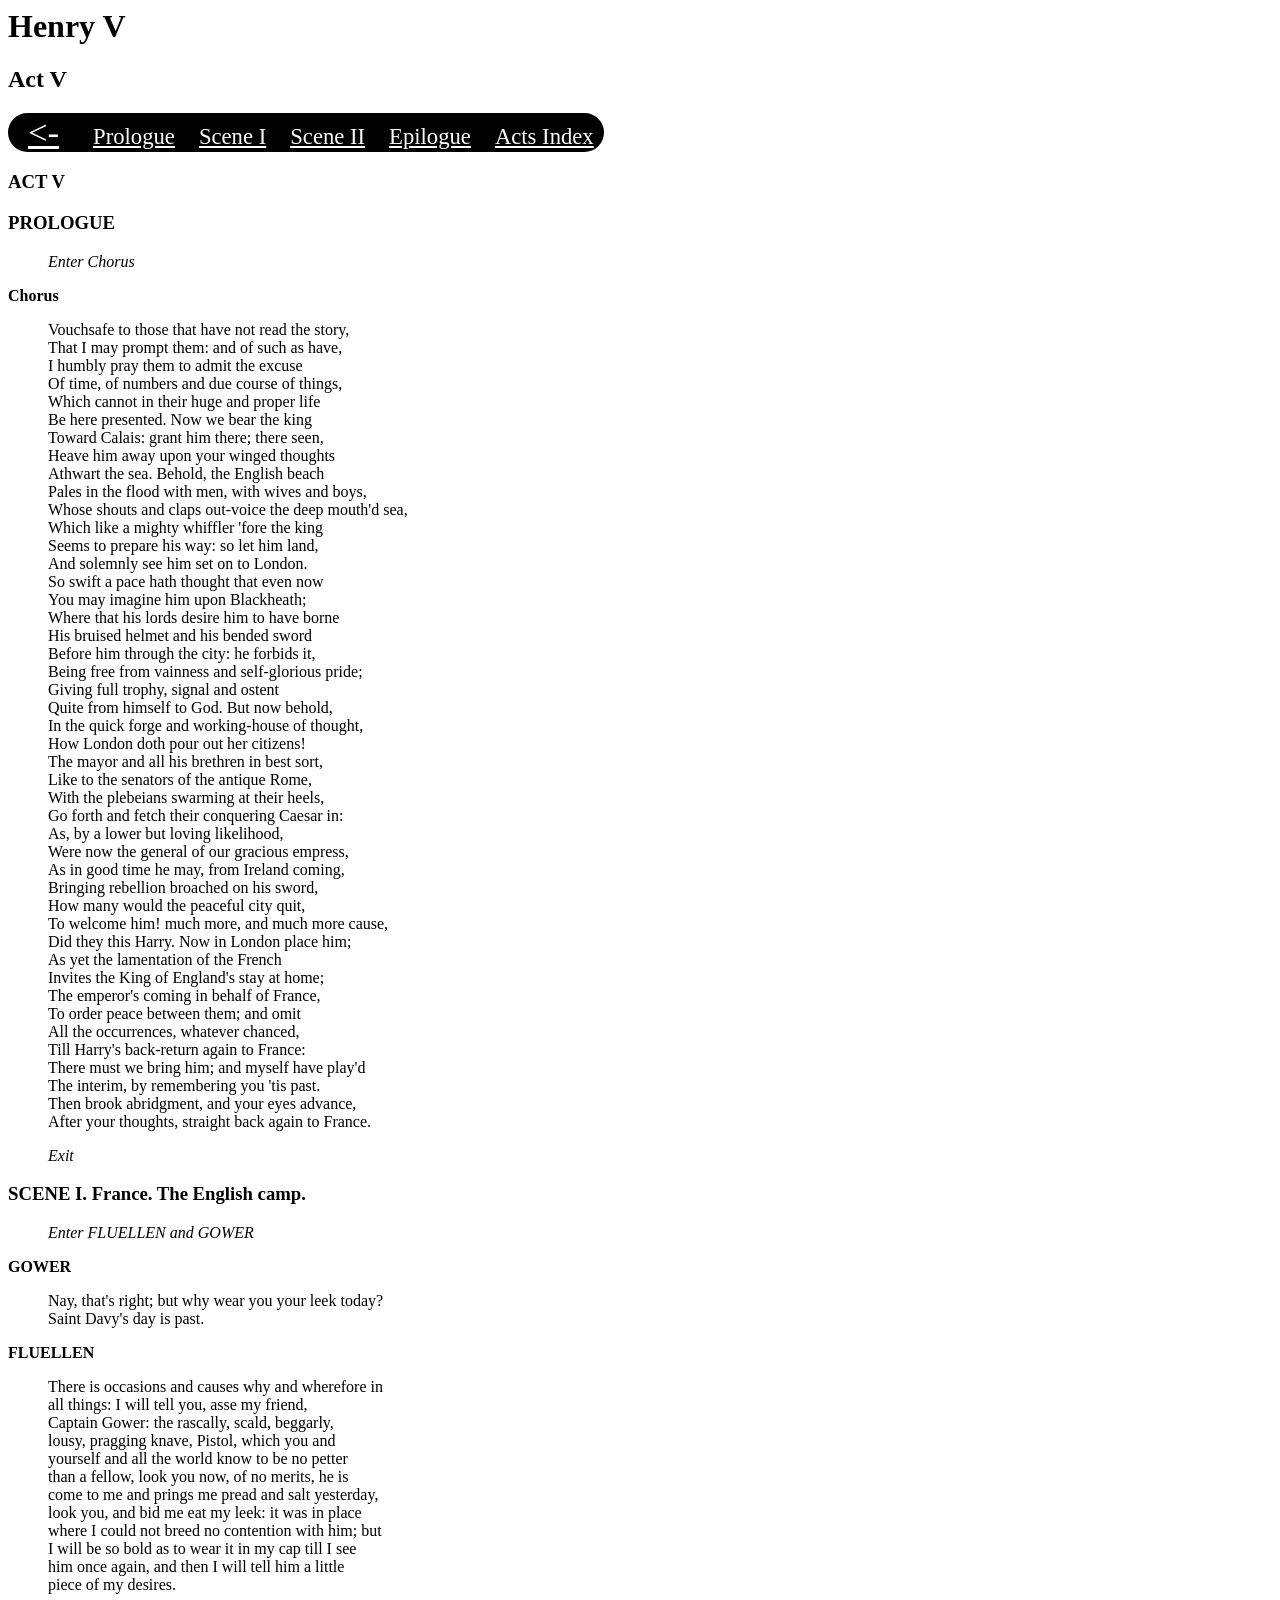
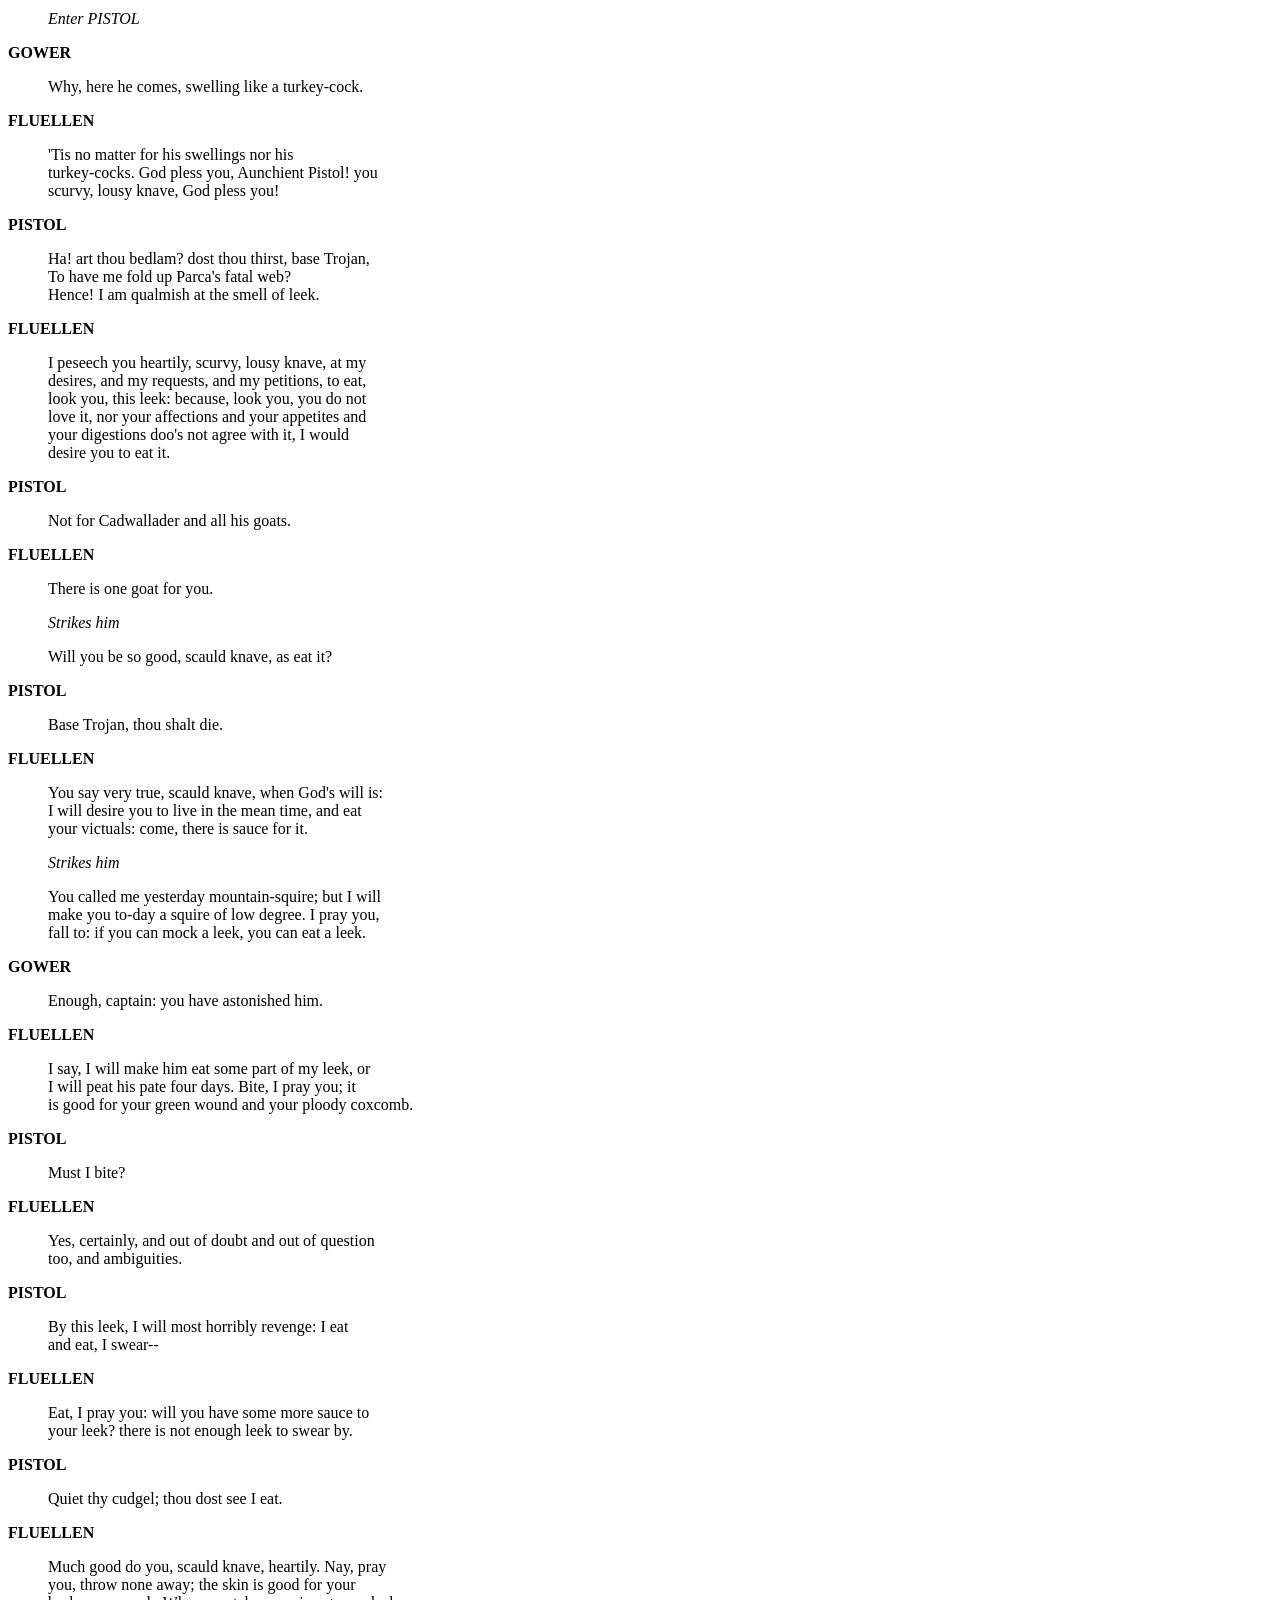
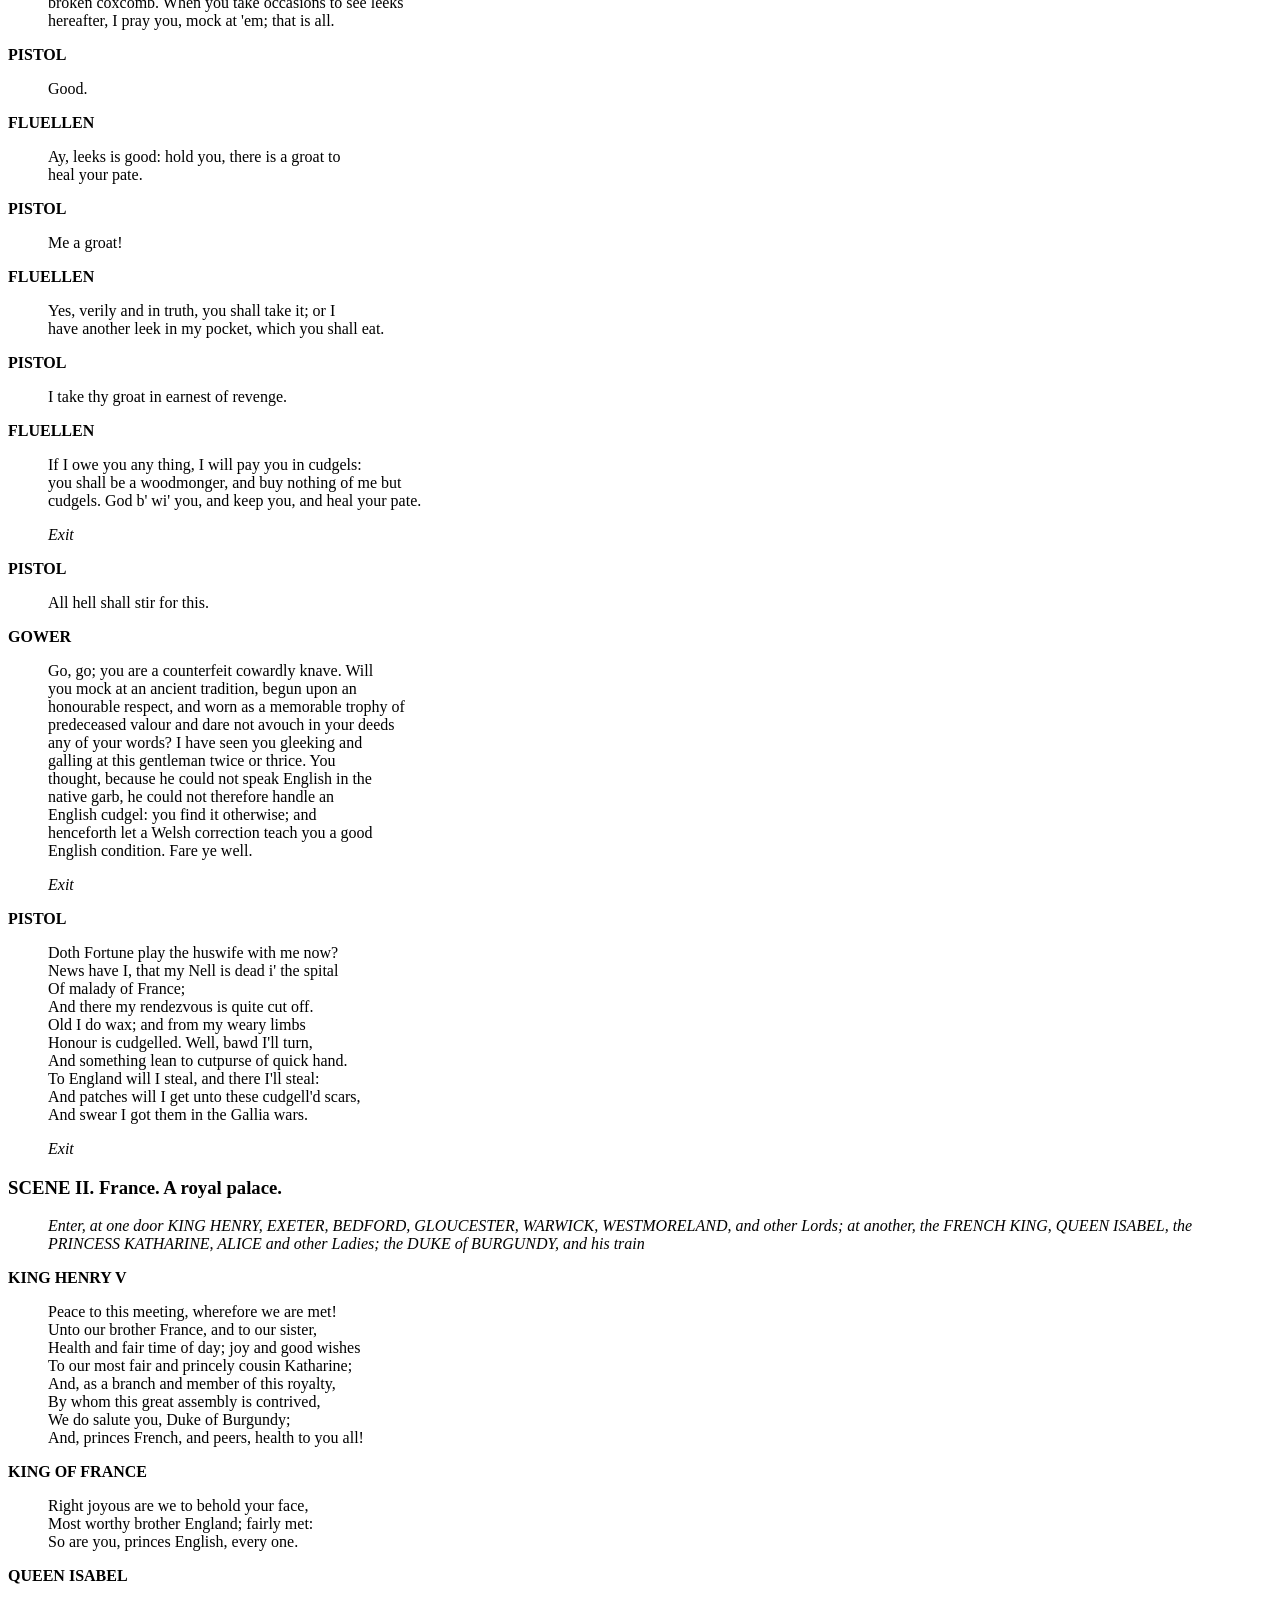
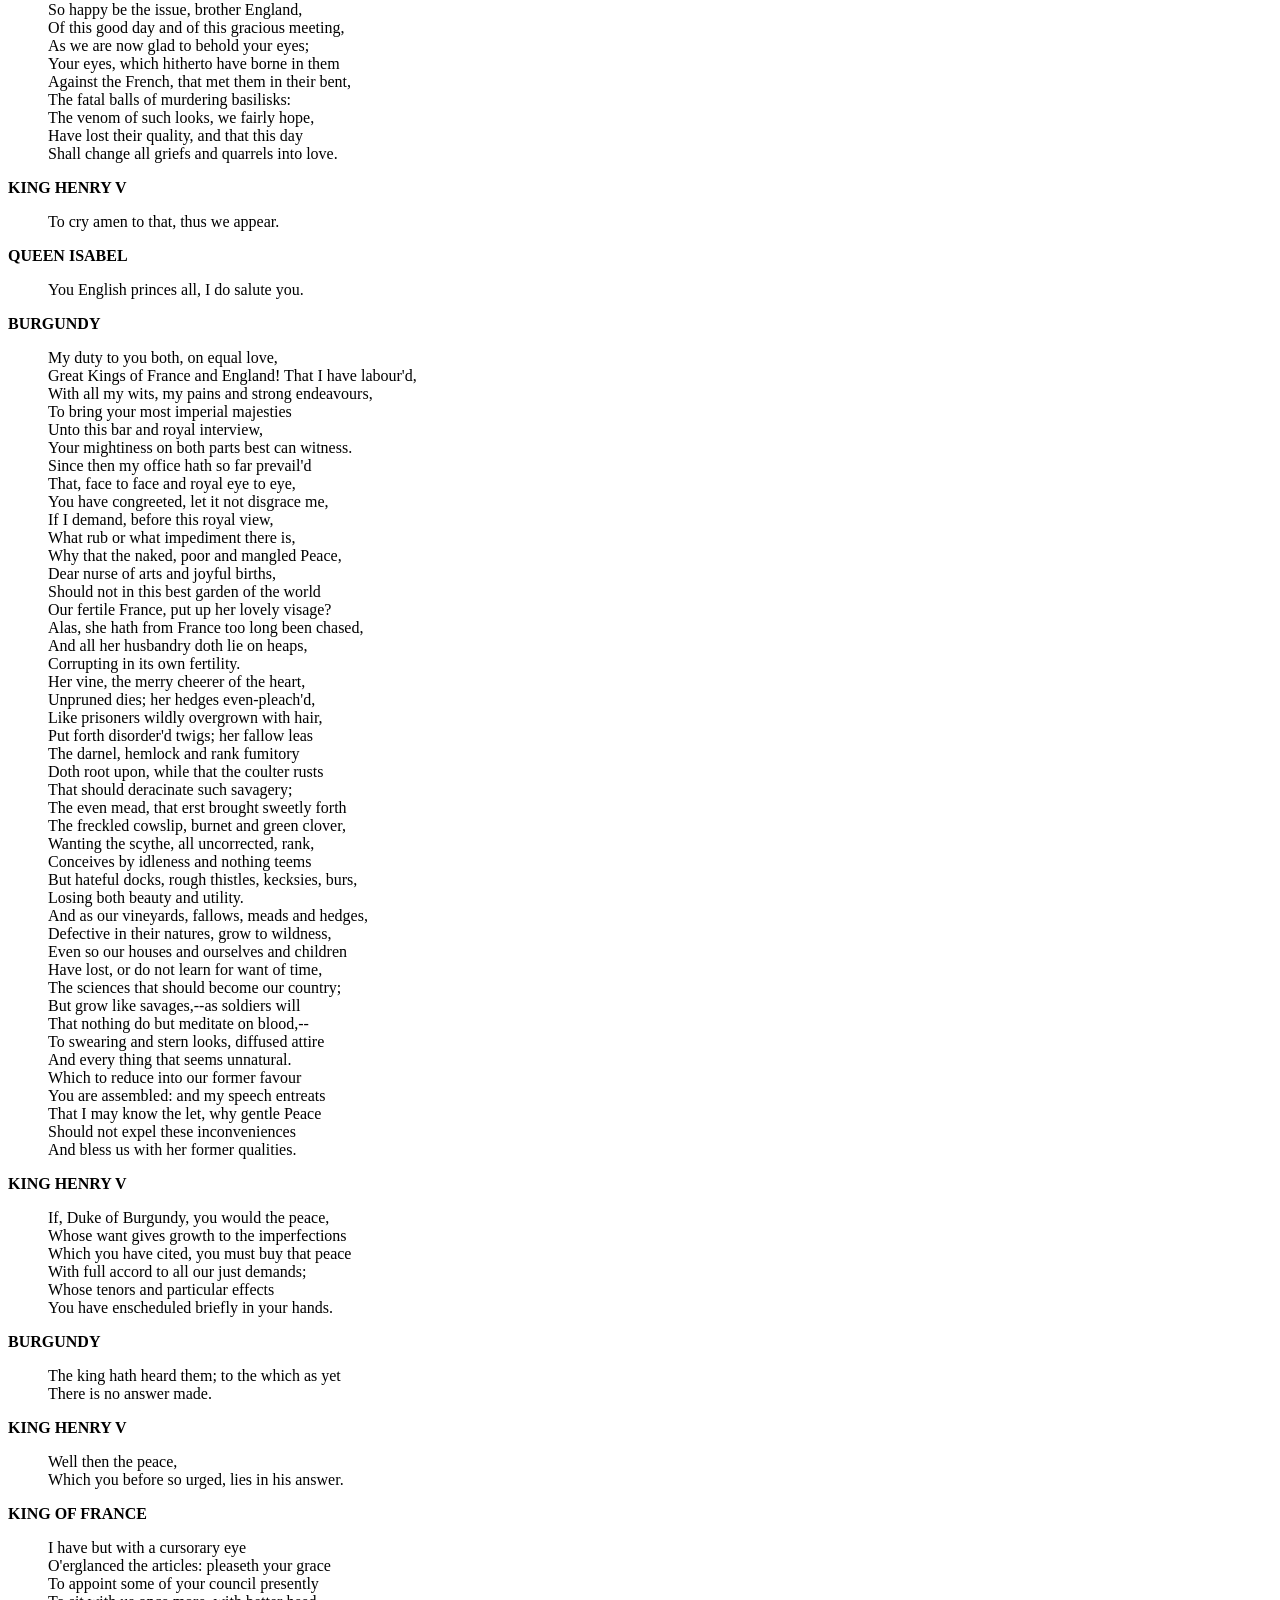
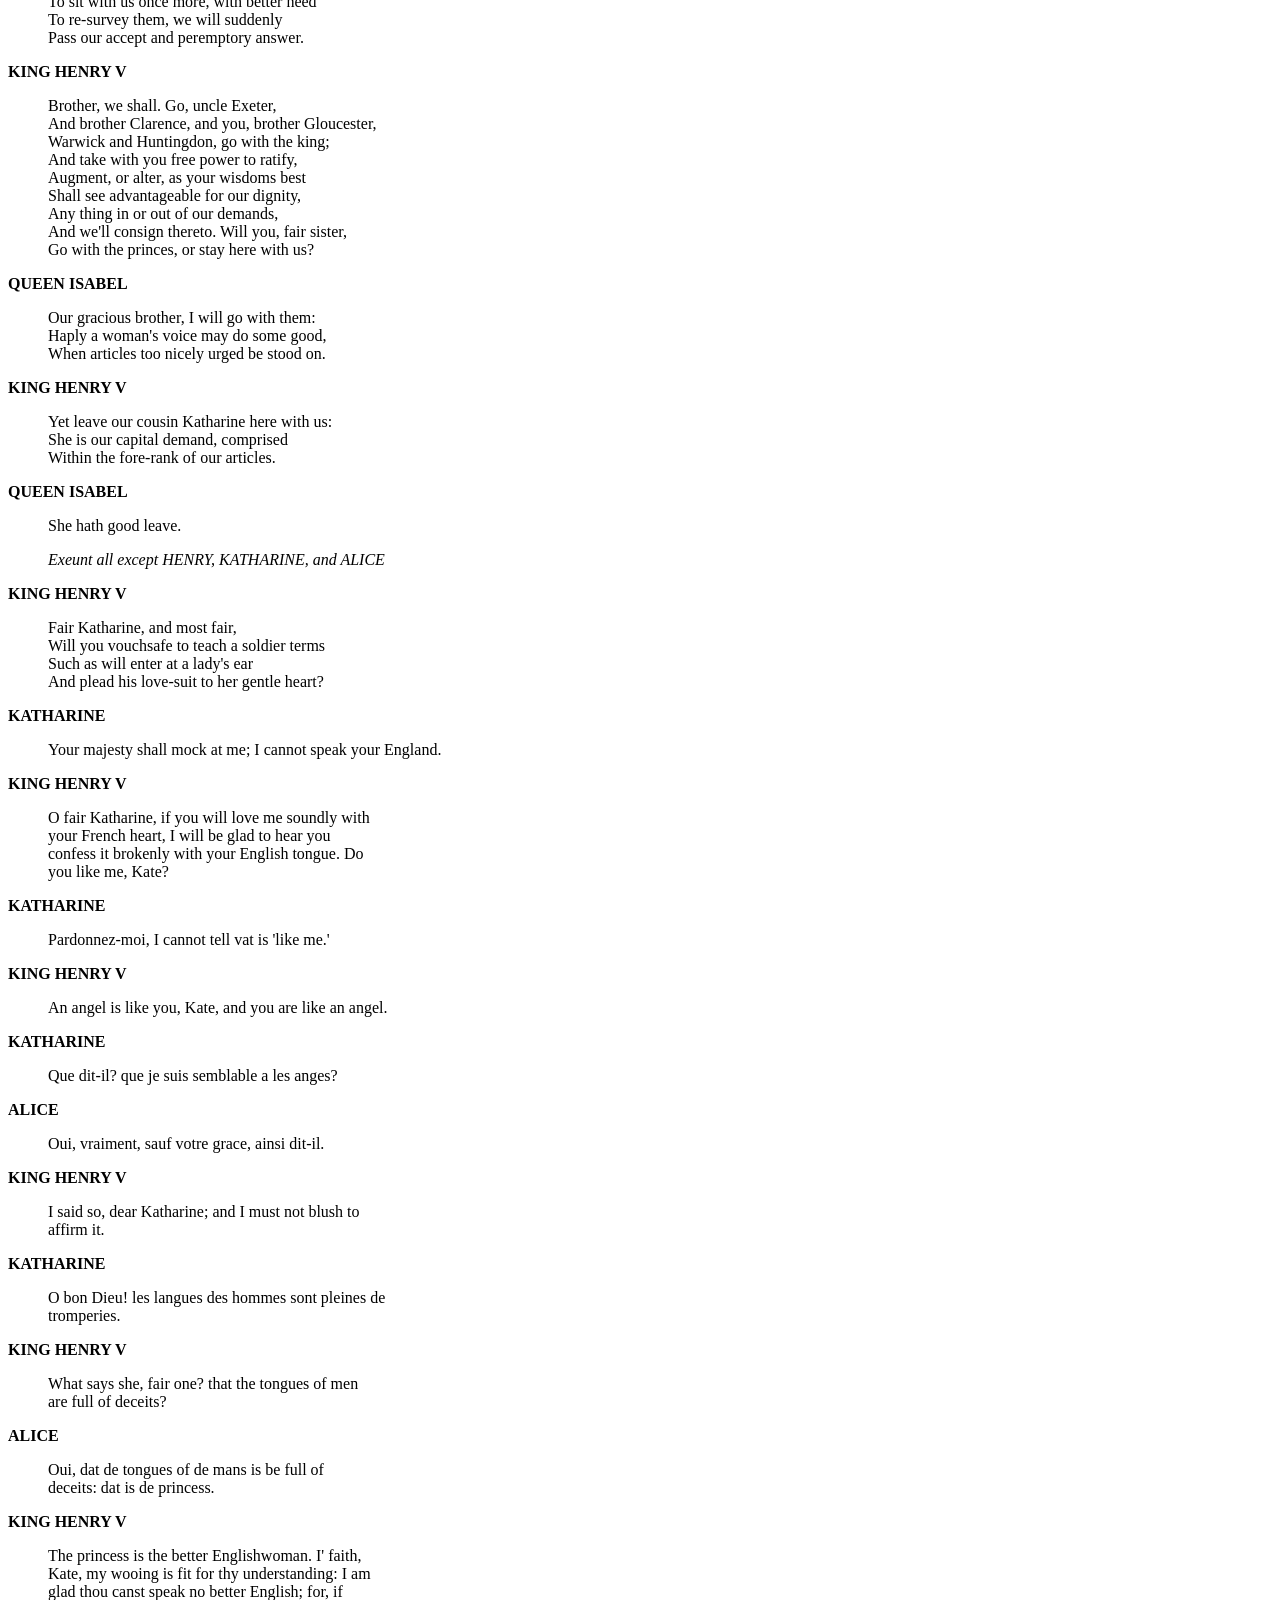
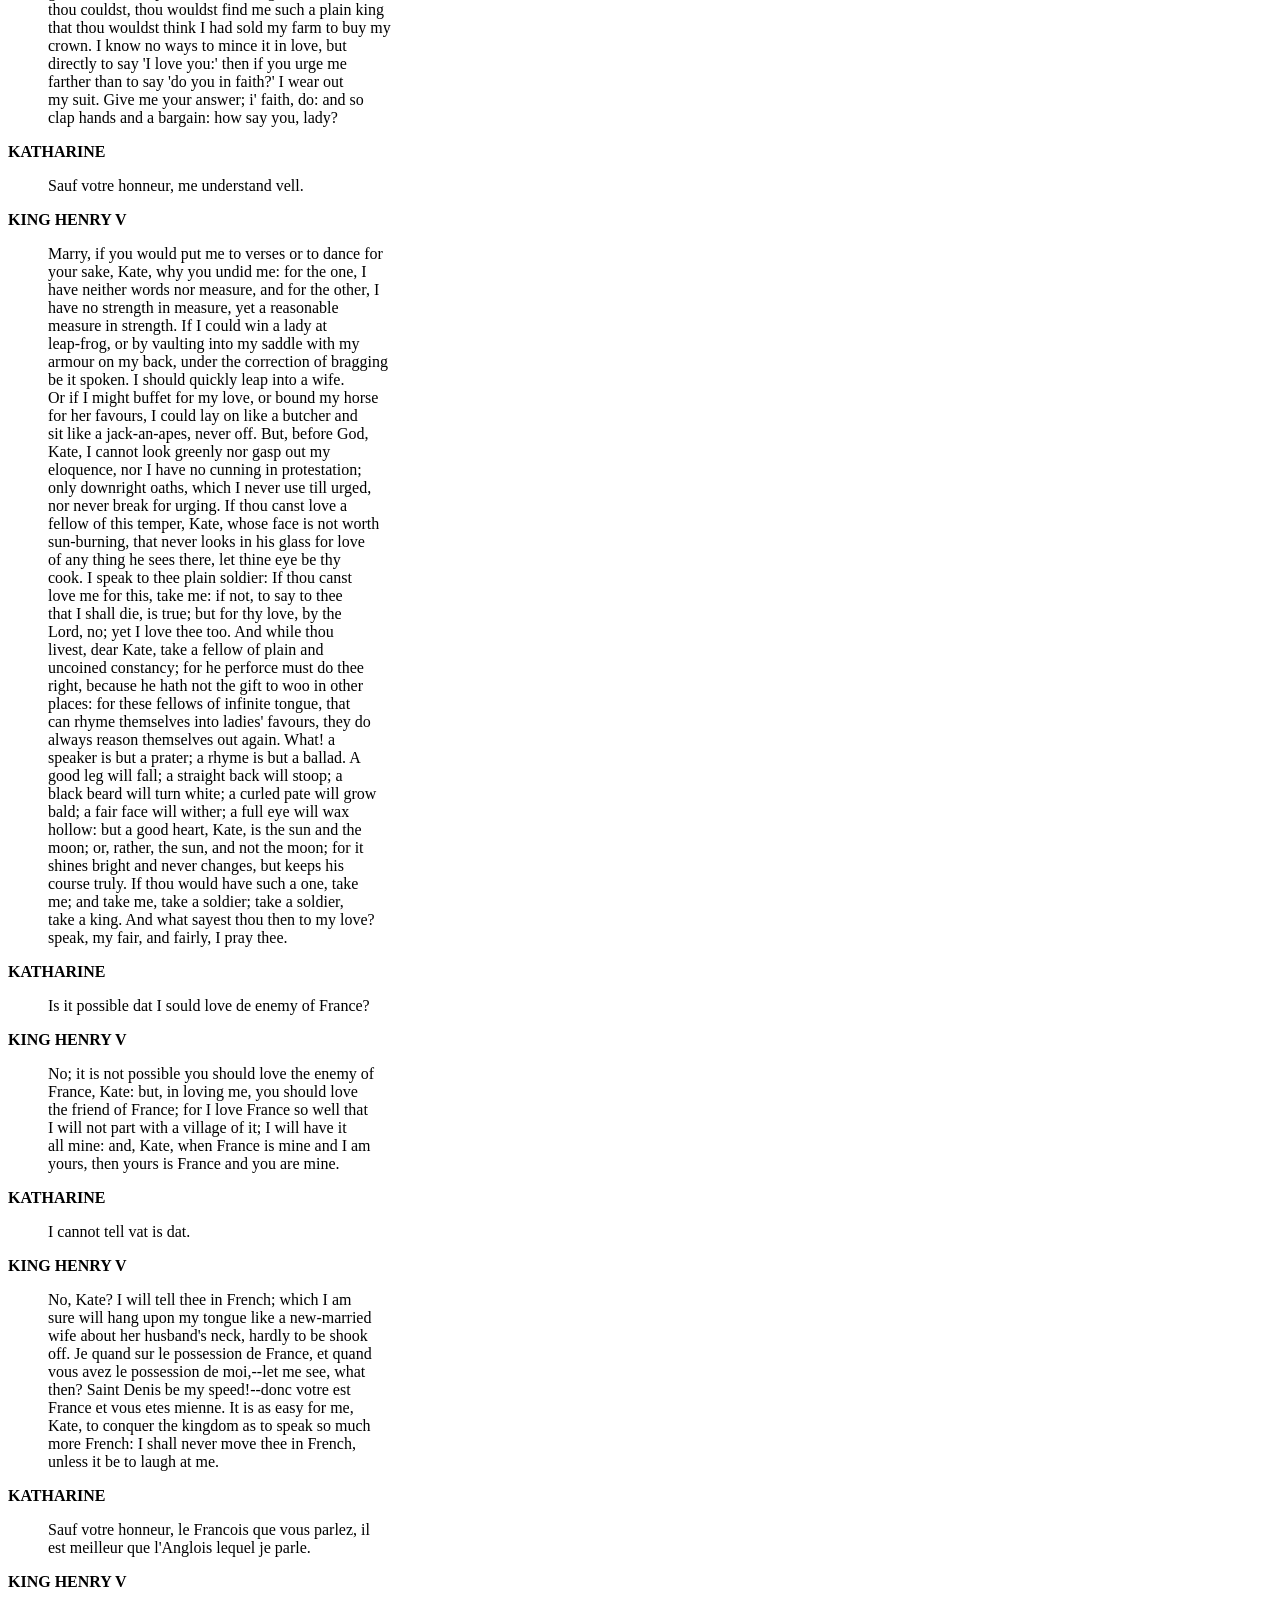
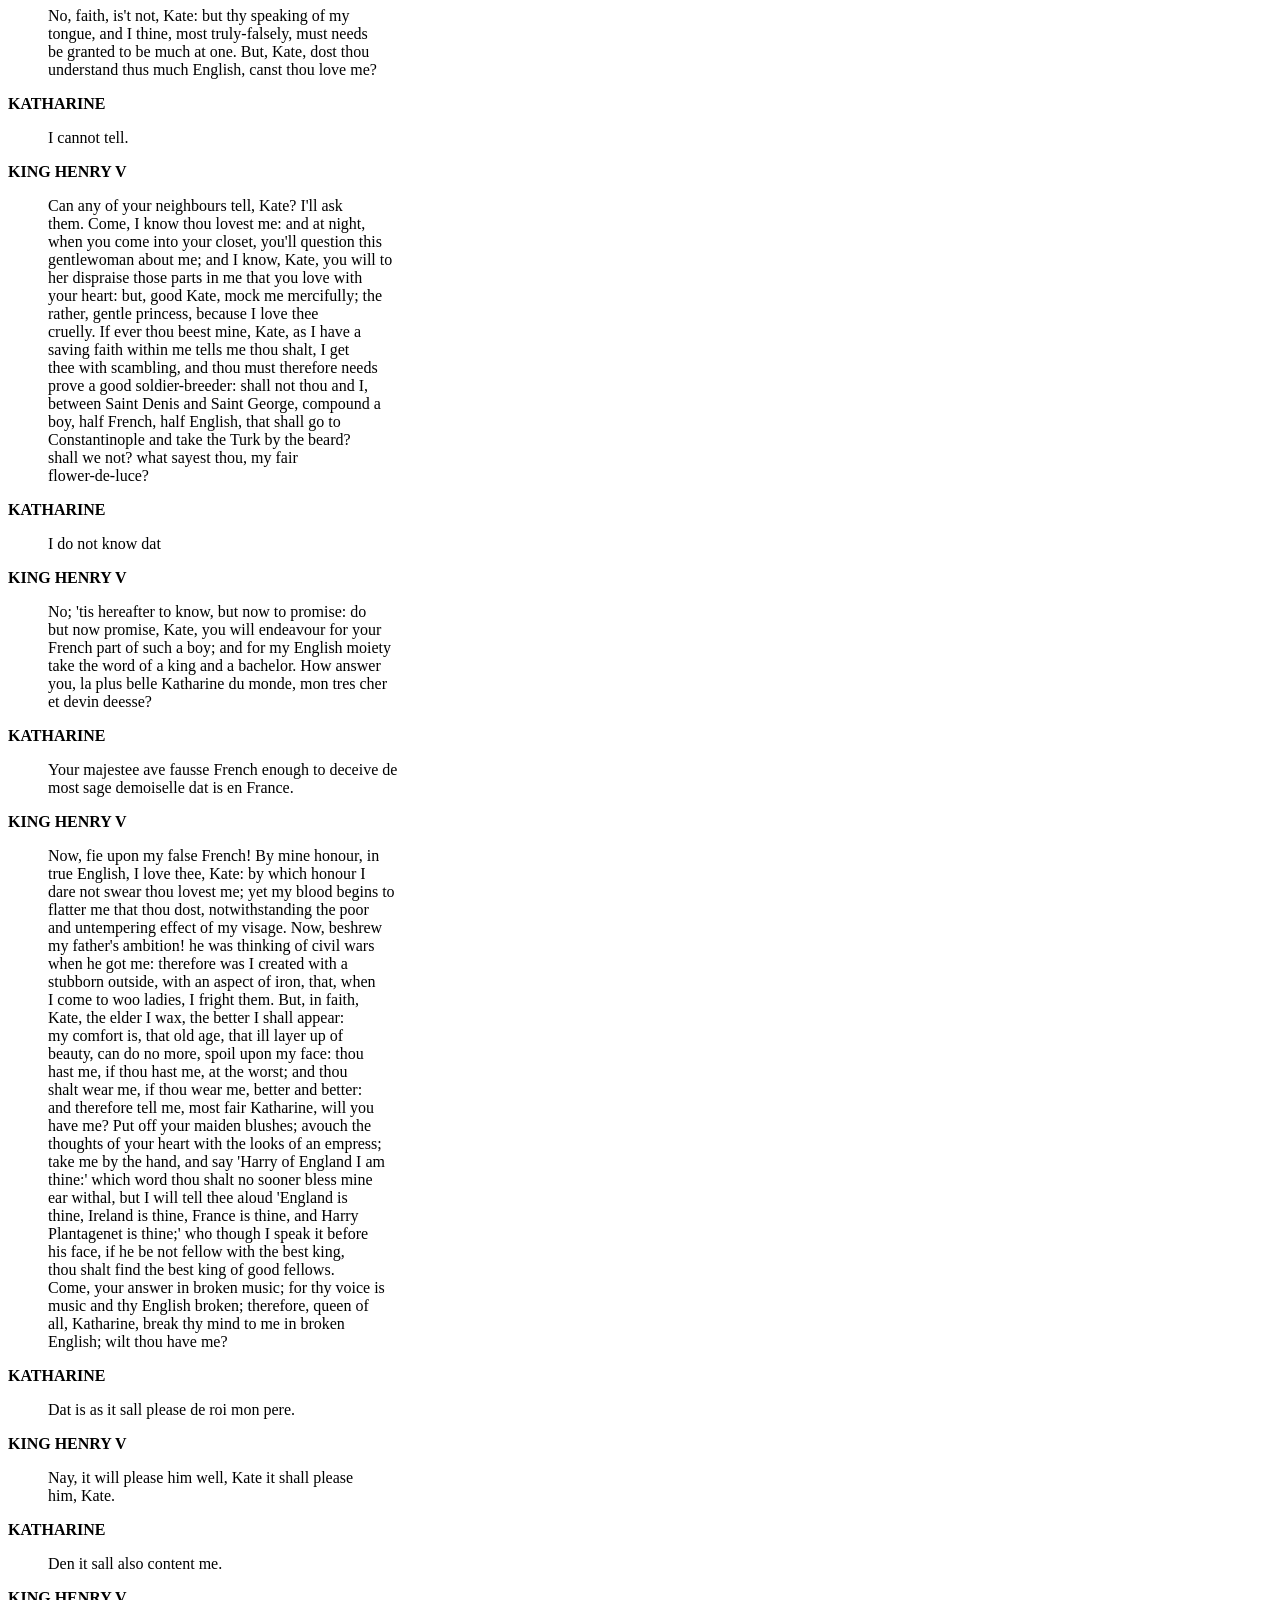
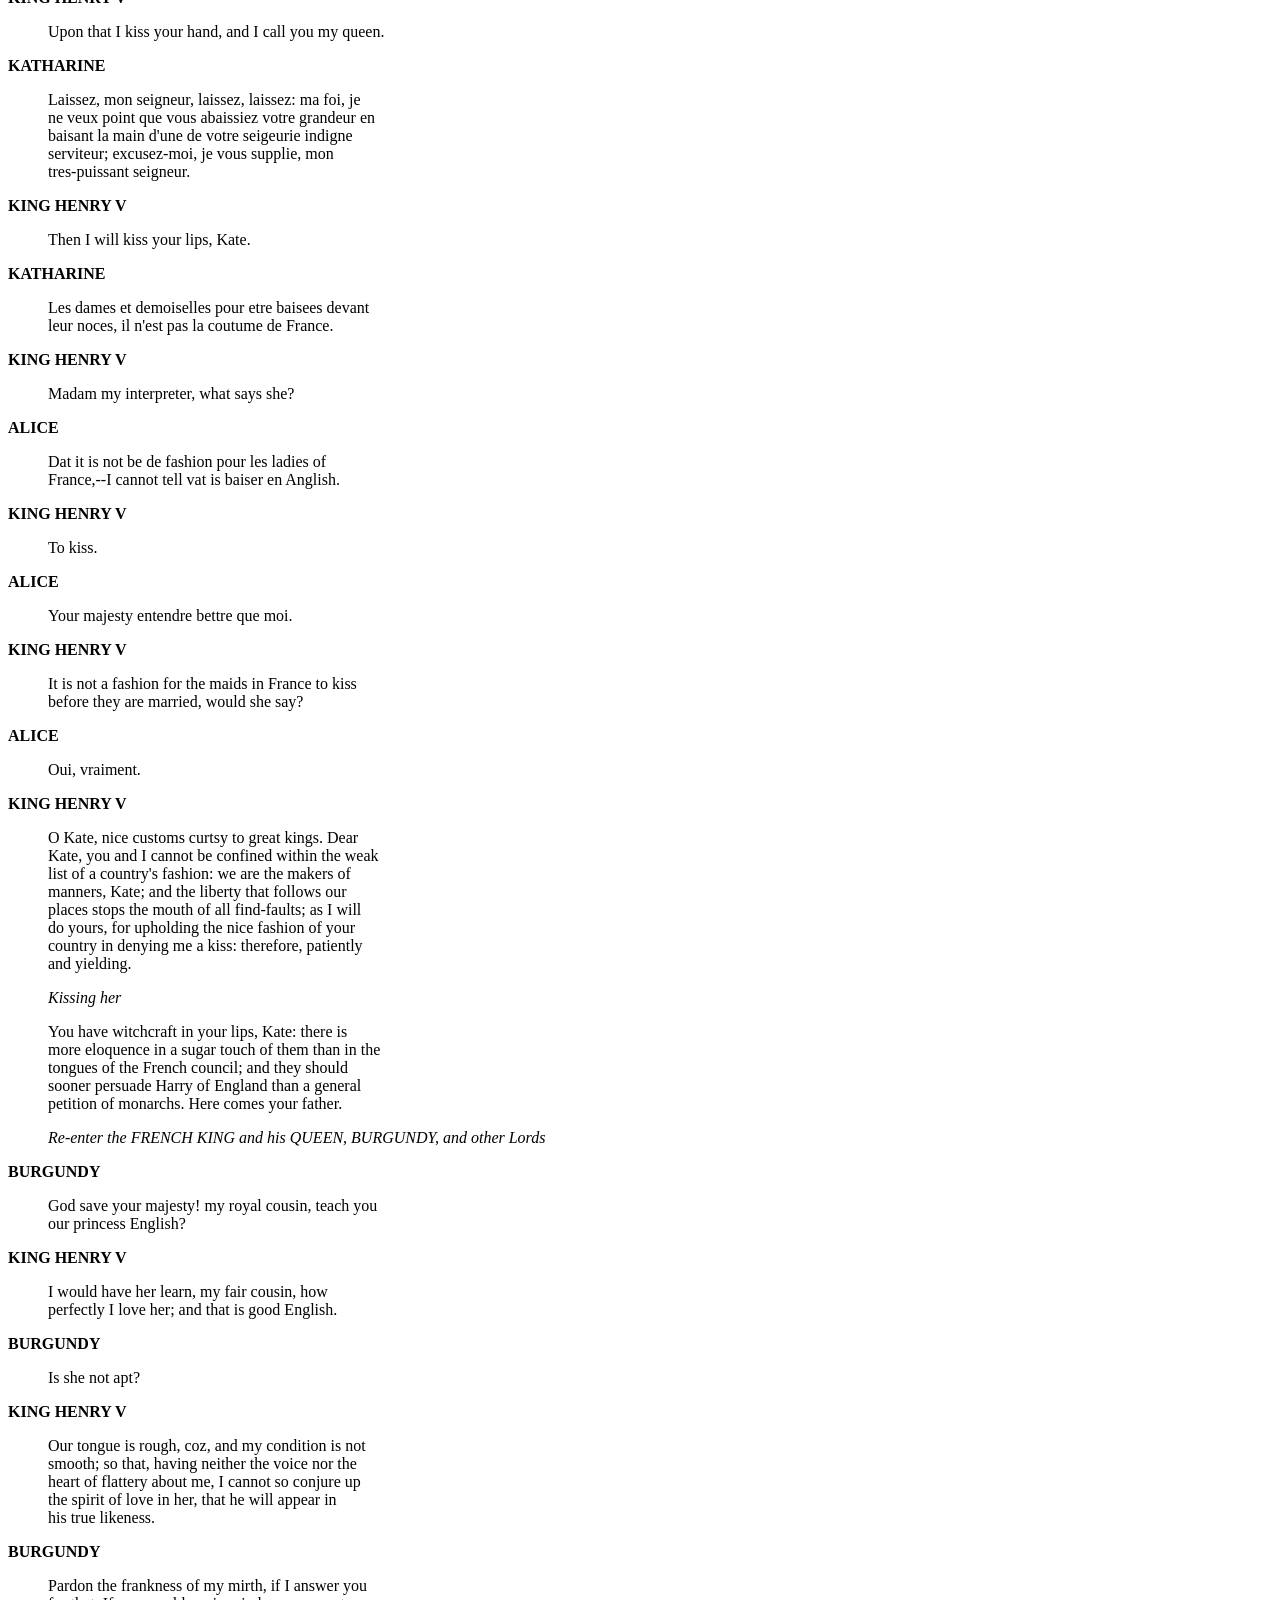
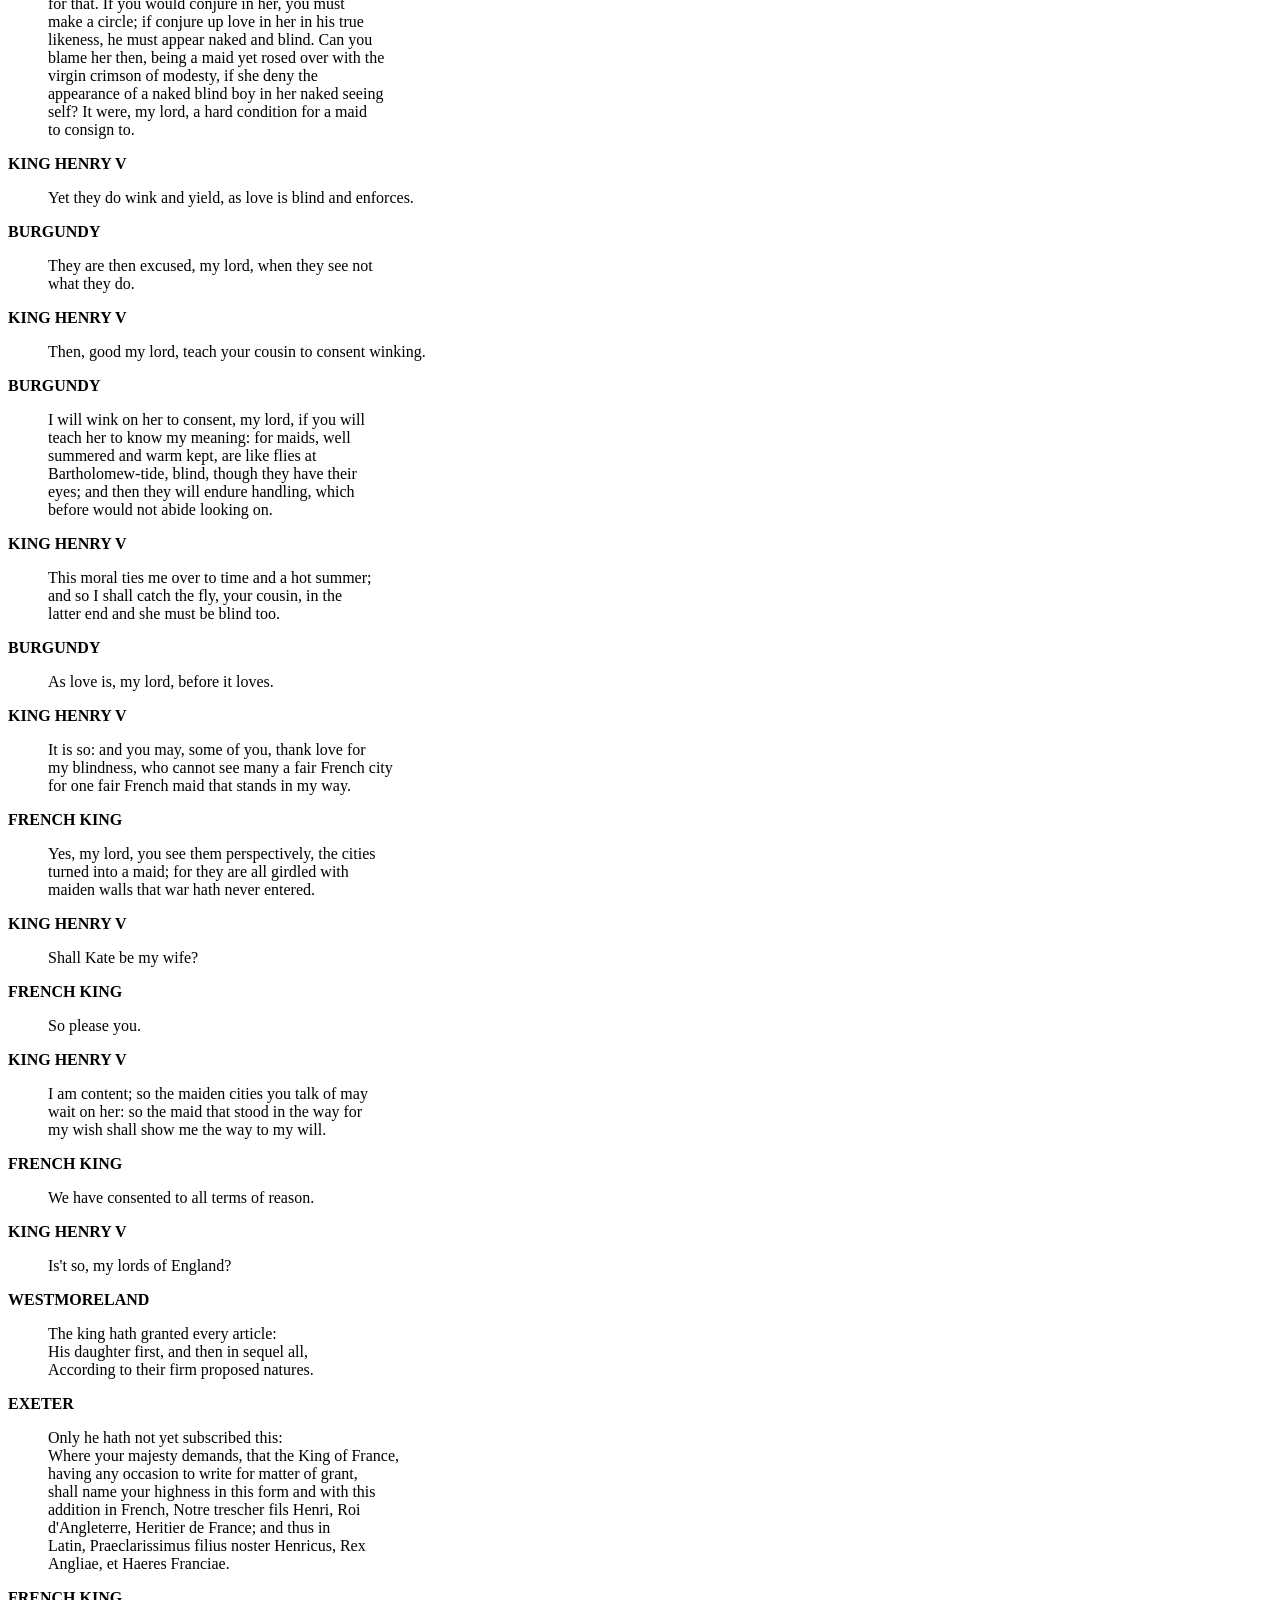
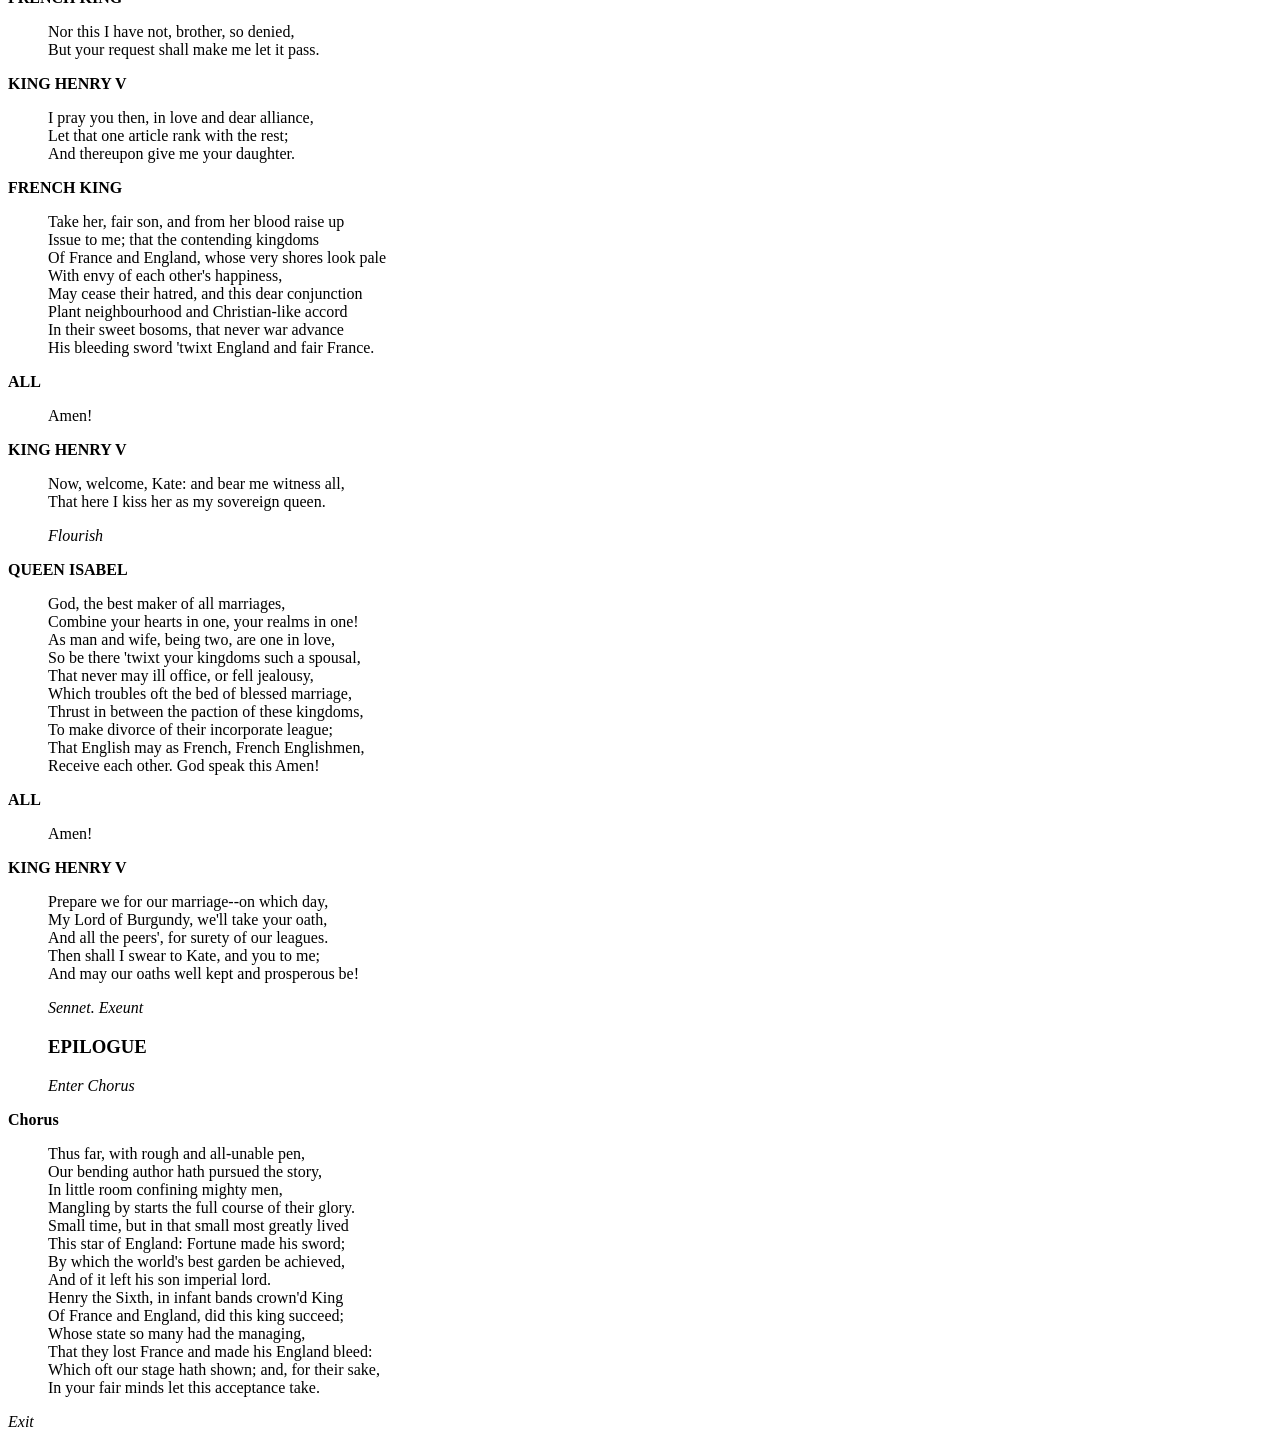
<file: docs/lab05 (1)/Act V.html>
<html>
<header>
    <title>Henry V - A Shakespeare Play</title>
    <link href="style1.css" rel="stylesheet">
    <meta name="viewport" content="width=device-width, initial-scale=1.0">
</header>
<body>

    <h1 id="title">Henry V</h1>
    <h2 id="subtitle">Act V</h2>

    <nav>
    <a href="Act%20IV.html" class="nav-arrow right"><-</a>
    <a class="act5scenes" href="#act5prologue">Prologue</a>
    <a class="act5scenes" href="#act5scene1">Scene I</a>
    <a class="act5scenes" href="#act5scene2">Scene II</a>
    <a class="act5scenes" href="#act5epilogue">Epilogue</a>
    <a class="act5scenes" href="Acts%20Index.html">Acts Index</a>
    
    
    </nav>
    
  <h3 id="act5">ACT V</h3>

        <h3 id="act5prologue">PROLOGUE</h3>

        <p>
        </p><blockquote>

            <i>Enter Chorus</i>

        </blockquote>



        <b>Chorus</b>

        <blockquote>

            Vouchsafe to those that have not read the story,<br>

            That I may prompt them: and of such as have,<br>

            I humbly pray them to admit the excuse<br>

            Of time, of numbers and due course of things,<br>

            Which cannot in their huge and proper life<br>

            Be here presented. Now we bear the king<br>

            Toward Calais: grant him there; there seen,<br>

            Heave him away upon your winged thoughts<br>

            Athwart the sea. Behold, the English beach<br>

            Pales in the flood with men, with wives and boys,<br>

            Whose shouts and claps out-voice the deep mouth'd sea,<br>

            Which like a mighty whiffler 'fore the king<br>

            Seems to prepare his way: so let him land,<br>

            And solemnly see him set on to London.<br>

            So swift a pace hath thought that even now<br>

            You may imagine him upon Blackheath;<br>

            Where that his lords desire him to have borne<br>

            His bruised helmet and his bended sword<br>

            Before him through the city: he forbids it,<br>

            Being free from vainness and self-glorious pride;<br>

            Giving full trophy, signal and ostent<br>

            Quite from himself to God. But now behold,<br>

            In the quick forge and working-house of thought,<br>

            How London doth pour out her citizens!<br>

            The mayor and all his brethren in best sort,<br>

            Like to the senators of the antique Rome,<br>

            With the plebeians swarming at their heels,<br>

            Go forth and fetch their conquering Caesar in:<br>

            As, by a lower but loving likelihood,<br>

            Were now the general of our gracious empress,<br>

            As in good time he may, from Ireland coming,<br>

            Bringing rebellion broached on his sword,<br>

            How many would the peaceful city quit,<br>

            To welcome him! much more, and much more cause,<br>

            Did they this Harry. Now in London place him;<br>

            As yet the lamentation of the French<br>

            Invites the King of England's stay at home;<br>

            The emperor's coming in behalf of France,<br>

            To order peace between them; and omit<br>

            All the occurrences, whatever chanced,<br>

            Till Harry's back-return again to France:<br>

            There must we bring him; and myself have play'd<br>

            The interim, by remembering you 'tis past.<br>

            Then brook abridgment, and your eyes advance,<br>

            After your thoughts, straight back again to France.<br>

            <p><i>Exit</i></p>

        </blockquote>

        <h3 id="act5scene1">SCENE I. France. The English camp.</h3>

        <p>
        </p><blockquote>

            <i>Enter FLUELLEN and GOWER</i>

        </blockquote>



        <b>GOWER</b>

        <blockquote>

            Nay, that's right; but why wear you your leek today?<br>

            Saint Davy's day is past.<br>

        </blockquote>



        <b>FLUELLEN</b>

        <blockquote>

            There is occasions and causes why and wherefore in<br>

            all things: I will tell you, asse my friend,<br>

            Captain Gower: the rascally, scald, beggarly,<br>

            lousy, pragging knave, Pistol, which you and<br>

            yourself and all the world know to be no petter<br>

            than a fellow, look you now, of no merits, he is<br>

            come to me and prings me pread and salt yesterday,<br>

            look you, and bid me eat my leek: it was in place<br>

            where I could not breed no contention with him; but<br>

            I will be so bold as to wear it in my cap till I see<br>

            him once again, and then I will tell him a little<br>

            piece of my desires.<br>

            <p><i>Enter PISTOL</i></p>

        </blockquote>



        <b>GOWER</b>

        <blockquote>

            Why, here he comes, swelling like a turkey-cock.<br>

        </blockquote>



        <b>FLUELLEN</b>

        <blockquote>

            'Tis no matter for his swellings nor his<br>

            turkey-cocks. God pless you, Aunchient Pistol! you<br>

            scurvy, lousy knave, God pless you!<br>

        </blockquote>



        <b>PISTOL</b>

        <blockquote>

            Ha! art thou bedlam? dost thou thirst, base Trojan,<br>

            To have me fold up Parca's fatal web?<br>

            Hence! I am qualmish at the smell of leek.<br>

        </blockquote>



        <b>FLUELLEN</b>

        <blockquote>

            I peseech you heartily, scurvy, lousy knave, at my<br>

            desires, and my requests, and my petitions, to eat,<br>

            look you, this leek: because, look you, you do not<br>

            love it, nor your affections and your appetites and<br>

            your digestions doo's not agree with it, I would<br>

            desire you to eat it.<br>

        </blockquote>



        <b>PISTOL</b>

        <blockquote>

            Not for Cadwallader and all his goats.<br>

        </blockquote>



        <b>FLUELLEN</b>

        <blockquote>

            There is one goat for you.<br>

            <p><i>Strikes him</i></p>

            Will you be so good, scauld knave, as eat it?<br>

        </blockquote>



        <b>PISTOL</b>

        <blockquote>

            Base Trojan, thou shalt die.<br>

        </blockquote>



        <b>FLUELLEN</b>

        <blockquote>

            You say very true, scauld knave, when God's will is:<br>

            I will desire you to live in the mean time, and eat<br>

            your victuals: come, there is sauce for it.<br>

            <p><i>Strikes him</i></p>

            You called me yesterday mountain-squire; but I will<br>

            make you to-day a squire of low degree. I pray you,<br>

            fall to: if you can mock a leek, you can eat a leek.<br>

        </blockquote>



        <b>GOWER</b>

        <blockquote>

            Enough, captain: you have astonished him.<br>

        </blockquote>



        <b>FLUELLEN</b>

        <blockquote>

            I say, I will make him eat some part of my leek, or<br>

            I will peat his pate four days. Bite, I pray you; it<br>

            is good for your green wound and your ploody coxcomb.<br>

        </blockquote>



        <b>PISTOL</b>

        <blockquote>

            Must I bite?<br>

        </blockquote>



        <b>FLUELLEN</b>

        <blockquote>

            Yes, certainly, and out of doubt and out of question<br>

            too, and ambiguities.<br>

        </blockquote>



        <b>PISTOL</b>

        <blockquote>

            By this leek, I will most horribly revenge: I eat<br>

            and eat, I swear--<br>

        </blockquote>



        <b>FLUELLEN</b>

        <blockquote>

            Eat, I pray you: will you have some more sauce to<br>

            your leek? there is not enough leek to swear by.<br>

        </blockquote>



        <b>PISTOL</b>

        <blockquote>

            Quiet thy cudgel; thou dost see I eat.<br>

        </blockquote>



        <b>FLUELLEN</b>

        <blockquote>

            Much good do you, scauld knave, heartily. Nay, pray<br>

            you, throw none away; the skin is good for your<br>

            broken coxcomb. When you take occasions to see leeks<br>

            hereafter, I pray you, mock at 'em; that is all.<br>

        </blockquote>



        <b>PISTOL</b>

        <blockquote>

            Good.<br>

        </blockquote>



        <b>FLUELLEN</b>

        <blockquote>

            Ay, leeks is good: hold you, there is a groat to<br>

            heal your pate.<br>

        </blockquote>



        <b>PISTOL</b>

        <blockquote>

            Me a groat!<br>

        </blockquote>



        <b>FLUELLEN</b>

        <blockquote>

            Yes, verily and in truth, you shall take it; or I<br>

            have another leek in my pocket, which you shall eat.<br>

        </blockquote>



        <b>PISTOL</b>

        <blockquote>

            I take thy groat in earnest of revenge.<br>

        </blockquote>



        <b>FLUELLEN</b>

        <blockquote>

            If I owe you any thing, I will pay you in cudgels:<br>

            you shall be a woodmonger, and buy nothing of me but<br>

            cudgels. God b' wi' you, and keep you, and heal your pate.<br>

            <p><i>Exit</i></p>

        </blockquote>



        <b>PISTOL</b>

        <blockquote>

            All hell shall stir for this.<br>

        </blockquote>



        <b>GOWER</b>

        <blockquote>

            Go, go; you are a counterfeit cowardly knave. Will<br>

            you mock at an ancient tradition, begun upon an<br>

            honourable respect, and worn as a memorable trophy of<br>

            predeceased valour and dare not avouch in your deeds<br>

            any of your words? I have seen you gleeking and<br>

            galling at this gentleman twice or thrice. You<br>

            thought, because he could not speak English in the<br>

            native garb, he could not therefore handle an<br>

            English cudgel: you find it otherwise; and<br>

            henceforth let a Welsh correction teach you a good<br>

            English condition. Fare ye well.<br>

            <p><i>Exit</i></p>

        </blockquote>



        <b>PISTOL</b>

        <blockquote>

            Doth Fortune play the huswife with me now?<br>

            News have I, that my Nell is dead i' the spital<br>

            Of malady of France;<br>

            And there my rendezvous is quite cut off.<br>

            Old I do wax; and from my weary limbs<br>

            Honour is cudgelled. Well, bawd I'll turn,<br>

            And something lean to cutpurse of quick hand.<br>

            To England will I steal, and there I'll steal:<br>

            And patches will I get unto these cudgell'd scars,<br>

            And swear I got them in the Gallia wars.<br>

            <p><i>Exit</i></p>

        </blockquote>

        <h3 id="act5scene2">SCENE II. France. A royal palace.</h3>

        <p>
        </p><blockquote>

            <i>Enter, at one door KING HENRY, EXETER, BEDFORD, GLOUCESTER, WARWICK, WESTMORELAND, and other Lords; at another, the FRENCH KING, QUEEN ISABEL, the PRINCESS KATHARINE, ALICE and other Ladies; the DUKE of BURGUNDY, and his train</i>

        </blockquote>



        <b>KING HENRY V</b>

        <blockquote>

            Peace to this meeting, wherefore we are met!<br>

            Unto our brother France, and to our sister,<br>

            Health and fair time of day; joy and good wishes<br>

            To our most fair and princely cousin Katharine;<br>

            And, as a branch and member of this royalty,<br>

            By whom this great assembly is contrived,<br>

            We do salute you, Duke of Burgundy;<br>

            And, princes French, and peers, health to you all!<br>

        </blockquote>



        <b>KING OF FRANCE</b>

        <blockquote>

            Right joyous are we to behold your face,<br>

            Most worthy brother England; fairly met:<br>

            So are you, princes English, every one.<br>

        </blockquote>



        <b>QUEEN ISABEL</b>

        <blockquote>

            So happy be the issue, brother England,<br>

            Of this good day and of this gracious meeting,<br>

            As we are now glad to behold your eyes;<br>

            Your eyes, which hitherto have borne in them<br>

            Against the French, that met them in their bent,<br>

            The fatal balls of murdering basilisks:<br>

            The venom of such looks, we fairly hope,<br>

            Have lost their quality, and that this day<br>

            Shall change all griefs and quarrels into love.<br>

        </blockquote>



        <b>KING HENRY V</b>

        <blockquote>

            To cry amen to that, thus we appear.<br>

        </blockquote>



        <b>QUEEN ISABEL</b>

        <blockquote>

            You English princes all, I do salute you.<br>

        </blockquote>



        <b>BURGUNDY</b>

        <blockquote>

            My duty to you both, on equal love,<br>

            Great Kings of France and England! That I have labour'd,<br>

            With all my wits, my pains and strong endeavours,<br>

            To bring your most imperial majesties<br>

            Unto this bar and royal interview,<br>

            Your mightiness on both parts best can witness.<br>

            Since then my office hath so far prevail'd<br>

            That, face to face and royal eye to eye,<br>

            You have congreeted, let it not disgrace me,<br>

            If I demand, before this royal view,<br>

            What rub or what impediment there is,<br>

            Why that the naked, poor and mangled Peace,<br>

            Dear nurse of arts and joyful births,<br>

            Should not in this best garden of the world<br>

            Our fertile France, put up her lovely visage?<br>

            Alas, she hath from France too long been chased,<br>

            And all her husbandry doth lie on heaps,<br>

            Corrupting in its own fertility.<br>

            Her vine, the merry cheerer of the heart,<br>

            Unpruned dies; her hedges even-pleach'd,<br>

            Like prisoners wildly overgrown with hair,<br>

            Put forth disorder'd twigs; her fallow leas<br>

            The darnel, hemlock and rank fumitory<br>

            Doth root upon, while that the coulter rusts<br>

            That should deracinate such savagery;<br>

            The even mead, that erst brought sweetly forth<br>

            The freckled cowslip, burnet and green clover,<br>

            Wanting the scythe, all uncorrected, rank,<br>

            Conceives by idleness and nothing teems<br>

            But hateful docks, rough thistles, kecksies, burs,<br>

            Losing both beauty and utility.<br>

            And as our vineyards, fallows, meads and hedges,<br>

            Defective in their natures, grow to wildness,<br>

            Even so our houses and ourselves and children<br>

            Have lost, or do not learn for want of time,<br>

            The sciences that should become our country;<br>

            But grow like savages,--as soldiers will<br>

            That nothing do but meditate on blood,--<br>

            To swearing and stern looks, diffused attire<br>

            And every thing that seems unnatural.<br>

            Which to reduce into our former favour<br>

            You are assembled: and my speech entreats<br>

            That I may know the let, why gentle Peace<br>

            Should not expel these inconveniences<br>

            And bless us with her former qualities.<br>

        </blockquote>



        <b>KING HENRY V</b>

        <blockquote>

            If, Duke of Burgundy, you would the peace,<br>

            Whose want gives growth to the imperfections<br>

            Which you have cited, you must buy that peace<br>

            With full accord to all our just demands;<br>

            Whose tenors and particular effects<br>

            You have enscheduled briefly in your hands.<br>

        </blockquote>



        <b>BURGUNDY</b>

        <blockquote>

            The king hath heard them; to the which as yet<br>

            There is no answer made.<br>

        </blockquote>



        <b>KING HENRY V</b>

        <blockquote>

            Well then the peace,<br>

            Which you before so urged, lies in his answer.<br>

        </blockquote>



        <b>KING OF FRANCE</b>

        <blockquote>

            I have but with a cursorary eye<br>

            O'erglanced the articles: pleaseth your grace<br>

            To appoint some of your council presently<br>

            To sit with us once more, with better heed<br>

            To re-survey them, we will suddenly<br>

            Pass our accept and peremptory answer.<br>

        </blockquote>



        <b>KING HENRY V</b>

        <blockquote>

            Brother, we shall. Go, uncle Exeter,<br>

            And brother Clarence, and you, brother Gloucester,<br>

            Warwick and Huntingdon, go with the king;<br>

            And take with you free power to ratify,<br>

            Augment, or alter, as your wisdoms best<br>

            Shall see advantageable for our dignity,<br>

            Any thing in or out of our demands,<br>

            And we'll consign thereto. Will you, fair sister,<br>

            Go with the princes, or stay here with us?<br>

        </blockquote>



        <b>QUEEN ISABEL</b>

        <blockquote>

            Our gracious brother, I will go with them:<br>

            Haply a woman's voice may do some good,<br>

            When articles too nicely urged be stood on.<br>

        </blockquote>



        <b>KING HENRY V</b>

        <blockquote>

            Yet leave our cousin Katharine here with us:<br>

            She is our capital demand, comprised<br>

            Within the fore-rank of our articles.<br>

        </blockquote>



        <b>QUEEN ISABEL</b>

        <blockquote>

            She hath good leave.<br>

            <p><i>Exeunt all except HENRY, KATHARINE, and ALICE</i></p>

        </blockquote>



        <b>KING HENRY V</b>

        <blockquote>

            Fair Katharine, and most fair,<br>

            Will you vouchsafe to teach a soldier terms<br>

            Such as will enter at a lady's ear<br>

            And plead his love-suit to her gentle heart?<br>

        </blockquote>



        <b>KATHARINE</b>

        <blockquote>

            Your majesty shall mock at me; I cannot speak your England.<br>

        </blockquote>



        <b>KING HENRY V</b>

        <blockquote>

            O fair Katharine, if you will love me soundly with<br>

            your French heart, I will be glad to hear you<br>

            confess it brokenly with your English tongue. Do<br>

            you like me, Kate?<br>

        </blockquote>



        <b>KATHARINE</b>

        <blockquote>

            Pardonnez-moi, I cannot tell vat is 'like me.'<br>

        </blockquote>



        <b>KING HENRY V</b>

        <blockquote>

            An angel is like you, Kate, and you are like an angel.<br>

        </blockquote>



        <b>KATHARINE</b>

        <blockquote>

            Que dit-il? que je suis semblable a les anges?<br>

        </blockquote>



        <b>ALICE</b>

        <blockquote>

            Oui, vraiment, sauf votre grace, ainsi dit-il.<br>

        </blockquote>



        <b>KING HENRY V</b>

        <blockquote>

            I said so, dear Katharine; and I must not blush to<br>

            affirm it.<br>

        </blockquote>



        <b>KATHARINE</b>

        <blockquote>

            O bon Dieu! les langues des hommes sont pleines de<br>

            tromperies.<br>

        </blockquote>



        <b>KING HENRY V</b>

        <blockquote>

            What says she, fair one? that the tongues of men<br>

            are full of deceits?<br>

        </blockquote>



        <b>ALICE</b>

        <blockquote>

            Oui, dat de tongues of de mans is be full of<br>

            deceits: dat is de princess.<br>

        </blockquote>



        <b>KING HENRY V</b>

        <blockquote>

            The princess is the better Englishwoman. I' faith,<br>

            Kate, my wooing is fit for thy understanding: I am<br>

            glad thou canst speak no better English; for, if<br>

            thou couldst, thou wouldst find me such a plain king<br>

            that thou wouldst think I had sold my farm to buy my<br>

            crown. I know no ways to mince it in love, but<br>

            directly to say 'I love you:' then if you urge me<br>

            farther than to say 'do you in faith?' I wear out<br>

            my suit. Give me your answer; i' faith, do: and so<br>

            clap hands and a bargain: how say you, lady?<br>

        </blockquote>



        <b>KATHARINE</b>

        <blockquote>

            Sauf votre honneur, me understand vell.<br>

        </blockquote>



        <b>KING HENRY V</b>

        <blockquote>

            Marry, if you would put me to verses or to dance for<br>

            your sake, Kate, why you undid me: for the one, I<br>

            have neither words nor measure, and for the other, I<br>

            have no strength in measure, yet a reasonable<br>

            measure in strength. If I could win a lady at<br>

            leap-frog, or by vaulting into my saddle with my<br>

            armour on my back, under the correction of bragging<br>

            be it spoken. I should quickly leap into a wife.<br>

            Or if I might buffet for my love, or bound my horse<br>

            for her favours, I could lay on like a butcher and<br>

            sit like a jack-an-apes, never off. But, before God,<br>

            Kate, I cannot look greenly nor gasp out my<br>

            eloquence, nor I have no cunning in protestation;<br>

            only downright oaths, which I never use till urged,<br>

            nor never break for urging. If thou canst love a<br>

            fellow of this temper, Kate, whose face is not worth<br>

            sun-burning, that never looks in his glass for love<br>

            of any thing he sees there, let thine eye be thy<br>

            cook. I speak to thee plain soldier: If thou canst<br>

            love me for this, take me: if not, to say to thee<br>

            that I shall die, is true; but for thy love, by the<br>

            Lord, no; yet I love thee too. And while thou<br>

            livest, dear Kate, take a fellow of plain and<br>

            uncoined constancy; for he perforce must do thee<br>

            right, because he hath not the gift to woo in other<br>

            places: for these fellows of infinite tongue, that<br>

            can rhyme themselves into ladies' favours, they do<br>

            always reason themselves out again. What! a<br>

            speaker is but a prater; a rhyme is but a ballad. A<br>

            good leg will fall; a straight back will stoop; a<br>

            black beard will turn white; a curled pate will grow<br>

            bald; a fair face will wither; a full eye will wax<br>

            hollow: but a good heart, Kate, is the sun and the<br>

            moon; or, rather, the sun, and not the moon; for it<br>

            shines bright and never changes, but keeps his<br>

            course truly. If thou would have such a one, take<br>

            me; and take me, take a soldier; take a soldier,<br>

            take a king. And what sayest thou then to my love?<br>

            speak, my fair, and fairly, I pray thee.<br>

        </blockquote>



        <b>KATHARINE</b>

        <blockquote>

            Is it possible dat I sould love de enemy of France?<br>

        </blockquote>



        <b>KING HENRY V</b>

        <blockquote>

            No; it is not possible you should love the enemy of<br>

            France, Kate: but, in loving me, you should love<br>

            the friend of France; for I love France so well that<br>

            I will not part with a village of it; I will have it<br>

            all mine: and, Kate, when France is mine and I am<br>

            yours, then yours is France and you are mine.<br>

        </blockquote>



        <b>KATHARINE</b>

        <blockquote>

            I cannot tell vat is dat.<br>

        </blockquote>



        <b>KING HENRY V</b>

        <blockquote>

            No, Kate? I will tell thee in French; which I am<br>

            sure will hang upon my tongue like a new-married<br>

            wife about her husband's neck, hardly to be shook<br>

            off. Je quand sur le possession de France, et quand<br>

            vous avez le possession de moi,--let me see, what<br>

            then? Saint Denis be my speed!--donc votre est<br>

            France et vous etes mienne. It is as easy for me,<br>

            Kate, to conquer the kingdom as to speak so much<br>

            more French: I shall never move thee in French,<br>

            unless it be to laugh at me.<br>

        </blockquote>



        <b>KATHARINE</b>

        <blockquote>

            Sauf votre honneur, le Francois que vous parlez, il<br>

            est meilleur que l'Anglois lequel je parle.<br>

        </blockquote>



        <b>KING HENRY V</b>

        <blockquote>

            No, faith, is't not, Kate: but thy speaking of my<br>

            tongue, and I thine, most truly-falsely, must needs<br>

            be granted to be much at one. But, Kate, dost thou<br>

            understand thus much English, canst thou love me?<br>

        </blockquote>



        <b>KATHARINE</b>

        <blockquote>

            I cannot tell.<br>

        </blockquote>



        <b>KING HENRY V</b>

        <blockquote>

            Can any of your neighbours tell, Kate? I'll ask<br>

            them. Come, I know thou lovest me: and at night,<br>

            when you come into your closet, you'll question this<br>

            gentlewoman about me; and I know, Kate, you will to<br>

            her dispraise those parts in me that you love with<br>

            your heart: but, good Kate, mock me mercifully; the<br>

            rather, gentle princess, because I love thee<br>

            cruelly. If ever thou beest mine, Kate, as I have a<br>

            saving faith within me tells me thou shalt, I get<br>

            thee with scambling, and thou must therefore needs<br>

            prove a good soldier-breeder: shall not thou and I,<br>

            between Saint Denis and Saint George, compound a<br>

            boy, half French, half English, that shall go to<br>

            Constantinople and take the Turk by the beard?<br>

            shall we not? what sayest thou, my fair<br>

            flower-de-luce?<br>

        </blockquote>



        <b>KATHARINE</b>

        <blockquote>

            I do not know dat<br>

        </blockquote>



        <b>KING HENRY V</b>

        <blockquote>

            No; 'tis hereafter to know, but now to promise: do<br>

            but now promise, Kate, you will endeavour for your<br>

            French part of such a boy; and for my English moiety<br>

            take the word of a king and a bachelor. How answer<br>

            you, la plus belle Katharine du monde, mon tres cher<br>

            et devin deesse?<br>

        </blockquote>



        <b>KATHARINE</b>

        <blockquote>

            Your majestee ave fausse French enough to deceive de<br>

            most sage demoiselle dat is en France.<br>

        </blockquote>



        <b>KING HENRY V</b>

        <blockquote>

            Now, fie upon my false French! By mine honour, in<br>

            true English, I love thee, Kate: by which honour I<br>

            dare not swear thou lovest me; yet my blood begins to<br>

            flatter me that thou dost, notwithstanding the poor<br>

            and untempering effect of my visage. Now, beshrew<br>

            my father's ambition! he was thinking of civil wars<br>

            when he got me: therefore was I created with a<br>

            stubborn outside, with an aspect of iron, that, when<br>

            I come to woo ladies, I fright them. But, in faith,<br>

            Kate, the elder I wax, the better I shall appear:<br>

            my comfort is, that old age, that ill layer up of<br>

            beauty, can do no more, spoil upon my face: thou<br>

            hast me, if thou hast me, at the worst; and thou<br>

            shalt wear me, if thou wear me, better and better:<br>

            and therefore tell me, most fair Katharine, will you<br>

            have me? Put off your maiden blushes; avouch the<br>

            thoughts of your heart with the looks of an empress;<br>

            take me by the hand, and say 'Harry of England I am<br>

            thine:' which word thou shalt no sooner bless mine<br>

            ear withal, but I will tell thee aloud 'England is<br>

            thine, Ireland is thine, France is thine, and Harry<br>

            Plantagenet is thine;' who though I speak it before<br>

            his face, if he be not fellow with the best king,<br>

            thou shalt find the best king of good fellows.<br>

            Come, your answer in broken music; for thy voice is<br>

            music and thy English broken; therefore, queen of<br>

            all, Katharine, break thy mind to me in broken<br>

            English; wilt thou have me?<br>

        </blockquote>



        <b>KATHARINE</b>

        <blockquote>

            Dat is as it sall please de roi mon pere.<br>

        </blockquote>



        <b>KING HENRY V</b>

        <blockquote>

            Nay, it will please him well, Kate it shall please<br>

            him, Kate.<br>

        </blockquote>



        <b>KATHARINE</b>

        <blockquote>

            Den it sall also content me.<br>

        </blockquote>



        <b>KING HENRY V</b>

        <blockquote>

            Upon that I kiss your hand, and I call you my queen.<br>

        </blockquote>



        <b>KATHARINE</b>

        <blockquote>

            Laissez, mon seigneur, laissez, laissez: ma foi, je<br>

            ne veux point que vous abaissiez votre grandeur en<br>

            baisant la main d'une de votre seigeurie indigne<br>

            serviteur; excusez-moi, je vous supplie, mon<br>

            tres-puissant seigneur.<br>

        </blockquote>



        <b>KING HENRY V</b>

        <blockquote>

            Then I will kiss your lips, Kate.<br>

        </blockquote>



        <b>KATHARINE</b>

        <blockquote>

            Les dames et demoiselles pour etre baisees devant<br>

            leur noces, il n'est pas la coutume de France.<br>

        </blockquote>



        <b>KING HENRY V</b>

        <blockquote>

            Madam my interpreter, what says she?<br>

        </blockquote>



        <b>ALICE</b>

        <blockquote>

            Dat it is not be de fashion pour les ladies of<br>

            France,--I cannot tell vat is baiser en Anglish.<br>

        </blockquote>



        <b>KING HENRY V</b>

        <blockquote>

            To kiss.<br>

        </blockquote>



        <b>ALICE</b>

        <blockquote>

            Your majesty entendre bettre que moi.<br>

        </blockquote>



        <b>KING HENRY V</b>

        <blockquote>

            It is not a fashion for the maids in France to kiss<br>

            before they are married, would she say?<br>

        </blockquote>



        <b>ALICE</b>

        <blockquote>

            Oui, vraiment.<br>

        </blockquote>



        <b>KING HENRY V</b>

        <blockquote>

            O Kate, nice customs curtsy to great kings. Dear<br>

            Kate, you and I cannot be confined within the weak<br>

            list of a country's fashion: we are the makers of<br>

            manners, Kate; and the liberty that follows our<br>

            places stops the mouth of all find-faults; as I will<br>

            do yours, for upholding the nice fashion of your<br>

            country in denying me a kiss: therefore, patiently<br>

            and yielding.<br>

            <p><i>Kissing her</i></p>

            You have witchcraft in your lips, Kate: there is<br>

            more eloquence in a sugar touch of them than in the<br>

            tongues of the French council; and they should<br>

            sooner persuade Harry of England than a general<br>

            petition of monarchs. Here comes your father.<br>

            <p><i>Re-enter the FRENCH KING and his QUEEN, BURGUNDY, and other Lords</i></p>

        </blockquote>



        <b>BURGUNDY</b>

        <blockquote>

            God save your majesty! my royal cousin, teach you<br>

            our princess English?<br>

        </blockquote>



        <b>KING HENRY V</b>

        <blockquote>

            I would have her learn, my fair cousin, how<br>

            perfectly I love her; and that is good English.<br>

        </blockquote>



        <b>BURGUNDY</b>

        <blockquote>

            Is she not apt?<br>

        </blockquote>



        <b>KING HENRY V</b>

        <blockquote>

            Our tongue is rough, coz, and my condition is not<br>

            smooth; so that, having neither the voice nor the<br>

            heart of flattery about me, I cannot so conjure up<br>

            the spirit of love in her, that he will appear in<br>

            his true likeness.<br>

        </blockquote>



        <b>BURGUNDY</b>

        <blockquote>

            Pardon the frankness of my mirth, if I answer you<br>

            for that. If you would conjure in her, you must<br>

            make a circle; if conjure up love in her in his true<br>

            likeness, he must appear naked and blind. Can you<br>

            blame her then, being a maid yet rosed over with the<br>

            virgin crimson of modesty, if she deny the<br>

            appearance of a naked blind boy in her naked seeing<br>

            self? It were, my lord, a hard condition for a maid<br>

            to consign to.<br>

        </blockquote>



        <b>KING HENRY V</b>

        <blockquote>

            Yet they do wink and yield, as love is blind and enforces.<br>

        </blockquote>



        <b>BURGUNDY</b>

        <blockquote>

            They are then excused, my lord, when they see not<br>

            what they do.<br>

        </blockquote>



        <b>KING HENRY V</b>

        <blockquote>

            Then, good my lord, teach your cousin to consent winking.<br>

        </blockquote>



        <b>BURGUNDY</b>

        <blockquote>

            I will wink on her to consent, my lord, if you will<br>

            teach her to know my meaning: for maids, well<br>

            summered and warm kept, are like flies at<br>

            Bartholomew-tide, blind, though they have their<br>

            eyes; and then they will endure handling, which<br>

            before would not abide looking on.<br>

        </blockquote>



        <b>KING HENRY V</b>

        <blockquote>

            This moral ties me over to time and a hot summer;<br>

            and so I shall catch the fly, your cousin, in the<br>

            latter end and she must be blind too.<br>

        </blockquote>



        <b>BURGUNDY</b>

        <blockquote>

            As love is, my lord, before it loves.<br>

        </blockquote>



        <b>KING HENRY V</b>

        <blockquote>

            It is so: and you may, some of you, thank love for<br>

            my blindness, who cannot see many a fair French city<br>

            for one fair French maid that stands in my way.<br>

        </blockquote>



        <b>FRENCH KING</b>

        <blockquote>

            Yes, my lord, you see them perspectively, the cities<br>

            turned into a maid; for they are all girdled with<br>

            maiden walls that war hath never entered.<br>

        </blockquote>



        <b>KING HENRY V</b>

        <blockquote>

            Shall Kate be my wife?<br>

        </blockquote>



        <b>FRENCH KING</b>

        <blockquote>

            So please you.<br>

        </blockquote>



        <b>KING HENRY V</b>

        <blockquote>

            I am content; so the maiden cities you talk of may<br>

            wait on her: so the maid that stood in the way for<br>

            my wish shall show me the way to my will.<br>

        </blockquote>



        <b>FRENCH KING</b>

        <blockquote>

            We have consented to all terms of reason.<br>

        </blockquote>



        <b>KING HENRY V</b>

        <blockquote>

            Is't so, my lords of England?<br>

        </blockquote>



        <b>WESTMORELAND</b>

        <blockquote>

            The king hath granted every article:<br>

            His daughter first, and then in sequel all,<br>

            According to their firm proposed natures.<br>

        </blockquote>



        <b>EXETER</b>

        <blockquote>

            Only he hath not yet subscribed this:<br>

            Where your majesty demands, that the King of France,<br>

            having any occasion to write for matter of grant,<br>

            shall name your highness in this form and with this<br>

            addition in French, Notre trescher fils Henri, Roi<br>

            d'Angleterre, Heritier de France; and thus in<br>

            Latin, Praeclarissimus filius noster Henricus, Rex<br>

            Angliae, et Haeres Franciae.<br>

        </blockquote>



        <b>FRENCH KING</b>

        <blockquote>

            Nor this I have not, brother, so denied,<br>

            But your request shall make me let it pass.<br>

        </blockquote>



        <b>KING HENRY V</b>

        <blockquote>

            I pray you then, in love and dear alliance,<br>

            Let that one article rank with the rest;<br>

            And thereupon give me your daughter.<br>

        </blockquote>



        <b>FRENCH KING</b>

        <blockquote>

            Take her, fair son, and from her blood raise up<br>

            Issue to me; that the contending kingdoms<br>

            Of France and England, whose very shores look pale<br>

            With envy of each other's happiness,<br>

            May cease their hatred, and this dear conjunction<br>

            Plant neighbourhood and Christian-like accord<br>

            In their sweet bosoms, that never war advance<br>

            His bleeding sword 'twixt England and fair France.<br>

        </blockquote>



        <b>ALL</b>

        <blockquote>

            Amen!<br>

        </blockquote>



        <b>KING HENRY V</b>

        <blockquote>

            Now, welcome, Kate: and bear me witness all,<br>

            That here I kiss her as my sovereign queen.<br>

            <p><i>Flourish</i></p>

        </blockquote>



        <b>QUEEN ISABEL</b>

        <blockquote>

            God, the best maker of all marriages,<br>

            Combine your hearts in one, your realms in one!<br>

            As man and wife, being two, are one in love,<br>

            So be there 'twixt your kingdoms such a spousal,<br>

            That never may ill office, or fell jealousy,<br>

            Which troubles oft the bed of blessed marriage,<br>

            Thrust in between the paction of these kingdoms,<br>

            To make divorce of their incorporate league;<br>

            That English may as French, French Englishmen,<br>

            Receive each other. God speak this Amen!<br>

        </blockquote>



        <b>ALL</b>

        <blockquote>

            Amen!<br>

        </blockquote>



        <b>KING HENRY V</b>

        <blockquote>

            Prepare we for our marriage--on which day,<br>

            My Lord of Burgundy, we'll take your oath,<br>

            And all the peers', for surety of our leagues.<br>

            Then shall I swear to Kate, and you to me;<br>

            And may our oaths well kept and prosperous be!<br>

            <p><i>Sennet. Exeunt</i></p>

            <h3 id="act5epilogue">EPILOGUE</h3>

            <p><i>Enter Chorus</i></p>

        </blockquote>



        <b>Chorus</b>

        <blockquote>

            Thus far, with rough and all-unable pen,<br>

            Our bending author hath pursued the story,<br>

            In little room confining mighty men,<br>

            Mangling by starts the full course of their glory.<br>

            Small time, but in that small most greatly lived<br>

            This star of England: Fortune made his sword;<br>

            By which the world's best garden be achieved,<br>

            And of it left his son imperial lord.<br>

            Henry the Sixth, in infant bands crown'd King<br>

            Of France and England, did this king succeed;<br>

            Whose state so many had the managing,<br>

            That they lost France and made his England bleed:<br>

            Which oft our stage hath shown; and, for their sake,<br>

            In your fair minds let this acceptance take.<br>

        </blockquote>
        <p><i>Exit</i></p>
</file>
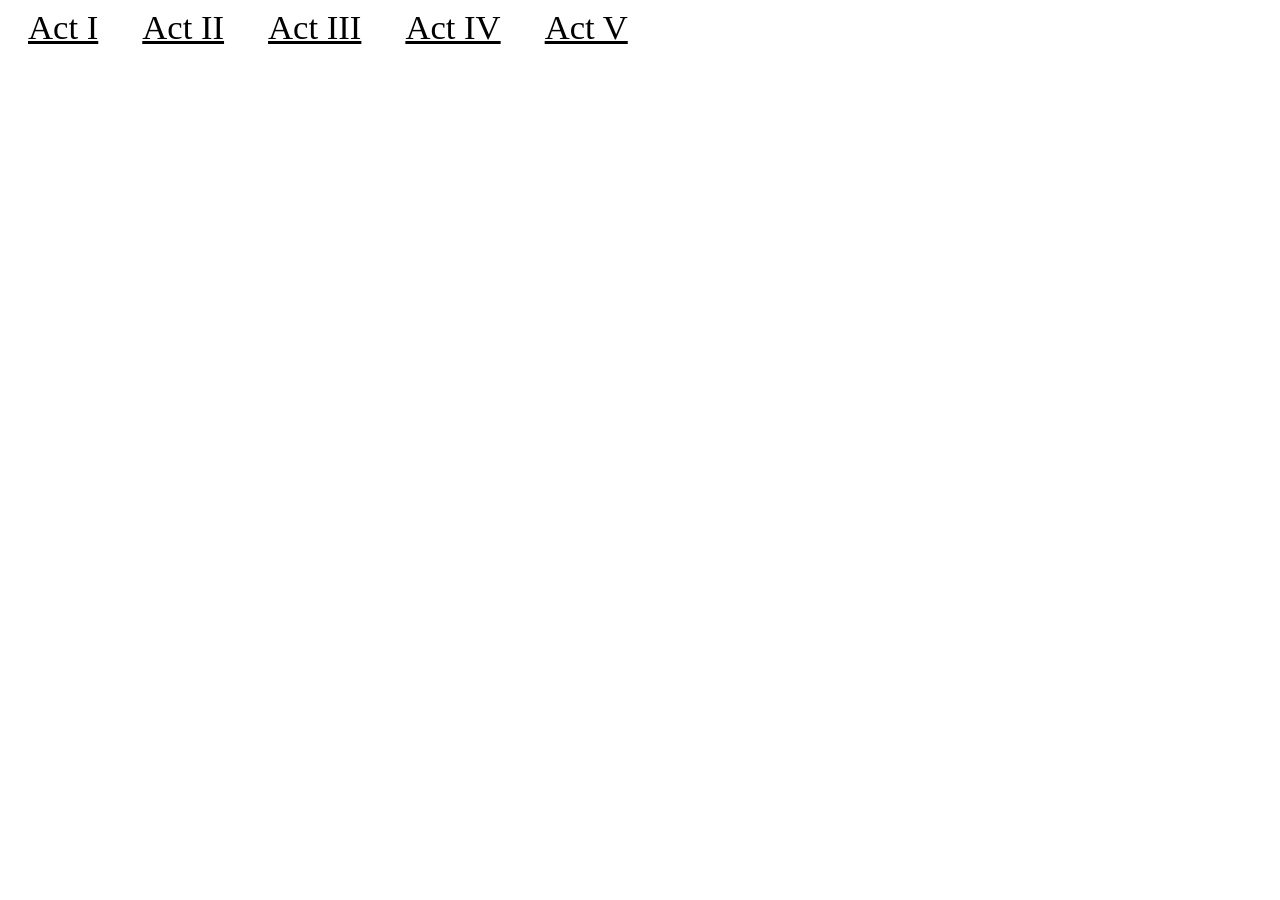
<file: docs/lab05 (1)/Acts Index.html>
<html>
<header>
    <title>Henry V - Acts & Scenes</title>
    <link href="style1.css" rel="stylesheet">
    <meta name="viewport" content="width=device-width, initial-scale=1.0">
</header>
    <body>
        <a class="indextext" href="Act%20I.html">Act I</a>
        <a class="indextext" href="Act%20II.html">Act II</a>
        <a class="indextext" href="Act%20III.html">Act III</a>
        <a class="indextext" href="Act%20IV.html">Act IV</a>
        <a class="indextext" href="Act%20I.html">Act V</a>
    </body>
</file>
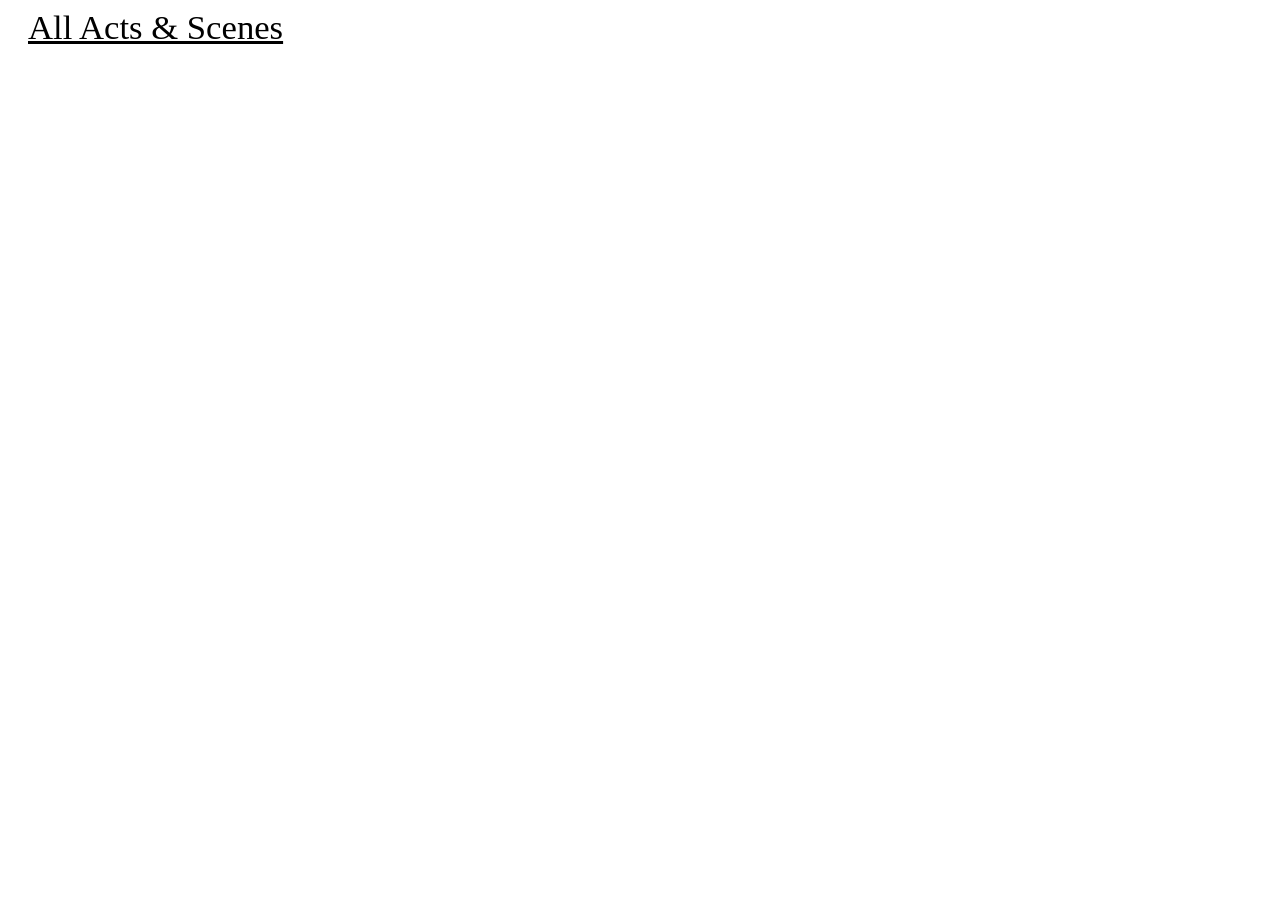
<file: docs/lab05 (1)/Start Page(copy 1).html>
<html>
<header>
    <title>Henry V - A Shakespeare Play</title>
    <link href="style1.css" rel="stylesheet">
    <meta name="viewport" content="width=device-width, initial-scale=1.0">
</header>
    <body>
        <a href="Acts%20Index.html">All Acts & Scenes</a>
    </body>
</file>
<file: docs/style1.css>
a{
    font-size: 30pt;
    text-align: center;
}
</file>
<file: docs/lab07/style1.css>
nav{
    text-align: center;
    background-image:url(city.png)
}

main{
    display:flex;
    
}

a{
    color: black;
    font-family: cursive;
    font-size: 25px;
    display:flex;
    justify-content: center;
}

img{
    border-radius: 400px;
}

.person{
    display:flex;
    border-radius: 10px;
    justify-content: center;
    align-items: baseline; 
}

h3{
    font-size: 30px;
    display:flex;
    justify-content: center;
}

h2{
    display:flex;
    justify-content: center;
}

p{
    display:flex;
    justify-content: center;
}

h3:first-of-type{
    font-size:45px;
}

.person-description{
    display:flex;
    align-items: center;
    text-align:center;
    font-size: small;
    font-style: italic;
    
}
</file>
<file: docs/lab12/style1.css>
body {
	background-color: #000;
	color: #FFF;
}
h1 {
	text-align: center;
}
#mainNav {
	margin-right: auto;
	margin-left: auto;
	position: relative;
	display: block;
	float: none;
}
img {
	float: right;
	margin: 5px;
}
p {
	width: 450px;
	margin-right: auto;
	margin-left: auto;
}
a {
	color: #B2B529;
}
</file>
<file: docs/lab05 (1)/style1.css>
nav{
    background-color: black;
    position: sticky;
    top:0px;
    width: fit-content;
    border-radius: 20px;
}

.nav-arrow{
    color:white;
}

a{
    color: black;
    font-size: 26pt;
    margin: 20px;
    text-align: center;
}

a.indextext{
    width: max-content;
    color: black;
    font-size: 26pt;
    margin: 20px;
    align-content: center;
}

a.act1scenes{
    color: white;
    font-size: 17pt;
    margin: 10px;
    text-align: center;
}

a.act2scenes{
    color: white;
    font-size: 17pt;
    margin: 10px;
    text-align: center;
}

a.act3scenes{
    color: white;
    font-size: 17pt;
    margin: 10px;
    text-align: center;
}

a.act4scenes{
    color: white;
    font-size: 17pt;
    margin: 10px;
    text-align: center;
}

a.act5scenes{
    color: white;
    font-size: 17pt;
    margin: 10px;
    text-align: center;
}
</file>
